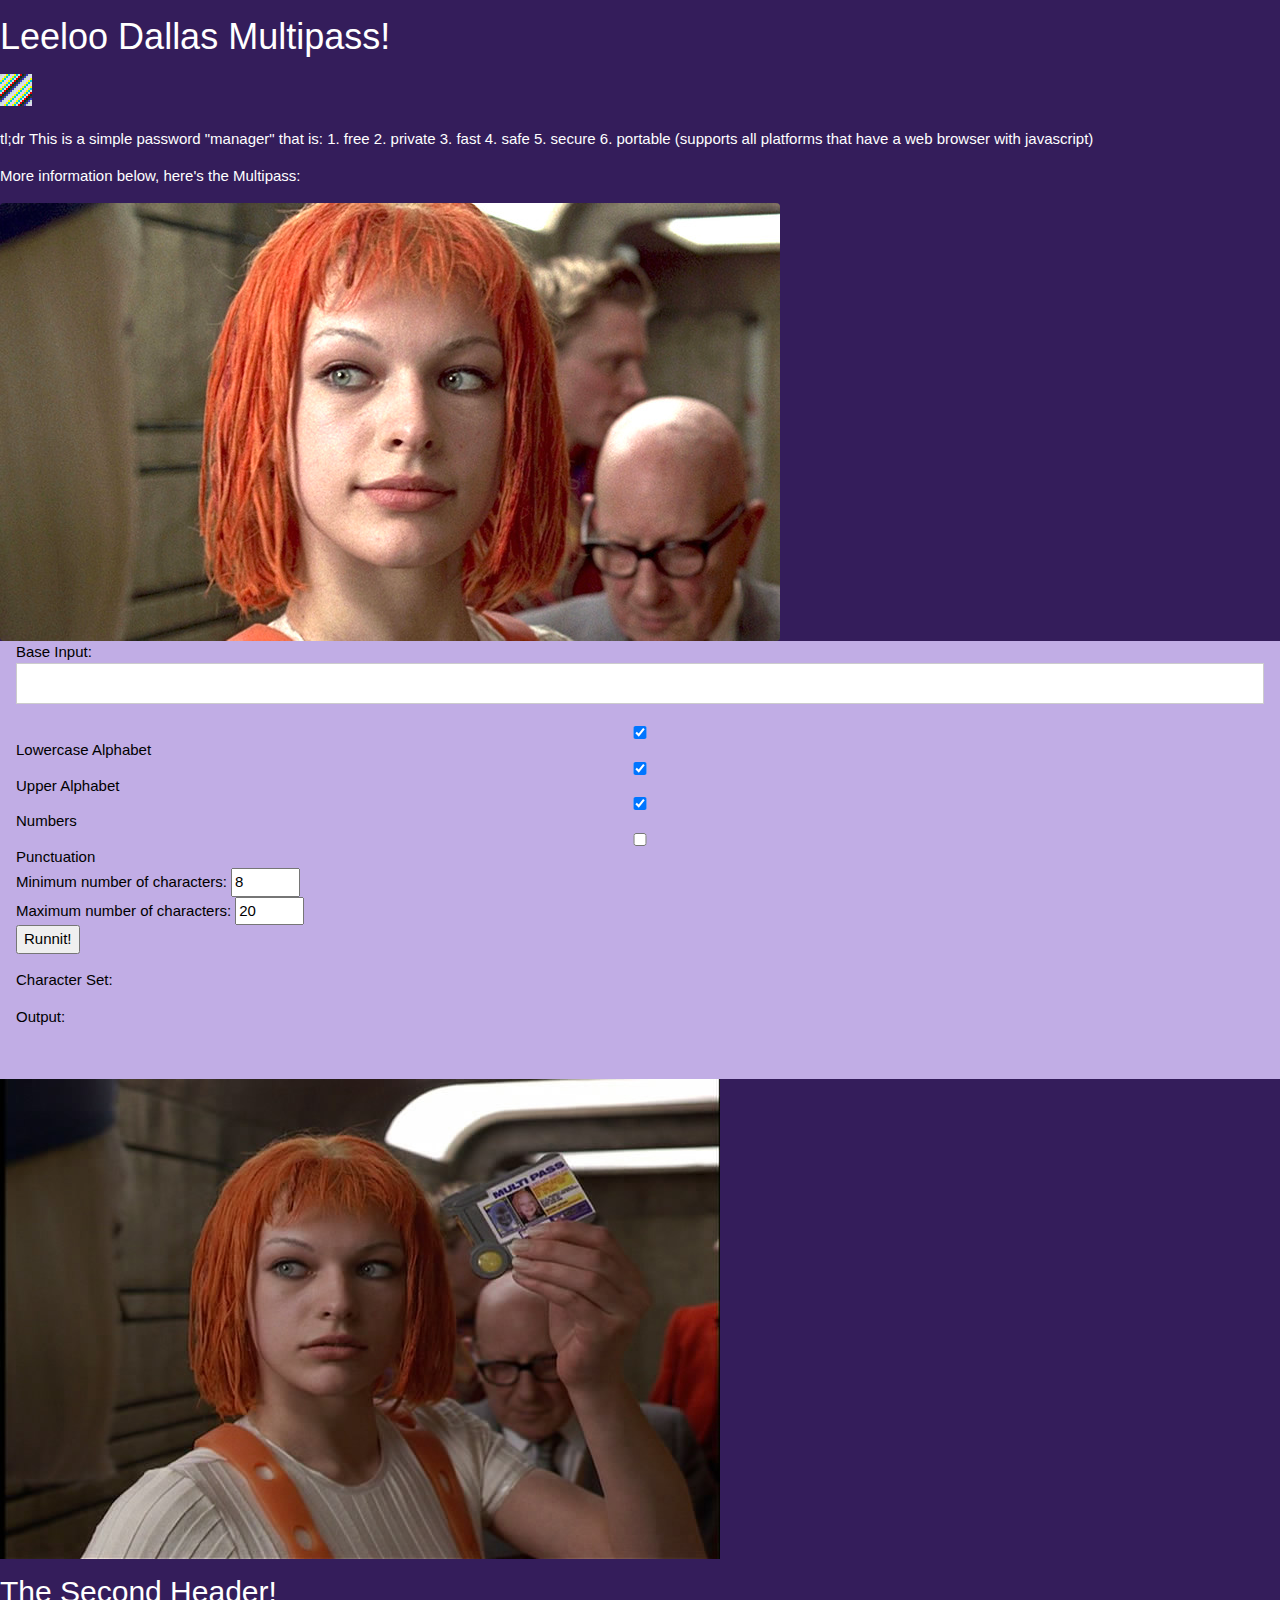
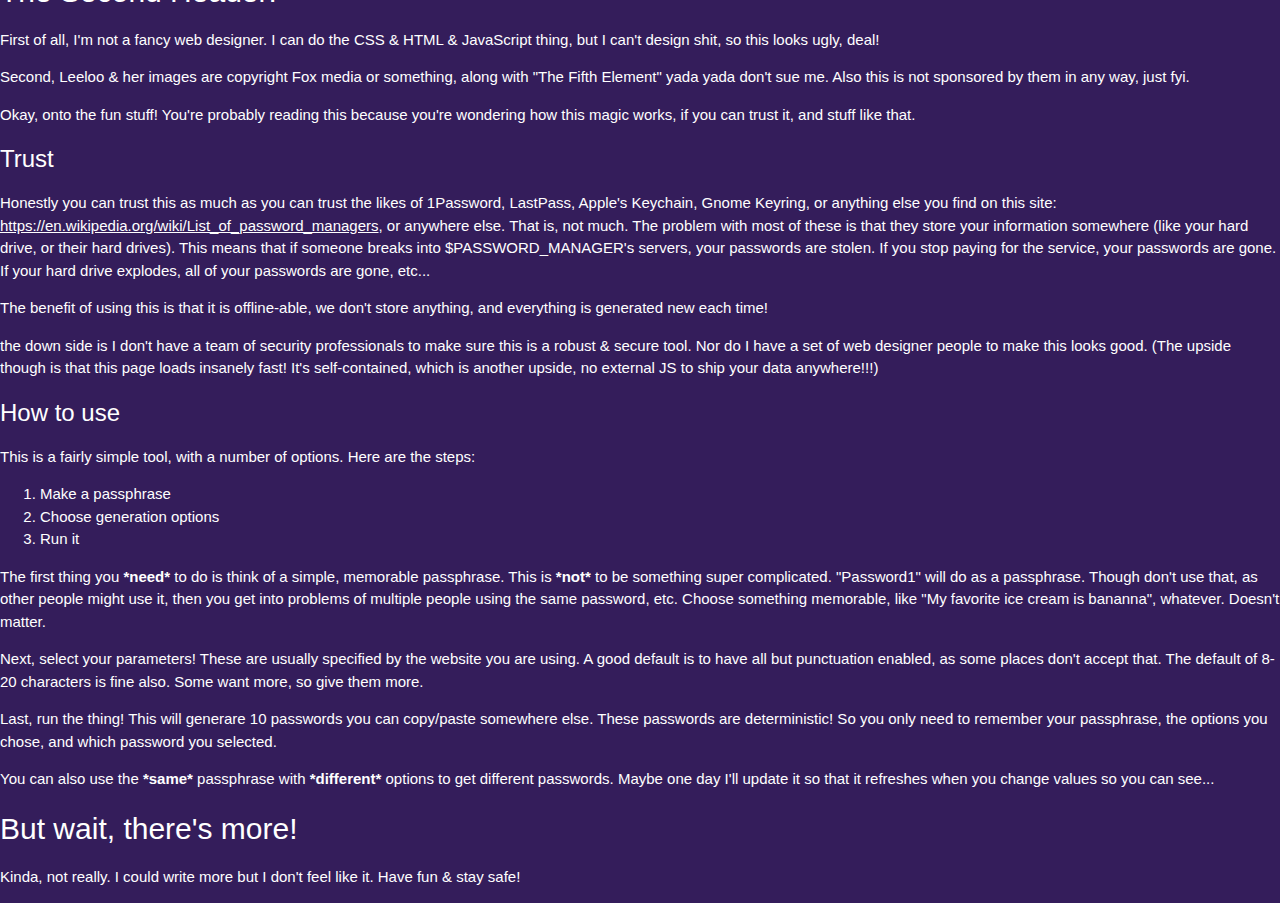
<file: index.html>
<!DOCTYPE html>
<html lang="en-US">
  <head>
    <meta charset="UTF-8">
    <style>
/* W3.CSS 4.15 December 2020 by Jan Egil and Borge Refsnes */
html{box-sizing:border-box}*,*:before,*:after{box-sizing:inherit}
/* Extract from normalize.css by Nicolas Gallagher and Jonathan Neal git.io/normalize */
html{-ms-text-size-adjust:100%;-webkit-text-size-adjust:100%}body{margin:0}
article,aside,details,figcaption,figure,footer,header,main,menu,nav,section{display:block}summary{display:list-item}
audio,canvas,progress,video{display:inline-block}progress{vertical-align:baseline}
audio:not([controls]){display:none;height:0}[hidden],template{display:none}
a{background-color:transparent}a:active,a:hover{outline-width:0}
abbr[title]{border-bottom:none;text-decoration:underline;text-decoration:underline dotted}
b,strong{font-weight:bolder}dfn{font-style:italic}mark{background:#ff0;color:#000}
small{font-size:80%}sub,sup{font-size:75%;line-height:0;position:relative;vertical-align:baseline}
sub{bottom:-0.25em}sup{top:-0.5em}figure{margin:1em 40px}img{border-style:none}
code,kbd,pre,samp{font-family:monospace,monospace;font-size:1em}hr{box-sizing:content-box;height:0;overflow:visible}
button,input,select,textarea,optgroup{font:inherit;margin:0}optgroup{font-weight:bold}
button,input{overflow:visible}button,select{text-transform:none}
button,[type=button],[type=reset],[type=submit]{-webkit-appearance:button}
button::-moz-focus-inner,[type=button]::-moz-focus-inner,[type=reset]::-moz-focus-inner,[type=submit]::-moz-focus-inner{border-style:none;padding:0}
button:-moz-focusring,[type=button]:-moz-focusring,[type=reset]:-moz-focusring,[type=submit]:-moz-focusring{outline:1px dotted ButtonText}
fieldset{border:1px solid #c0c0c0;margin:0 2px;padding:.35em .625em .75em}
legend{color:inherit;display:table;max-width:100%;padding:0;white-space:normal}textarea{overflow:auto}
[type=checkbox],[type=radio]{padding:0}
[type=number]::-webkit-inner-spin-button,[type=number]::-webkit-outer-spin-button{height:auto}
[type=search]{-webkit-appearance:textfield;outline-offset:-2px}
[type=search]::-webkit-search-decoration{-webkit-appearance:none}
::-webkit-file-upload-button{-webkit-appearance:button;font:inherit}
/* End extract */
html,body{font-family:Verdana,sans-serif;font-size:15px;line-height:1.5}html{overflow-x:hidden}
h1{font-size:36px}h2{font-size:30px}h3{font-size:24px}h4{font-size:20px}h5{font-size:18px}h6{font-size:16px}
.w3-serif{font-family:serif}.w3-sans-serif{font-family:sans-serif}.w3-cursive{font-family:cursive}.w3-monospace{font-family:monospace}
h1,h2,h3,h4,h5,h6{font-family:"Segoe UI",Arial,sans-serif;font-weight:400;margin:10px 0}.w3-wide{letter-spacing:4px}
hr{border:0;border-top:1px solid #eee;margin:20px 0}
.w3-image{max-width:100%;height:auto}img{vertical-align:middle}a{color:inherit}
.w3-table,.w3-table-all{border-collapse:collapse;border-spacing:0;width:100%;display:table}.w3-table-all{border:1px solid #ccc}
.w3-bordered tr,.w3-table-all tr{border-bottom:1px solid #ddd}.w3-striped tbody tr:nth-child(even){background-color:#f1f1f1}
.w3-table-all tr:nth-child(odd){background-color:#fff}.w3-table-all tr:nth-child(even){background-color:#f1f1f1}
.w3-hoverable tbody tr:hover,.w3-ul.w3-hoverable li:hover{background-color:#ccc}.w3-centered tr th,.w3-centered tr td{text-align:center}
.w3-table td,.w3-table th,.w3-table-all td,.w3-table-all th{padding:8px 8px;display:table-cell;text-align:left;vertical-align:top}
.w3-table th:first-child,.w3-table td:first-child,.w3-table-all th:first-child,.w3-table-all td:first-child{padding-left:16px}
.w3-btn,.w3-button{border:none;display:inline-block;padding:8px 16px;vertical-align:middle;overflow:hidden;text-decoration:none;color:inherit;background-color:inherit;text-align:center;cursor:pointer;white-space:nowrap}
.w3-btn:hover{box-shadow:0 8px 16px 0 rgba(0,0,0,0.2),0 6px 20px 0 rgba(0,0,0,0.19)}
.w3-btn,.w3-button{-webkit-touch-callout:none;-webkit-user-select:none;-khtml-user-select:none;-moz-user-select:none;-ms-user-select:none;user-select:none}   
.w3-disabled,.w3-btn:disabled,.w3-button:disabled{cursor:not-allowed;opacity:0.3}.w3-disabled *,:disabled *{pointer-events:none}
.w3-btn.w3-disabled:hover,.w3-btn:disabled:hover{box-shadow:none}
.w3-badge,.w3-tag{background-color:#000;color:#fff;display:inline-block;padding-left:8px;padding-right:8px;text-align:center}.w3-badge{border-radius:50%}
.w3-ul{list-style-type:none;padding:0;margin:0}.w3-ul li{padding:8px 16px;border-bottom:1px solid #ddd}.w3-ul li:last-child{border-bottom:none}
.w3-tooltip,.w3-display-container{position:relative}.w3-tooltip .w3-text{display:none}.w3-tooltip:hover .w3-text{display:inline-block}
.w3-ripple:active{opacity:0.5}.w3-ripple{transition:opacity 0s}
.w3-input{padding:8px;display:block;border:none;border-bottom:1px solid #ccc;width:100%}
.w3-select{padding:9px 0;width:100%;border:none;border-bottom:1px solid #ccc}
.w3-dropdown-click,.w3-dropdown-hover{position:relative;display:inline-block;cursor:pointer}
.w3-dropdown-hover:hover .w3-dropdown-content{display:block}
.w3-dropdown-hover:first-child,.w3-dropdown-click:hover{background-color:#ccc;color:#000}
.w3-dropdown-hover:hover > .w3-button:first-child,.w3-dropdown-click:hover > .w3-button:first-child{background-color:#ccc;color:#000}
.w3-dropdown-content{cursor:auto;color:#000;background-color:#fff;display:none;position:absolute;min-width:160px;margin:0;padding:0;z-index:1}
.w3-check,.w3-radio{width:24px;height:24px;position:relative;top:6px}
.w3-sidebar{height:100%;width:200px;background-color:#fff;position:fixed!important;z-index:1;overflow:auto}
.w3-bar-block .w3-dropdown-hover,.w3-bar-block .w3-dropdown-click{width:100%}
.w3-bar-block .w3-dropdown-hover .w3-dropdown-content,.w3-bar-block .w3-dropdown-click .w3-dropdown-content{min-width:100%}
.w3-bar-block .w3-dropdown-hover .w3-button,.w3-bar-block .w3-dropdown-click .w3-button{width:100%;text-align:left;padding:8px 16px}
.w3-main,#main{transition:margin-left .4s}
.w3-modal{z-index:3;display:none;padding-top:100px;position:fixed;left:0;top:0;width:100%;height:100%;overflow:auto;background-color:rgb(0,0,0);background-color:rgba(0,0,0,0.4)}
.w3-modal-content{margin:auto;background-color:#fff;position:relative;padding:0;outline:0;width:600px}
.w3-bar{width:100%;overflow:hidden}.w3-center .w3-bar{display:inline-block;width:auto}
.w3-bar .w3-bar-item{padding:8px 16px;float:left;width:auto;border:none;display:block;outline:0}
.w3-bar .w3-dropdown-hover,.w3-bar .w3-dropdown-click{position:static;float:left}
.w3-bar .w3-button{white-space:normal}
.w3-bar-block .w3-bar-item{width:100%;display:block;padding:8px 16px;text-align:left;border:none;white-space:normal;float:none;outline:0}
.w3-bar-block.w3-center .w3-bar-item{text-align:center}.w3-block{display:block;width:100%}
.w3-responsive{display:block;overflow-x:auto}
.w3-container:after,.w3-container:before,.w3-panel:after,.w3-panel:before,.w3-row:after,.w3-row:before,.w3-row-padding:after,.w3-row-padding:before,
.w3-cell-row:before,.w3-cell-row:after,.w3-clear:after,.w3-clear:before,.w3-bar:before,.w3-bar:after{content:"";display:table;clear:both}
.w3-col,.w3-half,.w3-third,.w3-twothird,.w3-threequarter,.w3-quarter{float:left;width:100%}
.w3-col.s1{width:8.33333%}.w3-col.s2{width:16.66666%}.w3-col.s3{width:24.99999%}.w3-col.s4{width:33.33333%}
.w3-col.s5{width:41.66666%}.w3-col.s6{width:49.99999%}.w3-col.s7{width:58.33333%}.w3-col.s8{width:66.66666%}
.w3-col.s9{width:74.99999%}.w3-col.s10{width:83.33333%}.w3-col.s11{width:91.66666%}.w3-col.s12{width:99.99999%}
@media (min-width:601px){.w3-col.m1{width:8.33333%}.w3-col.m2{width:16.66666%}.w3-col.m3,.w3-quarter{width:24.99999%}.w3-col.m4,.w3-third{width:33.33333%}
.w3-col.m5{width:41.66666%}.w3-col.m6,.w3-half{width:49.99999%}.w3-col.m7{width:58.33333%}.w3-col.m8,.w3-twothird{width:66.66666%}
.w3-col.m9,.w3-threequarter{width:74.99999%}.w3-col.m10{width:83.33333%}.w3-col.m11{width:91.66666%}.w3-col.m12{width:99.99999%}}
@media (min-width:993px){.w3-col.l1{width:8.33333%}.w3-col.l2{width:16.66666%}.w3-col.l3{width:24.99999%}.w3-col.l4{width:33.33333%}
.w3-col.l5{width:41.66666%}.w3-col.l6{width:49.99999%}.w3-col.l7{width:58.33333%}.w3-col.l8{width:66.66666%}
.w3-col.l9{width:74.99999%}.w3-col.l10{width:83.33333%}.w3-col.l11{width:91.66666%}.w3-col.l12{width:99.99999%}}
.w3-rest{overflow:hidden}.w3-stretch{margin-left:-16px;margin-right:-16px}
.w3-content,.w3-auto{margin-left:auto;margin-right:auto}.w3-content{max-width:980px}.w3-auto{max-width:1140px}
.w3-cell-row{display:table;width:100%}.w3-cell{display:table-cell}
.w3-cell-top{vertical-align:top}.w3-cell-middle{vertical-align:middle}.w3-cell-bottom{vertical-align:bottom}
.w3-hide{display:none!important}.w3-show-block,.w3-show{display:block!important}.w3-show-inline-block{display:inline-block!important}
@media (max-width:1205px){.w3-auto{max-width:95%}}
@media (max-width:600px){.w3-modal-content{margin:0 10px;width:auto!important}.w3-modal{padding-top:30px}
.w3-dropdown-hover.w3-mobile .w3-dropdown-content,.w3-dropdown-click.w3-mobile .w3-dropdown-content{position:relative}	
.w3-hide-small{display:none!important}.w3-mobile{display:block;width:100%!important}.w3-bar-item.w3-mobile,.w3-dropdown-hover.w3-mobile,.w3-dropdown-click.w3-mobile{text-align:center}
.w3-dropdown-hover.w3-mobile,.w3-dropdown-hover.w3-mobile .w3-btn,.w3-dropdown-hover.w3-mobile .w3-button,.w3-dropdown-click.w3-mobile,.w3-dropdown-click.w3-mobile .w3-btn,.w3-dropdown-click.w3-mobile .w3-button{width:100%}}
@media (max-width:768px){.w3-modal-content{width:500px}.w3-modal{padding-top:50px}}
@media (min-width:993px){.w3-modal-content{width:900px}.w3-hide-large{display:none!important}.w3-sidebar.w3-collapse{display:block!important}}
@media (max-width:992px) and (min-width:601px){.w3-hide-medium{display:none!important}}
@media (max-width:992px){.w3-sidebar.w3-collapse{display:none}.w3-main{margin-left:0!important;margin-right:0!important}.w3-auto{max-width:100%}}
.w3-top,.w3-bottom{position:fixed;width:100%;z-index:1}.w3-top{top:0}.w3-bottom{bottom:0}
.w3-overlay{position:fixed;display:none;width:100%;height:100%;top:0;left:0;right:0;bottom:0;background-color:rgba(0,0,0,0.5);z-index:2}
.w3-display-topleft{position:absolute;left:0;top:0}.w3-display-topright{position:absolute;right:0;top:0}
.w3-display-bottomleft{position:absolute;left:0;bottom:0}.w3-display-bottomright{position:absolute;right:0;bottom:0}
.w3-display-middle{position:absolute;top:50%;left:50%;transform:translate(-50%,-50%);-ms-transform:translate(-50%,-50%)}
.w3-display-left{position:absolute;top:50%;left:0%;transform:translate(0%,-50%);-ms-transform:translate(-0%,-50%)}
.w3-display-right{position:absolute;top:50%;right:0%;transform:translate(0%,-50%);-ms-transform:translate(0%,-50%)}
.w3-display-topmiddle{position:absolute;left:50%;top:0;transform:translate(-50%,0%);-ms-transform:translate(-50%,0%)}
.w3-display-bottommiddle{position:absolute;left:50%;bottom:0;transform:translate(-50%,0%);-ms-transform:translate(-50%,0%)}
.w3-display-container:hover .w3-display-hover{display:block}.w3-display-container:hover span.w3-display-hover{display:inline-block}.w3-display-hover{display:none}
.w3-display-position{position:absolute}
.w3-circle{border-radius:50%}
.w3-round-small{border-radius:2px}.w3-round,.w3-round-medium{border-radius:4px}.w3-round-large{border-radius:8px}.w3-round-xlarge{border-radius:16px}.w3-round-xxlarge{border-radius:32px}
.w3-row-padding,.w3-row-padding>.w3-half,.w3-row-padding>.w3-third,.w3-row-padding>.w3-twothird,.w3-row-padding>.w3-threequarter,.w3-row-padding>.w3-quarter,.w3-row-padding>.w3-col{padding:0 8px}
.w3-container,.w3-panel{padding:0.01em 16px}.w3-panel{margin-top:16px;margin-bottom:16px}
.w3-code,.w3-codespan{font-family:Consolas,"courier new";font-size:16px}
.w3-code{width:auto;background-color:#fff;padding:8px 12px;border-left:4px solid #4CAF50;word-wrap:break-word}
.w3-codespan{color:crimson;background-color:#f1f1f1;padding-left:4px;padding-right:4px;font-size:110%}
.w3-card,.w3-card-2{box-shadow:0 2px 5px 0 rgba(0,0,0,0.16),0 2px 10px 0 rgba(0,0,0,0.12)}
.w3-card-4,.w3-hover-shadow:hover{box-shadow:0 4px 10px 0 rgba(0,0,0,0.2),0 4px 20px 0 rgba(0,0,0,0.19)}
.w3-spin{animation:w3-spin 2s infinite linear}@keyframes w3-spin{0%{transform:rotate(0deg)}100%{transform:rotate(359deg)}}
.w3-animate-fading{animation:fading 10s infinite}@keyframes fading{0%{opacity:0}50%{opacity:1}100%{opacity:0}}
.w3-animate-opacity{animation:opac 0.8s}@keyframes opac{from{opacity:0} to{opacity:1}}
.w3-animate-top{position:relative;animation:animatetop 0.4s}@keyframes animatetop{from{top:-300px;opacity:0} to{top:0;opacity:1}}
.w3-animate-left{position:relative;animation:animateleft 0.4s}@keyframes animateleft{from{left:-300px;opacity:0} to{left:0;opacity:1}}
.w3-animate-right{position:relative;animation:animateright 0.4s}@keyframes animateright{from{right:-300px;opacity:0} to{right:0;opacity:1}}
.w3-animate-bottom{position:relative;animation:animatebottom 0.4s}@keyframes animatebottom{from{bottom:-300px;opacity:0} to{bottom:0;opacity:1}}
.w3-animate-zoom {animation:animatezoom 0.6s}@keyframes animatezoom{from{transform:scale(0)} to{transform:scale(1)}}
.w3-animate-input{transition:width 0.4s ease-in-out}.w3-animate-input:focus{width:100%!important}
.w3-opacity,.w3-hover-opacity:hover{opacity:0.60}.w3-opacity-off,.w3-hover-opacity-off:hover{opacity:1}
.w3-opacity-max{opacity:0.25}.w3-opacity-min{opacity:0.75}
.w3-greyscale-max,.w3-grayscale-max,.w3-hover-greyscale:hover,.w3-hover-grayscale:hover{filter:grayscale(100%)}
.w3-greyscale,.w3-grayscale{filter:grayscale(75%)}.w3-greyscale-min,.w3-grayscale-min{filter:grayscale(50%)}
.w3-sepia{filter:sepia(75%)}.w3-sepia-max,.w3-hover-sepia:hover{filter:sepia(100%)}.w3-sepia-min{filter:sepia(50%)}
.w3-tiny{font-size:10px!important}.w3-small{font-size:12px!important}.w3-medium{font-size:15px!important}.w3-large{font-size:18px!important}
.w3-xlarge{font-size:24px!important}.w3-xxlarge{font-size:36px!important}.w3-xxxlarge{font-size:48px!important}.w3-jumbo{font-size:64px!important}
.w3-left-align{text-align:left!important}.w3-right-align{text-align:right!important}.w3-justify{text-align:justify!important}.w3-center{text-align:center!important}
.w3-border-0{border:0!important}.w3-border{border:1px solid #ccc!important}
.w3-border-top{border-top:1px solid #ccc!important}.w3-border-bottom{border-bottom:1px solid #ccc!important}
.w3-border-left{border-left:1px solid #ccc!important}.w3-border-right{border-right:1px solid #ccc!important}
.w3-topbar{border-top:6px solid #ccc!important}.w3-bottombar{border-bottom:6px solid #ccc!important}
.w3-leftbar{border-left:6px solid #ccc!important}.w3-rightbar{border-right:6px solid #ccc!important}
.w3-section,.w3-code{margin-top:16px!important;margin-bottom:16px!important}
.w3-margin{margin:16px!important}.w3-margin-top{margin-top:16px!important}.w3-margin-bottom{margin-bottom:16px!important}
.w3-margin-left{margin-left:16px!important}.w3-margin-right{margin-right:16px!important}
.w3-padding-small{padding:4px 8px!important}.w3-padding{padding:8px 16px!important}.w3-padding-large{padding:12px 24px!important}
.w3-padding-16{padding-top:16px!important;padding-bottom:16px!important}.w3-padding-24{padding-top:24px!important;padding-bottom:24px!important}
.w3-padding-32{padding-top:32px!important;padding-bottom:32px!important}.w3-padding-48{padding-top:48px!important;padding-bottom:48px!important}
.w3-padding-64{padding-top:64px!important;padding-bottom:64px!important}
.w3-padding-top-64{padding-top:64px!important}.w3-padding-top-48{padding-top:48px!important}
.w3-padding-top-32{padding-top:32px!important}.w3-padding-top-24{padding-top:24px!important}
.w3-left{float:left!important}.w3-right{float:right!important}
.w3-button:hover{color:#000!important;background-color:#ccc!important}
.w3-transparent,.w3-hover-none:hover{background-color:transparent!important}
.w3-hover-none:hover{box-shadow:none!important}
/* Colors */
.w3-amber,.w3-hover-amber:hover{color:#000!important;background-color:#ffc107!important}
.w3-aqua,.w3-hover-aqua:hover{color:#000!important;background-color:#00ffff!important}
.w3-blue,.w3-hover-blue:hover{color:#fff!important;background-color:#2196F3!important}
.w3-light-blue,.w3-hover-light-blue:hover{color:#000!important;background-color:#87CEEB!important}
.w3-brown,.w3-hover-brown:hover{color:#fff!important;background-color:#795548!important}
.w3-cyan,.w3-hover-cyan:hover{color:#000!important;background-color:#00bcd4!important}
.w3-blue-grey,.w3-hover-blue-grey:hover,.w3-blue-gray,.w3-hover-blue-gray:hover{color:#fff!important;background-color:#607d8b!important}
.w3-green,.w3-hover-green:hover{color:#fff!important;background-color:#4CAF50!important}
.w3-light-green,.w3-hover-light-green:hover{color:#000!important;background-color:#8bc34a!important}
.w3-indigo,.w3-hover-indigo:hover{color:#fff!important;background-color:#3f51b5!important}
.w3-khaki,.w3-hover-khaki:hover{color:#000!important;background-color:#f0e68c!important}
.w3-lime,.w3-hover-lime:hover{color:#000!important;background-color:#cddc39!important}
.w3-orange,.w3-hover-orange:hover{color:#000!important;background-color:#ff9800!important}
.w3-deep-orange,.w3-hover-deep-orange:hover{color:#fff!important;background-color:#ff5722!important}
.w3-pink,.w3-hover-pink:hover{color:#fff!important;background-color:#e91e63!important}
.w3-purple,.w3-hover-purple:hover{color:#fff!important;background-color:#9c27b0!important}
.w3-deep-purple,.w3-hover-deep-purple:hover{color:#fff!important;background-color:#673ab7!important}
.w3-red,.w3-hover-red:hover{color:#fff!important;background-color:#f44336!important}
.w3-sand,.w3-hover-sand:hover{color:#000!important;background-color:#fdf5e6!important}
.w3-teal,.w3-hover-teal:hover{color:#fff!important;background-color:#009688!important}
.w3-yellow,.w3-hover-yellow:hover{color:#000!important;background-color:#ffeb3b!important}
.w3-white,.w3-hover-white:hover{color:#000!important;background-color:#fff!important}
.w3-black,.w3-hover-black:hover{color:#fff!important;background-color:#000!important}
.w3-grey,.w3-hover-grey:hover,.w3-gray,.w3-hover-gray:hover{color:#000!important;background-color:#9e9e9e!important}
.w3-light-grey,.w3-hover-light-grey:hover,.w3-light-gray,.w3-hover-light-gray:hover{color:#000!important;background-color:#f1f1f1!important}
.w3-dark-grey,.w3-hover-dark-grey:hover,.w3-dark-gray,.w3-hover-dark-gray:hover{color:#fff!important;background-color:#616161!important}
.w3-pale-red,.w3-hover-pale-red:hover{color:#000!important;background-color:#ffdddd!important}
.w3-pale-green,.w3-hover-pale-green:hover{color:#000!important;background-color:#ddffdd!important}
.w3-pale-yellow,.w3-hover-pale-yellow:hover{color:#000!important;background-color:#ffffcc!important}
.w3-pale-blue,.w3-hover-pale-blue:hover{color:#000!important;background-color:#ddffff!important}
.w3-text-amber,.w3-hover-text-amber:hover{color:#ffc107!important}
.w3-text-aqua,.w3-hover-text-aqua:hover{color:#00ffff!important}
.w3-text-blue,.w3-hover-text-blue:hover{color:#2196F3!important}
.w3-text-light-blue,.w3-hover-text-light-blue:hover{color:#87CEEB!important}
.w3-text-brown,.w3-hover-text-brown:hover{color:#795548!important}
.w3-text-cyan,.w3-hover-text-cyan:hover{color:#00bcd4!important}
.w3-text-blue-grey,.w3-hover-text-blue-grey:hover,.w3-text-blue-gray,.w3-hover-text-blue-gray:hover{color:#607d8b!important}
.w3-text-green,.w3-hover-text-green:hover{color:#4CAF50!important}
.w3-text-light-green,.w3-hover-text-light-green:hover{color:#8bc34a!important}
.w3-text-indigo,.w3-hover-text-indigo:hover{color:#3f51b5!important}
.w3-text-khaki,.w3-hover-text-khaki:hover{color:#b4aa50!important}
.w3-text-lime,.w3-hover-text-lime:hover{color:#cddc39!important}
.w3-text-orange,.w3-hover-text-orange:hover{color:#ff9800!important}
.w3-text-deep-orange,.w3-hover-text-deep-orange:hover{color:#ff5722!important}
.w3-text-pink,.w3-hover-text-pink:hover{color:#e91e63!important}
.w3-text-purple,.w3-hover-text-purple:hover{color:#9c27b0!important}
.w3-text-deep-purple,.w3-hover-text-deep-purple:hover{color:#673ab7!important}
.w3-text-red,.w3-hover-text-red:hover{color:#f44336!important}
.w3-text-sand,.w3-hover-text-sand:hover{color:#fdf5e6!important}
.w3-text-teal,.w3-hover-text-teal:hover{color:#009688!important}
.w3-text-yellow,.w3-hover-text-yellow:hover{color:#d2be0e!important}
.w3-text-white,.w3-hover-text-white:hover{color:#fff!important}
.w3-text-black,.w3-hover-text-black:hover{color:#000!important}
.w3-text-grey,.w3-hover-text-grey:hover,.w3-text-gray,.w3-hover-text-gray:hover{color:#757575!important}
.w3-text-light-grey,.w3-hover-text-light-grey:hover,.w3-text-light-gray,.w3-hover-text-light-gray:hover{color:#f1f1f1!important}
.w3-text-dark-grey,.w3-hover-text-dark-grey:hover,.w3-text-dark-gray,.w3-hover-text-dark-gray:hover{color:#3a3a3a!important}
.w3-border-amber,.w3-hover-border-amber:hover{border-color:#ffc107!important}
.w3-border-aqua,.w3-hover-border-aqua:hover{border-color:#00ffff!important}
.w3-border-blue,.w3-hover-border-blue:hover{border-color:#2196F3!important}
.w3-border-light-blue,.w3-hover-border-light-blue:hover{border-color:#87CEEB!important}
.w3-border-brown,.w3-hover-border-brown:hover{border-color:#795548!important}
.w3-border-cyan,.w3-hover-border-cyan:hover{border-color:#00bcd4!important}
.w3-border-blue-grey,.w3-hover-border-blue-grey:hover,.w3-border-blue-gray,.w3-hover-border-blue-gray:hover{border-color:#607d8b!important}
.w3-border-green,.w3-hover-border-green:hover{border-color:#4CAF50!important}
.w3-border-light-green,.w3-hover-border-light-green:hover{border-color:#8bc34a!important}
.w3-border-indigo,.w3-hover-border-indigo:hover{border-color:#3f51b5!important}
.w3-border-khaki,.w3-hover-border-khaki:hover{border-color:#f0e68c!important}
.w3-border-lime,.w3-hover-border-lime:hover{border-color:#cddc39!important}
.w3-border-orange,.w3-hover-border-orange:hover{border-color:#ff9800!important}
.w3-border-deep-orange,.w3-hover-border-deep-orange:hover{border-color:#ff5722!important}
.w3-border-pink,.w3-hover-border-pink:hover{border-color:#e91e63!important}
.w3-border-purple,.w3-hover-border-purple:hover{border-color:#9c27b0!important}
.w3-border-deep-purple,.w3-hover-border-deep-purple:hover{border-color:#673ab7!important}
.w3-border-red,.w3-hover-border-red:hover{border-color:#f44336!important}
.w3-border-sand,.w3-hover-border-sand:hover{border-color:#fdf5e6!important}
.w3-border-teal,.w3-hover-border-teal:hover{border-color:#009688!important}
.w3-border-yellow,.w3-hover-border-yellow:hover{border-color:#ffeb3b!important}
.w3-border-white,.w3-hover-border-white:hover{border-color:#fff!important}
.w3-border-black,.w3-hover-border-black:hover{border-color:#000!important}
.w3-border-grey,.w3-hover-border-grey:hover,.w3-border-gray,.w3-hover-border-gray:hover{border-color:#9e9e9e!important}
.w3-border-light-grey,.w3-hover-border-light-grey:hover,.w3-border-light-gray,.w3-hover-border-light-gray:hover{border-color:#f1f1f1!important}
.w3-border-dark-grey,.w3-hover-border-dark-grey:hover,.w3-border-dark-gray,.w3-hover-border-dark-gray:hover{border-color:#616161!important}
.w3-border-pale-red,.w3-hover-border-pale-red:hover{border-color:#ffe7e7!important}.w3-border-pale-green,.w3-hover-border-pale-green:hover{border-color:#e7ffe7!important}
.w3-border-pale-yellow,.w3-hover-border-pale-yellow:hover{border-color:#ffffcc!important}.w3-border-pale-blue,.w3-hover-border-pale-blue:hover{border-color:#e7ffff!important}

/* w3.css indigo color scheme
 * from:
 * https://www.w3schools.com/lib/w3-theme-indigo.css
 */

.w3-theme-l5 {color:#000 !important; background-color:#f6f3fb !important}
.w3-theme-l4 {color:#000 !important; background-color:#e0d6f2 !important}
.w3-theme-l3 {color:#000 !important; background-color:#c1ade5 !important}
.w3-theme-l2 {color:#fff !important; background-color:#a384d8 !important}
.w3-theme-l1 {color:#fff !important; background-color:#845bcb !important}
.w3-theme-d1 {color:#fff !important; background-color:#5d34a4 !important}
.w3-theme-d2 {color:#fff !important; background-color:#532e92 !important}
.w3-theme-d3 {color:#fff !important; background-color:#482880 !important}
.w3-theme-d4 {color:#fff !important; background-color:#3e236d !important}
.w3-theme-d5 {color:#fff !important; background-color:#341d5b !important}

.w3-theme-light {color:#000 !important; background-color:#f6f3fb !important}
.w3-theme-dark {color:#fff !important; background-color:#341d5b !important}
.w3-theme-action {color:#fff !important; background-color:#341d5b !important}

.w3-theme {color:#fff !important; background-color:#673ab7 !important}
.w3-text-theme {color:#673ab7 !important}
.w3-border-theme {border-color:#673ab7 !important}

.w3-hover-theme:hover {color:#fff !important; background-color:#673ab7 !important}
.w3-hover-text-theme:hover {color:#673ab7 !important}
.w3-hover-border-theme:hover {border-color:#673ab7 !important}



/*
#output {
  font-family: monospace, monospace;
}
*/

.grid-container {
  display: grid;
  grid-template-columns: auto auto auto auto auto;
  padding: 10px;
}

.grid-item {
  padding: 20px;
  font-size: 15px;
  text-align: center;
}


    </style>
    <script type="text/javascript">

////////////////////////////////////////////////////////////////////////////////
// Import "Libraries" used...
// from:
// https://stackoverflow.com/questions/7616461/generate-a-hash-from-string-in-javascript
const cyrb53 = function(str, seed = 0) {
    let h1 = 0xdeadbeef ^ seed, h2 = 0x41c6ce57 ^ seed;
    for (let i = 0, ch; i < str.length; i++) {
        ch = str.charCodeAt(i);
        h1 = Math.imul(h1 ^ ch, 2654435761);
        h2 = Math.imul(h2 ^ ch, 1597334677);
    }
    h1 = Math.imul(h1 ^ (h1>>>16), 2246822507) ^ Math.imul(h2 ^ (h2>>>13), 3266489909);
    h2 = Math.imul(h2 ^ (h2>>>16), 2246822507) ^ Math.imul(h1 ^ (h1>>>13), 3266489909);
    return 4294967296 * (2097151 & h2) + (h1>>>0);
};

function cyrb_dual32 (str, seed = 0) {
    let h1 = 0xdeadbeef ^ seed, h2 = 0x41c6ce57 ^ seed;
    for (let i = 0, ch; i < str.length; i++) {
        ch = str.charCodeAt(i);
        h1 = Math.imul(h1 ^ ch, 2654435761);
        h2 = Math.imul(h2 ^ ch, 1597334677);
    }
    h1 = Math.imul(h1 ^ (h1>>>16), 2246822507) ^ Math.imul(h2 ^ (h2>>>13), 3266489909);
    h2 = Math.imul(h2 ^ (h2>>>16), 2246822507) ^ Math.imul(h1 ^ (h1>>>13), 3266489909);
    return [h1, h2];
};



function reduce(x, N) {
  // this:
  // https://lemire.me/blog/2016/06/27/a-fast-alternative-to-the-modulo-reduction/
  // doesn't seem to work in javascript -_-
  // going to use modulo until I find something better...

  return x % N;
}

// https://github.com/bryc/code/blob/master/jshash/PRNGs.md#xoroshiro
function xoroshiro64ss(a, b) {
  return function() {
    var r = Math.imul(a, 0x9E3779BB); r = (r << 5 | r >>> 27) * 5;
    b = b ^ a; a = b ^ (a << 26 | a >>> 6) ^ b << 9;
    b = b << 13 | b >>> 19;
    return (r >>> 0);
  }
}

function rand_in_range(rand, min, max) {
  return reduce(rand, max - min + 1) + min;
}



//////////////////////////////////////////////////////////////////////////
// some funky visualizations

function max_val(arr) {
  var val = arr[0];
  for (var i = 1; i < arr.length; i++) {
    if (val < arr[i]) {
      val = arr[i];
    }
  }
  return val;
}

function min_val(arr) {
  var val = arr[0];
  for (var i = 1; i < arr.length; i++) {
    if (val > arr[i]) {
      val = arr[i];
    }
  }
  return val;
}

function str_int_arr(str) {
  var arr = new Array(str.length);
  for (var i = 0; i < str.length; i++) {
    arr[i] = str[i].charCodeAt(0);
  }
  return arr;
}

function gcd(a, b) {
  while (b != 0) {
    var t = b;
    b = a % b;
    a = t;
  }
  return a;
}

function make_rgba(r, g, b, min, max) {
  function m(v) { return Math.floor(((v - min) / (max - min)) * 255); }
  return "rgba(" + m(r) + ", " + m(g) + ", " + m(b) + ", 1.0)";
}

function draw(str) {
  const canvas = document.getElementById("tutorial");

  if (canvas.getContext) {
    const ctx = canvas.getContext("2d");

    let len = str.length;
    let arr = str_int_arr(str)
    let max = max_val(arr);
    let min = min_val(arr);
    console.log(min);
    console.log(max);

    for (var y = 0; y < canvas.height; y += 2) {
      for (var x = 0; x < canvas.width; x += 2) {
        var i = x+y;
        ctx.fillStyle = make_rgba(arr[i % len], arr[(i+1)%len], arr[(i+2)%len], min, max);
        console.log(arr[i % len]);
        ctx.fillRect(x, y, 2, 2);
      }
    }

  } else {
    // canvas-unsupported code here
  }
}



////////////////////////////////////////////////////////////////////////////////
// This is where I get to work!

const alpha = "abcdefghijklmnopqrstuvwxyz";
const ALPHA = "ABCDEFGHIJKLMNOPQRSTUVWXYZ";
const numbr = "0123456789";
const punct = "!#$%&'*+,-./:;=?@^_`|~";

function gen_charset(extra_chars) {
  // build the charset
  let charset = "";

  charset += extra_chars;

  if (document.getElementById("low_alpha").checked) {
    charset += alpha;
  }
  if (document.getElementById("up_alpha").checked) {
    charset += ALPHA;
  }
  if (document.getElementById("numbr").checked) {
    charset += numbr;
  }
  if (document.getElementById("punct").checked) {
    charset += punct;
  }

  charset = charset.split('');
  charset = [...new Set(charset)];
  charset.sort();
  charset = charset.join('');
  return charset;
}

function doit() {
  let val = document.getElementById("basephrase").value;

  // set up the generator
  let seeds = cyrb_dual32(val);
  let rng = xoroshiro64ss(seeds[0], seeds[1]);

  let charset = gen_charset("");

  if (charset.length == 0) {
    alert("You need to select at least *one* item for the set of characters to be used!");
    return;
  }

  document.getElementById("char_set").innerHTML = charset;

  let min_chars = Math.round(document.getElementById("min_chars").value);
  let max_chars = Math.round(document.getElementById("max_chars").value);
  console.log(min_chars);
  console.log(max_chars);


  // Probably the only error thingy in the whole thing...
  if (min_chars > max_chars) {
    alert("Minimum number of characters is greater than the maximum number of characters!");
    return;
  }

  // generate passwords!
  let pass = "";

  for (let n = 0; n < 10; n++) {
    let n_chars = rand_in_range(rng(), min_chars, max_chars);

    pass += "<div class=\"grid-item\">"
    for (let i = 0; i < n_chars; i++) {
      const r = rng();
      pass += charset[reduce(r, charset.length)];
    }
    pass += "</div>"
  }

  // pass += "</ol>";


  document.getElementById("output").innerHTML = pass;
}



// Maybe calculate this later?
// https://en.wikipedia.org/wiki/Password_strength

    </script>
  </head>
  <body onload="draw('flippity flopity floo! 12345');" class="w3-theme-d5">
    <h1>Leeloo Dallas Multipass!</h1>

    <canvas id="tutorial" width="32" height="32">(no HTML canvas support)</canvas>

    <p>tl;dr This is a simple password "manager" that is: 1. free 2. private 3. fast 4. safe 5. secure 6. portable (supports all platforms that have a web browser with javascript)</p>

    <p>More information below, here's the Multipass:</p>

    <img class="w3-round" src="data:image/jpeg;base64, /9j/4AAQSkZJRgABAQIAOAA4AAD/[base64]/[base64]/[base64]/QAgAEwAQwBEBCYEMgQ1BEIEPQQ+BDkAIAQWBBoALQQ0BDgEQQQ/[base64]/ABMAEMARAAAdGV4dAAAAABDb3B5cmlnaHQgQXBwbGUgSW5jLiwgMjAyMQAAWFlaIAAAAAAAAPMWAAEAAAABFspYWVogAAAAAAAAgg8AADz5////[base64]/kEBgQTBCAELQQ7BEgEVQRjBHEEfgSMBJoEqAS2BMQE0wThBPAE/[base64]/kMEgwqDEMMXAx1DI4MpwzADNkM8w0NDSYNQA1aDXQNjg2pDcMN3g34DhMOLg5JDmQOfw6bDrYO0g7uDwkPJQ9BD14Peg+WD7MPzw/[base64]/[base64]/+MDUwbDCkMNsxEjFKMYIxujHyMioyYzKbMtQzDTNGM38zuDPxNCs0ZTSeNNg1EzVNNYc1wjX9Njc2cjauNuk3JDdgN5w31zgUOFA4jDjIOQU5Qjl/Obw5+To2OnQ6sjrvOy07azuqO+g8JzxlPKQ84z0iPWE9oT3gPiA+YD6gPuA/IT9hP6I/[base64]/bFdsr20IbWBtuW4SbmtuxG8eb3hv0XArcIZw4HE6cZVx8HJLcqZzAXNdc7h0FHRwdMx1KHWFdeF2Pnabdvh3VnezeBF4bnjMeSp5iXnnekZ6pXsEe2N7wnwhfIF84X1BfaF+AX5ifsJ/I3+Ef+WAR4CogQqBa4HNgjCCkoL0g1eDuoQdhICE44VHhauGDoZyhteHO4efiASIaYjOiTOJmYn+imSKyoswi5aL/IxjjMqNMY2Yjf+OZo7OjzaPnpAGkG6Q1pE/[base64]/er/1wHDA7MFnwePCX8Lbw1jD1MRRxM7FS8XIxkbGw8dBx7/IPci8yTrJuco4yrfLNsu2zDXMtc01zbXONs62zzfPuNA50LrRPNG+0j/SwdNE08bUSdTL1U7V0dZV1tjXXNfg2GTY6Nls2fHadtr724DcBdyK3RDdlt4c3qLfKd+v4DbgveFE4cziU+Lb42Pj6+Rz5PzlhOYN5pbnH+ep6DLovOlG6dDqW+rl63Dr++yG7RHtnO4o7rTvQO/M8Fjw5fFy8f/yjPMZ86f0NPTC9VD13vZt9vv3ivgZ+Kj5OPnH+lf65/t3/Af8mP0p/br+S/7c/23//[base64]///MdAAAHugAA/XL///ud///9pAAAA9kAAMBxbW1vZAAAAAAAAAYQAACgNAAAAADSFniAAAAAAAAAAAAAAAAAAAAAAP/bAEMAAwICAgICAwICAgMDAwMEBgQEBAQECAYGBQYJCAoKCQgJCQoMDwwKCw4LCQkNEQ0ODxAQERAKDBITEhATDxAQEP/bAEMBAwMDBAMECAQECBALCQsQEBAQEBAQEBAQEBAQEBAQEBAQEBAQEBAQEBAQEBAQEBAQEBAQEBAQEBAQEBAQEBAQEP/AABEIAbYDDAMBEQACEQEDEQH/xAAeAAACAwEBAQEBAQAAAAAAAAAFBgMEBwIBCAAJCv/EAEYQAAIBAgQEBQIDBwMEAQMBCQECAwQRAAUSIQYxQVEHEyJhcTKBFJGhCCNCscHR8BVS4RYzYvEkCTRDciUXU2NzkqKy0v/EABsBAAIDAQEBAAAAAAAAAAAAAAECAAMEBQYH/8QANREAAgICAgICAgIBAgUEAgMBAAECEQMhEjEEQSJRBRMyYXEUIwZCgaHwUpGx0TPhFSTB8f/aAAwDAQACEQMRAD8A/mbIzPEscsxCqN9xZLdbLzx6ZpRKdJ9liaQtSXJZm1GQllAuO5/oMVpu6IQyVd2pnSz2T0oo5dACf4vfBUXTsidlV5ZSJInIVEIJVTff5w3FKmBf2cCeYKNZV7KUVW3CjvbDUn6C9aIiwNirPYWJJ7+2G60ieiQiSTSXVxbZdtsKtSonsuwxxgbxyW12F7KEc8ja/LCN0Qs0YlhleESeWjSGysbkLyB7EHFblFqybvSClNQTzglxpC7sE+km/friiedRDGDe2GsuyaaXQZbln9TLfYMeg7D2xzs3lJF8YfQ25Hw35jXMQPdgNr27YxS8tUXfr0PWU5AiRr+6LWG7KNt+Zxglm5SGUPsactpxTsGOjcAGw3AxWpoeMWnY9ZC6CNOz/wAINzhO2BjJRurIwJXZQVsLMPtgt0JOvQM4ir5I6dmkAKspVhYWGIkmxeVdiDJnVNPIsU26rdR1O2H4eiyLQXoMwowweE/Rawta1+e/fFLQ1+g/SSUxBZJAyttov07nCtNk9FyWQiO930E+k3FjhUq2yaF3M2ZXYOBc2AAO4HcYsiidi9U6CHZ9K3ezHscPWqA0kgd6RKUsNjcHnpGJeqET9Eom0yAKLsbm1xt7jviJtIdfZfgYqAoYsX23tt7++CnaoW2WdClt7kAi99r/AOHE6GSpHFShLLJ5d1ayMG/tgbYrBeYEgKrAEi+9u2LLqkSXQmZvMocgWtqvblb4xZz1RWu9g6neN2JFufItucLJpssSrovxyqQLIWNzv02wGk+iItKgNrBgLE8tgMBdgZ7pBJ0qSfyvfkd+mLe0A8XJ8zzAMtDRtPY/THswI57YrupUOouXR+hybPYtJkyOp0g3vpuQT0OJyqVjfql7CUeQcR1MIlgyGtWJjpLaSFJHa+DyQ36XVjXwl4JeInF9WJXyGbLskgAlrcymAKLECLhVG7t0AGM+fyY4k9mnB4Usslo+ouDPBCXNqWlzx8pqcrpaYrHRiu/dQrELXcw82dudjtjg+X+RSVo9J4vgJPi1s0Kv4ty/[base64]/wBJ+N8M4X2czP46jdDXHx/ktNOMy4jWtaRJCsMcDFVF+ZI6/fF2JqJjj+PlmVIJUHGnCckMv4Koq3p6gE6yVRgT79umDkyctWZ5fj545U0M6cYeHMuVw008jxwQNdKORdbSSW53H1+1/fFTjyYj8ZxdMV83zLJOJ6GofhnPpIVMuiVZzYx79O1+owssbNGPE8faFHM487pJvwWXZhUrFGVUzNGp1m24XfC/ro6OHOk1FoXxkOdVNZMBWRyotnlldtEoPW9v5YpadnZWXG40hgoIcsf/AORnqRuYlW5WMLrANr6jvfCvQ8Ytuol+bKKXirMVFOskVKiBaaZ3F4Vtvz2PXCdkqWB2R13ANRk5hrOHYXzExtaSeeNVDHseh6YuhkV0iqeZ5nTRnHHPA2bZVMcx/wBPioxOxkdIZGRUa97qyfSet741xkpdmPLBSVGufs5ftZ59wjXweH/jNPX1OVysqUGf1Egl/DA2VY5n+plvtqNyOu3LteB+SngfDK24/wDdf/r+jx35b8LGaeTx1Uva+/8A9n3DFLHPGs0Lq6OAyspuGB5EHqMepjJSVro8e006Z3ggP2IQ/YhD9iEP2IQ/YhD9iEP2IQo5lXx0MDVEn0qdI3644fmeU5N8fWi/DieR0fIv7SXjXHl9NURwVRjcgqQrbhByA98YMON5ZXLZsklCPFH85eP+LqrifN6iqqZWWLUSqgk6u1/fHUxx49FXS2Jcbs8gBXnuwHL74tfxQqduxoybLvSGZAAQW2NgR/fAsiaa2POWZcyRrIoUahvded7YGR0LFMb6GlVAI9YAUAaiLf5bFcW2WLQXgo4wRquNOxsL4El7BTCMFo4gAthvzF7/ANsKTb7J4aiMSaQuq3q2I2bEYOghDmMKKI1caiLmw62/U+2AtERHU5lG5u7MQp2AWw1ciSMCmRuiuuaqSuv1Fh6bCxvh2FStHE2YDSRJISEFhvuOx+cLQCs2aRhtQlRerBWvcj+hwzVMH9FebNQzsysinZ/rFv74silVAaopPnHNFk06QNwRb5wFF+glebPIg5/[base64]/LEq9Mh4rAkLyB2JvgSA/o6AKsbLqtz98CiEihTIZA2lSPuB1sMB6Q1N2y1T0lS2kxU7sSdGlXKlDzscV5MsYr5DJNl6lymepPmwKU1LoIcMWNxzPbtjNPy4LTLFhcmMGV8POAEZtRa4cN6gR0FzyAxzs/lprRasKG3K+HWUgCIqQLrtsffHPyeXZYsQ3ZdkMcaqxFz/ALgOeOfkzW6ss4cdjDllDBAWW1rggC3IHFCnydslWHqSNVKgOyA9eQPzie9hphKniMbBm+m1jYbLf5wQrSGHJmZQFUqpY6hpawG/T2w0VbFk9UN1C5R9bpe4P5EcvnE70VpAzirLaiak1QxA6rm4NrnDRW9lckYVn8uZ5TUsZqRiATYrvZr8hi1oCYMXjqSlkCTBgLbFhYA4DxNjcmgvlniWImHmVGhW2AJvviPG/Yf2WNNN4gCQHTMjBgP4rnliqUR1K0TniqCVd9LC9ma12PzhVGnsZUyrV5pSzKSh0swBI9hh7VUhZO+ioKmJraGO/PsfjCiFtVF/La4jaxvzthktWMv8hGlj0+rkvMkD6vzwH0NWy15jkEBWZRsLc7joMCyOzuVXWzSIACNRIOxB5H5wV9ETF/OCI0LElkAtqPOw62wzXVgn0IWauDPcgi4sBfcfbti3i0VLZSh1mVGYBQWIa42FsCSUR02F6SxcLIF3Nhp5D3xLtpEdroJBVCXAujC1gOXfCtJPsiZ3o1mxOoGxAPa/I/GHi7JNkHn1VJI0tLM0JVuY2J9sBxt0PCbW0HOG8zz3Nqo5V/q0kTOCYX2W0nS5tywkoRitl+LlkdGleG/gPx/4rViR5jPUQ0VO15q064gpB5Bb+q5xzM/nQwqvZ2fF/HSy7fR9j8JeG3DngzkC5LlOayZ/mpIqKyrqG/8Ajwv0VRewC9see8zzHOVRZ3fxngSmnOUXGPq+3/degPxLxrVzU5WlrJc0rqgF2djohQdLL/nLGF3lVs9T4nhxg6itIyXififMctliy3LqiMSVCAVTQW8yVuZGo8lvhuF7O5jioraM3pqH/U62tzfNcvepeF9og96aNx/vc/WfYYsjoLW/iFooa6ZjUwuyRyEDzgpVFPRIV6npgt+hOCga1wvwNlFBQUtbn8/[base64]/pJvsb9CcRt3RohiUohzKfE6oz2lFLXQt50C2KX0qf8A9J6k++GHXjq7LH/U61tEHyFnRaYHVDUP6135k9TfFUoLs14/iePnGdZikL5bUZIrwt61qgzKL7ke+2KeKbNEMrTtE0nEXF1NapqsspJ6VwHUx1aqIf8A9H9sI4r0OsjlKmMuX8Q5vPAnmzSuh9Vgw0kdiL2OK3CnZa4QXZcpuOUCvTy5esMsh8qRXXVGYz1ZTy+2HjJxKpYYehb4n8MpMxmfMOGaqjqoKhAZKKaQeWhPQN/DuCcaseX7OZnxJJ6NU8HPGLi/wxo6fhbPIp6/K4k0RMZRKKUk7KG6qOX5Y3eL5uXBL/bZ5X8h+Kx5259M1rIv2t+DKjMxlPE2T5llDXC/iWiLxX97bjv1x6bD57kvmv8Aqjx+bDkwvaNiyDizhviinFVw/ndHXxnrDKGI+RzGNuPPjy/xZSnYWxcE/YhD9iEP2IQ/YhDiVgq4y+Xl/VD/ACNFWzHfGbjenyPLKmM1EaIY31Wf1AjkbY81TyTdKkzqY48Ib7P5l+OXHs+eZnLB5xKAlnN7tY9DjfhgsZncrezDazVLJp5ixJ07/GN0UkrAy3lNCXlUkEhQLgD9b4PbEviPuSZeyuAEa1h7j5GEbokRyoKeNEUG5JNl1Df5thZJydllIM08kcMRDC6pe5Yflv8AOEj2AkWqQKriUqFGobcj0+BhnfTC3Z5/qhuVUkKTz7n3HbngPqg3RDJnMcfqLxjopJ9Vr4ko/QtJn48WUsRMaTXb+I29P5/1wrVESoHVnGCAmNm0kEGwIPLlh+CC4/ZRbjKAMELkHSbjpvicERJIFVfGZYshUst7ek88Bxoj0VE4srak+VTRNMzEn0oSQO22HUVPsrbS2y9+D49zNNdHwhmtRrNi0VOxvt8Yv/XaSKpZox7JoeE/FusK+RwBnml7FSKdt8CmrVCf6jH9liHwt8cK4B6Xw0zxg26n8OwG/XFygq2KvLx/YUpPAT9oyvt+H8MM83YDeIi18BR26Qy82Adpf2V/2m6sjyfDiuQsCo8yQIAOe98Tg5bA/KV9MKQfsXftRVlivCsMAb6jLWICf1wOD+if6t/+lhGL9gr9pqpZQ9Pk8AsBqetFwPtgqEkD/UNr+LCcH/06vH+oCNPxBw9B3DTFiPyGGeLQv78j/wCUMUn/ANNbxdc6ajxFyKFbfUsUjN8csJ/pvY378qWohGH/AOmHxvIAK3xeoANW4iontbDLA0H92V+kEKf/AOl5XkE1fjE6ta14qD39zgvDJsDy5X9BWk/+lzw0q2rPFnOCTzEVIgA72ucD9DA55n20Fqf/AOmF4bxn9/4kcTSrqLABIltgrx0Tll/9X/YLwf8A00/BWOJUm4k4rkcDdlq0QH7BcN+lC/7n/q/7H8H2cmw1bfyx7H6EO1UEXvuP1wLSZD9puTzvh7i9kqzuIWXcKSfTYjFcurDRKkDu4KQ3Y30oDcAe+K3kS1Yf1zfSC2W5BUyuhlgEaC5vqN122J/pjHl8tRs0RxNIasr4Z8mLfU/mG7MSTf2xyM/mcmXqNdjNRcNMVs8ZCc9zy/LHPn5L9lnBJWMFFkCKE9HqBt3AHc4yTzt9DxiHKLLUWPS5G1gv/rGdSbYySsKQwoqatrja67C/9cKvoCXpk0aspUM573HX3xP7Ckl0E6RgtpCb3U7He3scO3S2Rr0F4CHjDiAAuLC38OLIz0V7Wg1l4RNLlvTe3q5hf/eAm1tgmr6GWkmaQIsllZjYEDY/Hvh18uytKg5DGJ6Yq4QE+oX9Vx74D10RtdmZeIHC8aIZ44vqYn0jc3636Ysxy+ytxd6M1fhWOdFjlpyQO63BI74POSG4aB9T4a0bWKRzQgH1WvY++CsjYOAKquBM6y31ZdVSFHOsXO3/ABi1TTVlbTiDxX8UUJKy0pkIuSRt1/XDpRmDk0dji6sjH/yKZ4zupYDcfn1wP1J6DbLdDxfEWUyNIl7A2OxOFlhSWlsnKhmy/ieIAH8QDqJUXPPFKUkqLYzS2MFPxMAFDG4GzEb/AHthXBroblZPFxBAzKzPpUdjtqwvsif2E481o5YRawsu9+uJK0wqu0Cs4qacxmUSk616EbfHfBi2xZOxCzRlM2u+sNsfb7/OL49FSW9FFSPM5nUNjYAk262wGk9seIUoHAUSC5UnV6u/bC2rLNILrIqILqV+Bz9sCUk9IRWmTuimkDQBiQLyKT9I7j26YilS0FxsHtHV1sixZfSyTyyEIqopuWJsBiSlSsux4nN8UfWngv8As3UOUZfS5v4m1qUrD/5ktIovJKoHpvb6VGOB+Q/Jf8qZ6r8Z+IyZfklZvVPxtkNPl1SaaBqPJMviP71RpepHa/a+PN5s0sjPYYfxU8KTS3/2Qh1vGK5rRfisxeKmy5i3l00QN6jqoYdupPU4rSpbOvi8UROM+N6fh6jDV8ghqKu/4SCJdU8/QKo6D3OHxJu6Ohi8dQF/KUzaPLqmvz+Kl/FzAGWBFv8Ah4ttKE/7u9uWNFpaLJ49hKbIYa6OOuzOeWnpYVBjpItkViPST/uJxXKS9CxTixk4by+jqqinoaDLampK7sCLeWRzsx69+18LyZl8qTVsIcc8UU+Uxx8OZUuiZPqjU7oo635fJwE2zJhxcnyZhPF2aVFZWtFFM1Xqa0eq7Ip6298XwZ044uMbRLn2WJBwhmGXxxIrw0q1bH6m1nc7nrjXhdyMXmR/2nZlvhytPmlc+YTwSn8KjlSxNwLG25xtz6jaOb4kd20Xp8tm4lE1BmtLIwe7GqjTSIkv6QR2virHLiivyZ3O0RNwZK1GuX1JOYUcLf8Ax3p3JLL/ALSeoxYprbZlcnLdDDk2X1ARVocv/DxwJb1+kKbbAfGKpTsV45NjJHltRl1NRQ184leU+Y9t978j7YyZJW2dfwMfCOyRcwSgLpHSq5k5WbZd/[base64]/aNPjyUu+x4WkqMukM+XZpFXUdQCUjcgOvbQ42+2ESrsvmmUZpK4RPX5XPLWR03pqYZiPMh9weoxErYt8VpkHD/iLFIslKsAgqEcqwk9KVAO2nD8a2yuSjkQRzOiq6GSHMaLMXggI1EBf3YPbT3xbCjmZ8Dtofckzyn43pKfLswy9Ia2miOmSKQN5222pT098bMWdw0jz/l+Fy2wfTZxmnD+cy08+Wx5VUxnQ01HLLEyr0b0bE46mOamr7PN5fHUXTRrnCP7QXHuWxxwyLTZ9SJHqYzOUnUD35na3O+NGPysmLV2vpmLJ46e4mwcKePHCfEJhp6+OXLKqUXCSMsi/OpTcfcY14vyUZanFozShKPaNEpK6jr4VqKKpiniYXDxsGB/LHQhlhkVxdiE+HIecsQgA4mz2ky2gmmknQaV29Vt8ea83yf35WoO0jb4+F9s+Iv2k/EYPHUxRTFlVCpJNix99+YxPGjqy3I2mfB2f5jLV1DyyzeuR9yXvc9R/nTG1K0VR6BFPEHfUGPq2Jv07Wxal9gfQ0ZPRj0eUosCbgg7/wDGDCvQnY8ZNTFV9e5YWA6DrthZq2Mk0MUMcghDKNjYKxFiAOY98I3tD+ydY9KExJsTfSSfUbb/AGwj0D/JSmfyQzuhZRfdtyPnuMFAttgTM8/WBNEUjrb6j1BPvi+MKuwNv0IuZcZrCrK0ilTcc7flhafSLEm9i3VeILIDEsrEDYkHa2I8TfZYoJgqbj+pkUiFrXNr9yMW/rQeH2FOGs8rM1lIlkNwRtz2ws4cRZRo27g3geHOFjeamVhe1rizf2OKpZK0V8F9n1r+z5+zZkGZ1UNfVQL5Vi8oCXt7XOBjbcqXspzRpbPsnJOE+HuHqRaPKsppYEFrlYhdjbmTjqxikjLxXsJrTwIAqQxqByAUDBpE4R+joKoFgoAHbB6Ckke2xAn62IQ/WHbEIfsQh7iEP2IQ/YhD9iEP2IQ/[base64]/CmW1SPpKoAANVvpHxg82lokooX8y8PlmOuNgdSg6tNr/ABiyM6ZXxTFDPfD1Ik8x4g3ouWGLFlbYrihFzHgmMOpSndNR59h74uWcr4/RVPBdUToiq5G3DIAeR7k9sT9oeLoiqMl4mpAFFQ0iqLA7358sWKSkLTieU2aZtQtaanbSTYkG9u+2FeOMmDk7C0XFYEYEyG9wTe9r9N8CeJPaIpOyOq4lhnQq04ACFlF+WAsVLSHUgVPXPIyv5yso5m99/jDxxpKkBWtnUK1MsytEoa+2ob2Pa+BNehoy9haklalHlTwG3MMFuPzxVKGrY3KwlHNGVv5xJFrX3JHtimXYathXJqOvziu/A5ZE1TKVLsiEXK/50wG0uy7HhlN0fSH7PPgdT5RX0/F/iCksrNqlpaFB6IQv8bnrjkfkPPUI8Ys9R+J/FSySuRtNdmC5jIK7MAn4WSU/h6WNjeYjZL+1seUnkc5Wz6H4njrFCoqhM4hmrM6zaHhxZlWGR/NrQjD6V/8AxKByH9cSktnSim/QO4zzGh4TojnOYRCSvlHl01GFusajkLf7rdOWEuy5RpCZQcOVc1d/1XxNAVr6iPVEZTqMEdtgo5L84tjNRXE2Q6DPD+WitkbMpYNWX0rMyRXuJ2HORu4HQYDbaEmth2CaCqmatiTVJA37lptkUkbHTyv27Yi70ZM06dI7yfiMZfSZjNDPOVo1PmyNZVkk6Ko63J3/AFwXaWjHkhzpGeZpPmYoa7NqlGStq9JaQsP3cZOyewI3OJB3o1Y8cY6fQhx17zZxDl6tJOUvLZbhV07/AGvtjXGOhMudJ1Eq+J2a5vl1E01azpLUo0egbakI2Pvjf4kV2zmfkc7UUip4eZQtDwVURqZpKhnVSxX1AtuQO+J5GS/iirxpJQcmXc9ywx1irC7GmjUqy3Kgt3bv7YROomVyi22yxwuMzpVqMxRUp3DGGnA5MvcjpiS6FhJPovRVdJNWtR1FL5VRCoVGhbZpD/EQeeK1pCym7oOVdDJ/[base64]/FhurEixf6jGVvBGdGh+YPRx1xVdOmXZMOriIOYilqhJxBksZhq4Zb1dIpBDf+YHQdcaNM5jlwloPcM8UVGY0UmU1VWytKn/AMWRrFo2F/S3cXxOHseWSMt0fqDM1Wf8OlcIc6iI2D6FNul/6YN70Y8uFTVmqZdx3JxZlD5RxhTSRvSL6XgIRwehVuZGNOHI4ukec8zxLT0ZtxFXZhktf+Fos3n0B9ULE3aUc/UTzx18c77PNZ4uGiNs7eZInYtTTRg+XPA5SUMdyD3Bw9FCTkth7JvGTj7hVxXZbxLJIIrFJdVmUf8AkORHzh0ktorliUls1Pg39u/iihC03FuTUmYqQLSx3icDubbEY0LycuNUnf8AkzPC10NVb+3Fl+aQ+VldFHSM/p1NcsLjocVZc2fLq6X9DxgltiBxV+0hJW5e6fjlII9XmMCFG9uWMS8ano1LJo+WfFPjqfiGSSMS61BvZRtfnvjbiSgqoVyt2zGMyu8xS3pvuVO5PTfF62QIZTR+ZpU223O4FsOtqity3odsoodNnA17cibm3fCxTjsMYjZlqIoVWsFUek2O/fFTbkEPUqIw9KvoJsTe+2BFXoNU9k8iR+WxDLcgXHMAfztiPonaoU+Jq1II5EjexNiSTfUR0th4E2kY/[base64]/PHOy+ZfsuUG9DFRcPLGgJIVSSLAYwZPITLVBB6iyIRerQGDEnVa1/e35YyPO5aGDlPQwodRK3taw6HFbm2Gi/HCx0sVTfcG2JpeyLXZ60dkdtOqx2vyxW2lsLaujxVW6urWYmxPQ4IrTfRNZg9nYEAXIAO4OD2TfsljDAGMLyUHTbliPsPvROsZYeu7GwsRtvgtq7DdF2mKkl9O/02XYLti1V2LJ1oLwPYABjqI08rg4YVdaCVP5aC5PpHvzI57dMQL6CdGynSWC+o72Ox7DE9lbdjHRSa41YAHcqFB3Pb74PQKAvE7s8flGRXIBBa9gv/ADiIDF3K9QcKPTbcsu4PYHEl1sLdjTGjNGJFJJWwI23xSlYE9ltXcspWRY3sCGXaw/8AeDt6GOmDh3u9xtps21+WA1XQf8i9xC8cqtoVdYG5ttcdPbD427Fl0IVSEmlZ5YtFyQRf+n5Y0NUrYlFqlpKOZ2WRLBdhbr84VNhVIjrciikS6Op6gX25fpg8/Q8qfQDn4UkvrVD6zexW9sWRnRS8ewdV8KKwN4/TuLAWue2LI5WuwSx60K2b8NRUhaVIyptuu9vvhv22I40L3kOr+XDJq0gXNueLrTVoVWg7kYkEhaM7BbAg8/cfBwKXcghtKsqnlyKCCLBWN7j+uC0mtETLFNRVNdCslPRLa+jVyIPYYzzUI9miEZzZ9L/s9+DFXTzPXZjOlJTzoXr66RdKwx7WhjJ5ueuPPfkPMjj+KZ6v8V4LnurN0zniXI8mpDl9A2qmjYIsnJnIFhHGo6dzjzGXK5uz6F4PgOCQuZhm9ZJUrNJFGtUECRwRf/ivsot/uI64zN0ztwwKC2fsty//AKayqqzDN3T/AFKuPnMwH/bVd9N/bme+F5NlqSnKvRnrSU/FnEs3F1dmstblWXEpTU+i2uXuepHfFi1oeMOUq9IJhKvO6mLJVfyjVfvq6UgkRRj+BD0FrYMpJI1uFK0FGabMqsZVw+hWmpVEasVsCo5ufYDf5wINtUZM8ljXJlXiXM0psuhyzKVCJBdlGkBpl5GQn33IGLkq7OfCDyz5Mgyakgi4RpYWkRzNUPI6swN1HIE/Jvgaeh8iUZUJ+dR1OYivVnl/fKBEIwC5UfwqP0v0xfixUZvI8hRiRZDkf4GJS2XrE0kYJ8yVS6Dpy578xjYo/E5EPJcsiQqePVF50VI5YTrSlGLx/wC3GrGnGNlvnVkqibh1oZcmy8VUrFGJqpYlNiQBtb35YonfKxJNQw0UJq9aagqK2aO0Qk9YJuwToN+tyN8HvZzm1CGy9KlVS0WWpGyipnAksEJNmvbltywrkW4cc5x+KLGWZaJM9hp62lg85QGjkZrfc/2wJSVGhYnOSsduJKdIKt3TVJ5VEzMxP0/GMadzOzii443Rj+c6X8lYv3sY/ePb/OeOji26OB5T/UnL2TcMUsVHJLnmYTqKaEf/AB42F/Mc9umxxbkeqOPiUnJzkWIpKypeSpcK7SPZS68z0v3GM8lXZ1/Gm5dBGjmq4THVIsjeWdLIR6efbFLl6OjDE3toY8selkzQ1EGUxItXGYp2R7WboLHbpfDxaqmZM2JwdoU+J6ahy9Katp45ddTeNrJa1th8A88PB2Z8kFx0VOJos4quHaLNostaoELGIrGQxAHU98WQpMxTxZWrRDw/mGfUNMyqIW1jXDFNHZhvuLHe3vgSimzR4/7IfyNB4e8RZKlUpsxy+OgnlUo7xvqWQD/xOKZ4b2djD5TSqR1xDltJl5XifKNaebZJCRpWUn6gR0GEjJrTHyYIv5ClXNDTVC5lltyrsJCBclWHPlvzxoTUkYZxitoIZlFFxQgrqWBocyhQMFLW8+3QHvhK2VvaO+GeMKykaBK6aZHhYpObkmNgNjvzA6/OHdQ2ijLgWZf2aFnGWycWZAa/LzDPJTgaShAMo/3Lblv0xv8AHzrSZ5L8h4csfoTKGnroiyTUpdlsW0MG37n746jaatHApxdMD5rmhopGmgZlXYso5EdQRiRSYsrsXswrbSiWJ2McoIQlrab8xh4r0xbd0BajMJEF1kYWuL6sNdaKndlds1qD5Y80t5Y3B6Hvia+g7B2aTqUYhghYWHW997/OJ0Fiy37yqU2sCQLX/XF0Vq2Fsa8spoyUAN77Cy3IxEnVla72NmUWiUSXGu2wHL3wZuo0iwYKQ6VKsGuNib2AxSmyJ6Lq1KohvHNsSDbmT74HYt2Vszzj8LATIyoNlG+9/e3PD8aQejNOKuIJXje8mpiDvf8AnhqpgT5mU5kZ5Zncg2JJ08sXY+K7LNJAOVpFuAhW4NtPti2h7pWjg1BusYZfLYbDtiaHS+zwTN9YdSDewB/mcLKnoa6PUkAbSagKABa46djgRVRCXKLMavL6gS0tQUZXJtfn2uMVvEqsVrkjT+BfHHN8keKKrmYItrvc2vimWJvso/UfVvhR+0m0bRT02bNE3Jiklie4vjJPBFsRqtH114eftP02YJFTcQeXOW//ACxkBgPfo2Lo+VnwOv5L/wA9lcsSfRtuRcZ8NcSR+ZlOb08x6pqsw+xxvxediyabp/2UyxyiGrjGxNPaEP1x3wSH64xCH6+IQ/XxCH64wOS+yH6474HKP2Q/ah3wOcfsh4XQc3A++A8sF21/7ko58+Ef/mT/APuGB+/F/wCpf+4aZz+MpNj+Kh35esYH+owr/mX/ALkpn+c+i4fO6qpXe+lUtbFOXym5W2bY4/bDNLkmkq7BTvcjlt3GMkszY8YrsYKXLIk0jkVsNrgWxmnJv2P0E4qMKWcKCEsRdRb/AA4pk2QuRoSANOy788BRCWIqceYXN139Jv8AVixJNUTtFhEAAUp8A4n61QFGzl4winQQRblbbCtLoNejlEW6gHQq9CO/[base64]/0xIpL/qSTTJDVaAy+YNRFvptt74ALsA51N5xCEGwIBK/yJxbBr0AWZYF8xnVVtcA3F7juTixybQOOjmIRhklU/uySB2tfp/XEVvYUtF1WVoyyMQttTEdPbAS5PRFsimnjSVv3rLezam5X+MPGKrZErdkitE8YLRD1AX2/p3OI4sO+kL/ABDS08qErEF5bgXwYP7Ekn6EKqyelNSWksQBtewuf7Yujk0JXs7iymJmDxMyuLKCu1vb3xW5N+w8UHMi4VznP6w0NAAY47edLpNokv19+gxP3cVtlsMPPdH0R4PeANHX1ENTm2b/AISkIAt5ReZ2HYA2G3XHJ/IfkP1xtdnd/H/j5Z5KMTaOLuI+DeD8shyDLzUyUVFqRhIPSXP8XuxvjyPkZ35ErZ9I/F+AvGiuQq5FS5jmc8fENdIwjIJgRoraRfaw/LGdfR6LG4oMeSmXykQwyNKxBM0vOWQncgcwB3wq72GcnLSFzxKzbMczV+F6WaQCREp6iqiG0amxff42v74aDp2X4o8dHvDlDTppNAyJlOVQkKgWxdgLXP6nDTkm9GlRUUc5PLLKtZnbSECrlaOljVLEp/uPtgRjyEy5lBUEGePhnIHpqamJic63YH95Jvfc9BfpiylE5OXJ/qJU/QgZzWTTqsEcheurpLvosLKTsfjpbDrezVjxpbQ45eKGjyiDK2RHkhXU7clDjc7dRsPzxEk6Rz/IyNNsy/MuKfxmeNkmXxyhnZjNUsbAKei23GOphhaPN+X5VOrJcipgtVWQS1bJHHF5sTWJbmb2Pvixqg+Clkk5MX+Pp8uPDzwTVUpkrpUWJZN3AHMAjn3w8U4q0b8tXoGUU1ZBl1TLChktGsMTA6enPATXK2Y/Km1GkNxpoq/gqFs3pVV40/eKIwSxFrEn7XxROaiyuEHlSRPnVMoyXLZKbMIoo0iU6nUrewvYHFClbOr+v9MKRZy/Kaiiq6HM6yKM0xTX5ocWQnbfDT3pGfHk3bGHxCqY6TKKyeCQ3ngWOw5WPX3xQo/I6uCScDHsqySbN6lad5VjiKF5JgCAotzxvi+C0cTyMf7JNPou5vWRTqMqy2UeRAqqxKgjV1se+GTvbMeaK4cSrlOYM+cLkSSJKgW5i67HncYOSNqxfDm4yoa+HKFcxlmjlOhJY3MQJsSy8ifyxhno9L47c8bZLw7mFMc8p/xsYBWS6WHNlNj+mLEnxME8ilJxZV8Uw9HRiWlZXKzl/VvpUncWGHw9WUeR8EBcmzT8ZkBhjneneNv+4guFJHMjFkk7KoZIv2e5dWyV8yw8QQI6JtBXU+1/v/MYV3HfZuxzUz3PuE2kpnrsszKBZ6ebVcG5K2vt84Xm3oM8QYyLiH8bRvktab64dUW9gpB3AJ54SUXRqUvhQLzalXKysMUrukwLJJYE/GLMZhnBVRRy+seVHSGpdKqnGu7Gxv3XDyKIUnTL2ZxJnOTT1tLda6OzToqgB7crW79cGLTFnF45In4B43qMqZRHGGDny5IHHI33tbEpp2jH5+COWA9cTZRFIseaxieF5CGR4dmQW2VrfzOOv42flGmeI8zxf1O/RnnFMs8rg10Cxsp0Ryp2/wDLv842wddHOa2KFTLMECzq0hjY9OfuMPZVJ0CqmS20jWNjsw2Hxg2mJ0yGHdratiLH39sBKyJkNa6OG1OFBsSR0wUrdBXYKpogKgMYtgef8Xvi70FW2NuWxaV0A3DN1/lgIWrY00WpW0Rmxay2K/SMR32P6DNJCzvr9AUHcabnliuWiOkqLzowgEgZnuD6uZ9xbESAl7EjiSXS11vYX2A5D3xdFr2BiWlFLmtaUd/QLE7WIse3bB1JiqLgtDhl/hXDmEfJQXGq2gm/vfpi7HUUVznIC8S+CRp45JI4Q1hf0ja3fFjaSApysxTjHh2q4am86RdEF7Am509ycKmqNuHJ+zQtLmILNBI0UYFiEGwZr7bk/wDGH4as0/rtWi8asaldo9IW99RuL/OKWnFFfF9I7eqbUVCF2UEmwvc9P0wl1oKgz2SsiM0dMSshZCVAbnYX298Px1XonHReyviDMsmf8ZQ1EieWQWN7AntbGeePtlUoOW0a9wN+0VX5ZIgzGeWO1gWJ2t12xXLG62V/ra2fQnCP7R1lilo82ePQTpKP1Nt8ZngTdsV6NMg/bG40oFXyM/LKq2UPY7A9u+FWLj0wNRa2Uqz9urxCdjAmcRoL216R+uLam4/yYqwxa2Car9t/xPZzbiUqb6QqiwI/zricckv+YiwxZG37aXiZNJGzcVyFlVmIU6QBy/PE4TeuQP0xujkfti+I8ij8RxfMY7aQuq2/fE/U27bA8UUQy/tZ8cVsgMvF1WCTYlZLAb7n9ML+lU/7Cscez2P9qHi+W6f9ZV+rfUBJyN+9+WD+pVQ6jA8P7SvE7rYcYVyEtfSJzYfO+FeGLDxh9FWp/aMz31StxTVttyadif54X9CDxxr0Daj9onM2maR+JKz1G5Tz23PUYKwIHGD9ED/tAVN7nP60aheyytYe3PEeBDNY/o+b4cuREuii45X6YkpOyytlqKnjAsqLsTY9BgcmS20WY4l8wIRvIt1uOf8AfBb0FL6LqRXAAdTv2uOWBQKJEhY/UFJtiJb2MlfZOqs1zsu1rk7EH+WItaAmSKijV6AbDTe+4wydBRwy3Oq5F+hO5/tgdrYUjny/UNbkFRtfCxt6F/pEkQKKGk1Fvg737dxg1fREiQREEABQpXVY/GBHqw3o/KNSlVccu/L298PHoKOkeyhriwbpzA9sDt7J7C1MTpvuTbchr/GHQWGqKdGYTmQFgNugA7b4ZOyl2mGKYoJAzOzBd2F+p5XGJeyP7Let42QsF1KCSeh9sPXsnopZrXhdKEsSOnUE4VFclW0UILy+q3U3VeZ7fGA2/ROy2S4bynchwoHpGx98I9h/[base64]/wCeGVIiCGUZfUZjVLTwaSw/7kh2VVG5J7WxG0lY6i3I1TgegnrmpuHOEzK9POxkkcixqHBtqc89FzsMYM04pNs6Xi4HklwifTES0fhpkNLw3R1UdRnckHnVlUeUCdQOin2x5HzvJeWdI+j/AIT8ZwhyYiNntbxDUF4Yx+FpXLConRQCxH8C9TjJXo9ZiwKrGEzTSItXNX1ENHSRiWs1EGRz/DGva/thHa6HlHi6RWyesq6x6jijNNMdObQ0tLe+kL9I/wCcVdmuOOEV/YtU9RPmFXKZJfNlzKbmeRAPO2LFpFsIWk0N4y4UtFPl6TFxoK8tIQkbk9+18IWt8VbA2bZinBPDdLAzxPmNS6wUyW2iUiw1YvUWzleRJNnGf075dltHQy1xnWAGpqtR9LkjYAdeeDyTdIz4VTtCjwzJFW5/WZvNoMVJGdJCW035e22NEV6NM83GITjzpsySWppIkSGNTF5mrbUAdz+pwyx8ZKzi5MiyJ0B8t4Woq2BKnyleWR9SSoCCw/3H29vbHSxtpHmfJwuc7CtVllPlkFYZJqVx+G8qP0nUz9r4l2zo+Hi/VC0YjUTy8VZylDKZIf8AS5AsQLAtq9saZSqA6lymOj5FUU0kMAaxU6pzzFyeVsZU/sqmuc6QYNfTU9S+QWPlSqDKzDdHPKwxjm+TbOlgx8WrLVVSRZhl75PJpRok1J5h3Yjt2wIyrZu8iKkilmjJm/D8NN+KK+RURG6r/wBwqOV+wxZGk7ZycuJx0g14l0Ug4dpneYmorIlRSD1sP6Yr1y0bsEXjxbEWaCupMghoaWUrFGgSqk0bzt1W/QbY1XTOdKTbaQtUE7ip82s/ESRu+iKGGK5Q9Ln+uLF0c7Nl+VMM5VFDQZlVU1JSKKqSLVK4ALhT0vyv3IxJt0J4sXKdj7w/lRppKfMqSEFYEPmfxFSRvbocc+bto9Pg+GN2Jc1ekPEEd9MjLUq6yRfTYkXFsaqqByOa/YN3GK0FXW1kNOSsdTCJIza9mtytgYX6H8yKaMuyVswp8pz1U9UXmhG0JyFueND29nOimtlGOuzfLViko6gNTKdLxt19jfb8sRmnDkcWP+T5sudZYtQnlQMm5VV3Jta2KJ6Z2ISjkV2CM5y5/wAbDmNM7L5UXmEA2II6C22JyBKNdENTWTZhSpPr9TAEX30HDR07Kcy1aA8c7pmWvVe0NpATfUxPIHFtGGqlsOrVMnl1lL/8drWZCLhwOmK49mjLFShYHknSkrjmcZMfmSANpa2n3+cWejMlzi0zReEOI3zmmmyl3WGdBoXVfTJvsTfFmKbjI89+QwWmjzOKWinL01RTP5ttJTTdWHcdjjsY5WrR5XLjcZUJGeUKLEqo1/LJJYGxI7EdMaYO1szTjvQmZjGVaSPSbAXA679sO1qyprZXio62rlWOCO++wBvvhCRTGCh4BznMyhMDvew5Wt84N12WcGwzTeC/EKqahICxj3dbbj7YKyIb9Mg/lfh9N5iU7QOT0BUjfrhv2Rq0BQfQyv4a1NAgneBiAPUQtwO1xzxW8jl2WODWz9T8J1JDS04OobgEbHviSleypxbZXzGlloEenmW7Frj1de4xI6YvFmZ8TkySNov6iQPfvi5ULJArh6jqlnJ8oXDauWzexOC3xDTas2nhWq/CJH+KuqsAALc9sNHJTooeN9jVnUuXyZcJgoKspG24v1vi2MuZX0fMXjXluXVGX1THyxZWJ1Lb9BhtdFsG4vR8ppP5ayR+kggqdXPn0xYpa4nbj0iU1VQAAJZVVDcX59v5YkIqa+ROP9EpzCos8g1qtlC6SDsP+MVN7Ep0eiruyRxNIUQ7Fm9Vr9/yw02FRfFtky1hklkheaYwghWdCd1Hc9DfriKK7JxXEuU9U85MLB3dwPQB9RB+oEdO+Emq0tlMo0gjR59mVBKj5eZFkAP8VlYDpb/NsVyxXsreNMYqfxFzgRAfiHlVR63Vri3PnjPGDl2qKv1Mhfj6umBMUzMGF9QboPfFyxIZYqPycYZlIjVCTs2ra3tbtiVFPoTik6ZKnFOasFYzHSoBt25csDjF9IPFXo9HEedyk2rWUkgCxN8BRdvRHBEiZ9nii345rk2BPfrh1C0RQR0vEGeX1mqIB/TE/WkFRSO/9fzsoT+MYn+LEWNUTgiNs0zdr+bmEgtvueV8B40l2TjT0jj8TXkkfjZSG6HfEeNNEa9nqy12n11kzHupOGjHQav0agVCelQpsR6rXvjl2Q9SMgmym5NsRhJoYQxEmxIP1Hp/7wUrDYQjjRrFSBtuByFumHcdCk3kgSDuy3Ity+e2E2uwo58pRIXDhrDcE/lgvWyOiRUCgbtqX699iPb7YZbCeTIGJ8tALHY35/nhW/sN0cDSUut7LfbnywEndA2dILuWIksgG/bEetE7OgoBjZlFzdRq6YNpkuz3VurOFIF/Vgp0RNHiAH6hpGxJA/lidsPXYRgcWQrzNgQuxPvh1bIvoLwupIZ1BVDY6u/f3waFr7C9A2k3YGQ7La27A/064FElpBlEjK2lVfVsD0ufbDbK2Bc4hEhLKi+jr0I7gYi0LFpdkVOqeWRYgcrabf58Yj2gVsugjRpRwSeaKbCw5n9RiqLphq+zuNwY11OwPUAfUD1wOOwt0V3kkksjSMqjoBy3/lhl8gNaK9VC8iEyKEIXkttJHt74ZTQoBqYQX1FVBJFjfl7YdMKKg0qpuoBVyL9weuH6J/g4tpOkJ9G3K+554j2AtRUJmj8pAFkgOoKPUSOeAGrWzneASJ5W6bWIHqviNXojVC3nMxbVoUi21hyODHWxHoWC5YszALZje3P2OHelZFsasnpVjoYhWVElKmYyLFGkY/evfv2FsJlaaNOKNPR9M+CtFkuWTZjX5NCkUOTRqglljs7m23Pa9yeWPPfks7hGkew/A+F+zJyovcYOap6iOqlaNKhlmntzkXmFv748z3v2fScGPhpAunqI5YoYYo18xZhBT08f0Ix6Due5wzujfOX6o2wzxdIXjgyFJVXVojARt2/3Nf2xXdCYU38mc5lViKrpOHaMjy6OELqC7XPUn2A/XCWblHlsFZXTxVdfU1sEk0kMEgpUeMem45gD564MjTGoxHBqWaehWnoyR5kqJMxa+hbAsP0PxhoLZjzu+jL+KszTiHxPy7KKIh6enOqBL3CmM+pjb7Y3Y6UG2cvMvlQd8Sq5qDLappypeCENGSLAsR7YzY0nMkVQh5fmUeVcGlBTOauqTzJGuRqdv59MbYQcpUZ/LyKELDfAuRVdXwyI56RoVkPmspJO3a3W4/njRPG7OLiyUmbvwBwrS1OUwV7UqNRxrdybDSQPp253xfdI5eeXzox7xcraaDiNch8qR/NlGsLyBI6ew23xZBezq4pJYTKOB+E4E4uq6rMp2CLI0kZ5GwO1/vivLltUV4475Gk5jRLS0jZxUxvGFLeUSNtup797Yqk1x2HBjc8ugNw/lM9elZnMwPqZnhZRuz22v7dcVLSOhllxaii1nmXSSUkdWjWarj9dlsEtsQe2+K4bZbmlSRLQZXLVUdBly6RUNKHfT/tA5nFjiYcrfLQV8WhJJDw/E+gRxpolEdwzKBYX9zjPjXzNE5vhQj/hZpc1qaSjMqRSlUaMXIjA/Qdb43N2rOZC+YH4my+oy+tNJRySNPIo1Fdl025L3w2N8kZPKwpyst8I0axjMPMurhF1LIu+/QnpiZJ2TxY8HoeuCa2WuqcxyoIFihCyKybqL7bD+mMWaFbOzhzRacWIWZ0dNS5y9LTIPNjYlmjBNxfkcaVuGzmTSU7Qw8V1EbU2W+TGoMkHly2FiCL7k9OmKsepbNOX5wE2nkpMv4UzKadvPaWoKWjNyy23/XGrZlS4ohpc1yKGg1z5BNNSyRgsjva1v8OGcJXQv7EglkjcK1yK2R5qYGZGCQT3HLmCcJLG12acOZRVElOz1FXVZbVwNB6Pq5kg7jCSVI24p/sbQFgMeXVdZQSXKxkPGyi3yCTyxL9gfz+IJz8okcVVHP5ZuDt29/[base64]/AO8USd9miPRsnh1l3DPEF6WSOJpreu4ALb8/fGTK54yyElLQ0Vngbw7T5mlfEgsx3Om5UdOXv054ReQ1qw8U9hzMvCTJHymVYYog5ivoCgqfvzvhXkldgclJ8UY7XeGKUbPTTwujw3KEpsw/2+4ONMPIbVMr4K9oUa/w4izqeON6OPUpKXUXF78vti39yW2VywqT0JfG/g3SZdG9U0KtYfWFAub2wyzW9E/[base64]/p//AFD5wul/1AdGGG2pY2BX0kgekj4w6bTBtFmGAehxCuxAUjbSMVSTQGiwlONtS3bfmOf2w0FoCLCxgMWXmDdTbY/GLH2FOyzFBqBcAXHqsT1PXCXbDdEqwLoCkDY735gfOI3ol2dikUuQoAa+x5gn39sLCRP6O1pXXnoZQfUTyBwJbYCRaQOdMQ2A+rlY3weX0EsLTG1zGGvvcjfE51oZKjRkiCgaA1xuV2/QY5ZV2figVTITa++of2wNhJY02KDcn6mPXrh4t9E7LkMYkj8xCQDvYj88ROmkFEoKk72a5BAHpJ+Dhkl0w/2z9bRKwF2t9Jty+P74j7oK2jqNWGmz3BuLjmL9N8DfoDWzxwvpRnYMSb7dP/eCuyP7RFZyoGkrb7XwLadg/s7C6rWVSb23N9PSxxF/Y9s7EQEhRXF9Vtxb74CjsTfo8RSwYoRfkR1v7j+2JJWFNn5iC9wCdPPpbvgpUFl2lsAFZjeM9Oo7DDf4JFWE4SZlVtAso325dhht+yNV0GqYllBKMdwGANr/APGIgS2FaTTcIJCNKFeW327Yj+itqiGrQeYXN7ja3T4xFoqKgaBJTqjCki5HMg9z3wPYV9FgC63LAK3RuRHX77YV6YeNqz1ddtTBwlutht0F8RtgcaIQmmdUfSGU7joD74iVbD/k6qLFGHrJUepWFhfp84CX0D3sV6kRhmKLrNzYGxt74u6Vh/iQvAzs/o1AC3tY4ZVROzsARoqBDu1iBvtiWT6JachJlaAlGjNtZO3/ADiXfYG2gkKelqISyKiz/UyFvST/AE72wtgEviSnETuGh0m+6noPbDqmLLuxYpIUWRqiSOyQ8v8AyboMSLaTQ0FYy8G5ZX5/nlDCqSahUiRWYWW3tf8AzbFWWUYRbZt8THKc0qPrGhyxsh4fjy1AzPGWqZQqXd3P0Anrjx3n53knR9Z/[base64]/AIotXL/nHQzQjBJGDKmnyGXxPZ6+haaeJkpdax21X1hep+T/ADxnxpcroqlID5VRHiF8pyinDM7O0sigXAHIL742YqU9HM85vgbNlfDs+XCGthqIYxE34d9jvtuNsaZNt2jjxlxHujmzLLaSfIkkhfK65DURNEmnoLpf+eK3N9MpeNTnyZ85eIFQ7cZmvrf3RmvBE38AG9xfv3ONOJqmjo1UEiv4eZXPnlFm/EfmxvE1V+HjZUuo0bXBOMktypk5JKg34jROavK+ElmcssYmna+4BGw7b9sDI0/ijX4ePjc2T0lO+S0goKdY3gZQCxX6O+Km/Q0alksHwLmGYBqEx+WskqrA5FgEBvuPfFijwhYuXLzm4r0FaE0WW1oVKeOapYN+JqiCQtv4FH9cC3JWUPcgJxTIkslO0oFo5r+vclSe3tiuC2HLNwBH4mX8YaVZUghYs4RF3f8A/Wed/bGuMdGOct2iHjGiWppqOuisrQgDSp5g8re+CtOivLFzVlPJnkpMlzCeeZbvIqhrX1DsfbEkuQmF8E7CXhzLCeMqqmdWgQQWKKCVfrz774qzx+Jp8eUXKkQrJFV1lTCaYwutUwhYNp1gnn9sSFcaYs65UcZwXmySKBzCZINbk2uZLe/U9cIlUzTGnBpGacaxDL6HLsuRmCspqmXRYqWNxjdhSb2cnPKUZaK+U1NOcsNJOLPJcEN1UnmL/wAsWzi7tFalYNlg/wBFzSWSLWIZVJBY+kH/AAYlc+xXJp2hy4Q4hXiMCKZgczoTc2eyzRche+M2XHx6Oj4uagU9bO2Z5jQ1DWlDMHBUEaTyt/nTEUEN+5xkwZn87xZctSkpYg6DqAuSdgPfDR1ouS5KxnydJP8Ap538oaKOleV7C1ttrYR9jRVR2JFFXfi6VopI2LgCQEn25Yui2kUJcJWMuRVJ/wBNMEhceYQpHY/84VK5UYPyErkEODeKsvrPPpKnzYWgmMSytvqsd9u+LF8Xo52THzgzYOAaCkmzEiaoV6aR7xBwQHUnlbocdCE+ULR5vLBwm0z6Ny3w6yDO8u/FyJEEUeVyUWbqMBza6BKCfxAWceDOT0kpqaRjFJzSy2BH8r26YshlT0UOKXQ58O8OZbWZH+BYBZEiLBtgPYe57YreTsePQm0OUZhwrxGtbQuyqrgyLfYi9z7e2GbWSOxYxcZWh1zzxlqBRLHC6pUw/WpsADvubfljPHx1Jjyn9EvDvjfBNRU9PUOI5GJIDkldx17bjDT8dol+wpnfFWUZrl4eWQKdI0ylx6W7f0xTGDT2WvaMzk4kioK+V0j1Rhtahd0Yd79TtyxfJXorQheJniOJqCWmkZBbnYWtc8yfbBxw4gZ8SeJvHdZTV7Bar0KCWbfa3XG+CVIrTb0ZHm/G0sjOWneSfTqtew+xxshjVWPGDl2B8v49zajY+c7SAG6gHlg8LLJY16HjK8/h4hpA+rXq3ZSL725YSnFpszqO+LFTjLh8RIMypYQSLl9IsTjRCVbGhNxlT6FWJC5VmABFnJHqFu57HFri5LkWyl6LFHCROrRsTqN2VhtboPc4rTbloE3rZcipkgVlETma2xbdb++Jx9lbm5E0FJHNAxZQEUs0bDcqpI/lbCSkVuTTCC0p1I6MxRBuD/Eb8xiNWm6FT7LYgJvY6gNiDz1f2xRFXbYp20ZCOo1adueLJJpLiH0fo4v3jeYSAvJj0HcYVOTVA/osLFZySNuRt07YaL5MNaJUW56uOe/frbFjaT2JVk8Y0lQGJHQDkT2wlqTI00W4FdvXpQm30gdMK9sP9suRRDoSDtcEcsLduiXomSn0KyhtQ9zuB84Ck7r0MrPVgvZSpC8wbbW7HCylT0Rv7LUUQLKCCdXIb2+2Fcvol60TCjQAB5nU9rWthk/6ApMd2hRNRAFz6if85/GMdewez3SzFVG9tynUjBXZEdpawLILg3sRzwb+ib9liMalN7+o+m/T2Hce2DYa9Eqja5bUdhcr0wHvTAdIiH6lBUEW3xEhrPwGqzBT6BfsbdMFhq9npKi7na/MEE3wOgOloiYHzBouyD6Qu9r9MJx9B0SadL2DHUD6tQvcW/viNpEWz8NKHTb1c/Ubfb5wyasiPdHmXLXBa1kB3P3xGiU+zkLKwtMVLXJJI0gD2+P1xFELpdliLS59DG1r23uNuV8OkwWgvSkFmJUjbSVJ5nrg3sgwUcRk2HpHK46fOJRG/QSpvLj1uz7AbgHkb4Vpp2IypUzAysqxgEHmH5364KKWkynFLFLOIlLKCTb035HvgU09goJAh43GkXvqU9xa2BLbDVohdz5huTqN/V0Pt8Ym2GTTRWmlRXVw+onmRvdsH+yJWROzKrudRA5m/JbfqMGtbC7F+pusykuqhgSdJ7bDbDXaBbZLGi+l7XsTy5fJwyV6Bs4dxEAdLkfwi9t8DZO+jxGBIKqbAbqL7X3v+eGvRJbJZKjTTkDdiLk369xhUrYP8gTNMyMkXl5lH+IiTYG9mX4OH4k7Qutmbx6qKgjCQB9YMg1uT3JxEtjRdaRqv7OXC03EnG4z/Np2ky3KVLy6jsSBcLbHM/J51jx8fZ6n/h3wX5GXnJaRvPEdZrSWuFUaW5aURnb0j6RjxeSbldn1zxPHjjiA+K/NXhjK6KgZJK7M1RI3vqYu5uTY9At8COuw5e7QUlpWyGKm4Zyhw9Pl1P5krIN2lPQ4Sbb2HEv+Zg6rnh/CVVFKC1Pl8DVEgW482Zthy523wqNuGpsh0QwUYymQp5ssSzuOaFz09ziNI6Ktu/ovZY8ECVNRHEfLpYxTojMLMxO59sCxJtydGfeO2eFskpMvklWMyzWKpf6BzGNnjJy2c7N8XbAHgbJBDUVEroLTRsIgW5AHkPy++NWb+zJnXwL3GWYwz0oSCaQCWQoVfZY7np/fCY3Zj7HHwOyFpuL8smlVhH5MitY6tZH1WxpxpKVnN82XwaPqLh7KMqp8qmqEVQHkkt5yAlB3N+uNK2effLlSF/OatZYMyWnhEeV0kRkQoBvJb6E7DqcUyVtm3FGu+z458Wc9r2r4ZykBpYoJJzHqu0jb/wAv6Yvwa7Lc3aRsPgVkkWU+BeXVed06wRTebXTFrg2vdR/LC5YcWSEHySF+gpaniGplzuZ1SevmKxs4J0xqfSfY2HXGZu3o7DrHjouyU75gFo45ySknrciwIHP9cBLdlClwjzLUtO0tfDA4KRCwuDbfGrjcaOb+z5Npn6vgfL5J3SJBHYnSu99Q+oHAcbVCY5tZLYr1dMuYQsJJP3iDdnFyq/OFcaaBkzXYKrGL+RUQuhs/ouLE298aIxtGd5eSCMcSVMP4qQ6p4mXSrbi3bsMLKPFl6lzx7Beb0YpiKWipw3nEuYw1h/ziQimzLlbSR5wqscec/iZ6kpXhGUR3ttba+DlxWiePlqdguFs3jzStjzGQCBWcxyPa6seWnFCh8S7JkTm2RwMVqacVF5I/NIbuRfcj7YrabkX4Z2hf4zZczzSeYxaoE/dROov5aX9IxrxJx7MuSWnYsZxQSOIfIdWenWwkTkTzNxjVGZgl9orLW1XkBKmFJo2bfUPUD9umA0rsZSrbKoq6rh7PqLMaMRJH5gE7KL3jbofjBcFJFqlStE3FEIqa9OJI5HiVZfJkCNpL3PpJ7DCUqomHPbqRYiy+fNaKiKxKTPUnY72A/iOKZ9nWxStBfinMmiyPNosvq1ihVEh0X9Ugv6iMJGPsmTJ0hMpnRDTNH6n8vc72J6YuS6oSTvYyZFX1hpI1aoZPNk1MNN9u2Fa9nO8xNtMVqTPHh4lknIUIlSXKKbArexO3LF7jeyrFhuJ9N+D9Qc9qYqSmmu8UgMYXqhPIYtwSUU0zg/k/HcJWfTFFmFTw5RzxO1gHCrZb2PffFs7mczXZNnXEc2a5PST06LPIAtizbal69/bEjFcu+ycdWIXD3iXJl/Fc1HUEIXN7OSAN+QF/fDvFa2LGkqNwrsuoK3KoKtqcFfLFwgBLNz54yqTi+KLGujEuOKB6bMJ54YwqOgBubcu/8sasTUuxMkfoTpKmtea1OlvLtfluSO2NLfpi1aSClNxfPRZRJRZg20QbUGA36A3xRKKZYpOGmIef+KFJTUhT8QsYQf7rkYjhvRXz3o+deOfFaSsqplp6jzAoIFzfT/zjTjx6BezC+Mc/kr2vPKWklGpVU7jtf74uUXafoaKt2KqZNXVimeRFRtI0ra1z742LjJ0P+1R0D2oagSeQY3V9zpK9ueJxSLHJSV2EeHM0nyLMFqDq0ONMi8iPcjCZIqSElG1o02do8zoGZjqFtgB0PLFEWoSKGrVmc1WSmgr9B1+UG1gEgAL1X5xpU2uh/wBicSWCjTVqYoYlTVHGrWIJN7X+2I7tFc5Wv7LcVMJGKuZEBUObW1E3vcfbDcqVMCei3FCC5YoFeUhjb+uKJL2itsvRwKN9LAEg79LdsMoAsl8sElGUA8zYYa49ex61o9kpxyPbmTvbCTi2Vp12c6bOdK8vVcdcH1Qzl7JlUCy6bnkT1Iw8dKg8l6JY/[base64]/bLFOrByGawPI3vdhyAvhmvQGWEUldQNiwIIK8zgRjTpkTo98orGRZQALkcxe+x+MPVBbt0eEusig/U3MatwO+JoFt6OywFkEgVr3O3Ue+FI+yEggrp9QY2N+WEXeiURkMF1FyQDblfbDcr0MtHZX/APiNsvIMOnt74EW26ImdxqULTulgBbfrixKyPo4dS1lma5c9N7f8YW2loDWi1CGUM6S6yCAAosMWXaJthKkdLgeqzEnblq7fPvhVQYp2MmXhljJANt1sdzbvg1QZWnRbQlYtPoaQnYkEbDkf874TlemUu0DpSruQ2ltye18NHorZHEpDAhSNQLbDYW64D0RF5/VGN1G2oi+/598BJewsrvI4LXW4AGwPpPt84neyLuiCZkmIBdLg7AdT/nTBT0Ml9HaIlg2skIOo536YjkLTbA1bTAMoiIF77X5d98OgXR7Ta0UgSM1xuB1HW3vgp7CuyCqgHmWLXs9jfqO+GvRE6Z5EstjZmCi63HQDrhq1aI3eyKVoi/lBttPMbE4VWF7WyjUx5fW07QTMaWUfRId1NujDphnJp2gWLFTlddT1McEVMJmnkVIZIfUrljYC463OK5T4puQ2LC8uRRiuz7E8OOAIPDvg+myCqnjjzTMws1dId/KvY6TbqRjxv5Dy3myOuj67+D/HrxMEVWylxkxznM6TJIJUL5hUrECnIRJa/[base64]/LqHOtRsF6KMWQhyLHLi7RhXEHgFm/FnG7sWc5YBrM6yDSFLAkAddhy64r5cXRdF8nbNC4910ORUPAmWSqKaGOMuqAsw5aU+SbYqnNz+J1/GwUv2TKdBkoh8qihjkQwwiN1a+ouRubdMCMLdFfkZE3phOPKIssRNMaJZCoQfx9ScXRhToxTzXHiVquIzskxiHmnToS2/wADF6hSZzf2tOgXnJjR56YLpjGkm+52FyPe2EUbLHmS2BmhM2V1FWrosUknlqQNwf7YMofKihPkmwPLlrPHCrnQh3SQC4ve/[base64]/ANsDe/6Yt/WnHQkctOilVV655nGY0FFO5aaFWhRzZXK8zb2xW4/Fpkg7mqHCevOS5fl1POsYmFObaTuzkdvjffGJrkzu4pJaEDNZqh2/BHXqMig3OokYvjDii5q9l6nV6iUarJFBdG0uL6R2974smlHZW5egt+JajpGnEwVKNWkb03O/IfOKkrMXldJCLl80b5m7FtBqZmNgejc8aVFJWynG+LN08D+K5cjzSBxLpEMhj1E3vY3scUuTi9GX8hijli2z6izvxBp8zyirqnLRyVwWRbHlYdAOWNuPq2eVkqdIN8FV1PPw7GK2WMsq2uT6ip3sO52wmS+aoeCpbPnfxY4kfJ/EakqMt+mSUeZY3tv0HfGrGrRlyPjKz6T4Q8QZJsip0eQbgG5bcG3QdNueMU4fJmmMrijn/T6jjCFyYo0QMXL2te17i+Ap8OiSTejuTJuHMhy/zKmVGfRzNv0xJTlJ6LcMEtyMD8TuJqSCOSOkaNVN72Hb5xqxfTKslN6Pl7jTNq2tkcQ1TgOxYhb741JUZ4ozDNkq5dYDGxuCSbAfPfDOL+w/KwHS5TJI3768pV9TOeq9Le2Lf5KkPKddDZl1BAIyWNwoJtiy+GyrbeyjmGXQidZY4gT1P98FOUlSBbT0U6rKKeVWj8kKWW5PLcch9sNGLSCpNB3h4StSfhzcsLKNRvfGaf8AY/8AkFcSZdKdFVZkZCSNJ/niKftlctMDLCI59YUq0liUY3u1uQ9rbYutNbK5SbVFpVaS/khlLWsQLm/a3bESrUQXotg3UGwJB2I5r7YLgpEa+izCp0mzXA5KdjzxFcdAdpbLKxn1cuXXliOrGVEjwMyghlAO/wAf8Yl/LZHs4AQD1C1rqGO9sSSt6A/7PU2N1Yari99vbDeqQYa2T6FACpfkbED6d8Ldqxr9ksagnRexTsL74RN+xbL9IiI5iFtQvz5nBFdvYRhCsLEpudl3/[base64]/nzwUq2hlrs4UqwIsTsQt9tR9+3LC19Ee2ctZSfSbgbkcrWxJqkTkmRLI2pFBdQ2/K4+DhFGyaZ6bOSVjIN9je5v1xODQXGuj8iAAFYtQa+qx/XD9Kyetn4kBtSgeo76Tf74VJpEaLdMFdSSCA1ifjpiyHWw1RfpE0EHVqAa4269BgpbDVjTQBBFcxlJBdibbfn74N6EkvRLK6swbV6rlDYbL3+Tivj7YjV6KU5DBWsSAdha1h/XBv6FkrIaaMs2uGQFlG/QEdBgNPorLgViqrqIXnunLuMF7ZCKpTSpjkUqL2A/itfmP54ZunREkVCyB9N7lweYsRt/PAuixfJa7LKyWXWEJstiAdzfAJL+wNWP65AbKS3Q73HTFliRRGrRR6RGBc8+5t/XE7RP7I52PodF2kbSbG4A+cFDum9HIXQ5KhmPUcgMMnsRPZUqZLEgAbXseV8NHsL10Bcyd3iCxqWkYGwB3A7nsMR2tsKxuTNS/Z24EhpnfxBzzzJ4qKUCkpiT5TSf7/cA44X5XzFBcEz23/C/wCIebJ+2a0jZos0q6pv9TqlWWoqpimgtYsCdva1umPLZHqz6TCC5qMfRSeWkfi+XOo4kaHI6Py1u1lSU+ptutjtiuB0J0o7LHDy/wCmcJcQ8T1MUsFXmDWtc7s5+q/xhn0c6U7mkDFqIMqFHTzzMkccD1cxUj6VW4P3OKo/Jm/oA8HTNX8OOAhjeurmkmJNmZCSfvi6cUujRj1tlzJpJKuuzOmpq2oFM94o2cgbp0xSzdB6ss5jmVPRZhluUQEFIIJJpGt02BuPnEUbKnJcXR8+ccyjN+P441VgJSQL7tYmwt22x2fHXGFs4CfPO2NddOvDuRVddDrREqYomUcwFG5NuntilLlIuzSUY7Gfh/KoM6za8uwaNJ1A3vqte4w2ONSowZsqjC0a54TcHyQVNVwN/qImbzf9Qo1eHZbEa1v1FsaUqtI43l5lx5vo+hKzh/J8vyKpr6dHd5bSCNCRFE9rFwDytbkNvbGlRSVnnP3ZJZuFUjIcuofxmcS1Ml3ghF0DDYex7k4sk+MdG+Hy0FKqkqMohWrEaK0txoubqWOxNuQPTGSTTOniim0L1JlMOX5nXZ5mxZkyuMOzOdpKpvpWw6DAjFRdm3Ln+Kgi3SZQKSgarMxEs/70E73PM79O2L1Hpo5uaVaBOYzmKMPKI10AabH1Me9u3vi9Y1VmTI6dgLMaiQASwINdh5Q/2knnibl6MvLdgOqkapml2ZZkG4Unmee3vh1HViNts/fg4v8AR0y4s0pZvMvaxBPf4xU4tysdyuJBHRSSUApoP3gjbquyfnh3GnZVz0QR0wSH8OUUq49Sxtz7kn5wZK3oEZtbOWgmIKEWMZudJtp22H5c8SONt0WOafyYMr6WKqiZpgyObAqB6WIPP4w/GtGeUregLLTPFVSCJbsABFbkvye+AoBeROgnPHFNkH74B1UggW+rtfGVpqZulkSxpISK6i1Mzupjsbqltj7AY2RhHswvI0hezKj/AA4JALkNe5Nwo9sPKK7KZWnZU1tU0pbWHdDpYab37e9/[base64]/8AfGTLHixckXKNm5xZ69Vl6eVIQUXUyg2IxfjnapHlvMw1MZMr4+/0rKpLSgELYgNe+1h8Yv4OzHF8ejPMwqos7z1cwqGVgW1rt0v/AExfBcY0Uydu2bLw1VLR5clQ9htuQd7X2BxnlvsvhoLp4gTZfC0YnWFCCWseVv7jCLGk7J+3dGTeIXitm1TJLFT1Bjh5g33w8Me7I52YdxBxzNM7efK0jk2F3/W2NCh6F2+hSrczevbV5dl6dicWxjXYIxrsWammkndgkJCtb6eRt2w8ZUlY5xFRSxh5lgCqTtiyD4iygy3HCyoRrtf/AHDlviSlaJRHVR67u6m+sWuMCE+KE470VmTUPQdwdxbc+2CptO10SgzkFC7Py0hSdr9MVymiK/YazfI4xRBgBdhuQL3BwuNpMSTvRm9dTlK11jNl5Agc8ab6KkmewqQyslwu5uTvgxyL0TtFlYwSuom53LDBrYUrZaii1EKQF578/thZKnoWrLEMYI3QsL2tf9cLe7CtbJ5oxGqgc7AHawtgppdhWivKoN9YYWAN+Zv7Ybokuj2Py2YHzCDp6dScBtgvZLGfMsshGqMEjoT7YW6VE3VMnQKXUqD1uSP54VELcIUqGDkczpPTfmDhldUKwjAzX2uLbctxilpLTGqwpSRQlCgYNvbtfCPYkn6LojAFtwBtyG/f4wdPoW7O0QD6rA22Ht2OCq9j9bZwfw4JDq9xtz6dML/gCt9MZ92ZXGldVgSx22H6Ypk6RZDT7OfSfVo2AtYDcN3J7YkXbA3XZ4PLu9zquLbdb4jk07QLt6Oow6NZdtO9rbfPv84idof2W411Kqmy2309Ld8Sr0hnsuJYgqGAs1/ax/w4Ki12JfEikgOrQB6dO5/pg9BTcjkE3EouqqbNcg/cdzidbGavZGWGkJbQYyCbt0PO+FlsRL2Q3GyuGBbZDa1sLTqkOkdFSXOpoyAR1698Ry1/ZE2zguygPcrzAUHp1wf5dksjZVOkrcA2uQbkf84fonZcpyurSoaxbSOw+cC03oKCdIus+UhsL9Nrd7HDXZEmxqpGBRRuU2I32Hse2+A9itJEcp0vpBZweeobi/8AzhU9iKVrZDOPMuiyekg+oD037YklTsVNN7P0UJXQioUAIYDlYcrj3wExHRYXVKVVdlQWNz+h74iJJOJH/wB2yKAbEWLHniJWyVRRkDO4ZAuwIIVdvscWaIShksIyoJZd7H8rYRqugregBWvoLDZynp253xZDohzELJZfoBJI7Ybpg/ss+SjxWBZNQsTyJwA2uyOpEqW1IRsPpsARhoypipbB7tqVgyGx3uBtbth0/ZYruiTh3huo4o4gpslpSsazSDzZCP8AtxDdt8UeTn/[base64]/LFWCN7M/m53FbPo4+FUnC9bwznspvDPDFTTFB6VY23Y/lh5RqaZzI+ZGcXF9mg+ElDTVXiFmf4oxw1WWqY4vXZAxOxX2YDF+OpTo535LJKPjaVr3/AIGbxEzOaoqEyyhqLSVBCtEr+jV9uWL4bZz8ONwgm0AVgjyBI56wI6wr5iq8YCTygXC9yL2/TCZZu9G7FDnGkWIKSrIk4kzuhaUshelofpFRUW2Zh/[base64]/0wsopMBxJQsITZGJ5MLWtblfDcDOwbPQhTeKBAqfUD79RhkqDbIZcvUQKAsaNIl19XOx2v774nTsTk+gXX0jvFoj0hWsrKVvaw6YCjbsDYM/BSiJpHAGne56i2BKLiFW3R+8qNqSVJ20hT5ouNibchjNBO9l2R26FvMaRVYuzMwFrKb236XxqjFFDlehbzanVolDod7sduR9/wC2DVaEcr6Ft4ys0hDOqvewXa5wuxoPYJq0FUywxoNeoWBNr/fEWlojly0W6iqmy7Ka2SkCq6p5CshsdbdP+cLx5Sto04ZKCFPL0qKeqMdVpLx0usqvXUeQ+OuFyJPR0fHknK0cx0zzVYihBCyKAwJ3TriuHdG+UviEcveATh6ZHIjDAaSAvmch/e+JKn0ZpSkkJXiZmnk1NNk1PUOzwxGSqfbeRje32GNmGCcbZnb5bYvJDVSZPIs8zSkIsiIeaj2+2L3qSFjPdDdwhU/u6OSeVFRQEZ2Ngt+Q/wCMY8+2GTpM23LpKuXJIa2nDalFn3Nh8/lgePJN0ef/[base64]/LEkLRfhtdyipe+29rf8AGKhuiRiusXKkLfY89+uGVVsllKXcMARqJsCP5YZNNkdH5V2VCN9ufQYgOzsKzAABTdSbn/OeI6QWydJCug+Xz5gm18K4r2T0WIpChHm2sd1A5E4D1ojWi9TzAsA0pvba3frhZR9sS/[base64]/w4Nv2DtUSSqulSLqxJGm++I3YY6INBYhSwNuW24P+c8QbdnDi+phH6XNimnZvg4BFp0QRCzCz7NYEP/D7fGBJP0Bq9nEgtqjUDSptqIO+/wDTEVR2wrT2cSlY3sQCdrn+2JfLaIiNncjWoIDHcEWscCL9BL0RcsCDqcm2/bqfnDR6Av6CdH6mTRayNe4Xf/N8Nd9DKxpopIwhAdQQLg22JtyPtiNX0I3TtleWRGPmRHVdbBb6r/b2wtcdsos7gRArmS1120g7A/78B2wbJAyxEMD6WW5VhsSOgwKIcuxsroHBDAnUb/4cMl0S2UWmjiBWJWYi9jpsSdzucFJt2GKXsqSTqpWSN92Bvb+E2ta2HW2KemsjW27XCbbDc+56DA47IAZXKvd5bFjrIvsThm7GbtFqBA1zq2IFun6YN6AEvK9O8IVjtubX7fBwlNABeYKyu0Z5jcC/8sOrYfRWVyYrGTVfdxYWBw7dKg3bNV8DshURz8SVZZFq5xSRbWuLXY+1hjg/mPJpKKPd/wDCngvLL9jQdrKzMOKOMVENUY6QM2lBv+6iNhf5bl8Y8/jjac5HvvJn+uscQvxk9PDlP4amlP4iqljjMwaxRL7gj33xlk+UtHQ8P47YTyujWLMKSviQrHlMDaQNwztzY9hbDS+KLZLld9BPiQQ/h8nWRg0ElS0zdWCAX3/PnjNbbFxLjJoy2jp5uKeMqPJqOZik1e1ZIwAFo0seuNMIuKFk/lbNQ4xKRQ5kFlD3jjULe52B/LFMv5UXeP6bF7gSjo5aTKJjEJJUeeYLf0knkCOvzgezXlknF0zI+Pq6eCtzmWaNoWqagOjLysOY/S2On40Nb7OJ5Odxg0Kvg3k8lXVcQZ7VzssBBijF7FRe5JHTljX5DTiorsy45OMLZoXgxlsniF4tyVbxCaloZlaEab6NJsNj+eHw46jSOT5+eU2f0YocooazKHoFpI3WZPLKsoJBPU32tfGuEE9UeHz+TkxZ+cn1v/8AQlngaHhDN8xqaSCOdqunDMsiG5ZTYWIws8P639nZx/kf9ZiUlqn6AEfAtdK0mb5roo7vqWMvrv2/ztiKMoxLf9VGTUeyKDhziDOKqLOqtaZ0gY/hSAdKKD0U8ybdcLHG5bLv9TjiuIf/[base64]/1e2DYsgVW0UyujKCAw5A2GFnyYYSqRXqaNtSR2vdSDvZl/5wFHSJOewHm8EcymFF2XYADkehw18eil9ijnMLq8lPp1MvLQdtPue+LatAi12KdYjRs9zcBiDfkewwvHVAlb6B7xxUhE1maoe62C3Cr3+cBInPigNnUrLR/h1k0Qk3I7k98RJDxnbKmXxLHQPmVRGr1Dt5MBH0af698Z8idnW8N/LZQrKt1zQUkLKZWsXAtunUbdMBxcXs37bGPKaSJVjnKrFShmkk0i9wp2v2xVKacqRMkeT0ZFxzMKjMHzAQqjSzOGZeTHp+mN/j7RlkuCorUs1JNTfhJSInS6nUfba3vfFzjUuRTFNStBnhWa9OBMoCBiQOYsD273/LGbNTdIumvs3PgiuZ6U0KSEtOxYoGJuT1v8YyY3xlZyfMhyi2e1+avCzwKizwRkh1Cldutx0x1YyT2eclHjpk2QZlDFMlTAwKCS1mNjf3+MPJctFSlyZt/DXHHD1JSoK9klcrZvX6eXXvjNLC+x+SRnvif4p5P5E6/iEjjF9gNz2AGHxw0FyUj5w4h4tkzmeUxyskbHdL3uMaYxpClLK6RaiVCqkm/Xme2LH8VRd0qNM4ay8RhAUY3GxA3xUnvY8VQ80NCjJsg1crW/TEk0i5JUXTl8XlnUq6gQBtvYe+ByQVjcgdX5LT6XufWDcjpfEUrA8bQvV3D6T/APbgQCxNyNj7YZP7I8NUC6XII2rhZSAlufPnywtO7Kp4/Q90uS5bS0AkOldhcA/pfD9maXxM548z+igEqIygKNPsB84tjrRklO9GIZxmX4qoKU5AUgs9zuB0N8XIrsrpKyjUDIFIAX1XFz/hwWr2L/gtxiTVsLaTYHoO4xKaZFJpUEYUY22G33wHodP6RIBu2rUVvzwWmMrStn6RyTdQTyW3UYC0LypnOhpCVOwPLb3xOgNtrRbioJJYwTYauo3Nu+InT2NSWiZMtkueZvc2G1yOW3bA5IF0jp8ukCBtYIO9wcG0C2uirIskAJ2AB/hNz+WDXoW32cx5k8b6Ab8zy5YjhasnK2MmU5wGIQHc2DXsL4zzhWw6oZ4pDMAA1yDzI6YRuxTg61tFqsByxFoJwY5HJZZXA6adxgaIml2NhX03QgA/Utj6cVGnSOTos8T72Fh7/wB8S0hTmQ3KkqBfkALG/TCukiLTPIFJZgALMbEk2uf64WT9Bf0WogxIdXFlBsOW/UAYsTBw9FqFtldeZOp77b9ziO+yJFmMFlErJqvfYdANsBL2RohddXpUggkqLDc/fEY1UiH1bE32/NRg0mCN2VggViNGotuq3te2F6QzWjx/MZL21WNtxa+I1WyduiGVktr2NjqFxe2EjL0F0tHA1FEMhuGY3W17H/OmJ/zUSqLtKQbkAhQNPLc3PP3xYtIiCtLqFrAFY1JYLsTiLaJ2EnrBTKumYAae/X2xYlZXLbogo8yEszAsbKoYWFiTfDzS6FDcdzziPMX1WJb4xTf/ALFdnrkssgKk7ABSdx8d8RPVBS0V5ZCQpd/qJsdW4HfDLoBSqSVjYpI2ktouTff3xF0R6dA+bUkuqRB6bWI799sFLeiNEYkDhmJIBurADc/8YjuyU0U1gjla2jWDZge/e2IiJWEaeAjQmklbkMXPXtiALzPq1iIWcjVYnc7Yg2mB66QyGyyACxIvsbnni1WlaDetHNBl1VmtR5MMTMsjaC/Qe/8AnbFcppJtluLHzkqNvpVThnhdaelYA5VS+SJD9LzSDdv1OPG+fl/[base64]/EOL5d2IXC2eT5N4Y17UqSJVZpUyDUDe6WsL/AJ425VymirNPhj2fU/7CnC01NkddxFVIpkk9Luw3F/Y41xgoRs8v5mW3R9x5DljJQny3IlkXSS24HucaMOK1Z4/zvJTy76QWjyiOWqEleZS5XSFvcfa3cY1x8Zcvl2c+XluGOsNUV67hmklUhooYVN9Kr37374eXjRyK2XYPyU4PTbKsPDENNUSM6kudNkQXVRbc+xwIYIxdF0/yUskFXX9/+dFuTh9jfVAoJOlW0jSqna/zh/8ATP2UR89fZTruGoRTaTIGjAsSvUjr/wAYTJ46UdM0YfyDlPrf/wBihmvDFQJ4VgcCN0JcaRqtf9MU/q4o6uLyYzTf0As1yJKK0ixSTSMvloq7m+9r9MUNWaIyUhfqsvSigYuQhZrSPo/it1HXliJNjf4Bb00YkiWR3SN23EfPflb554FKwXTBbQmMi8ZIhZtR3Bkvy2OHk01oloqZpRrG0cE/lh5I9YN9JIG9j3OItlLYElg9Wlh6CCbG1hf+Yw9NdlmOVdHL5eSwgGmZyLrJe32vhmq0ROuyvNRQLEjBV023LNtYdD8nrhE3YLvQvVdMWlEbq6hTyB+nt9sO1rRFpgyrgEDSam1vI3JmIseeBIScvsC5nA3kqPLvIwLFwNlbpgJWyq/Yo50ipTrFNHsos+gW1e/fnixKhW0hSq4xLK5axS1kB/XDcReYHqKdSWQtY7ENz264RxbJoFV1Kq/[base64]/xTwZlRy/hp5SPNVrBXb5/pjZhnqjz/AJePhLQKedqeqebQKeQsQRq/dOvU35A3xsi21ZzZ96KucZ7m1ABJQylY3QkNzCntt1xY9ojiItfDmOaVTT1dS7set/ThoJIdRVE1FkC+aHcWU/Tf+fxiXWkON+U5T5FgyKLjf46HCN2Mm7HrJYNLBNBFwL72sPnErRcmN9GkAW8j6VQC5OxX398IyxK2dfiSTpFiA1gR6efPFaX2aUqKFRMrHUNSjYXU3tbqfbFkehqTKEsiskikafVe9/p98HfsVoFVJRakTKo081bnv3tgrsqypcdFDiLP6iky5wrW0q1wT16/0xbBWc7yPirML4gzWrzaqKlzYHnfF8fpHOb9gmPLyrsdG+mxPOwvfDJNOvRLonjy9tQZYwCTp9j/AM4Etsjdl+loyJALG4a97fniyTVbDGP2GKag0qI00s1xzNvnFE5JKmOvomly5HuyqQALkX99vvicrVsjbKpy8mQ3b0X2v3PLETUhEqZZp6Gx0FApTZiemGuhqphOOjBUWAINyOm2KeWqYtlqKjTXpLkqxBuNzb/3gpqiW2Tf6fGgMgPNtZa3X2wJSvoPfQv5/RpGPOQFWvc9d/[base64]/rhkCTZbj1NJqdk3ud77DBXYr+yyWeyhQdB2tzAv1GGQY9kJsj3YEoLFWHT5wGr0O9orzBkcKjrdhcHmN8L1sKdkM66l2Zbja19wPbEabJdEboyKWDBVK7Ai51Dv74HoX+yN9ykchuTYCw9tsVqTekM7K4bQxi9QKsRueXXB9JsietlyjLMSIwWuQeX636Yek9B/wFaMa2vp+o72Nie1sNFUROiDOZ5EJFirCxZiNvb74uh2Vt6sjyOQNOAZGJZtTsed+htg5KorkxyhkAUKb31bkHGS97FdM6nZChYPrJtcW3AwykvQVrSKDxWH70qWA3YbH4w7YOtkMoDeZZWDJubGyk98FURA2YODqtsbG4PI/1OFSaexno/eS5Tdg2k3vy/Id8Mv7C2q0RgGOTlY77A20/wB8HsX0XKRnYkSMCB9Isd+5JwVT0L7J1keK08dg4YLa2A9sKVnFRNWoVQsAQSReNbEfOJ2hkvYT8P6qpzLiOKCpqD5DNpUWACgjc/Oxxk82XDHZ3Pw3j/[base64]/KfSRtewIxp8iqqIkbVWaPx9VvT8O17WPmSJGqs3Jhtyxga3sbBHtgvhQJNVxw+fpWDLi5fVzcfz64Zr4gySqB89eJtVJS8KyJH5hmzCeVGdwNWi5Fh2GOl4jrZyc75zRnuZzz0uQ5TlFO7BQAx07XJx08aTlbOf52X5Uj7+/ZJyiol4Mo6Knh8qlUq1TKRu7DfSP0xqmuTSPN+Zljhg5ez62o6eVYmlWJrKoQtyv9u2N2OLqzxebJFy4t/2Q5vxfSZRCxkqYVlRSZEDBtNuvtfFry8WuPZXj8NT+Uuv/YV6fxa4ankkapWdY0HqdlOgW5t7j4weavaND8ZxVRZE/j34dw1ReDNPPn06LA2tY9cWQnXyKX4bceDeuxqp/E/hSeh/FS16rawdUOorf2540vyI0nJGaX4+al8XoIUPFPDeaTqKatQySgsisLXHfC/txSdiy8bPjj9r+ijnSfvUqFdEjl1Kbbgi2xH3xmytLaZ0fEl8XB9oSa+sp5ZnDVEaJDa6DYX6EnmDfGN6bOxDQr5s0CssskjzAk6hpJ3/AKb4Xpl8ZUAqlnkn8tadgpcMzMu4a2yj2wj29EcvYOro3WqSK5dVULdhuDzIwUqCyhmFBHVVUkzs4iQBkPcc2Ud/nDJP0VvaA0qHzPLWFderSCCbkdAR8YZK3ssjpWzgBQJWqCGDnSGUbdiMT3TI3a0dVUUekIi/u/pjDCwt2PXng/xloVSaYt1ykTNJ5WkaSvpa41dRvz+cFtthbFvMzGy6xuHXb1cj2wat7KZtsB107eUsaF4QFux56jzHPpicdiXsU80lkYtpYE6ipLcjthkimeTehTrVk5qD3OrlbFlICl6YKqaYnSSGB7ar74VodSTdAqoVtTBulxvhHoZy4gXNqdHo5AbMQNrnr/nXCx09Dwnb0Zjlsq0Oc1FFKugVExcW6lel8DM+SZ1fFnbRr+YysmUUgIKoIZCd+unHOW5GtNuTsyhIXq1p6ZFFnjllFwbj3xsgmlZpXTQqwxhal9RFgCvrHvyxtTuNmfjUrDuSzslbIGQsSQGYkArtysOYxnyxuNjS1s0GlrY6CpjNyEm0tZ+aaRv/ADxjkjLlqXQ2UwgqMtmimCyhWMqtbkSNrYOGTTSOR52JONi1RLVoTRxyvPTuSGjffHVjS0jh/wCT8lJM9NMtn0LJZQNj8DDMV2uiSDJH0XnQXtqGwwbLFfsv02WQuypGno6jttgMaMbYaosrUMBH5gPsL9MN0Wca2MuXUZTeRWC872uP82wiZZQcpnJjDkAW6kXHscRl0EV52a9tQDE7fHbAqtF3NAzW7EsIXF7ryv8AcYjdBhbdkE7OFH8J/h7W6DCp2xpa0CqmR2kFjty52F8RWimcU3SFXjB2NISjAKb2BGNGK2c7yVoy1acmQtpuC3+bY0tqqOfWyVacFi1x9Ivt+hwb1oOkEKWi3sBqvY2K8sVu6tgaoJR0RRSQCXG52wjbuhUywItAWxbUo36YSSvRHaOo4YyoJUkDZhY2B+emAtf4CtlhKBW9NiptcEC4/[base64]/[base64]/PBjKiuTSPMtoZYKjXFGpIJ6Dcd8M2pEdNbDIqCSG0ki12N/pbliiSQvrZJ5llZQP3nIAC+3vgLWhdERBV/MUF1I3CnkcWKmiPsr1DSMisYgnqPqtdb/AN8G0AqeQ7nzFViWb6Ryb+2IEmMB0m+wOxUDl7/GCxuKKEs1pvLVVC8wNPPvgUKy1TzLK3lhrI5GonkMH0FJMkScwMrKQXk2APU4j60T+LOWqI382QqT6CRvuMRaVDRlydDf4cZSKPh989P/ANxVymKADmqnYn5xwvzPkOK4I+if8Ifj+cv2ssZw8lfx0lNFIqLk9Bq081Zyd2+ccLEvifQ8zV8S7whlFfBxDm9f55dRDEuhkGqNr3IF/m98avKl/tpGDDiXPkEuLM2NFEZBVNIIJ/KCkbFrC7X6452PHezouXyphfhNTVQfiZk1GlhPkgGwG1zt0IGJkfBUGNSkJ/itnNOVZ6dBC6RXZFO5GmwIxMCsLfFMs8ESvw/4KZXUTkK9dXjyt9yGe+/64bO+TK7tbNe4njp844WqqqeMoxpQY9JFiAO3PFDr2TE3B8V1sz/IMzgyviLL3PmJTVdMy3b1EPp9Sj29sHjcST3Fow7xaldjBTyRqIIml2DWAu9xfHS8aNI5cv5WJvltLmWU008e/wBR/sPtjrYVuzi+dJc7P6cfsz5QKLg6gEUBDTKGazbMLdO2NKXKaPL/AJLIljbY+8b8X8XUYjyfhulp3aT93pVi0jsf5WHXGqMnJUjiw8bEn+x7f9+gdk3hVxBVUAzCtzOSPMaljIUl/eJf3+2LseJvZVl8mCk7fRej8Kc0rKjys8raWdLFCqIU8tSP4V5XxYsbRVLyYVaFbjj9nSKKJ824UzaKnl2MlHLED5tut+/9MG0o2wYs7yS41/1MizTgjjThyrnrJcyhWer9CxLdW9/jtixSg1s0VKxdTiLiPg2sLVE9dIJ1JZHk+lgdwp5DCNRn0RqXob8p/aTqfMWF66UwMAjRTE6ksOYxTLE60WQ4p7G3LfFPJuK4POjVFmjI1Ra7F99ycZ3Dj2a4TvonrcyMbypDMBcbRA7b239j/PCuP0aVJUVFr4YGjFYkzyOCRZuhGx/5xODRE70Uc0r45JleMShlew1b2PW46/OG4fYZO+iKrMkwYBhoL2YA8hzwP49i+wdVM05mnaRwD9L23AtsD74LX2gptFenk8pCilLlLvdL2JG3/OCkqDbKM1XJDGkc29yTqG47XvgqG7Qr0LVbVqpjh16fMc+r/aO/9cPGO6Ec6AFbUG953BVfSrEbm+9sRRoo5bAeen/4qOzjS5sqjfb46YPB9lEpb0KdXHDBJeWdViB/eeYQLselu2HSVUVchfzzO8opG8tZWLkHSqi6qbf5bB42gqaQq1HFuXAprYg72AFycHjqyLIk7IVzmirlIWqT1WvqGkg9r/zwnFNjOXIo1oimR1ifzA1wCORxXVMuxSt0ZHmfmU3EvkOlkXW/q7e3bAnDlFnX8efFGowZkaqjSnkAIjoCbHqbc8c9wUGboSE6FDTcQRxRtG6tRMyoG+kk7gY0xVRNseqEvNo/LziaJguzA2HI40QXxMyW6LOV1DR1zF19b3GoH6T/AFwuS2mh5pOI/wBIkdbRqGdjPGbK/XUf4cYG9pMyS7GHIKsvBTpKSAztExOwBAwL+Zn8jGpRYQTLVoK2okWMmQjTHf8AUnHWhTSPNZIcWyOWoggjVI1U6fVYdTiy22VsmpWkqLqsd9r7i3PniU2GLbYz5Zw9L5au0YAazHV7DfBarsvS0F4Mup4QRIxFybEDn3woy0WFp2I0oBpAsCTuW/pywK3ZfSolUKoJLephy5C2IwrTP0lLLJoKjT5h9JG9x/6xW7CiOKkcL9BG3XkMFbeyyOkVa2iGhV0XHUnkD1wyQXKuwDUw+UxvpJQ2N+mBdaE5bsWOKaUmM+Wps4BsRtv74ui6Of5KtGZCmcSyo0ZDBjcHr98aE72c5qmdwQkOQkY1L3v+WByaEkt2FoaUAh5E58gG3+cLKQJaCJSNb7FiNwSOQxW+9gdEbjUfSSbcvYYkp2T/ACW6SPzFXYDSD/FscAmyywCqTpsCL/2tgy3sL2RLREuVKixtt374CaemS0EKegZY3soBAJI7g9MGvYF/R4KJRp1qQuxud7jAv7AXoKX1amJFiTY9wMM9bCtdkc1HG4DBQBcA/wBhiNLskqQQynLVlmQBb6jyHT29sWQemVPY+5dkqxwhlQBtFtSi98P0I+yjmtCUd2JBFt05WAH88UyyaHh1QnVRtOB5ZBO1jzOKZfLZakcqoKgna4uBblgUNdhdRoJJ1KbWGpr/AJYCVdjXZwwDSMrIUH8Pp2/PBTpaD/Zx5bvcoT/tIO2/thaYW6OkWzMvr3HQcj/XBToD30SahqTUNIvc+k2A6HCyt9BSosRjSxYOApNiev29sC/ohZutydkIta4uAOuHpPoW6J6gRpuGWVdOq/fpt/[base64]/LtgONkcn7J1eQQagBe+iym2w5DfEqhDpFAB1MoVn6C1r9PfCNOyWVqrkqo49ugBvztixLZGiKIeWmhJALnly364j0H0dVBjdG0yrcbBTy36XwIhp9ICVDKZNK31rzO4t73xYlQeOtkizOrMmkcrgg9P64UVNI/NKxfQx5EW0ix/vhug3suUFJU5nmUWXwKxaZtAblz54WbUI2zT48P2TSNryWKhObLkdBEEpsvRYZCTtqAub253OPF+fkeXJZ9m/[base64]/G+EyJymLll1Rsea1cw4W/EUvltUeQ0Z29KkoCSP+cZpKpULGW7MjlneHhPKcw8tjNT1LMza+V2ti9Qt0LmycXSMd8U6g12czmIqFp5FVgm6sW3JPfrjp+PB1RzpS3so5DTGu4pyqgWS5JTUb32Nth3x08EfRwPOdzdn9PuAIP9N4cy3Koo/LMkCxymFd1jtubDkcXJcdHnfI27NYyHJMqoELRxo9VInpZxe2w3OOn4+OMF/Z5zy/IyzddRvdBs1sOX0baNUroLkDc3xpeT9UeJgWGWfIr0mLmZcVpSaheRdjvzOrt8+2M8stqkdbF+P5U5CpnHGTzT+c8oVljuEK7FuRJ69NsZZSlLbN+LxIYocUJOfz0GaVfm1jl5pItQKjeMd/[base64]/TD9lzSIIMzVdTHTqkWz3vsLdu+ClpIqetA/M83j1FwWRYwV/5A6XwwqktibNmcs8wlqZPLTSzRrzN+mCk+2zNLIVa/iWkywGoqnXVCoupNyWI6YatUZ5Sb6Mn4z8VsxqqsGkgWKBQUQqLlv/IjkBhkinm0ZxV8UVGYVY8msmlAf1s1/W9+3YYOgXXZZlo82zRdaziOM/UdW9uwxLsHZWh4RqasmQzPEG2Li9z74e1WixJs6k4Wq6MkQ2nCjcve/vthF2N/gD1jZxlD38qUIGsRbYDv7YEo2WRdMS+MWjNUM3jmaNp49N+5B/TA4/Z1fElTpjdkNSJ2pYptWmTL9yW3DHbc4wZo/LR1cbtHbUCQcSUTILr5Mis9rA7d8BPVGyDtCXxjTLBmqSgD97Fc29jjTjutlLa5A+ikeN7mURsVNnJvp98R7LHfEdqCqkhyqnWIux/EAs3254xyWtmJ7ehnySWKeCetmqEEcUoZQObEHmf1GKZRfYmRXEJcfZpU09ZDLSG1LUwq6BeTG24Y+2Oj4srSTPNeVFqTA+VTyVzrc3AsT7/fGxx3RkTNG4byxWVXcjcbA74lUaIDiAqQNpViDbfpb4wqbLD9sbhVuqEal2JucS7IehEI9Tgerc9TfEZY560d6AWs8RQrz23A7/[base64]/w9T6p1uupSLern98PFNbZU/[base64]/Yr1oqsFLNIjXa1r9geYOFsf1RW8lLsoBLX5AnYYleg3xOJNk1C5YrcgDb3OI1qiXu2RmJVlETAabhVW/O/[base64]/uwypklOutlF12X9MLp7Ao+2XFjjVV1A6lYFj1wIvYUOnAdMmVwT8VZkgZII2/DIu/mycr+wGOX+R8jiuJ6T8B4qzZ7l0OmUy/haKfMZVKySfvHPTU3tjznkVVM+mfjcbcnYkZLXfg6aTUxInzFgj29bFibAH5OLsMbjaDLeRs1OeVVqctyOQy6aaiMjxjdSSw9THvjJN3Kzp4o6RjPGFVUZ5xbLSUZ1Q/jFhi1GxuGsduoxbCuA8nUaNk4po4MqXJ8tkVg0kqtp6WRdj7fOMMtzDjqmzC8zzSGTjb8RWOzCWcoysCVvq7/ljZj0iqV8Rp45p/8AVM3iy3U8oSogaWRAQoUWsD2O4wU72VOXJJM3Pi1alKaClEYgRVisigdUtYnrjHk3K0PiqSMyzCkpIuD8xy2GsBdHaRISAZFF73+L3xfj26K/JddHzpmdTJV0k4RCGarYtI5/hHK45nHWx2jmxldtjl4A5b/qvipl5qtLLAyvY7iw6WOOjhicHznbP6i8IUq5fliTzw/v5rszXta3IYtjpnmvKbnLimEqjM6ZIi8072hbW6qbMTbkbc7dsX/sVUVLBJbS7BuacbQBtCOiOQvN7MQOR7WwZZOZMXixh3sWM24zkrHaQRhpFNkC9+/ue2K3KzTDGoLihAzPiGvUCeoq2Mjt6mJu2rsR0FsSNtWWWkxWruKKp2Y/jFGhgLLsot0+dsPxvZJMXMz4yeWeSVpGZbk6Vv8A5fBS4OypyKUefRXidA0cg3CjkPn/ADrh5PlsR7dFxq6jrmkjn9ZBGm/P3xIzYjx2ifJcnggqvOWceSrDQTtf/DguTZWsfEMy5ozyrHTxg+n94xJBsL7LfFbiXw6oI0DSPRATszsYyQV2Oq+4J/rgPY8otqj9Jcwv5TMkd9SHc6uXLrbBlGkI/ihUzerk1Mqs0iEEEkWvY7WGHj/Yt6AzZkyJchY3H0W2Lbfp84N7FcrF7OM80OLrGyFSHs24/wCMSuTM0p3YjcUcS2gby5fU3pW56dre2HUaK2xAzrNK6uUNJWMiqSwAOx25YZUVyditLTy1bD8VU6l1W0qLfBtiWhK+QSoslo0QJDSaTe5PX7HEtMZQtjFSZO5p408sx6iLC3UYCaa0WKCQQNGaZVFlGpdtrkWxLoZIp1IjRtYU7n7H2wVKnTJVA+SOGQOsypIrDct3/[base64]/FKXjB+kb7nC5FWhpq4pGhV+TnNMkg84grGoKg9DjT4k1VHA/IQqRFkeRrA3pXVYm55ActsdBvVnMjBmg5VRmnTUoF1A357/[base64]/vh8e0YvIf2AqgA1WtCpS4BPcfOLla2cn/mJYEUWDkKWU9N7dicOmn2BLZdQEHYD0r6R3H9sI69A42TlVvpKkFhuR7d8C6FbZFGRqAZtQDHVY9DyAwzdk7LcUWtHZwhYfT2t/fAqlZKI5I/KKh0uu3Xnb2wL0SvZJARqIH8RsR/TBIW/NGhS4GpgL6enxiL6QU6RNAVc2KkAHn0vhvZGy5+6t5ibbEkHe/thk03aCmVGHqGsJbY4gWMnDmrzFJ9Qbc23I3254d00Us0ahdfJ1pa5BHLY+/thZSSKlYtcThWBXbVty723wrtvRcrXQgVCFp9nDEb3A39xiqVFytH5YU0gsje22FcrC4oJqwYlo3B1mxGnn/wCPtie6C1R4yyAtGG5bAty+CcKrldCU7IS5G1g1t+W5J/phafsePWyORQEvIwYWswG1gMNWiJ+mjrSHlCXQ2UDWeRHbDO60LK4ui3HoAaOTaP6bk+/XAoN/RIoV3HljYbm/Ww98RNLaC7ZcRo2XUY9wNlvz98G7JX2cSx3AVShvYj46nCtUgp7KgZfNJe6DkT1+PfBW1oLVnDaghBFtGwbnf+2I3Q1JdkR3OpjqRj1uQfuPfAknWhHV6KzkAlQx9O4a17qehwKLO0dw6wVRCoIFyR0+cLVaIgnRSX0SM4AvpHpvb3wyexX/[base64]/4SA7KByxwvyrUUex/4YxylkGLiKU0lBDTS1DLY6f3a+l7C5xwJfKSPpvhY+CbYp8JxzVuaw00wtl+Vr57kD65pGsB8gb/fG+H8dGfHFNtv7NMqa96jiPOQw0rRUUag3tqbfr/PGB6dnThFaaMp4DoYeJfFbLMvMsjiCSSqnVN+t+fQbY0OlAqmn2aB4k5tN/1XVsKl2p8soGWNmNgHbYC3ff8ATGKCuYV8YuzI46Na6PhupjHmmtzMysh3YqpPL2uMbk6QiinG2N3EprpOKkpxMINTxVkgJvpuwA1W6DoDhFXFmabUXSN240mNblkS0bFj5KSGRlPIMN/z5Ywzbch4yaaZk9bSLm2a8Q1Yl1RJRtIjKCrFhzt7X540YW1Inlq0fPNKBVJURRzF2qZ+XMjfc47MNM4uV8Y6NZ/ZcSOXxOUzRHTGwUkepiRYfljfj/jZwvKlZ/ROozf8FRxpJWiJm9P0XDkf5zw/RyOKcroRM74nnaoniimkQK5fVzLHt/PCO/RakLdXmamnkqa2oRYlFrzGyhf64tXx2Troz3M/FLL6qqloeFKDM86lg9L/AIOMsEA5jUNgMWrG3pFE3x7FbPONeN6aOTMJuDqqGAWZlkq1DFeQNr88XRxNKiieZR2KmYeIGaIGmnyStpoWYPdCrhvywyhRTLyN6BkfiblMxljXMBFI5uI5lII9sBxrYebLdHxJHJIFjmBjdgXI+onsDzthFHQryNsO5fxGTKT5jBj39uV/bEqkOnqrGCj4khlCJJZ9C6tm2B6j2GF+V7Am29jZlmYQ1EIR1jWQWBZvVftvgu2WJtdDjQ5Uoo1Z3crbSFAINz1PbCLSZYpN7OM2yaoaExLrWKMA6/pIBPL4OCp2DvYi8Qh4LU4BDcnLfw36YN0LLSbEDPq7ypUlmmIAuoDcwBhjHzd0Z3nvEytqMS7HYjoBvh7SEl3oQ824hkNrMtg12t2wVchGwKczlqiWklbSdrDlb3xHa7JQYynLxUOLldyDdtgbYZAXdjjlNDRRbvHdFJ9VrDEaTLEy/LWwKvmqy2Gwt0B/rgJV0FUBq/MlTfzNRJ9Kne1h1wW67IvsCVWYh4/[base64]/WFWkRXZo1fQF/isDfV8nFWdNJGiTuqN44TgjreHxEBfQtwDz2/y2LPD12cP8hH5WhhyfJNUkbSERg8x2Jx0pSvRzlEaI8uSCnsNAtv8AJ7/8YRXVFscdopVsTCMBWDC2kE8/jEJ+ulsXMwnkhUjQVBNyQe3LBoTi1pCjmmZyqD5RYDVt3JOFbY3Ji7UVlZVetZLAHZb/AKYC29iuTb2L+dzVVMji518+w59e+L4RTQFJIUop5qypMCXZiRcKNh84R/J0iNjZlPDOYVX1lyTysP6Ysk1ROV9FyvyOrolHqIN/qHP3xUtsbmktlOOSWAGO7Erytuf/AFizXEw5cl6LEQZ7xm4HIf8AOA+qMjdbL0V20kKFFrbncYLlaopci5FGLgkk2N9zt/lsDXIW/rotmORhchUte3Qe2LHFNaGWyEx8iQATcttz7W98VvYWkW4lsCouQ3036YKegJnE1OWsVa+rpyGFaB7IipXrc35dvj2wHYPZPGPpADD0kf8AGJHugpF2kBJswIYLa9uY/vh2mxkr7CnkExAMu5Xf37fGJFPtBUShUALa99gQf874jYXoN8P280XvcW1W2vfDpqtFHs0qh8sU9tJVWBvyLe++Gv8Aoq9i5xLEhBKFlKLb4PS+K5Noti2I9QA1Yw1fVbn0xRLZoj9s6SnRgdRGxte+x+MSgEsUkYAe5DH0vp5D3tgf2F/HR0QWF0/isCef3wt10RJds5I1/UnqA0kf3OGq9sn+CNom9aEklWvp9+ljhWg/2eWEZAcagdh2AwzfElcnZPCrW9RCgb6SBuB7YG2TolS7XYjXq66r29z74H+Av7LcbbltKkX+9+mIydLZ7p8xX16SwB0MhxFshWcqG1G4GkMWYbE/3wY60NaOJEIjZluQw3IH8sS9ETvRWRgFvug16QA3PEI+yJRaxYAbG3UEe+DVsbpHiF9YI0sjCxsNyO9sK/ogTp3KspVh6jqsTzI2wyVEDFOdbaza9gSALXtiUBOzyshRUPoLIxuADvf/AHflgropkt0cRmFlAMlkUb3G7W3398TsR10dTSFlKABL9SPUAcSyFJwNQEl12Nha22CmHXQMqd40VXsV3sevucNd7GfbK4e4LebcqbEv/Qe3fE62BRtbJokBhbUbCxN/6nCgcaKs6RoAvPe9xywbDFJ7II5FUXRrEHULHAToKjTJ5KpBShFezG5bbmcC2GVXbND4YYUOTyTzOt4gur1Aeq1/tzx578rLn8UfQ/8AhOCVzfou8bZulDl0GY1E12hgMmjpuLAfyxx8cOU6Pf4nWJy+zngypzpYoMoV6eOkdY6mb0fvJXJvpv0ttjp8FCDMbW6H/Mp4ssyHN81Yq1TXuqGNN2VRcbkjnjk3cjqQkuOjNP2eaaVOOeJOIfxCxpl1K2x5sz3spPvjVnSWLYknWmXvELMZYeF6rMKpH8/MJi7s6izWGwP5YxYoJytAzKwTwLFJPnXB9AXjlMcUknIek6WIucbJ0itp8AxxJABmdXUooklkjhhRr/U2v25j+2KouomPLakkzdamil/0x4aaaNlipfIcauT6Rvvy35fGMkpbLk9IyrLPMpsm4pqfSQaWWMq3TuR2uOmL4S2mWZ1yxs+duBYGnr3hlVW/BGWV9O5AHIA47cUpJNHnM8/jo1H9mVmh42lkMZLSysyqoNrasdHGvjs4XkO+z7ZzGuaWmFGjstnC6NVyBy5nlb9cI2kc+MqYo5xVR5VL5kUBdYlskZfY/wDGGx/JlzmpbPnrxT4+pZZ5qriPN3p8qptQ/CUs4Ek73+kgHZcaoYrdsx5c/A+cOM/2v/ESGI5DwLoyjLYYzHGYIgpMfK7Ffqv3OOlDC00c6WRzdydCHl/FPj1xpGppabPsyWe6uVjMaMv/AIk+2L1hVbRjy58a1Zeyzh3x2zSTy6OTMYJYfV+GZyZFTkAw6jCrFeiv/[base64]/PTGzxavYAcsOo2VtiZVZiZJCz+nfkT/lsXRjQCNuJaKhcRKZHdhZI4xct7f84Lg3oKWiSfj6vpAsT1dLRFSFKFvNl3O11HLFv6HFbK3Ov7K9d4mVVO8lE+f1TyCNmkWKLToHT57YsjgSVsV5a6KuX+MlHFEwbNam6n0/uwx+T2wXhQ0Ztlqj8XDmFx+Ngmct9JXy3+exxU/H5dFt2GYeKjXt6UuV3dSbXHTGd4qCWPx0RfZtEg9TA+/tiuqHglWwJxlmejKZ1WQkeUQo7m3PExx9l8O0kUPDKlqK+KJ1QqwVYw69tWKPJ7o7WBqXxHTNas0H/W3EEPOGJaCFuxAsbHvc4pVSkoo63/AOPGY5wlAlfnKK9/Lvqc3ta39b43z+MaZy4vnbQQpqeSp4nanhUO0lWQAeovipO0bMacY0G+I5UFG8MRCCSpWL0nYhTucVQScm0Y1qZRo5KaWvkq4CWEbaWPIFupHe+FzppFyl8aZ9AeFMpl4eZASTq+p/4b4Xxnuzmec70aFSSKqFAUsLEWPM43OqOfFJFmavWJVbYrYk4PJMdNFWd1lRZW9JJIsBsvycGyXFi9Xw6te+/sedsTser+Qo5nl+uQzGMAm9tPID4wvGyiUW0wfNFFAhYRLYfUO5tgNUrKuNaYn8T2ljDqmnUSLHfD45UJRU4U4fLTConjWxtYAWJ9r4flqgNWbLkGWUaQAalBA5Bbn2374D10Wwioq2VOLcpVYHKxorAXAG+FjsmSLqzLJldalodOllJsSd/[base64]/iviKWhouwbVSFnGpmsxufa3LBe9lct7Qe4cZy6X5k2333OHSSRW1s07LWKxrGiABVKlud+5v0wzhpSRU27FniMCQ+qV2I3vsCw7/GEn0WQjW0JBNqosNMjajYsNvyGKGaEqRMfNTaNmAO9r2scSiURU7C5DRqw2blitNllIsOhKAWUNzOk7X+MN0uitqzkGQAqw1AKFtbf/ANYZ9aIq9kdxZUkHpuLDrf29sLu9jaadHJbXZpkItt6W5nAZLJY9JO99IHMc/wD3g36ITRkB2ZTv3YWIPuMSPeySJw+puQNxa5/[base64]/ABsvnNpX1CNbXPxtjynnZovJ/g+s/hfDePxFXbKXGdMM84oy7hNpwwaXzZW/2xRjVv23A2xl8b5NyPS53+uEccSw+e1WWQpBTQwCWOojs6/UxZuf2Ax0ZK4MzzW0N3iFXzwcO0s+pWkqmBCKoUC9tRIxxG7kdPHGoAXwjyAZTwnxlxHWXT8ZVR0lOG22UXv8kkY0+VJKCj7Km/nQE8W3Wsr8h4agYIhEbSerY9Tf7XxXgVEk1J7ZzwLHSTcZy1iK6xZbA5ey8hpIAt0w+TXZY1ukEp5paiAJCEdvLjmi07ksrbfa+BGNROV5Tans2bMq+SJKrLp/TNPSRTStFbSGtzB64yyWy+LTgmJKUsKZpnOWQxBoaqjdljG5tb+YxZu0SeVuDTMH4IyyopafjXP5KQRwxRfhUe2xdibge+2O7iacUeay+xu/[base64]/UM1p4/Lo/wyl7REKbPcNGB6QRpJJN8LfztnOUeW2xg4Nq1osu4Z4tFNWNn1SRDmENSgjje/LS3NjzvttgQyNtknFXo1TjLhrhTNo466qyeGSeZP3q2B8tulvfE5S9lscbTPmnxG8EOFs1aozOhpGp6hCS+l7G/UjCSmdXA5RXYh5DBmnD1caSGrkZFWxLjdgDtf++KMkuRtuVGpcPRSVypLHE6kj1b6WHt8YzJP2aoy1R9M+B3BlfmdElRJBrIupP06bct+p2w0rKZSSZ9WcI5dFRvFHMqqDGBysWA6E/xYzt8pbJKUuDaNF/DiWkjkmlEhGoWJsG25jtjTKC4bOL+xxyNRVGH+LmWJUiqiFIZGKXJvax74w2lKj0fj/LGmfBnirTNTVs4YMhXUSL7nt+eNUFZnzY1F2YBm00tRI6lgu9hdt/vi+KpGKxXzqWWhhmNgxjUlm5X274vguWg36M6pcxzyozAGlnkjepGksoNtF/ztjRCDirQMsowVM1fKfCTJeCsm4a8RPG3hvPU4Y4yjlGQ1dPUL/wDPljIDFgDqVASNza4wVeR9HOzZpJtJmt8CcA8F5fngyfiLhVYcvzeMPR6tXmRId19R3IOLYuomCeaT7Zb48/ZU4UrY56jJqqaggb1eXGoFz79umElLVFuPyJRez5z4z8Fs54aq2/0+YVEB5XB1rbrhVJG/Hn1sXMkztqFlpc0r20REiMAHUjA7AntiTxxlG7NUZt7RoeV5zFLTLUGRZJEAs67i3ycYsmLjtl8XfQucV5pLW0xhjBCFr7Ht/fFcHbSRrwpqVmgeBMUctA8rux8ku5A6FQWBxl8vs6fiv/ctnfG0M1F4eTmNtJzaV61wWsSNfP8AIYpwLlkVnT8iVYxH8OqOKpM0sjWVPWfsL425lejJgrie8NAz5pU5iEJECvIWvbSSdjimdxjo08kotou5+I1yKiQm6eeGdgNwpPPC+O7swt3MF5BMPxM9BEQ3msBGWG23Q/bDZYtxova5H0T4WTIcqkpnRndit1tsB3N8UYdM5vlrdj+Ibotkcc7CwPXGtSekY2uiCZ2sysCuoWALbe+2HpJ2J/ZxJWJGqlpBfnp6f+8EKr0Dppk5al3ub2PK+LFVGhbSBNWoe9lsv8QvY74r6Jx5C9XQgK1gGANiBcH7HCtlUsSFuShMrkOLENffew9/fAborcPsOZRTQUh0xLp2BOo8j2w6difrG7LWdVVo0BCkEALclvjBJJUqRfzWlSqoLMlmIsTe2998KrTLHUo0ZPn9A9LXM7IAGJ3Ha+NCerRxs6qRDDGlths3fAa6M92XIobEk2JJv8DpgPTFk/QTjUXABKsd/g4e0+wHcoEdjo+nn1thZfYf7Iyy7NpDBel97dxhYtrYC3GiFSNVyQP4uuLdIdbJdAFg24DC2jsMI37Gcl7JHicgaQoIW3K4wWvoRv6PBTuAF5t1svXCNevYyt9ktPGGkBCXJAsDtv8APTDcklVBaJ3UinNo/wB2T3Ox64icUSkCKkWYaSbnp1GIvsqaD3DWvzUQv6CoN77jfl74daRVK/Ro+XSXpeUmkqQwfa/2HLDW+kVgHiNi4JUhTfcAXuB1B/piubrRdFiQf/uQPOLXbVsP1xS3su7LIkZAAHAUi6332wA2iOKQWuVZl5DSLD74WNBZaMbAkKCwsNgbkDvgt+iL7Iah9kXzFVrlTYkGx74F2FRSI1d/KPmEAqWsQ24FuWIm2g8bORJd1MYDWXbVzG+InfYJL0WDZtI9R2BA5XA/pgva0LdOmSb2BV7jSbm9yP74jX0FOtHcNn3Le67b9sREbok9S7ADVf0/H2wHLVhStbIJifMWy2B31XvYDn8YjVsKaaPFZdLaQugEEMGJ9X3xH0FL2QzIz2IOldQtcbjvtgJUMVWVFZr73HTob/oLYkV2Q71uz2XYEC4A9ufvhXFLbIWISxHlm5JB2PYHDJp9EDWXa3XSQCp3IHK32wUQJTkNEQzK22/UfA+MBd6EkyCGQga9BYqLEqouLcsHbKXIlmaNgLqp625avf5wHphSsDV0mkNqsSDY/wDrrgqWtivQLePULMwGo+rbcYdbVoZa7ONCswCuFAuDo5/Bwf47GtRLJMKRXRgh3W5F/sR1wFsQq10cWpW0izL6R2A5HDOkBqnoHXVSxZiT3uenYDERCzlBE+a0NKdJ82eKw5XJYYoyuos2eClLLGLNyOlc8rc3X6aOHyE0rcBiN98eJ8nc2z7n+Oio44r+hQ4QkFbWcV8YhxO1OBl0DC/pB3kYfB2xpxL9ajEmafKTkQw5VNmWdUcFLFG0CKl2vzv79dztjfnSjjtszyb5pejRfFymjo3yrJoChFLSmdgD6vSLm/5Y4sV8tHTcvgiLgIef4RUMxqQ71tXLUKXF1N3Nh7bYXyU1NC8lEyvjKrfMfEinugT8KrOQu4AUbX++NeJJR2ZVvIWvDeapjpc/zSVHElRNHAxYG51Mbk4mVpRN2CnNuwpwTmFRmuby5a1FpWjmRFMvpDJfcfGGgqic3zGuVm0cXtN/q1XTyvG0b5eSHi5Gw6H2AGMc18mHDuCERKofjKSpqSTpyiXUejGx/XbFmKtIXLpNCu2XU+U+BVTVLYNXVzyyENe5udhjs4eqPPZn2efs4UhquL6KRQbPIqrpG5ucdSLpI4GXbdn9F6zhWknyZKdYBVOUBJuFK35/riNqzl/uudS0JHEXhNl1ZTyyLRQQSrcXYBtrHe3bDxnTsMmp9Hy/4leE9dM4ikklKoxIEAZQii/Mcsa4ZuTM0sLWxFzGgnn4cFBJmtVVy5ZPrgTyCG5bbnnjZj4mPPFzVMrLn2Q0U8UfEuVNJVpCvl66WzMD1a+GlTVHKlgldoOZFW8KZzm6cRcRcT0VBS0QKUdCG1Op/wBzAcvjAUoxQceCd2GuJ/ELgw0gpqPOBJpX1+Vtduh39sUN8ndmzHhk3sx7iDiumq2cUFeFjY2AJ9R7n4xXJ7o6ONU1ZFwnT5bVU+YSVGV/jMzrD5VMALJEtuZPc7YSTpGxOL0bR4W5Bw/w1kAg49jSozqqcpBBS7hFOyk97Yobk1SJkpy0fX/[base64]/9V4kr58ty9iaTL6moLw0ys2ohEP0AkXIHPAU2tGCcnXyPoHJ4q/iniXL54aqWojyuFPMlkbUoCiyqDyG3TFkVyVsyVykaDnmZyx0hWSIxs/pckWUriiUtl/6kzJOMamjr5JDJSSRxov1M1gw5H9cUyqjVjh6PmXjzL6CfM6qpo4fKk1jyQtvUg5nT7YbFkd8WdHDCtALJM0loGeLVOySAAKG9I97Hrg5EmnZqWNSaoPvR1NVSMZlIlmNrEXtjJXDaLk/1s0XwsiXLOHeI6qnJZYSIVAbcMQAf1OMvlvR0PHTk7LHiHUTVtLDkasqhqX8FGWW24XUSPbnijxk/wBlm3yrjjoRvDtYfIzaWebStLRuV52ubi+N2T+SZVh/ifuGo5FymsPqU1TBNVvqVRcj2F8U5n8TRLSLGfSH/REjhIYTOiML/QxsNsDDHdoxJrnyAOR07yZg1OZGSVJBYnbkd8W5NI2QlSs+i/CjMPPqqqFnVzENJXv74xY38tHN8pas1FXj8ppIjqCoFN7gt7W9sboKmYb1bBtcGNmCawynUSf5dsWJ2xUraBFXK0JCRgE29JPPDVstSS0UJ625Be/qAuR0+MEaOilNVkbKSb8h9+eF9lkfsoVH7wvpbcdO/fAfWwONg6VYi99YO1ie1sVvXZXJE+X1Alm8uIq1v9wtcYeNPSFaTHjL6GTRFOoBLEMtjY4Zrj2Vzhq0HIaM1C2I2ZiNxsp7/wBMBb2SKdaM/wCNMjaB3kZbhTcE9PbF0Xejn+VD2hMhJRirarjZha5Ha+I2qOY/suQSqp9LEDcG29zhd3oXZcjlkcr5bi3YWG2LHdBJmYAbiykknbc/fEarTJ12RO6s6LHcmxAt1wspWFsuQxNHD5qkGxse4J798L2RFtQNQIUBLaipOwt1++GW3sNWrJSdRAsB6djfY/GJ/J0Bx3R7GjkFFAbuR9V+gvgDpUT0rFSEbSQTduxNuRxGNbRLOisBISARfTpP8vywFYydoA1uqxLMAFa9ztbDLXZXPQd4bZEnQD1kW36jb36YsilJaZnlG0aJTS3p11G0RG5Gx5bfI2w3Fp3ZU1SF/iBwxuoAA3uTyOKp92XR0Jc2gVR0ciLKW2BPucUt2W97JC/lWQa9hvp5frgDdnEZJJK2CW332+PbCdeh/ZeXyrBlsjWI125YetCe6IHZXNmCkqtiQu2/LC6fQXfo5MR0aGN7gF7WFh0waQE2kcn0hY5QhZbhQx5dNsD1QUndkiuB6i5Nthc9sI3UgtWqO1azMun0sb78yOlsMnasDRPTuAoLJY2IC3uDh0gWyRI7+kIXCrzB2X3wraaqgrZEykMV1MGkB0so54j+0OlaPAQRbk6gEgDnbmcLG/[base64]/EYlPyopmtZnO2T5LW5lUSBC7Tz2XkWANhb4x4+fzkkfbPCSWmE/Cugocm8P4avNYbU1ZTSVdQSu5Lkm36jF7/APypFOXabRF4W5PHmU02c1qqlNDVMKWLVsFvdbjv1xo8vLUVEmF/sdgnxxzqY1uZGmmXzvw4hRjc2D7dMYsDuVs6OR1CkaHR5VRcOcIZTka1BgSiy5CW03QHTe/ubnFWR/syszuVxPnbJ84r8y46zyup6rykpoJLyaLjUzWvvy+Mb5RUMdoGL2xw4SnrW8Ns3zGoq51qGzNNmYX0KbWxmyyVpFvj27l7Ebg7Pc1h4xzeopZZJIyHYrIxIuDtYfH641SVQRk8mN9n0ZnGcPmdJRV/kGOb8MgOlNl1C2k+++Oa23OyYv46M44gkrMsyr96spWOnkijYNcnvfGjE72gZUuLbC3imkGWfs98G0tNFCn4pnnkaPbVIW69b2x1sTbPL52m2i5+ydlgq+L6f0grEFfzZF2GOlbUTk5I6bP6F0WqUMdLSRgBgQL6ve/TBhu7OFlqP9MrZjH+JRnlp0eVW5303vsSe1sJOb6iPjSi6T0K/EPB0NbAsSATeZcKyoCunv8APTEhllF7C3yT9UZDxL4WxipeOKkeTzSfLKR3vbtbljdjz6srlgsyPjDwlqqqr89ckzDTEpjSVrA7c7k/OLlmb9lb8ZMzPOvCqvoWaaOjWIcyrL1t+pwVlXsn6q1Qsz+Gee1alZKWW2m5LLpFu/vgXZZHHFBrJ/AiqM34jMZFCLpPoG6jrcnAc4on67ejQ8t4LynJ1aPLadC+kaWZtz7j4OK5StFscXHbNZ8J/CeetzZc5zGleWaFdSORqPv7ffFUpKKoj77Pomiymkholh8sRKoIIcXYsf8Ad/xjM1ydsaFxegzl8DB0mRE0rpUBEtuOvtiyCd2V55qnBhmSPXG0DROCjAje473xpUFLVHOUuL5J9mZeJuW1rU88tTUiNVOtUCXHybYySTjJ2d/w8kJ40onyJ4qU9HLl88ksZMkeoFlGwG/K354sh/6kHPBNHy/mFJE076bn1FbEfkTjTF8dnHy6ZBSZZB6qaaJHjHRrb3wyeynd7KlT4bUQqhXZWixNfUY2+ll67dO2LVJxemCUb2Dc1yPN6eo/ESwTQxJa4iGoMvbvyxZCe/kUywpvobeHfEji/KMtXKsmqqamgQ38tqYa22NtROHllpUL/[base64]/8AQ86p4lC3edyVO+gctvkHA8T5Ss3+clwoT+F6ERcI8QSPddUy08bd+ZI/ljbnaWzFjdJH5IKqiy+CAel9B1DUNtR54zZalTLck00eZhA1Tk7CMhTcFS23qXcWxMb4y0YoyqSsp5BDLPm8WaKq+VYmQ+YNmtbe+L59Wa3KrRrfhNP+E4nnpo3EhliBXTfY32OOfHUzPmSlA26GVfL1OV79mY+2N0DmNWtgquIRNJ1A2uu/PF6b9i37Qv1LFtSswLja3MjB66LFoGSgAllYFARYXuR3OBY1/wBFR5CikBja+m464hFN3o4lkZrm5Gn25Yj+g87AFfUMwVRsCL3t3xX29hlp6LXDc6xVf7yUekm9je+GhplbW9miRcRU0cMcYI9PV9iT2tix7CkqDGV8V0pAjkJ07sbkYgU4gLjPPaSshMasupRqCi1iTyF8SPZR5UY8LM2Y7lktbqeVzh5/0efnoj85LsNKqRtqW5Jt7YHqxCzTTysfLRS69fSeeDG6YAh5qNHqdG3O6gchh3G0R17IhUpe3mXIB04r/qxqLlNOvl3NnXe+9rnBjRL+i6kqMdRuC1iTzGA+xyxGrFbBj6T9PQfGHSVCS7o6c6STJsxsCQTz9vtiSVhWtnQeMM1lvYgC46f3xKXoN2fqqcFNOmwJv9/bCddhSAVfMC2prA6rHa33w1vplTQX4enQSXVgLHbuLYOMLjao0mgl82DZr6k5AgAe2LW9PRTKLXYv8QO5UjQzOPVcKNx74pkmOuhQlVg5s3pQciASOv8AhxS+yxr6JAIrD95v19N74i32GPR1IysWEbhQARf+gwrehoosKyKCLkoq/kcGvZJdHjBtXo/dll5W635Ylewd9kDFk1NdgLEAEd+ZwAt0eMmonYMACLk3ItgPbJ0j2JVAN7XAO3sN/wCuJwsN0Sxy7eWFVdRJCgekDCpNexoomiZdf7sXOkHf6bYtv0CS9llXYlU8zSuokaRvY8gD1GEcgUiBowsm0jEr6QW23P8AXCafsb/B+QBgP4WJsd+Xv84dJkTd7ImAFtLFSQTYi+2AwspuqKWBkLAi6gdB74H9hPI33sEJG99uX364DbkrIWqdhcRw7FSTuf5jDXegBekeNlAtcm5KsNvtgqkw1ouzm8CodRGkMovuT74m7EZUebnpO/Rl5H3I6HBasSUtEVRJIyGNQhZWJAtcXHuOeDGNCJb2VRIqkk2XVuQRzPXD8foZr0C6tkQhd9IFlBG173xLadMRp3RCZwp8tGJBGq17X9vbAptE36PwqgT5bSKo3Kg8z/fEpEZSmnDlUG+xue2FcgAyaULe5JYj6QbXPfEqloKVsY/DKSobjegkVlXy0kdlHLQF/[base64]/R+HsyknqgZ6aBYY1XewAtb5xmhHlltFTmuNHzlwbVVMGQ11ZFGgfM8xjiZj9drm4+42++OlldRUSYk1jbNVyukSj4CzmBgHVqkPIW/hUHp2J2xiy05Is8aLSbMl4Won/6kqVpm8mGUlC9vTZgb277c8bbTiUeR7N8nkWkyGELVPKJ1i8vXudrbbcjjFJbEwzi0LHijPGsc8cE+gU1K7Kp+ksQBcW740YYlXkSuNF3xycw+DPh9lzgf/bA6eo1b329sdTBFdnmc6ubZov7G2RtPDJXxaQ45NpuLbX++OhJVE5mSSitn21RLLDCEuugKdSr6Q/ffqcPFKjzmZxlK/f/AMFkQxuqpAjFbeshbkHtg8U3aKOcotub/wAEKUMvlXQehRb94v0gdfbCfrstlnjy33/Qv5xT08Cyy/iAilh5aoBYf+W/P4w9UqNmK5VYoZrQ5dViUSyspK7dAfc9icJfGrLuNrQi5tkmTRPI70is2+lypYhvj+uH5WtA/WhQrIqb8SRHGDKyagfr0D39vbDptIZQXQMly0zyNTUwWaZ7MqL2/kP+MRv7GpLRoXh94RS1EqV+cUzWUgDWd2W/buMJKddFU2ujeso4bgyejWKCNVDLsY+ovsT2wnHk7Zhlni3S9fZeSmilZjFpZlsHUcge+LYxt6A8jgvkXKaKnpWYOLvclF5EbYbikZss55arr2WpqoljsxVf4zsV23+cWOclbiUQxa/v6M+8SIb07fu7ELqdxvt89OmKMnezv/jvlj2z5F8XKNYssqI6eLSrAg+om7cxbCfyZpzbR8s1MQM7qS2sEnUOuNHFpWcmf8jyngWZlGwb6SQeWGiJQbpPLQiNyFY3AJ/zfFiFcbDEVLRzANYOCbkCO4HS2JdDNFtOGcrrAt6eIlWtpK2P3xHIHFHE/[base64]/fF/kPZTDH/tWCqurjTz6qRSAraUBGq/a2KV8pFb/jSIs0mSLKvxBUKqMECDa5I/niQi5y/wU41ckDuGYxLFXQkLrazKeXe42+MW5nUDVJ8WaF4dVz0WfUNWxdGDCJgm18c+/laFyRuJvTTj1BAiofUhU9PvjpYXy2ceWm0wZVzSEfvCrLYkHscXR+hUt0wVM45opKoN9rEjELKZTZjLzBJ3Nztb8sSw3o6joRL67nf+HmCMStCJpkdVQ2VnA3F/jAolJ7QDfLdcokYk+rb/ADthbpUMpVosNQRwr6Y+Q2AsCMGN0LKVIpVErwxqzy+obgdsMvtBjK+yjTZ7WVE6UeWxS1c5NtMIuST7jD0Z8ubg6NO4E/Z68XfEqdFp8omp4GLWZoydI/piRrkY82R5Y0fS/A//ANOSvmp4Z+J80VGbd0Zr297YsWKU9JHPm8UX8pGv5D+wR4aZZCq1arM4vf0bG/64sj42RqmJ+/AtU2MkH7FnhPAqhKQ3uC3oH5DDPxZ+mR+VjeuP/c8qv2N/DdovLgoYQDubxjCS8fJH2FeRhfcRB4q/Yl4Km1Cjoo1LdLWa59xjPclZqjjw5FcGY9xT+xYKJzJlxmQoSp32UdziKSbpkfi/TMo4i8AeMuFxIyBZEB1lSh+MPe6K3gnES5KKvy1np8xp3iYHdmFgB3BwydaK5RaeyA6H0keoXO42ufbB5JvQGrI73k0RIR6t7npbnhZa0FJI4qGOhrNq22B6HvhaUdslADMhpVrsxcHYHffDcotCLbP3DlcUqAJCQVYA35/IwMclFmnhezVsjqUNGC7BwOZt9xt84uk1/JFOSGihxE5S51f9s610m3PbFDu7KFaFcyhH0RTWA2Atz6/lhPZek3pnSEAaZEDWOx0HcYDBo4AjKuUOxFtRHPvvivkPRYR0ZGIQ2UAc+vXnhuVgo7sxYSKbseWoWv73xFJ0RpFeylyBIQRfcL6Qex9sSRO1Rw50qIiFUnfb+I+2F/joKO1JWBQIRcm2/wCQ2/rgt+iLTslU2drMqAjT6huzDv3wfQKVnaHTIQBcMAAo/p3xKtkvRMhLIoC+tdRZDt8n3wKoits5kVFZVPp9drubbEbfrhNJjq0eISsbC+kk/wAP9MMmwnR1yoqhrq1wOV7YgQf5jsqsyhbXDADYjpgNapEdnKFzNdPXexbe1xgReieizCzGQAuoF7h7bk9QMNa9EQYy/XqZgq6mFhpF9upF+Xxg3fZHou1ckYiMcl9aKLMBa2++GWyptgiOoDuwGk2uDbnbucGqEkiR44wFfzL3Fr30jv8AniOWyNlN2sgJnY/+R64OwfyBNY51W1klSCRe4v3wG/oD/soNUG43WwsxAO5OInoCIXmd9gyFVN97XX2wqVMLduyIyMyaSep+b4kfoByUJIVNy2xA5n29jhn0NF/Y3eF9LJFnlXWhFLUdIzqCuxYsB/XHN/[base64]/D3KRWZVk7uCPxGcaggFrKL3/LG3M6NUU1iNYy6KjbKOJKCqlk8uSSTywnLYXueuME3ZZgVQoyHhg1VdxLTzCnVIoEdNA+kAd/742w0qM3kLW0fQORUOV51wbDUyBZY4JHRwuxA6EdwMVSfFmGEkjGfEGuE1dFSI9hIWgcFuS3AU40YuhPJlURx/aZqlpqHg/IIYtAhy6E7XsNrWN+tsdLCjz2aR9Dfsh5XLR8FCWniF52A1gbA89r88bJNqkjm5qUbl0fU9MytGkQjLPF9dthqHQdsXp2kmeZypqTlen1/gIwm+qZgAzEbDe47D++LorV0Y5rqK6JJY/OjdmVSgU6VBPLnf2OGkk0LCXCSXsV87lpqdXNJQ+vRqOoAsxP8V+WMkpJfxR1vHU2rm7M4zPNqZjJNPDLLFBr1bD1E+3W2K9+zdt6iKeaSPMPNlWp0uPQ0o06u3xYdO2IpJaC0+gT/AKBWVxFOtPDEzOLRoN5SR1Pb2xap12Ho0Xg3w5WipEzLNqF2b62UKAUA5C3+c8B3NaM+TIm+Nmq5bl9MuiKmVS0cepdCWC37HFkMd6W2c/NlklcurCMdOkMYZGKgixKgGw9/fF8cfAyyyOcqZ+hj/DguFUyyH1DVYBByOCnxuiTl+x16X/yV5ZlVhEoYTK3MDp137YobLowbXJ9FTMKpwSVkXTtqF7D7YRzaRo8fEn2hS4qVKuBzMkbMVJAfcH2v0xRll9nW8WKiqR8r+MSTmhqWEPlSkMfL3Nh7W2++HxFmVaPlDNk8mqZ1Oi53F+R637Y1O6OVmikRU+gMW06iWNrYkZUVV9BuldCFRgfSQe+/zh1IbjXZfRp4USXU7jfbtiOVvQhfoKzTKs0szM5bcBSCD3I64j+WiNUF3zFxHcorpb1sU0g9rffEXQAfV1c8sJKMx1vbSq3sLd8KQXK+Ey36XNyDzGLQgGqRQhjCNqsTYryv09himXZEKvFNMTCZF+kj1bc9uV8SPuy6m3sOeBMpnpKeMx/S87aQdtgfvjm+UqaPSfjod0ZZ4i1wzSqkpZVAqJnmqtdzsqtYKAOpAvjf4kHSfoq8uXzaCvDUX4XgDKWKRgVWYFxvzAHUYmZJy2XQa/XQs50XnqI6dY1RnqRo3sb35kDFeO7ZWqo64gCnIoWiuY2qbb9SNuX9cWQrsqxpXsqcLqBPJMWXTqCaeXPC5+izIrGnJZJKeaOZkMemcsqg++2McvjtEduNG6pXsKWjnk8xbpuQtwdumNfjPRzMkVbbK09Y7Em7b7gEch02ONae7M8abIHu7noAw1W6+2DZYmdRU/7wkyXv05b98Aqbd0grTQRqusXCxggm3K3PBDB06A+bTwRDQzgHob/lgdOhlpAeGpgkAZJFcnfY3/w4WkxNplqoqKeOA6jZwNQLWIPz74DVKkS+T2FOB/BrjLxczuKgyOnmjpZSFeQJ9QPUHDLSFnOK67P6CeAn7EHBPh5RxV+fUUdVXNZn1rc3xowYJ5dvSONn82EXUdv/ALH03leR5Vk1OtNltDDTooAAjQL/ACx0IePCHS2czJmnlfyZfxcVH7EIfsQhy7BVNz8/GKcs0lTClbFnNcyhp3ZpmjJINwDYBTsLnHKnkUZPR18GG46FDMK2CNyrtGoYWVTdjtyZgOna+KmrtnQrVCVxEKGvVzVwKwOzBkubdGAwvOSLIxZjXGfh9wtnUMgphAZGudJA1D5B/lh1NtXIql46mfPXGXhfU5TM8uXNaNLtZ/pJ9gOWLY7dmPLgcNoz+RmSV45EtIjhSl/pPzhm72Z6aOKlbqW0eX3t/TEatDyjQvZnqCEbkk72O5/5wOylakCsuFRFmAK+kMbnfl0GBW6Ohjpo0/hqapWJdJAbc7k+r2xbG2qKcsUS51IHh0sTbddZG59vgYrk30ZZKtiyWjE6hVOkHnzI9hithg9FlagRjSTcnc3bCO70OkQM4UMWdxuCbLzG2x98DRLJ4GZFeRjpA2BJ5HoLYZR0BvZNG7G0bhWJFyqixt2GAkRtdkV3XkSTsCGUHe/bBoHW0cyKvpQAuzsRe+wHvgS+wxPAgDMHUERtYEHmP64j7sb/AAStZFfywCQQdXMAnnbEbSQFfZIgYOyEnSBvfp7n3xF/[base64]/QD3xPYGqJGqI3XVr207Nff3wV3oBJB5DkAub+xPPviNXshoXhkkMdPnlY1I0r+XFCoD23Y3Bxx/yrrGex/4TjfkWh8jjjr3q4vw4dqVU8qRzcBtvvjzuH4ytn0TzJ8YUNOtsryKfOauNEavJjJY/9wIvMW6Xw+bpRLvB+cbFjKaqsXIqKurpCsnlNYsCblibD2GE4m9TrEyr4a0kEXF+fzTVMskscMdIHA2VuZt/LDTacUjl23MXfE7MHky7NqxI3ZR+6W7alW3Ibfc4fBG6HnPYc8KaJqyLgqg/C6/KgaeV12/em9gcV+W/lSOtia/VZYeoWKfiON1/+QtS50jkR3xXCNrYmGXGVMzXh+aohkr0oHlMk7+UgKANYG5tfpvjUjL5U6RsXCWYS0fh5WZekqk0jFmlU/Vvdh78+mEmcuLuWjF8z8/ijj3JcriQBanMYgAvpH1je56W6Y2+NBPsXI+Spml/tUXPG2T0z3UrGqLq2tbb+mN+DZwsqXI+xf2e6CDLeBsri1MA8CtpU/Tfr+uLb+Wzl+Y5OL4mxK3nVMQpJlVfpspIDnt84u7aZxWuEH+xb/8AgK0lVI5HmwgFQyroFrAY1Yp32YMuNJfFklXWMqefBGsmu21tr9G/4xdJpq12Jiwrlwk6/wDOhazx5pYJ5JKgyIbsywxWLD/aL8x3xjmnWzq4Ixikkq/6/wDyIdVQhqiOKSh0FUs5Yjn2P27YqpmpWmVpMgie8KWfQbm63UD/AMR3wvBN6GTbDmVZTDSQtVU2WRyMLeW0xsuo9Sef2wVFiN3psaMvoaqnhjmzmoeRwbtFB/2yp6BcXwSxr5GWeTk6x/8Av/YUoKkPLaGI0wBtGga/q6b8rYeFrZnz42o/J39/4CECiOkKzkeaz7ggC1zz+MWSdQd9mSb5ZLh1RTzLM0hqFgEg8kaQwt/lhjLLK7SXRp8bxnODlXyKk1TEu6zRxyFjueZHS3thbto0Rxyemm0VjOCrIxWUX1l5FsLewxFNdMv4NNNa/wAAPPJcuSOd/MQzadLBxspttpIxVJqXRrwuaSvr/wA7Pm3xZp0NPO5WQMguJL827fGHgx57R8ocUQqKmSWRCFBPTn841q2c3OmK9I92KvJpK9sBOmUxYZpZiLMAdA/iO9j3w3RY9sN01YpRWAVgGvcddu3xhlvZXtaLS0pqAJqacLb1OC3P4xKpbFsnd5QfpclSNJXkRb9cKNSa0TOaeSEIrursL87AEcr/AGxK3bA9lCpVXBGlZLmxKG5JAufyw/8AgiX2L9Tpa7EL5l9JB5j4wsh4JPsVeMEjWkJUkrew3623BwkXs0KqPPAuZFhrJ3mKGJpNDexPIe2Od5m9Hofxz4xbMk8VZXj45rkRfKNOwRQNrdR/PHQ8LWNNGXyJKUmPeRUUcPhpl2Yuq2McrIWGrQ1zfnyviryJXPZfjf8AtszqoqXhly5ioWdQ0rAdTc2/TFsVxVoRq0y9nM7f9NUiEBfOmMg6m39MCCp0JhjTaB+UTR09OjHSNc2+q5HpBsDiZFyRak5DbQiLzBUzSyMjKklr8+4t0xgnHjpgr0a9k+bRz5fTt5zwqUut9xc7WAxo8baOb5EeL2dzVE0h1TMHdRYG2N0ZJmRNR2epOA6oQCCL3HTBLGy/TTC4WULc+oAG+odfj4wtbEtHFdmfk0z+m4v6Sdjfv84ZPVkelQi5tV1VfIY1Gxs3q6+22ImrKgawr8t/eMu7C2kbEjp98FUw0mb/APs1/s5cWeK+b02ZZ5DPHQCRSI2WwsepPUYj+hJZFBOXpH9QfDjwm4U8Ocrp6LKMuhWaJAGl0+om2NuHxkvlPs8/5Pmyy3GGojxjcYT9gkP2IQ/YhDwnAbrsgE4izMUcJCSXexYIFvqA5298cvPNuVJnQ8LDzfJrRl/EueSySLDTQqybb3vbrbfr/LGVO7Owl9iHnHFXlpO0aNFvpJY3/M3vgNosXQh57x+yCaGQ31gaSTuu3K/bAUdseP2Z+eKKk1DPGwj0uPq3JwySJbujvMszgzCm8qvi8wMbAryt/bBiSdPsyTjnhSB5WraMdCfTythlKzBmwVtGd1ExhRopSiON/f7Ydb0Y5J+xfqJ/MZS7AFiQCP64D0VP4sMZRlySNrGnYjc727b/ANMXximy6E60PeX0TU8ANrJq/hHM264kqXRHkTBmdm6snlWPUg7/AOWxXJpqyl/JC2WCPdAN76QOeKm6Y8Yna1XlXUgNc3uev9sLosto7dhyBXc/Tq3+/wDfFaXsCJYirKUKEBe3M9sWWK/[base64]/wDXaRnlLZ3/ANW0dQutpkW1r26D3xZ+jVoRydg+q4poSxHmKDbYna2J+noKn6Kf/UmVzBo9QvIRyJPL+mEeNp2PyZ2M1pIwhVEYnltuR/XDLGr2JKTJTn1FEWJkHX2AGC8aaByZ2vEWX642WTY7kKP6HEjhXsnMNZdn9GF1IwJB1WZdsOsUSOdmk+HGcRVeVZoqIBH+Kj1yEbAKCced/ORqKo95/wAGtPI2xsyGvgGUVuevE3kS1Gk6echPIHoOmOBhVy2e58uSeNthvxLqanLeF8ty5mBdobaEN9OthcD++DmiuaRf+OnWEBcZ18mU0eS5JAjS3SFhGvI/P64kYps1OdQotZAipled5pSArLmWY6PRzUqNz7fbFOVpOjJh/nTEDjxpEqKfJKaZmepcs0KtZW2+pv1xow1HZZOMZSo1/wANoBQ8QZPSliuiBQFKaSV7+5xkzPlM7EIVgdAfjmppOG/ESTLMxmWGkzZpAmldTG/JR/fFmG5QdGKbcXZmVKtVDV1OXZfSMuuqMWoyanJJ2+MXR3tmLPktm2DIJcr8M5JFfWACJyoFtbD9f+MVTnG6KnipKSMN4X8ybxI4XpEcEw5vHG9xZrXuLfGOhijaRkyN1RsH7VlI8viHlBZNL6ooiLX3Fhz7HG/CuDaZxXLm3R9eeDtJ5PCmWqkUqssK+odCBY37YfuRzvLaXZplK15ERoz9GoXBJbfncbXGL/SOTlVJtP2XRUzBDEszSgMXX93fT32HT3w8HWkZv1xvk1Xrvs8arqpjalglqGFtl9KkkY1zba+KIsUIbyNIp12W1Eml5qhFXSf3UDAKg6q56/AxTOEpbZdizRukn/l+/wC0BhljR6fMiaR2tp9F1A7k/phVBJJo180/[base64]//WGiqQM+VJOL6/7l6oopmlULHI4Rluke4N+ZJ6DDrE5GWGaKi23V/YC4moWpqeSoligWJQfQRa5PI3wuTE4vRr8fLHIquz5x8QZoKiSQORJ6joToth/PEhEvlpHy5xzBKla7lQI2JIW/Md8aI6RzsqWzP6q8MxmjDFV2I7nEbMjC9GFZY5IwxDi5ANvzHbDbHi/sLU2oOURhsfVvpU+3vixaRJPYQglHlsWYOQPT/D87jEF4+yyuYtqiJawPq1FuVv6YHXQUj1543hYSFQTcNYWPsbYFNumAH1FRqBt+7CAW0bYPSGjW0CKia5MhUMzb7DYDoffCyZZBbbE3i+QijIje7nvcm3+c8LGOy/oj8F5Xp6CqQgBxIzKSABzxzvL21R3vDklFmYeKcbjjOsqWcyCpIlDH+LobY6XiKsdIxzdtj7TzQv4VU1C0jaqSlNRp0He55X7YyZm3k4mxJ8LRnOaQ2rcvBBcGO9tVzvvzH6Y0wdpmd2k2XM/YHK8ujC6UUsoHMbDCQfIHju2wXTyR01PEjpq1CUr8na+Lqt7NcY10NlJKP9Jy9Qw1TC0hI/22xhzJXaJFNzZo+QzPFlVNKCUs7KLi+r4w3jN2zkfkXxmFoJlkO1wNR3JxsVRRztSZZgR5dN2B3NuhwyH5apluGIiMyi5I5gd+V/jBFRQzWI+X5QUsL6dWrfT3wOh0wVTU0cbtI8IdL7KTcfOFTSewM3L9nLwHqPFLiSCvraQ/6ZHJrJK7Nb+mGuuiqc9X9H9OeBOBsi4GyqLLsoo44QI1vpX2xuwQWP5S7OB5flSz/FfxQzqCTqO2/IdsaYXN8ujE9aO8XgOWdUBLGwGFckuwpN6RCa2Ag6H1Eb25YqeeKVos/TP2ihX8SUFHEzeYHYdFxlzeYlpGnD4GTI96Qh8T+MVDlhlghF5FU8uQNr88Z555TRvx/joR72zPKjxk/wBSqwZJCVCXDatvc2/hPT3xU2ujXHCoKkqFrN+OIaiTVEpKMNW7W2/thN+iyK9C9mnEEFbSyRqQVAszsBbvf56YkSzjfRlXEMxLlhNr5lARzscNSsHXQAFYHIlkZmsAt7XBPa2BJvpCVvRJLmcXkqC+g8hvubd+2AnQ0naBddXRzQEXLxOCBfnfqR3wehZRUkZXxrl/4YvUUigAkbW1X/tixStWYMuNpWhER5HqAhVFJbc23IxPRz2P/C40QralDAEaiQNz0ti+P2LbHTzF8oaAmkjUdAt+fXDPTBbFfOXYlmAuF2J5bdABil2h4i9pUWNiQCTueQ6YR77LaOVjjYarO1/e1sVPTG7LUqoZN0K6gentvgpEf9HURLBG0hSosC30kd7YbS2Kr6ZPdiLs2vVYEhtgB/L4wLdEOJHaQgOCrkm5I69NsHrohB9Tk61uGv6TzPx0xFK27GpHT6Vfy3BUWtYdT3wrfoh1dS2saQ4HpBJ3wXYF2djSELeYfWoDAnk198CxqTJI1MZAQjSNhz5+464DjQEyS5XTGwUPub77npYYWrD6OvSAQELM23W9j/XDL6JFezsKA+rW9hutwQSeVvjE9DUyvVEMCHUso6kkgnBaIUrqy6tQ1btpvzwjpPYdLsniI8xCGVb7lb7E9MDu0iBOma7JYElmvpJ2w/F0FOkUc+omqg2uM2BBIG4F8OtlE4mX5nwIstdJK0dr87N37YtjOS6M7gdx8FyQJqjpEe/O4vvfqMOsrvQrhaIpeDZJibUsZRiL7WAPYYP7pJkWJVsrjhR4NWmjUk8tuQ+MK80mFYkmWI+HKtgqrDGg5qOeIs79EcEWF4anBZTCm6hjdDa+J+2RHEmTheoYhvLTWCLWHp+2D+2UeyfrovwcP1YB8jRdTvcbDv8AfEeVsKxp9mh8HK2RcEZjNVSIjS1elTptuF/PHB/Ltyqz3f8AwklCcmxryEz0vAyrP5akzAxr/uc2tt1O+OXhXGWz1PlZf24nF9WMXi/UUNImRU085FSVp1b0gIbj+YxTk+U9HU8WDhgsU+P5X/60y/K6ObR+Cpo5nuOYAJC4aK0NnacUGKVaeg4WyOral8l6sz1elTuXB64oaTlsSETMqiOpzniGarOYInkxgvM3KIs9rAdeeLopNFmOPKVG/[base64]/pzKY5HKo0SksSbkW/lyw7aUtnP8lvi2uzQXJE1oWkjmVQI0Gysbc8W1dfZzUvj8qa9lmNpJAwQNEybSlxcFT/DcdDh4rZVJKLV7T6/+yeOUuvmvAVAvaRLhV9tsauaZVKHF8U/+ns9kpEkRFMLlQtxcaRI2I1roCyuLbvf/wAHvlVPnK1XGdTKoDBrBW6DbntiK4xqQOcONY3r/wCUUq5FiLTiJTpuWkYg/AHX3xTKTSs04Zcvi3/0AGdZu1PSfhYpHZmU6fL9MRBPU/4MVNtrZqhiTlza/wDsT67NUy1WMZdi438v6Vb362/nhG6VGhrktEOX5qrzUsVKJQahgpYmwZ+dgP6Yqu3YjjxNIo4X81IHU3T1kDlbub9PbDR7ozSkoxbRzWyqJ2eQRhIbnVq/lflgykl2W4o/ClewRDxpTzVDCljYFH0qp9I264T9yekWvxFx2Gcl4zZaw+bF5gZwJACNx059cbMOdx7MXk/j4ZYcYOmuhM8Z+IYCZUDaaWwst+p6Ed7/AM8TLL9k20X+BheHClLs+b+LM0VYnlq60JqW6qxB+w7YEV6NU3o+cuNc4pKmskMch5n0ggj7HDNpI5+X+xPR1lDFPLFhZgDtfAi+jM42rLlG5UiIsVW+5v8AUMO2lsSL3QYiaVVAkupLWJve45j88PbZZaLsZI31NY/U3S3uMN/kDk5aR6qLGSgJGnYqP+cDdBjtUeVtSkUKgAtJ/COpBwP7ZFGytLKT9bbncDqe+GA/jQMqWc7ysAAN7fwjvitj3J6EfjWqQUxCG5Atf/x6/GFh/ZdBvog8N3em4TzCuFRqWNHZSRa+MXkw+SSO7h//ABtGd8XyCvzGV9asYGFzaxYPuAPjljfgjwiZoRd2zRMnnlfwxq4Kh0edqQaAR/8Ajv36fOM2VNTtnResYh18Tw5tQKrbLGLDoABvvhsLdNIzSXxpljNHaTL6GJYhIZo3e17BdzY4ZU32UYXxkLQ/hJ5dRixo2DtEl6URxqAsf0MOY2xz5ttgxtrZoeQRL/0/T0wYNIl3ABsVPc4fBJXSOZ58LdsuI0qBVYqCLk26439PRyHcXsKUlUhVQbAkAbm23zh+xor2EoqmNhs1m5rfmO+JRY1q2U64wy6XRPTvffqDgPXZIq+irleUy5tnlLl0KEiZwH0i/p64SmgvR/U39mXgii4O4IpnFJGXkUNuBrB7e53xfgSbcn6OZ5zfFQTqzcY7P6iG9r43wSk7aOG9EhIUY0NqKEB2Z5oKNP3di52AvjLmytfxNnjeM8z30K+Z8XG8mshVTfST0HMjGKWZyOxh/HRgk2JmeeIckKrGodlZWIs3IAfV8csVTyNvs3Q8aELdCvV8VZhVwGZZgQ6AKb877j+98VO/[base64]/bEe2Btknm3Xb1XuLg7D9MFsFMkVhKAi6QW5+nrbv0OA1Yy0SROSw8pQYyfqvblz54N7JWiwpFtVwtgAbXIbtv+mFloi0eay5ZmkUaha6+3TBWxo60dX0KwOpTYAAN/L+2INRHKykKNwu4IHK1v5+2Juwr+io5B21L6lvYjl9sJJWRncbK+4NrHa3Plzt0wsFsVBCCRlAXZVJsSdjv1xZ2NdBOSSNQz+SrFV07ciO57YK0CStAp0pDIzvAjkHUGHa/LfDozyirJHhoihfySGAuwI59sNbRKSKEkcQDMY0Ljc23u3xgXbAmr2DagozakgGo7ctsNy1QXtktMyObCJV3BA+PfAVXsQuJGCGAVWJ3HUC+4wrHSrs6Rgij0KbD0k8jfphrTYXt2WYzpsBGuzepW5fY4kuxXHYSnlMHBEszhP31aY4WLAAX25Y4/5LbSZ7f/AIYVKTY1ZM0f/RWT049TvW+adRswRex7Yw8OMqZ25ZFODb7sh/aMqJIm4YrYiojfyXdn5Ei2+3bFEUubO3HM1hUQZUVlHV8eZrmrIlQlPlCvCqKTd2Fhc9hzwWlGLsZy5pIL8dBMiyfIEV5n0ZdrUHu49R+3PGLuVot6dCTw2uX5tnGVUaIzUr1f4yokZbGYILj4F+hxd0izA7mjZeG8x15mskUBE1ebKsQs0aA7H/nGDIuX/Q7GVvgAP2izU5bw/wD6jRRys6SfUFIYORbb7kY0+IvlTOdkloVqnLP+l/DzLMtqZ3/1CtiDT3GjSWF9/ccsacj5SaRmyNY4Wa/Fk4Xwco6eWaNWjhR2ZVNipBNr9ffGKcaZnxz53JMyHLJKU8f8IZyZU/7/AJRuLkEbAH3x1PH1SMHlv2bX+0fTS1nDmW5lIBrpqhAe+4vz/pjf7OHJ/Jn0X4IV0ea8EZfNI0SSLEqMrfUD3+OuLFt7MHlSa6NJhGkITORIGuGUXJH3xclowSd2q0WY5zHMEQapDaQAHYg9Nut98WRe6KJQ5Rt9dFtZDLI4aRw1jcKvU8iMaE/RnceKTSLyGZ7M8sMnlL6QyXFvnvi1tpmWSitRTV/3/wCaKtWqQRiwCliSwLm4a/MYrclaL8Tc3/50CsxqRHAZmRpNGy6Rse2q3vjNl0zfhhulr/z0Z7xRMZYJp5ZmhmltoZATYdFA5A4rbcuzoqKikkJtVKaQHSC8rhSdfPT2IBtfriuRYkxo4DyxKvOY6urp/ORG9CDbS55Me32wq7MvkSai6H3MapcpknqDukQYqEN2a/QX6fOFyNxeijGv2RSaMY8SPGCHJIJ00aNFzLfe69gcIratnRilGkfJmdf/AFF8m4Z4omy0+HNZXUUUgSaX8WsbsByIW1vztjXi8TmrsbJNRWz6e8K/H3gPxX4Q/wCrOE2rIzJdZIKlNDx91HQkHa/tgzxfr0InYmeInGjTTTJ+IcogOq7cz7nBjFomRqOkYhxxn6S0baZCzqh2Y3UDpf33xaviZp5DBOJuLMnySrgTOa4xzVBukEa6m0nYFrchgLFKSszt8i1R1UU0ayU0oEbb3YWJH9MR/FUZ5NrQZyx1ed0ZyQo2tvc9sMisOxehfMvdCLknof6YtWl0PH6LCyutnjWyKbub3ttviX9jqOz8rXNkBbUdXOwscROxUqZ67FiXkKXBCrfnfrzwFvQy0rRWqiFWQC7SbaSNrYK6F92CqnVGHZ9RDDb1AgA8hfFch02ZtxzWHSYo3Go3LuBz9/[base64]/[base64]/JLgkXQlUkLWtc7r264MddkaXQIqqySzKJV2Ui7MRffn7Ww6asrnd0K1bnTQfvSxePUSQu2n2wPWyme9oDV/ESmIqRG3pLabAEG97+3xiLSoFKrYlZtxDU1dVqTYNa2k3Hzhg0mrBc+cSalWZhaxsDzAPM2wavQ0YJO0RVfEaMl4mVbL6T1B+cKo0LKdrQNr8ySSFrG43uBbf3xG1Wh1sXWzRhKQr2BXZLcj2GK3JknVHkkqy6ZCh9R3vuT8HF+N2lZzfJjYzcPqRGUaQKNV7EX/XGqPWjlSTsbolYxm8aFRta/[base64]/PE9kRKqyL5hdxpA2K9cGtkZ0JGVgy6bEWGrl9++A0gr+y1T2kjEQYLpvqLL058u2InaI6Ts/IBdIwRdhcdr9D8YRKpDSdH6EAM0gQWWxsQfUwPQ98PVjIkmbVY6o2W126WxH9ASooyArJp1ArzYkWscJJ0E5VVBJVR6dw298Kp0QJUyDWroCQDfQDfU3v3xatqwrugoWbylmNzqvy5E+45YnTFk36Bcql5iWDam3Nrbe2LEyv2SFmEZV/SANmJ3I98GTTBZSmHmKoBUaPpK3HxfCpWrEl2UJw/oGrVp529/b5wUrF6OU/hV1W6/ew63xI6D/gtgOPUGZbW6YMvsh7MwZrQxqbAE22tYYlqqLL+zxKoW0kdNyehPXE32gqnsLcRsv/AO7yhqINIda+zALsNwb/ADjh+c/99I9t+Daj4spD1wzCZ6HhulaN31xSNKw5Rre4N8U5/jI1eNkWSKr7A37Ujmh4T4fqF/[base64]/Q4bDOkYWrSo+ec/4iqeLeLZJ0qGWlUlNCi9tx1+MdPDCk7Od5WRXxZ9E0MoPAMlNOhmhjpQVVWAewHPT12OM+eNSM+PS0fPgp3peJ8sqKdyII61GUMgu1yBYHpjZgekYs07tM+jfGCkau8KkrIUjLw1IZLGxAFr6j/l8bYtu7ORL+jZ/2f6lZuCMtVo0EjRga1G42/XfGuNdGLyPs16F4lj0SuySAga7XuL7n5wySSpnNmpXcevotQXp2Yl4/MBDXYXIX4HW2GhrZRk/3K06//wBL0SyyIdThfLs4ANtW/P454uu12ZZOMXpd6PI6tDI0jSpFZmKWX6/YjkMDnb7DLE6UUr6v+iOop43d9TlbgM7Scj1wzrjVjwnKKVL/ANhYzavEZC00Ucbk2S7Efe3L4xllkt6OthxOvk7M94gWCSqdZZGXXuwZtRkN+Q7Yr9XZpKeX5DU1M6VMaKnoDEvtc9jfblgNjSno0jJo4cip9U4RVhsyBRcLfmSRz54keVnPyR/YqBPH0maf6f8A6jS0zyi5Vo77soGx274ku9luGofFHyt4j03+rmeiLLG8h0hnYqwP+2x57YtSRfLI10KPDP7DHh/4jyQZ1xDmrQgSK0yRtoMovuDbpbFizuGkD9ja2fQ1X4dcC8E5PSZDkstPRZdQRiKLyQFQAbC/+dcI8zkx1F1dHzD4yVk1FmctLl+Zx1EDvs6HY79sPBuRU/7Mz4rz+Kio1pIVDStGGYA9/wCe/TDu0Y5t9Hz7mHCWb5lxVNmOZThllfzNb3+noMaoTqIqyRUa9j/RVUNJTKZRZFWx7m2M+ROfRU1ewvkk0ssmvWgDNe1v83wYx49iUuhvgdGiIc/V6mI9uRthixa7O5BUmqiaGRVVvrS/MdxgzVosi1JWWYY/VcXu4IZvf2xIqkVt0zicxt6iSSBcAb29sMhV3ZQq7xkg6Qbcu5H98JKVBS5AfMJ40iKSOAWH0g7nCSdDRW7Mw4oleateGNtJACb9bnfEpuNmrGnpoP5eZEgoAVRhSCSZdrgMRpUkfe+MbTjM68H8DLsxlNRnEsMTa/MqNN7bMSbekdt8bo6jQ8HdGk57LPLPTZeNKQUlPDAsa9CN2v22xlyu3RqzL4oQs6lZ82ig0RgqzqQCbWJ2P5Yux6izFPSs6zqp11lREfVrijjUk/SVGGhbQcEW4poD00f4mpggLBdbBSTyGGHuh1y6SKfPKSFLiBRoVR2G1z98ZZu7bLsK02xxyOpvWV9U9l8u6qiC4sNhbGaD4zsxeR/GhM4wz9kebyjGWDAAAmwPf3646ePas5+LCpP5CPJndVTl2WVvWdQJNyp/ti9R/wCVlmdQSJMv42zKOVRI2tB0QWxao12YlCMtIdMr4wlriIYy3rAsDtuTtiqVR7Lf9PxVs/of+xfwwmXZbHmtQNUkgDXtYAEb79MUTrpFEIOnJn3DkVRN5SvJI5WMadI2Cjop/v1xZitf9DB5MF17Y0R1sOm4ltfkpG/[base64]/ycFu2Z5fQIr6yRg6A2N7aNiRfcj4wL+yr/Ir1tRLLGY7atVyRbfb3xZ/Yi22gPKFSNmO5JtqU7DBpDJv2AayRPUvMncHl+uF3Qya6AOYVhUBvOKgbgm+E2xXFVooT17tHpLsyvufVa+3K3XDcdWGPQK/FuGtrcEEWU8jhasLXoPUcytCpkYD43J/tgxnTMeeOhlyKqZh5SgC3cX3H+HGzH/Zy3BMdoqhZYTpYgbbD6fkdsGU7ZS48RYz52uYxJIw3ub74WWwroWWdjKGG4YfRbljO3TobfonSSy2IjHzgKS9gpl+R9Um402Gnccj22xGvsvS+yMBG1HexBA08/uMMhNk/p1MWckEKd99x0IwfROtnjsJJfMQ7HqwO3xivlsKKxcllYuoBNtuXxicrD/g8drH0al5nkCCO2GTRP6PU0oQLG1jsByHTATIyVLXAZCptbflfBvYdEhuASSOezchbr/gwP6ATRFmVQUIXSSHvuT0wGtEvZ4t0IjRTqY2Ok3t7YVxrodNMsRhrjcgDud1+2DF2MdEBo2iKXIIC32Fr3OJV6YCpNIpZwpJZRbbYkdhhZKiMrpqFlFl0nY8t8FNUQv0TakVxuXspJW2/wDnXDr7Cgq5XyGU/XYlgT0A6YN3oWUUDTKFYjYEA32Ft8OVTj9HMkryRkqbj6dh1PUffCv4iq2ynUyukyoVsAeuwt3ODbrQJX2DjUA2/eeq1yCLXwLTQNFinOtQ5PIkmw5n74K+PYWmWxJpW0c4AO4Umxv2tiXegL7Ks88Sh9Di4sNjcA9fthtMZ9EEdUpYyPUBtNjZh9Xa/wB8KmGHdDbmtI68DZSA8ematDzAnbnsLc8cTy/l5B7n8dHh4Df2aFUVFPl0eW5dJL+GpqijEsflA8+qn2OEyJytsbwZVUBY/agaPNPDvhmRRIdVToLW9XI2264z+PSy6PUwqMaM+/Z+gkouII6arlDwvKGKst7ab2P/ABi3zKaH8d3I0jjXOGq/EnKIiPM/DI8z621bX2N7Y5sY+2a/5S4hXg+GGmaudUEYJeeVjc7k7C/bntinLOtG/wATEodB/wAOQtRknEOdPeOn/HpEShtr08gD2OM+RUkX59kfjpxXCMsynhuknKCuUSz6ib/+KYbDjvZkc+KoyzI5aGOvkmq3Cvb93Gi/XfrfrvjsYos4flTuZtc+bGjy+jWlkUk06qVUeoA7G+M3kL5aL/G3GmZLK0rZ7U08bIYwRIeygG/pxb45g8uPFn0Zm0LZj4GzzMmtpNiW+pAV7++OklUqOPND9+zLOYODKOgVWVIF0IS24UdfzxorVmbNH43Rvkd10CQGI3v6repcMrS6ORLd1sl/7bLZpDI+4JG33Pa2HjoT+S/pFkszACSROVk3+kWubnriN0UJJP4r/P8A/wAKqs7TllcNG11/eLyYcth+eHik+y9qob7/AKLE0lqJowFlUKdYk5N3He3thJ60UxjeS3p/0K+Z0uq80jTAyjUnPbbko7fOK2kls6mOaWl6FJssaXMJCixTCOzot/[base64]/JbPkHirL6StzGRYURXB2AFxv8A1xrgtmXLk3Rn3FXCL0P/AMmoRlYbmNjyFtif6Yskloo5J6M4zGWpozJFdmZ+hta+BGN7E6ZQp6WukZlkIuFB8vVcWv8AzwzSSCutjLk9N+G3ugB9V72Ck8rYRpkqtjZQazICWACjnb/PfCxlQFvQVK3N1LNcDe1iMWr5dju/RwA0SNKFJ22sN7d8G0LJOyCZnVBqYkk2uo3UfA54jerDxpAuectJuilXN7tzB/pilumRb7AuZTqwZ2TSR+o+cRfJFkd7MxzQmaubbVeXnzPPpiTfGNUaMT9DJBJSfgFRn8sGE30NfUym1j9zjJauzrY18aE/Icmnfi+kp3h1vC5qZiORW91I/TGy/jZZiSlJIacyqVdqjMJdL1F3mkkZdKgDkAOu22KUrdmnyJcWkIxj/EZnT1FQvmedE0qJ1Avt/[base64]/rB4GUsWR5BTRwj1lVvtYKMY5NqRzXH40jfaHP6emjAjdxOo9UcbX1kD6y3LkDhlJp6KeKnplOu4/l0Okcosw0K8g03bnY9vnDcuXY0fGjVpCJxJxnJKkgSQ69JKqdwb9++IlZsxwoyjNM2LtK8kjOrPpDC51m3boO2AtaNCb+hcrMznkk/eTLGqkLduTm3Mf1wWrHatAuaZm8yIFvWdzbY2G22EcaYjTQFq6uOGMCqWw1XGo3v7G3LDOHtiAWersjN52o7spv8ASL8r9cRpvTBdIrfj5VGt1sDd7WsQD2/tg6syTe7B+Y50TIGZFYXALK2onbr2ODVpldJ9gaaqLoHJdmY2sSNNv74sqlRKSdgmrzBFuFcbchfvheQUuVoW8yqRMWLG9rsLn1H/AIxL5aK2lHoX8wzBEuWIvYaARte/LA/ovirKH4kubp3J1sfzGDaoDi07RAzOGsFK6/UCWvsPfphbI3YZoJ9NK0agDXsRbcEnCpJMoyqxg4eapmk9SiNQ2gd9sasZglCno0DLg3lm57agP4sWNJ7Ms4i/ngUa01WJYi3sP54EyqtC60Z1uXsrWvpvsPf8sZpBirdEyFit0YEdyeeEoscfovPoVSrFALgEruf/AFiyickQqrFr6F1En0jew+cBWiXZOhUFgG1LcHbmwwwF2fpWXToTS3xzthHFewpEBfWgYEXBtYi9xiOohWjyI7hTsBdRbe+JFaJaTP3IayTfle/M3xFfZNNkoKAElpAri105g+/bBu3RKVEikrFqUnUbXDEEWwt6ojtkgkUhnC3CkHdtgO2GSbRPZ0JEnYMhMW9wL3B9/nCy2MlSPVN01Cxt6gQbntzwFSQ3+CyzHbVsALHqMOQo1I9R8k3lS1h0HcC/88LJr2Qrq1iU1AEi1wb27YRu2qIEKXUTsQzEAC2wG/64e6CnXYQlQeQUVgLi6XBBB7YdIWT3Qs1+Y/h6iN3aOw3NySPi/TFvF0Z5zdnP+unQVNWgXoByt/fE4UKp1tlKozKn8sq1SCQLWvzPbviPG2rFc70DKnMYoGLPUvqA3BGwHtgLG30TkRrn9PHu9TY/xMDs/wBsH9bdB5WSpxdSkkGQFQLgaun3w362kBy+jteKaEygyOPLB/hAG1u/fFkcbZOavZNBxXkctVHDFRlWJb1O+oG3+XwmSHFWWYpRuhyzGoWThGj8uUhpp0kQlvSFvub9PYY87maec99iTh+OWjR8xp/+parLZpZ5YstosrTzXX+OQ7BQOhvhMkttFng4JTUWVP2gaOM+FPBbKHUjMjGXLXGkbAk874owusmz0scbauxJ8BsvjpeIc/eaOPycsjll87eyhiQACepvizN8x8UkmQxVlRmvH1bUU0jSMjRxIobbR1xiyRdaNmFXLkajntZFwvwvV/haREq646AUNyoHS3Q4wSv9iR20vjyQweCuTV9R4VyUtU8fnVuZF1RG1WBIO55DA8lpy0Y4T5WmY14zcRzZt4p/gKVS8GXAQoFHpsp3Pv13xt8XFULZh8mdaQrcW1ctFHDW0MhWRCRGy9TzO3UY3QXo4HlT+Rofh7xbnHEWVUP+oCKYsJEQ3vqC/wBfbFGdU7Zs8ZtxO45hDPJLGEMtSGRk030ODb7DriYL7F85Lijfcm82q8DqmefXoVtKhuu25I/lbHSirdnBmqY4fsyOXyn8QqFgj7XOwAsDjU/46Kcy+LR9EJXtC7yyqGdiFQFTZQe2Ar7Zy5YFJKKejgipkmjkcgqsxCoL8ztufjDSuqZLik0vovtKx0ExqQGs5H07A/ywqbSRnUVvf+CIOGDSuzgRqW1Kd/Yfl1xZGSaux2uPxXs9kijkMMjyysAAdKnSGPS/f5xKUuxbatJFCWIGKecVGtt2DE2t0KD298VS27RpT2lX/n2CaGn/AAqpM2iSZ3Cg9LHkO5GEWnaNM9vYVy+kjneSeVlQqvoDfwC+4xErWzNmyONJBRaiZnCgBQbBXT6Svv74s52ZHCNWcqJzKUjiHqVizlttjvb39sSm+gtxpNssUjWCySzszWJLKtufI77WGInxVsqy3/FIjzbM1pY9K6bAeWx1AMNueGTsXDj5bZ82eN2bVFZSyItQVsSoK8+R2BwkNm1J0ZFwbw3BVyGSpTzDe5Zlv6u1+Xv9sa/4dlGRWBfF7hURQNUR00bKp53uS3Qr3xHK9FLXs+d6/JZYZBqhQl7nUeY74MY/QpXiyvyHEYPS+4xHaQzYWgy2EoBUU91Vw3vq6Ylv2SL3QapUMqst7WOkFRuMRa2WJU6CC6WJMe1hyPM/0wU0iX9ENS9pHIU2LbW2+QPbBZKsHVBMZCM6hABba4722+TgN3oL0gXU6HYyOAQ30374rfYqVbYAr5HihZDCL78+v98Mui2L1SM/qnbWJ2Y/WWZmGnYbYGR3E0Y43MYqGlRciZ2GlpCkRc/xfxNjA6WmdaLpaO8upZabNP8AXFpyiMFpgTsSL7/JxdGbei/xaUnYF8QcxeehggRfKlqamWJlC2bywQBf5xoxxDnfKdC3VGKDiKCNjdY4Fjj0356eYxYmmmYvIi0itmbNFXVPlsWjsEZ7bE2BthILRdhdQplRoT/p9NPa5RyLDsT1xZy3xEirkM+Q2/0y8tgZ6gKpHO19xbGbOrVmmr0MWXU9TDmkjPrXy5wxvsQD1+MZpb6Kp0zO/FBoqbiiugFJAyPZ0lGzb9T98dnw4NwpHA8mVN2IQGo2G/qx044Zf82kczmpOo7GXIIGWIsYdQPoIPIMTtjJkqLqzteKnGC+zZf2b+H5K/jZJZkuEdVsdrAHc4x5He0P5WS6if014beGiyGOjKKjRxq+otpJPRSe2Mbi27soa9ByTiEMiyWJj2HlRncj3PQfOCmRQSFjNeKI3GqOcVDAkKNdlVb8z3OLOLkrNCQrVWYSSxvrJcMQCFN11X5X54ib6HcdAurcMpTSbjb/AMQL8genbBS9sK10CKmJFkEciqxN7dQvv84OvQdsqVUDQRlmIsNiCSCP+DhaYG/sT81jqHN0AFyQBubHvfEvk9ioHHWsJdlBY3Llj9QHS2Gk12hJbeirJMI1CgkahdL8/e18BdFcoguuUhjKAArHfB/oqkqVgKuqTHcF1YEXv1GDJi6sC1c90BQXViAHt9I72wNCtO7QIrZxpsltMdrlhiLWyOKYvV7pI4YKAWa7WHMYaJHcemVmII0sn1crc98B6Lk9bIr7oBdEFxbUAbjpiNCewtlsj7MwYr/5Hn9sLq7EnG0N2Tyxwy+nUe4vcY04ts509M0DL542orsVa1txzB/ti5rVGPK36FvPZryEKD32HK+K5bKrsX2v5h0M7G1rgWF+uM8tMeKvZJGyKttYXflpvbEodui9IWZggcna4Nx+uDdspXdoguxJI06Ab2v3wrbTLKrs7SysWViP854a97DSo7cyM5Qgm3Xlt2wK3ZFdbIZGOhiy/[base64]/wCTgLNSDwbIjwlKSXcykDZUUk8+gP8ATEeaL9DcH9kkXB0oFkpZBrNtyRewwFmS6C4/2Xk4QqEjuFUna7MT0OAs2+hXCy/lfDM0OY08zJHbUQXK257YTJkbiW4Y/M1TPcp8illyUsiLTx07QKR6QSvq3x5eLvyD6TOK/wD4+KNRpHo6Lw4y1qh45DJKkbaW3ULuD7jB8mNZdGr8U1LEl9ArxujRvB3J8yhkEops5SZUBIsO/wAfOM8HxmdyMXxdC1wzSnLuEeNuKgreRmAhhiY/SXLcvscWN22imKUFyFnwtyyoq+OJfMA1Rx+dJq5A7gW9uuKcraR0fDjcUO3iHBTw5fTxJU1UAqGJYKQQdt7H7Wxgxtyls62S449Dt4F5/ltF4S5rX0bTPUU80saxybKJLWU+/fB8jGuRycM5cXRlGb0D1dcubCKLzHLB2QeqQ33uem/TGrHLhGjLli57EnxFr6bKslmmlp3eYqLOHGlF5XUd8b/GXNo4vlx4zGDwbmdOBqLNINfkw5i8QMnqkfV7/fCeZH/co24m1jGHN45csmqpJaqOEQ1AmCWOt9XQnlbFWHuirycnKFn0PwVVpnPgrWwRSkmNQwZhq99N+mxx0V2cV7dsZv2Xi/8AodVDFLpInso8y1v+eu+NPcbRVkaR9H01iUd9YaNLG3qN+tvnB1po5uS0ml7Les+WF9TNfUrG2xPU4L6KOOyvWeYn71Z0KsotGg3LdbnthKLMe9UQ09Y/kI8rRF9BKnnb5PX7YW0tId47OTN62E0jOz38oR7BCFvuRzxOSSG41/EHZpmvlGF5awR+YCwBstzy3A6e2EdrsMYqOkK8vFaw1Qi88qjEBUjNiD3HfE6YWx1yuYmG08oh8xbqpAADbbX637Yj06Znm6d0G4qab0xpOkW/qjC7/f2xbGFq0Zp5F3Vk8lDJTD0uC7kbHqD/ABfAxZx9MrjmWT1r/wCvR+qxNDCBJGWZSbrHbdffthZx+NMmNxnLX/cVOJ6oMrVDPBDTSR6R5rhCByIB5/GK06tm/Dja+L2YPxrlz5gxmjnV6W9gkh1EsNr3/ngwWrOgvH0UeFqVKOo1OigRH6YjYlbcx7YslN1ZleDdMEeLcGTZhQARVKyPELkGwIH9d+uBjbk9lc8FI+X85pFeoa8QIZmC36/lyxrjsw5IcWCp6dIAHfSfkXOI19lZxqMJux0W5Dcg9h+WFekGyaOUX0rcANpCahyPUYKseMvYR84OqyQgu1trfxe2JxpkS1ZUmceZaRSLgX33B/474LaojVFCWqWU2EoIF9uQ+cVX8iO3sH1chAZyhawBFuuFb2WJfYs8Rz+XTyASWNgukNv8Xw8ZVssgqErNEA8lWYAtYe7EdMTP/E2eNbns0TLaCFuFo3lUrplSSVgtjpuB9jbGDJ/Lo6TjWkR8O+ZxBTy5hIL05rZTAjDToiQWDH3uMPkqFG7x8SUeRnnGazUtbllMyBdNI9SHvdnLudye98bcErjyZlk6y9APN5H/AOpYYnJvBHGjXF7kL2xZpRdGXN85NElYfxOSRVsh9VyCA1he9vv8nFSdTJB8W4lSoeWPLKaORzqY67+3QYdu8mx49tjDlFIZKfLwrllLgqF29RPW/wDTljJlncuLLuSth55mlzmWoWN0bzUBV25heX/vFF7oqjW7My8QDPUcTV7z7/vLD2Fsem/Ew5JHB82LasB0VAHa4Wx5Dbnj0s4JRswePguVh+Kn/CxM6yMoOm4v6T7kY855cEm5HoMcUtH0r+yNlolzNq2S1y9tYOxA679ccuWkYs+8p9wUdU6hIpGVolFgW9/bFAYvezmurokiKRDQy7gsDe3Y++FS5PZbVsW6mVpGfSV0sAT/AAgdRYYtdQRYtIp1Lsq3dirqAbJtz62wq09jM7CMyMkmkKLXubm/f5xbV9ASZXmoiyltDONXpP6WwvHjoMZcWCa+jqAbKfMDLzJ+j4xLcRZbFTNIbprZioW+/O+9hfC0hU6BREbR+YGMhF76k5W6YPLVC02Ca9CzgR+ohdXO+m/b3wY6RH2D68qYhpa4YnUQcRdlb2L1YjgFdXrY2JIve42F8FuolL7sDVaKLsX9ey3tsp+MV2CwBmLsxsuzDdLnmeo/5w8eyNbsFylTpvISAdQ6c+hPXBqgORUlbSbG5JG2kWA++I+tDq2yJJQAqlT6r7gbhu9+2J2rCl2EqeRjqAspIN/[base64]/tgdaCe6wVAJuL77HDJ32BaJI2MZVbk221HEeiJ2Twn6UkJsL6rnniKqsVujtSNQATYXtcc8Sx06O2KFgRJa2zELcEdrdcC/oZMmEtyzq4Kn6faw74K2idnZ12AsTexAJ39xicF2BJpkE6MgMaI1/Y/V84WrGKcqG6SFwGFyPYe2Ff0EvUhUcmIC77rY3OJx5dA7DQEUlN6g2xNgv6b9cWW0ySimAKvhynqLNJpvquAb3C/[base64]/Aw1Wc0eX8N0OXVIHrYpqt6VHK98W+XGp2H8NNPE/[base64]/fFjdCYPZmXiGI6mgahkI3JYqyXsLc8bfHlx6OL5sf8AcscuDKFMk8Ej5DoslHUrVBjsd2G5+2F8qblkRuwJSwNso+ImaNW0VSsc6Ms0a1A0Pck7E3OLMSo5Gdvi6N5/Z2zk8Q+EFbTqVaeFWJBaxFxvf+uNb0c9O0jQ/wBmgxwSVAqVYGOUqCBte+xH9MaIO4izi2qPpimqXpykiqShJbSqbt0uRhm6aaOfkxqaaZYd21NMkT3C303F/uev9MLJ+2VJa4tlJa+UTETN5chuYlKen4v1wLb/AMlzxxqkQ1MqxhUeLy5ixDKu6qByI7f2wu6IlfW0C8xz2OFUGpWm1EH06VK2I2tz++EaXosUVEzDjji6fK6ZzUSus0trNKwayg8hgqLlorchD4a40aqzZJpXSRDdGVh6Rbl6h2w/G2JJ0fRPClTSVPltMochFYSs5FyBsR0wKadyKZcpdDRJxHkGSwrW5xmFLH5bXdVfdha52O+LsdLciiWHLkuEPYjcTftKeG2TKyUbVdbO2ygbaR8db4lr0XYfx2Vtfskkv6Myz/8AalzaqOnKMvgp7+ry3fc/[base64]/qvdbr17YW0PGm9sUOJXJAiV49BIJU97774vilRYrekK2bvfMaeIehnHoYb7qL39tsV5E27N3ir5Wa9RxU9NwIhb1Tfh/OAk3u9vT9sc2Urejpta/soR3pOAKSemRlnlDxkKnp3N3Yn74iufZ0ccuOMzbip46/PaMmcTDyI1Hlc1UdCD02x0cCpIwv5OTFSCb8bxCZqqTV5krXPL45csaP+Uxy7/sMSmijyerjphrWFNF3H8f9bYzpPnyBu/8geqWNIoIwxEiqPMU35n274sXbZfBDRklR51bTQBtH4dLOvMEkX59CMUTiuWyySUU2EKCfz8vjcuXZbksRuyl97+4xRkXEpTrTA/F/DmX5hm8kkFeaY6AVWRNmPcn9Meg/GZf1qkcfMnKTQEjy2bLpoImUarsTpIKHbaxPXvj0X7VkhSM8Uk3RVr6i4PmOJGvtdQLDqB98cHy5cZUdTFuKZ9X/sjQrBliSOD6wX1aTt/nXHLnrRgy7yn1alawfX6ZZFUehWsCOgHscVFkX7oo1FZIdblgHa50HmO5J64ZKnosWwXUTSyShbkFkC2Ujne9yf6YktDWRtMqExsCGuQT3I/UYA2iaGpR2bUSGbazDYEWw2yWkEvMfy9XkMb307Eqe4P98MLdPYDzaVHBMgIBOxAsVPQHE7YHJdCxmiwhWRT+8H1KvMAYRlaasCzJCi/9tUBuHBvc35HAQXIA5iipOV0klTfnhgXoBZh6FBZQUtuq8wO364AHsB1hYBxuu223Tl+XvhXsqYGrgzK7aQ227G/2tgf5EVJ7FjNXYIulgG3v2N/fFkEgtlOnuI2Lg2I9NxsLdsP7Kk7eyrKLqUJuG5AdvbBfRbDZGCqIJAfSTfucUN+h0nsu0swUNqQLqH0gFjy/XBTrsToM5Tlo8xGlEmpeVzvv8dMaYXo52eWx+ygyxRLEGA1DTyve/Q4vfRlvRBnBOsGNiz6bMCNrexxJNL0Z3pgceXI9mBOjkCtvjGOSaex49HjEAk6gCdzdrYWqGVl+Q22BI2soI6YaLvsEiBpPLJZWsgABHO5/nhW23Qe0e3Y+pbgPyvvfDaWiuNbPWIC6bAC+9++Duh6I321BVFludRNrnCXYyI0MgHLQFJJN73HS3vgewX6P2sAgtrCn1C3X5GGXYrSs71sG1qg29NtX8/bEcxa9liJbqqkKAu4sdyfbCqVbHtdHeoq5YkrfcewxHsZf2dlkNhqBDG56HApR2GiWJmJCiIKV9Vu4/viRd79BRKgDIWaFTpHXbfDc1VB7IpoTrBKdfTpNxtg2qsJVkJQXA3uRpvsOuKZNilqkWTWxMlg9jv063w6nXoavsPUmmOM+aQVufLK9fcDDrYH1ZVzACKRhK1yGFwOe/t/TFnZVKVugWskJdYVBAU9bDBT7QGjyNPMu1kso03LWt+XPEYtUzx0KqVDMEDAEHl72wHRLrogMwXSCBflz/ngruiNO9lqOZXALSjbcAc8SmGTo7mKBAoW7H6fb5wOTeiNJbIqFXfNKWFtx56C1vfl8YTIqgzT4v/5EgpxfNHLx5JFRxvL/APHDKCdI1XtuD0xwsKvKfQvJfHwt/QQq4J6nJYneFVihYg6Tc3I5n74u8umzH+AuSZP4g65+A+EK0M7yy5pDGfLJNwOlu2Mcac6PSKDXQY/aLnpJMp4d4fCGNjVxLp1WY7XuR2wmHc2XQjyknIIeGMFPA9ZSTo3nJRytdTYFbbb4w5nu0dbx0nIRs+gXNuNMloV0yqxIcarDSN7E4OD4wbLvJ+ckNFfl0HEfGbyeezR5NSFFpifSRbbf/OWItRcmc7MuVQQQ4Xp5K+nrsvdjIXiYrGo9CAe/O+DKX9FGGlKmZhx9QmmoDrXeSbyue5ONWCejB+QSUrNP4fyqi/8A3LV1KtOJPPpwDK49Qax5DFeaX+6rNHh/PC0jI53y45JT+YZAywiHzTt6ht/TGyD2mcfyvg3E0v8AY9z1RWZ9wczB/[base64]/tD8VV9E87QSuVBIQgW2PPbF2ONspZ838Mcd+MAz4/8ATHDc9TRqb69VrDrcHmca4RSQtJ6NyyX9oDxAp6ZaGXh3MhOotoGw+ffCzhotx4ZS6KeccceJ/ELSyDhDNGiUF3YKdVvb+2JUTdjwtqkgMaTxHvLVw8GZg0igFvMQEjsDvYHA5Kh44J3TFjMJfE2ItJPwTW7XLk/xC/[base64]/h9SyyB1Yi7NsFt84VxsrcTup4vyWSq0CuiaWS2wcWU9Lf8YixtdlP65DZkszVtErkeYGG17jCNXZX1onmYNqY+m5tqtbCyGTsqtpABJZCPpvt+eK79lklWiGpLKjKjXAHflt74kXTDFbE7NHSaqYM5spuSeR+MXq0i6GmLVQtVU8TU0YjcBrpH1G/Mj7fzwuR8Y2dPw4KVm4ZzSUD5bV5dofXSwxIzWKopIGkffHEk/laOpKCfQN4yFVkuTR5dRReaI6Vac6TZULWJJHQ7/fGiE+kaXHhjMjUmr4gqZII0QRKRGdV/oWxHwcdO0lo58lURZytXizqIshJVzqBGLr+FmPLroJ17CPJpURReSr0uy9CO+KIL5bH7SaI80iWMLKHMkks27sLbBeQwyqVofFJ9BXhNddUzxajJIzPoHOwXninLJJ6LMmkWeHa3/wDaT5VPdkNwHJsV67+98VzippMWUVx5IucR0dFUVASfNY4mVPUJ1O3vttjq/j8laOa23JuhOzmojhenpaaZm/DAWc7E++PQYfjFyZQofK37BckhIkRXJWwIHtjkeTxbtdmzHFR0fXn7L8gXKaUx1LqQgNhsAPfuMczM/[base64]/TCO0gVyANUkSSNp1aVFyb7Hvgvsl1oWsz1GzxhSb2sP64b+iegVLz0lCSdrk39PthelRVVAbMZEZDGxIF7bNYE4S9iWroUswVkkMS3Oo3vqvf2xeq7A7a0VJZV8o6GVl/hI6j+2GqyrplEzktdidFiov033wjfo0R+KPQBbWGew3NttsVdofUkSU5aOQKJSRcbljy74K/sDatD/liKsSSLYggfw3xfjfI5XlJWM1K+hAEOwFiOYPxjZGGk2c3kvRRq7trjsxIa19XLbbFU5J9gVUD02F7E6rgAnrjO3ZZBVo4OpdhFf5Av8ArgElKnoshzIgIRBqI31b/GAP7I9O/wBI25HV/F2/4xBN2crIbXdhfl9W1/bA7CmTeYzFrxi6++G3WyK12Qsu6tf0G66SML0M9dEBBQMbD2UdBhU97E2m2z8WAa+sqAQQRzA98MO69nSSRkEl9JJIIXlg9MSn6J4xeyq2ljyJ/ridvY5MJA0pDBrEbf1wKpDEhBYbhgnS+36/0wlN9hSs/Qlg4LNqIOq1trd74Mk3pBosQIT9G1hzvyPv/fB432Q7mU+pQp3TSQzWtiOLSohRnG5RQAAb7C4I/[base64]/L6WNwHkqEILHe/PFOd1BmrwlyzpIl4xqZ34mzCeV1VoUCFlO5JJsP8AjHG8R3Oz3f5duHipI1ThjJGg4UWWsZENUjKisP8AuMy3HPly54TyJXk4o1fgcHHF/bBtNlk2eZHwjlkaJDMc4Y6VW+mOPdm/pjNkfB2djabTAPi9mKZx4n5Zk6PE8dArzvt1A2ue+DhTUXIaLaG/hCdqelXMbMBLTNDIQQCnbn3xgzK3R0/HkrF/h/LI6vO58yJ/+2DCJyLdd9/8vhU6VGnM72yz4ONT5txfmn4tvMnq2dAT1A9u3ti2aax6Odjm55qfQx8MEZd4g5lk66IzJuVN7aBtt2xVykopsGWHDJYg8d5cI6vMsqlnQQx1Hmq6qfST1F/vjVg+Rz/OimN/h5V09Zw3NldTrWMBzHqY6WJWw/Tf5OE8h1NGrwF/tMyTOY3pcozPLpKVpTR1DaEH0st7jG3A7o4/nR+ZF4M52/CXiflmexBhQ1BEU8V/+0TzB/THSqmciqkz60yeeLJ/EKSpgqBGlavngx7XQkH74sinVA0tH0zktZFUoZaUBkkC7lrEXHMfOEkmUyd9hSOeBW/DSweZ+GB9Ui3Bv1H9ziRi2Vyi30RyVqUyGrtIoYmO1z9VtiRyt2wXpAYIzWrhkcypGTNKgVte4IHIgdPbCyeiR0xVz6smglDRIIpEHILyPc4C2GT0Ybx1wVU8T5oFmp2l1NqMZ3LXPMe2NEX8SmV9moeG/hNkvD9LFI9IivKo1iVTptyuT1+MI8rTosgvbGvi/[base64]/LB3ESUkytmvh1wVR5cUbK6RZVjLaUQAg9b98Fzvsqko0JOd+FnC8TRWy+ndJINRcxC563w3MxzgjMuIvD3g+OyLlFPqbYERi6n5w3OjDPXRnOecF8M+ZcUao6Ej925H54eMrMrbQo5hwlX5hOI8veoKA6dLsSAOtsOrQrkquR3H4etSzwa5JDIW1Wtb4+MSUrM/7krRt/C8IpMkhSU3kVLWuTihszJcmzquV5H1axe979fthZO9jxRSlAdfU7FntyHP5GESLKvsG5iVjRmflcmxNh7YiWyyMVVC1K7lhMF2ueXxsb9sWqTXRZFeg3wVkuVZ5Jl06Mgkpqh2dgb2A3Y+2MnkSZ0fHjND5QwSZxTTV7qzNm9deL/+jHsrfH9Mc11Z18Uf2JJCHx9m2d5fLLl9RNGy08L1JMdj6mNhc+1sa8EE9mzyYqEUjMqStngpJqhpNfnNY2W7am579MdCUdUjkzimipB5a8Q3mYK99gu41W5e+LI6xmDIqRdaCB0TL0JZzP55DEkWv1Pe2KVP/mRa3UbP2flmgTQCkazNZWF+Y53OFxO7BjtBngRDFrr5fpjV0Jt3GxOFzXapF2V2qAdPK78RRSREJqlDBgBzPXFkY/CmRJqFMd+JaCOtm8tSPMjjBDEW1bXti3xZOHRxp5Pnpipw1wlJxfxbBw+0gjjjfS7k7lTv/wC8duXkccYcktKuz7Fov2DuFK7hD/WWcq3k6vMV7Hl2xyZZuUtjLBl48uQC8NuD04AzeTh2OaQpCdIZjdr9B74TND42c1t8m2a+KqTYxkgKNRsRZT12xRG0zRGl0VJ6t1PpUFug1/Up6Afrg2XwW9nMM+6rra6tv1JtiLvRa3osx1GkgIRpJJsRz74Zx9g6LkMukD16XVLLdbjfDJ0tC7s7fNHhjWMuG1ACyWYavjphKkx2wPVTTuOY9X02BOq3S3TDXqip9g2pkZ42fWEvuLXuMCO9BAtSzKSJWW53v/XfBabCmhfrJlVnOp3ButgL6R9+mIovYjF7MWjdmDIdVtug+P0wIpsAOKA7uVPUAHl74biVuroEZlAz2LufTflaxv0/5wj7KXF2KOaFhK/NCSdi1wO1sOkqGUq0CZXRoz69OrYhdiMRzoiiUxyKhtVuQvz7/fFSdosT9kquQVB9RJ53O/tt7YFuPYykWoWUSh7qpuLh+o9sNFcmJJ3sd8nmcRxPrA21jflf+eNWNU9HK8tjLSwzyQ3SBtJW6sRzxrtvSMEYuRUnBsQ3oFgNNj98Z5fF2Hg09kKG/rWxDbqO3vinXbHo/aU5mPXfrgpKtgltnjSIQN97+k2/litvdA5HEtt+ovyPIYZ9WG9ERKFFUi+rcliP82wmpFZLcAAO9ztcAXvhk/RZWrI3VNP0kkDmDywrd6DEgLEamRwVB0+r/OeIl6JKPJUcDSdEhVQPpLb2GBxfsXijtNyxWK7xsLKGvcHDJU6HrWixCzzaVKcj6jfcgYiVOhHt6J0lOokvte97dcG1tItrR6DdRbdmG1zhU9hR2rKw0yNpNtP0/rhb4hv0TqbISQjON2a5Nh0xYHskZUKsVdiSbHUdr9TgX6D7KUw0tpHIm+3fCPZH/ZJSvYk6/TflfrgWS6D1OwETA6gjb+ocjawxclS2T0VMy8kTIQLMQGsTuOhucMn9FDddlKNFLNZtYUE7Dfng2Vt7ssu6qFcAabCwXp84jVEbsqysCb+ZfmTt3xJUF6dIrMGLCzAhje1uXb88BdbJ2ydd7qjCw+va9/c9sRS9Bq1aIKqRV/eEWZQbXOx6Xv3xHpEbtaI+EZvL4xypiFslSt+5Fv58sUeRvG0bfxi5eTEMZu89LxZXSfgl1VcyAK4Frah0+McTxNSbPc/mVeOMTWOMa56CioqONFEQjDurH03P9BiiLcsjZ2fGisGOP+Ahw7DQ0GS0WaoyqlOJ5FfUWOo8zviryLbpGp/KVmHGR814kzfiuRdIjBp49S6rsx5259LYeD4x4la3I0tJ4oOHcuQIEkSm1SI3K53sep+++M2XHuzR4s9plONocnyaDzlYVFcHmCnbShH9cVqFtGvycyjBpAbgnOn4R4hps8ZFSBqkwbLc+s21X++NWRXDRyvGzOM9jfx55vD/AIqZHxHGFEOZLodlW1ttwO5xjxfJOMjq5VyakL3izFHSZtJUs4EdTGNDNcgHt+WNOHV2YPM/iGPDWjkk4WnzRJVLxuAsZWwB/wDWBmXKVF/49VjMl4vg05lxDBPLICyiYKrdO3t8Y14VSOV5yqTYh5dVSw5hTrHOI2VV9d9m6/njpp2cLIrnaPqzhrig5xwplOfK+mry/TFPYerSDb+W+LkUyas+nuAM/Ffl8D0c4KsCde25tflhZOhX8h2es/d+b5cjTJ6lJvpK+/t/bCJgZYevkEkZW8U+og3HoK6e39MSdUVyYLq3l86WNFWWEWux2Y/HYDphE7Qv9gHMIPO1otnkZel2I7g9L4nSG1VFGDh5XrEqmMhOgr5n0lttlI7XwyehZUO9LXUNHRBKsANcDSdx06HlvzwgYq+i5WVbODHDJG8NSv72Rn5Adh0XE4t9BqtCFxEkUjyBqZmURkLt/F0tfDp06Rqx5nHTM4zLPKjJ0qEgjnVpibxA2Bv07W26Y0x3s3Y/JjPsVa/jyqoadZFikLRHYVF2B3+nT7YblRoU4y6ETO+O8ynrZq+SZFee5YspBZr4MbC3xWgUeIsxnkaY1iBpGUHSPqA2Fv64jTM2TIui5U8ZytFM9Sq3YCzE3O3LblgSSKnk6Fzibj6J6SHW4iZRYMOentfpheP0VTmZTn/GQqRJ+DlclmsRz27+2LYr7MspX2AfIra8XiAgW27PuxGLVRknJIvZfl/kOscb3ZgA1+n/ADiqU9aMk8l6ReajgDiWOE6mNmLHYkdPbAU3RQG6bVHCoFxqIuTttiLWwp0QTspDLsV1EfNsCTHT3ZTmcEMrKwAS+xwC+KAmcT7aBbSdip3JHt3w6LUkhZ4iqzRZW1vTK9o0NrDc8/sMMkmy/BFZMiDnhQ860GcSU4JDRLRQMBb1y/UfnGLzPj0zrdOkahnmcZfw/S0tLAdD5Vl30u2wJ9NyOfW+OdCHJnSwuMGjGOJcwaqyKpnZxJPmcyxJJax0Lz59L46OBcdFnmttCZEZVWOCIN5oNlW3U/1xsqzmro8ypGHEFL5yknzRcE74uVJUY8qasOwWWorKmWMN5QCM17nvb8sY530uiS2kgTmVRJJlVLI99Ukjsl/9o5HFsYJMdKpaDPDcbJlckkqtGjarjcGQ/wBsUZ20GfYIp1ds/VGIuswVQOm+2LV/C2M3cH/g1fiSjj81pIF8uQRry72wmHJujzk9TbFXJc0kybiGGvjK+eSFaQbFhfrjqKfOG2WKXJJH1BkvjjxRR8NNJ/qEvkNHpRR9J2xVhxqTsfP5P64cYsUvDbiKu4g4oq8yqnGoykA9/[base64]/AN4eMrsV0heqVZgyqLarkEnlbET3oDaopCFyxMkQta4K9BgydaK0gVmkqBNAUXbba++K69iyl9CNmsrq5jYhgNgBvbuMRr6JFWwY7t5IVdZU7bfwntiuSH62R60jOtwFUbL7364VaYySrZTrM1iy8eqVFCbnURfD/KfQErKTZvU1KRVcYYI+7G22kdh/nPGrF48v+YzzypNpGteHklPWxxTVDmykEgi97b2w1qD2UvF+x2a3W8W8JZNlDJPURBlFggN3A7HCTyUzTj8JVbM5quKKDMKs/hHUrY7jc/lhXltbK/K8VQjZJrVgqxp6iNTC3K3IYLjfZxr42eEJsNZUjn0wU9aA9nqBlspI6/Y/2wtWho0QyOTbYFBuwvzHfCydIEmRhkivqXe/pJFwcRaVAjG+zsFStgQhJ2ZeeI+xou1RyzKC6hTYm5u1tGA+xyGV1kUNYadQ62v/AHwu0gEJlIa5CEgkXtsfb4wW6QSWN0AIW+25sbG/T7DB62VuTTosBnADLzABuORwbfY6J7gWRSNO2q/8PvgL+wq6Oha/[base64]/6oy0qAwEw3PQn+WxxXmtwaOp+OqGZM0qagmq/EOmghh1ETKGuLBxz/vjgY5frbo975qWVQbGLj0zV9VUU81O8MFHHpaVORPJR74qwu7lZr8rIoRgkQZxmlTkvAApptCuEZD7E9cDK+UjXincOTEfIFigyaoLzFZIyjSaCWBYn3+cN/SKcUm05DXPS1H+qUtFMGkjaNZXUciANtz0xVk/s0eH8pHmd1KZtm0kcEapJHAfLBNwqgdff4wuKJb5chQzqomq8pFG0xpoqV1lTUCGJXmwHzjaoqqOTLI4uzVONKb/AFLw6yTPBpmakMbrJyJuR+QvfHMmuGTR3Y5HPCpMU+NZ4OIcnRSWBiiF3XfU3vf4xbC0zF5LlKOhp8OoBlvA9SZYZqfzSPT/ABMtsDJJ80afC3jMi4yp1iz/ADOoj1+VU09tB5lrcr43YHa2czz3TMskWGOjimdoxIP3ZUC4AHW/O+OgqSTOPmjW0b14RZhOuVtBI5Wnqo9DKG1b22+TixdmPIqN88G+LfwwfJaupj86jc6AxsWUn9Th2rQiZ9DZbmFS6LP5wLmPYK99uW+KnSEfeyy9QpKeayvdidKvcKeZ36XA/[base64]/2Hl9GMcVrLQu5jRzYsTdbgnlsMWP6FfkZMbtGZZrXZhOdLUSFR6QWW2/X74sim2Wf6+VWwJVS5hE11yuRWHXXzGHaaK35Vg2rzfOCpC0LEv1Zrj8u+BX2L/qherqauqXcVIZA24W5Pp7YmkVT8tooLlccREgpwSN+xHzgp/ZVLyG+jjQ7rp02QemwFvj74kpJFTdoIUsPliylS3MEf1wgiLiOzK5LBdRtuL2OFbpgjtnckzBVLEizAEg9Pftgt2gvS0cTyRoQDfWxIAAxPQYq+ylUSiMKCpVl3Uhr29sBbZeti3USvU1GskkJfrexxbxX2aEr0hc4uopnpYq8z+YA5BVQbC/L74qjkuXGzoePBRXQ/eFOXtHlmV0dQ3lirnkr5GNxZVsFP8AbGLzpu1RsxR5yuxj4hyT/X6rNswZpB+JeOkpxJsWt09x1xkUmkuJ2sOC1dmTeKQgoM1TJaYr5GWxrTIAd2a13Y263x1PFbmrZk8+ST4sBws1KtNAsCVBSLzGW24YnmDz7Y1VujHGPxdnOTXGfUkJu6vUkpJsOluna+A7q0Zcnuwrm7QUdHmB/imkK6VFgxJte/XFGNty2ymLbaKnFGXPQUGSUsh5wNIb98XRdtlkHcmGaBo4MjaIoWOhXudwGPb3xlnK7DOV2wPBC6cW05lCqzTRvsNiLc7Y0ppwGTf63ZsVaBNGSo0tpJutiQLe+KEqlo4mZK7M7zDK2lzmKm8v1zyKuoX2JOxxti9UiqMuKbNQzwnKMgSik20Ko372tfG6NRic5y/ZkURu8KMthpoYQEVXkNyepPO/xjnyb2ztPx1DGqNnkR3DeWALrc6t9I74T/JSkwbULeUo62sLvcbqemK6djwbZEFVZirKpY/7TfVtfmdt8M+zREuQskqnUF80t6W2BuP7YKdaIdSFpSTr1mSwIG1u5J64je9hSohiiZ/WJGshPUffEqxLaZxMjMHRmZ9I53Fz1uBiKxtgeaMxAgPyB3PM77DAXZTKSbBNVFI41Mm3MlTcX7f84egATNFMcelEOlOWm24PIHtg3vQknYBbSmqNt02PLcd/1xFoDWiKpDAMigXY7BSdzbmMLJti9C5mu9/MsxHqvyI+2F20Ut2xCzqoSKV0Om43O3Tvth26iNBuwLJUKoIVieYAO9/nFMnRZerBtdnaU0bREry1gde3LDQg56RZGEn2BKGjrOJawkgx04a7jmNt9P8AnfG7HjUHpCZ5RxR0MWeVP+mUrU9MgaUqvlqBex9/YY0SyKCSZzcWN5Z7LeQ5/XZXTIgmBckXs17nqQMYMkk7OtjxKL0VM34rzCdjHrZtRF2k3Fvg4qjHls6WHGnthPgOerqq+Ry19LALvaw/rh+KSsx/kuMVo1OOV2VZC5II3BHIf2xLd0eVybekWAWa5KE3PXB2BcfZwGVkuzOG1WsDb8xictAhZEHUHkqgmw3+o9RhdPoMla0Qxs97AJaxOnmNu3f/AIwG0iRXE7MgB1EEaQbi1ve4/viUK1s8+ssCWAI207m3Pc4NVtjajogaT12V0T464DaWgpJbI9el9egOt+duZt2xFTdBf2TrfQPSGUb36i+HSK2vZJFObA69ySpN74itMdtMsXIU6o9O308+eBYU/o6QyX0Hnswt0HvbC3bJJnqkqzkWYdbEg36Yj+LpEv6JkckKQWJB54K6ssWyw7OCwEnpKj77YjlojK1SGbZVta1gW3v3+cCTTDo8jbqHNgdrfrvhewPug3C6/hvSTsdrcycXJ0iS7KdWPMVyI7EnUbdRy3xKvsqkv/ScU0TKwLqTdSbHfBSpi2kyRlbZg/P1Xte3zi1kckV2KgmTSvo5bXI74qap2DlyRXWok1XBBUG5vgyTVAqtn6SoD30NsNrfxH3xE2gAyqLSNpZCSAfscLJkZLlaPHU0pgRjPJIC56IL87/[base64]/shwMdy7OtdHVZfNKzVMMjpysoPT45YsjG1YmS6o1rgT8ZLwhLKJAZXJLLfbYC/x/wA4on/LZb40uMWjJ/ECrojXTrDP6qcFnFjY35/PYY3YX6Of5n8jD1rnqZZC7lWkkJCgnY9AMdWUPimjNPDcTevA6sNRTQqH0FmaMr2I674EX7OPnTjKmbbXZRW5fV0fGGXaVaAf/IgC+p0/3ADFt+ii6Np4G42hrKKKcorLNZtHNgDsSD7YonDdh48jQ6bOqKUHyEAa+lrqDvb6jhVXsVwZxHrqKsrpedGsNKrbSPcjlgC1SDNHTqSZmcJcBSt9Xp/8R17YZ6RHoIU9GsEsE7CL9+u+hbqOxAxO+hLRbqKKTzDTMitGAWYJsL2xW409gUk1ZXaiDVEZnjjcxqCkV7kA9T74sX2gp2VpKMQCdpPLjt6UdBfV2+/tgXYeSaFPiHKZK9rpCrAmzuG2a3b79sGL3oZJUJOdeEMebCoX95BJH6lB5ctt8Wfs+xOKehPq/AmaSN5WAYJ6kB2LG3M4sWWxP0r0KHEfhOuXQqaWnnYysVkK+oEdd/64aOS3QJYGlaM4zLhN6WV4pIREUvY2vf29sWqakVSg0gFV5NSxws7JdibEEbnDabKpL2L1Zk0YAkNOH0mx2tq7YZV7KWl6BlTlqIUR1F1VjvzJxW1XRLKYheOIWS7sbfPvhbImSsLOXjZWt9QOwG233xKT7CvshlIvqeK4W9iex/niW10MiuzLuQCS3pDW7csRssjBrYGr6gorRDdwO9jbERfGNIVuIc7XK6JVREeeUkIT0XrcYtSs1YI8nb6DXBwgzigVYvUki6XibfQ/K4/vjDkg8UrRur0aBlkU0fE1LkKFR+Cy4ljp2G9gfnGbLFONm7xsVBTOayGjoYsweq0JS39Btztc/GKsUHf9HehFRxnzXxHW/wCoZzLVOxJkdnJI7nHYwx4xOD5cuWUs5xWnX+GpYfw/7tQ7KfVILDn2HsMGPZnV0Q8NlxmdNMFuqSlTy2LDDzdKyme00MWYZe2ZZpRUFrIZzK5AvsOnxjJiko22VR0ibxBhapzzLcujN444grC1rW3IOLMLuyYntljLGizGAKieWJfUp/[base64]/bvhXGkOlxdlNokACAKx06wQDe2Jw9jJ7JqV6cx7aRqBG59VvjAaGs4qZzIrH1BiosQPqP9BgU26Gsoz1EynU0gu1iNX0r2+bYd9CuPsrtXTEGRHcoBqVj787D5wUxW2kQRrJUKFKEeknzDtc88CktmaSbZHI9PHuzBWK8kO5B7f2wvIZMBZykbFmRSNBIK8tTHlgp/Yrdi2IV1MPLvYbjscN6Gf8aIamA7kKoNjcc/vgtaKXK9C7m0IaNi9gP4iRuPjAetCLoy/iJDFM5bUPURsRa2BKqJVCrmGZGlBOgFRbUbgXJ9ufL7YCxczRijyV2CKKkrM+qbM7CJTu9tgOw98bceOMUWZMscUQ9U5rRZBBDSRQvcXUADnbqTi5pROc1PypUc09R+PhXM6kBGYG1ybJb3OMOWfKZtj4/6nSBYzQ1NWBtEshCEg2BW/P29jgLGbVBJBaSm/FIuhmkka6ISPUgB5++ET4MuxZOF2aHwbkSUVHEzAabamYDcd/74df0cD8h5POToZhrDbksqj0sOQGI00cpO0WYpHVBpilN9yRY4KuhJXZyWj0gkmzWsBvhPRIJtXZHJJYXDBbEk22/TEUa2hottkHmr5hVmsnJT2wK2OSKNYEai9rHf5/lg3WhJV6ObrIyhQ6KNivMj74DboWa9nDkaWckADax5/P2wjY9r2V2L3GpSFAAWwtfD1SCdxkEEAqdXO+1sH0B+iSOQ+kDluo08x+mC7WwNUrLcLAarqAne/T3xXK2w9aJA9iAq3PzyPfEWg2dajcMpCnkADy9/fDPa/sOySJv4jbV1N/6YKknoKJlluCWisxNiwb74VxvaG/srO+sBipUksDfmd+eBx2Rv0dU+khSXsosbAW5nrhU9onew/TkpACRrVX3Ftj/zi6DfsDKdWUmlCgEDfWTytfFhW00eRsyqGdtZY2Nxaw7bYKdFbWySRlSLWABb1e/Prg6rZKSQMq5jdhGwVm7jYDC3sj6KJfU4b61tYd74EpUDbPUSR01EHUraQ9tx98BdbIWRDRurGqlkTUfSVF7/ADhnTRCakgzHLtDZZIk6MwMjKt9AJ7YTLH4M3eM+MkatkomXPKPL5YPWsXnF2Tcek36c8eXnPjJn0jBDnijJFOsoTVZylG0kkisDK1gQlrnmcRNcW0Z/KlJ5owAnFeZpVcT5VRGrEcC1SwkLYmy8hb5xRC9s7bjUIxJeJ4qqfP6ec6g8LmLVa4KHkpwING9xUoneeyiGSPKYy4kiUSzG17N/a2Ct7Ms2sYj8WVlRkma0s8br5csLEC973641Y1rZn5OaYpUiVcWZGrqkVYwpZ2kGwUn/AP2xpUnFHPywZu/7P08ZoM3yiGItRS/vImZvq1czb5xj8hWjZ4MmpUZd4hebwpnddCkSQh2Mnmk3JB6YOB81SNOeDs1XwjnmzDgqPymBW5cm+xuN/wBRijOqnsbCqVmSeIdRLBmdeqghXUhdvSdJO2Nfjq3ZzvJ+UtGKNO4kM3mEMSTc9L88dmOlQGjcPAXMaeRngMcjKsgDFG1aRtywkouLOP5caZ9e5A9PLTxoXLFgAx07BbdB274CdvZirZHUZZU8G15zHKg02XTtqMSf/jv1PtfDS6FTcWaBw7xPBVoskEwLqVVyGuLDnqHftiiUX2M3SHTLK+lFhDO8R1NqXQVBJF7264W6dFQWp8whiVajQ7C7Kt03j97dMByHrkMuTzCSK6p5gdbbpYd+fT++JHkn0V5I0XiZo2GhNShr2Hq5jcWwad0V6fZdho6YuGhi0yMpJbmA/c4sqnRRKcop2dPlBlUGWCLRExuD9Jt/EPfDxxvti/vitL2UHylI0eQxLH5gOxXZQT0wqVddF6ypukeNl8McZesT1qDpKjmt+R74ak/5BUuT+AsZrDS/g20gybFvMCkGwJ5dRiNcejVFiFnBgFEZ4nKRPyOm5Ivyt98KrbGMe4qymCaSWeJGZhcbrsQf7HGiKpWUyXK7MmzmDRVeXIu9vRYcwOeLVRlmq0gBX+Si7qCurYdx74b2Zmr2A6lY3BKKgkYkqwHK23PAdMRqmB2RR6NOm/O24+cK6REiGZVDFW5EWN/[base64]/Hib92JJCw+qQ8lP2GE8d83R18rWLHZheYSvVVvnP/APkN9ht8DHajpUeazNynZdzCIxxxVUbBkePSSOQYbWvhE9tET7om4Wd5Z5INgF/eLYbhuV8LndQM82vZomU05WNq+NIy10Goi23Wx6YyRa6Zmk66FPNq1Kysqc1mlZ3ld44VB5ufT+mLoRcfRdhW6CmX+Zl7iIOXWmgCMSLkE/8AGK5upWPlYS8JoY5+KqgA2ETuyi1iTa9j7YXOrjbFz/KKZr9dkPn5cKzQF9J2tc3v+uMuLyHF0zkyVsr+FOSPWcZzQTtdEiFrc23/AC++O34U+cjF5KqIG/aLyOCjzymp419RQsQOd+mN2ZKTplPh0mWvBXMmpmihqbjRZSP86YytWzbLOl8UfQsWc0sNIwYa2AsxHIHtiiS3RbikvsrNmPni5sNI2K9/vhU2yxyRG0nmQmPXbSpvp2AH/OJdhi76BVVJPA9wyEA+vp77H+mAx4kEmYMFDh9TgkhRcBe5v1+MFJ2NyrQNqM1afWtg4B5tsb4ZjR2T0VSjKI2IYEaSDtbt/wCsLxvYJaJ6ivSAOmtmOrck2G/fBKqdlGnn1x6pDyJN72P29rYVLYKA+bViOxVGHrbr2/zrh6tWCQOaqpoI9Nlbe2ochiS+kVO7KtXVpLqYKFYdf5YCfoSS1YrZ1WpDC8kl7HqDuMMlYstGP8XZwDK5jjszCwa9wPf7Yj3KhoK+xUocsq8zPmVBYQgncjdvi/TGqEENkzrEqj2X83zqHIqZaKiINQwNhYDSDzvi9aOf8sz2Dsny6XOZ2rKyRrXuRa9/YdsZs2VRVezq4YLFFOhhqae9O8AQBStiCNtPT4xhjkk5WWXuxXjpWaZYSpBLC9ugvzxr5ats1XUbH3h+gMlXFDpBVSAD02xn48nZmnJKPJmowUqU1KqmNxcBgdtz/nTFslS0eZzzts8FvM8w21XsVHI7csI3fZnvZIZJkAFmJIubWsMMmmg2/REJFVUe5Om9ha+3bAaVA6OHLltbHY7EW/y2A9Kh4dMiLXfTYG/pN+S/GAvoKijoOSCtzpvbSvQ98Br0yca6O3LkKCdIbkO/xhukNqyFvUGJvqO3fl0wKTVElFkDFypBKne2w5fbCq5aFin7PUdyxDqbHkBgr6G7LMcjgaQWVxyBPP2v0w3ew9E6BXPkAhS25Ub/[base64]/ABhlFNuwR6onOhYluLLtYdD7YPAPE8lBZwSLjVybCyJGKe2QQSyRZgsyTSwkSqWZei332xONxLscuM0bRwtnlHxZxI1RQSTokVO0Q17azbn7Y8/5njSg3Jnv/wAb+SjlgoFCnqauRquGOokeKMSr7kL0J+cZ4K8ey7K78lWYlxpn9WvE9DNRgxinrIw1t/Vcbk+++NHjQTg0ztW7NunakqquFjWJ+KjAkdWU723sMc6SptI145cXTAK5lNNV5tm9TH5clUwig1C/pJtYHDxvox+VP0KHH9FElfTIvmCQIpjA3uT0t840wbKsLXFtAXMoIqTMl/1upEwlg1pRxG92t9Tnp8Y06aKJps0f9nfOswHFksU7RCnrIzHEhUaYyDyHbbGXNqI3jNRkVv2h8tp6quqDGV1AlWYWsR0OK/EmoS2b8r5dBv8AZrnNV4eVMDMXeC6hV9ib3xPPjxyciYm1HZmHid5kvEbZcjgFonPYkD2+2NXixtHPyv8A3NmNTgqXGkD1G4HS3THUj9Blo0vwJn/[base64]/jBtlcoJvkG0rQFBjay2GkIm4BPPfniy7ejI8V9/wDn/wBFyGVY47vG9ozqs42PcX/XF8YuqZnnFyen2ditoq+omaGrjlawAUEGwte2FlFdpi/[base64]/WbFgNr/VtzxOy3EgHXvO8ogXoQASbfJw//KaUrLseWpQ01FVra1QTFIb3G/K+MeS18jX4s70zPa+jbJM/my+Rx5cjE25Kym9hfGmNzhSOlGUXEZ/DqnWHNmzYjy6mlikU3Ng5bYb/ABjNkyUqRMTNLyGkrMgpHnggVqfVJVMxGnzqhtlHvbv7YwTk56Z1vEhyM28YswdatMuVipCAyENfWxtc3xt8ONOwefJxhxMvcsZEB+kbfGOmto4kntNDJU0oqcpljhDOaSQKova1+ZHcYz01ktvQW9/5K3DCSCqeKEDVuC99yOw++Gz1KNIScXVjvHmzUPCGcymO/kkRRBf4HO36b4pwRvszqDk7FSmpo5sxoKAWaPLoPNe/8Ujbm/3tjTJpIujpWEcsmNZLUTTufKq52sLX9KC22M2V9IbJ1Qa8JppH40nndikEmpUYG4AAOBmVwSRTnXDGrPoeOQSZMGiCTarlbcwQOeOTKDjI5aVu7KPg/URr4gVR0eoLaxHP/Djv/j40ZvNSUbKvjnk9VnHG1P8A/FmaNIiX736E46WSLkcvFl4p0BOHstqcsnFRBSOCDoA0/riqcXVIeE7ZpNAa+eIBoJCVCtZAQLD+eKGma1L0g3Sxq9OpZzpJO1wDc8r4r5JGuMXJAnMcyq8ulDo1yl7DnthVthcml/YCq+M4yhp5lZdJv9NvvhnjoEMn2VZeKKeUCKORVVuffEUWh3lRNSzvO/m6fMBF12+k4l2y+ErPKjMmgJDFY97lbc/v3xLok5KwLX8cUlGAlTUKWW5XUfp7j3wEnZXLKhbn8TmnY/hZGcuNI+R/TD8N7K3mZzSZzVVr+ZIRHzW1+ZHtiRTqhJZJN6DHm0LxiRp1Btci/P2xOKQjm2wRmHEWVUqMr1cdzuRq6AdMKo3YJTtUInEnElJXny6efXqFtVrEfOHWPiI3XsUZ8ppmkM9VUB1G/ljYAnqe+NCxpuwfv4RpAHN+KKTL0EGXWlktYf7V/wA7Yu4rjSKVF5HcgHlOU12e134iQO3mHUXblt/nLCTyRgjdgxJbY8w0FPl8Ihii0tszG+5xys2Tl2a5S5IlWJpEJF78mPbC47WytOnQKpssWnzF6gxkLzUWuoB540znUOi95G40jQuBsvSeo89wVQ3CH7/qMTCk1Zg8rK1GmPNWulSGQWALXJub9sap1WjgTdtsHLdZCWY7AWIH6Yz6EJdSqB62sRcYKIVllMjA6r2Ow5EHFdjONI9cKWJYEgG4t1PW+A27Ik6tEUp1c1IUd+g+cFd2WRaSPQ3KzWKi178797YNjHn/AOM+Z6WuBbmB7YVSvsWOuzljpt6jf2J5YPfQW/ogkFrhfU3Q8r/PxiUvYEfoyGYKSxJU3seXxiJWwlhCAnqBseaXv8ffDMhYXVp8tiSdOrmO/TAfWwkq20uGc3NiT1wjZDyxdb2F9RYk7WFueFbaZL9HSOdS9tNy1r7+4xEguRaEmn1JvtY/OGSsKdohkazWKhiFta36+wxGqWwskpRcoWS5H1b9uYwFfaAG4XBiVVDBW6sLYsi5MZysozFhbYkXth0/ZVOqPxB+mC50i7XO+/TBSt2U/wCCjWTgamQEgACxOI9ML0qK8Q1MdROkm522wEiW+iaz3Ci/qN9Orf8APtiJ09AVrZIHAjGpSSdhcb4L2w7qyKoqNRMdwqiwAPMjr9sCTp7JdFWItrcWOm3yQMC7VIaVp6NM8IXqWzOb8LKV8tHDqdw23pPtjB+Qd46PQfhHWZIkZvwGa18FQWVkDggNZSSbknHHx/wo9bmgo505FaXhPJ46GrYUaGfMaUSKrLq0ON7362xTycHo7WNJxVnlDI1dkz1jWNWiiGN//[base64]/pv2c+b+TEPiOjeGuBih0q4Jspve3M4v8eTlHZY9pMafCqeSDO4JTq0uV0m1h23xZOVuzB5q+No+0+CHGiKGWRRpKuS2yk/3xUcaXdmuZRR1FTQul2LO4AVk2UjqPtgN0K5bAmcUSQxygfuhEQjMQbKT1t74aL2LN2LFZBV0TedS+iVVsQgA1e/YYZti8wzk/GKSBKaeR1eP6dYsVvzAI/[base64]/nbFauxVHZTqJC14kc3BubLe4wa0M39AzNaqGCnMlRIF7AHdh7YKLsaRndXnlVUZ5HNJrihicWjDXBHUnvhnG42dfxsMeH9muRUgzHhv/UqZS6yRAkAfSw64yy3GjLGP68wrcW5HJm+TR5nHEDU06gIyDoNzh8UvjRtU1HJTLnCNAKXJ6dnS82YsiqNVrdbn3xmydtG2C3o1eloKF6Ba2ar0Q5fuYGJJLgALe2wvfGCUqZ3vDhUbaMB45njruKpYkQOzRuXHOxsbD7Y6/[base64]/TD5kvQ3krljo2n/UjSZfJCrWAOrne22+/bGWeOLdnKjFp0xFynxTi8P8AiSfOKsnyWsobmPtjpeLcaKvKxOcNAbjb9rLK81zhq2ky+qmIGkkLp/K++OzxTR5mfKEmirk/7Sf+oEA5FVqGYEnTqF/tywkuMOx8cZVyHqj/AGioZYzSmhqY2tsdBBty/nipxUi+OSSlRUrfEnPShraVpWTUWAVr3OKniV6NUc00C4vH94alo84ikXkCW2UDrvgSxL0ao5uS2d1Pi7wnmaGRqqMNzIDgk/GE4O6C2nqgRR8WwZlmcceV1alC4G7bHAcaEarZvnCsH4ihRm0DXGPUWsPffFE20y/[base64]/viyWOKjZT4uaWR0N3C/AFVmlqiuSRFsGC9T1N+uMU8iR2I1Y9PRU2W0ohpY1W2xFr7+2MM5WrNEbQKqLs2zMABpsRa/tjNL7LU60eMxhBZENiCWsedsSMX2hFs5hhEhXVbWx6Eki+Lk3OND3WzU+D8v/D0COxF7DGvClA4/mZW3sL1TFmKMLHYgnp33wZSOWmUAUV3sSoYkmw6nrih12F9npjNzb4/7d8VybsGirGyqb+k33sN8H3oLs7JLRi0YB632wWqdjp0iFr38tjsN7W5/[base64]/[base64]/f3wKL41JGieDs8cOeSU9QpR6lNN/[base64]/PTCtbEa9g/OclqdLtCECyXaRH6tfZr9PjBi7Qt6EfM6aWJShc73Gzb7HYn2xfFUhWKWZx1NKS8Uxvba21x7+2CVRe9HuS8d/hpSKpmhkU6dd9sBx5dFsc1PZo/DfG48uMCUNGoAS/TtYYRxfsvjJSHrK+LxL5MBmRQwbWh5MPbthHG+iNbClHxBUUxK+YoCtZAGOw7b9cLTT0NaokquKqaJzMhKuotIL/Qp/rfFzdqkVcdWBMy4oQ0LLFPOrmQ6nW3a+47dNsMlehlS7Mt4i4hWqqvJUn0b+s7EfHfFkcRJ5EloSK3NpPPEMp8xFJ57H598NSukZZZWQVefIsUkaWDSsNQv39sNWilz7M/z2sZDK89SQCWKDVvYbb4simkVylejP8yrYjIxAcm43tfbvgSdjcqQHnq0a6xxDSb2Y87Ypat2BytFV/Mu2pGCsL2J/wA/LBEB1bmkdPcQgSyEaRba3ziJJjLWxWzCplmbVUyanvbSBZQPYYM5cSzHJNijLE8FSxlkEjajpN+XY/bBTTjZ6Xx0uCNi8O8405M+V1qpIrgow+eRxlk+LaMnl4qfJF/KqiCioK2hq1ZZKV3Zf/5kbdCD0xTCSjKiqaeSnEH8NznN80Rmj0iEMV25djbFE5Uzt+LjbSTG/Psxo+HuGZoIrqC3mSgepXbnqN9+wtiiMHkmkehxyhixOzCKSeXN+Inr/TZEOogG+4IH33x2oRePGeazyU5i/UU7I8kRUnQSpt7Yti+imUdaD/CrJHmA88htMQIBawt7+/vhc0rKsu0qK+SvJUZtXzSE7BiAx5bmw+2JkfGGgRVor1bGeukRLlpWWlB1XsP4rYOJPggtUFgBVUM1NGT5UknlRC++gGxO/PFU3xdiTag9nmZ1D0WTQhF0S1LuP/1RAWBw0FbsmGFuxx8H6SoIqq6WMlCgRCRbYdsVZackgeZJJJew3nPFFJTvJRTOQzKbFeancAnFiwuWzA/sTTkT51R1LFPPivsytsdumNMGo0UTypGMZ7w/V5bnEkM9LLHGHsjspUWJ2N8dOGROOjg5oRnntH154OeGnDdZwtTyCjR5PL1XsDc23O+MGbK72ao40BuPeCcuoKwtRxGEi9igsSR0t0++DGbqyxQUQDltDmkCGFhrQj0gjke+C8g360+j9UcEx5kXNXBYN10ix/PDwyAeFoS8+8GwFZ8tuj89hcW+MXRp9sKTWmZ60+e8A5z++h0spBKsDZh3GLFFTVGXLklhdvo0Om/aSzekyzRDSs0mkDd7LfFbwbon+oShzvRm3FPiJxBxdVGWrqPL1nZE2Fv64uhhjDsxy8t5Hxx9hDhDg9c1KVOYzlYmN1/8u+K5zS0joYsfGNyds1XKaSoyxfw+XVZREA5bbe2KHnZJ44smngcTuZ9c/[base64]/SFvuL/wBuuGVXVBSdFrhGJ8zrhM8QRA3c7k89umNOONOynyn+tGzZbGIYfLAUDTpG/IdsblCtHns0nNlasfVHoDBiTci9t/vih9spjr+QP1AOFDarjryNvfFEu6GJhM1rrMy36XGEFB1wJANJIA/iHTDdbLHZaubNptv3OHu1bD0tkUzahdxfUenTCva2E5Rjc6jubWtthLdEj0doWIEbsO47c+XviV9EcfbI2fmQN26W3xF0FIhZlYDQPSDsAeRxEnYaI1I0kgXu1+f62w1ksswyWbS7g/8AGB2iFlWfXrBDahup6j++CnolWSlgsbaQTsNgbXF+d8VptvYTktZLb3PquBsDgUr2FIlQ6ZAFkS97jbuMByd0RWTF7nYgEiy3BG/c4NJrY39lScMpIvGOZGnfl74iAi3SszFFF1Dcr9R/QYNWGrCjkLpYWYKbe4xbSFbaKjSa5hYaRcnV054ZfIpV2dDXqDliSOt9r4NgZRrDdraRsBa3MnAafaFOKcugGq9kNwTv/gxKtUNaLQ9B9Ngunf2OIurYpyZIwNUd9I2tfl7jBXYb9kEspZVJQBjcfGF6RG7OFfTIwKob87cz8YnIkX6HPgWSpDvVwT6RAwYX3a4PK+MHnO40eh/EPjPQ08WZ1FmFdIYgolliVXYm9ieeOT+tpM9Ri8hTzKKM949nqss4vyemEpMkQV9RHMAbWwmGCabO9mkp4KQ+5hPGUg4ly1oZBJEdNzYIxFvtiqcflsrwzcFyR1T5ZV5xl8Wc1MgD0iaha1+e2+A3xehP2vKnyAGUK1dwVmVa4KTire11sV53/PphpvSD49J0LeeUpTK4q0BC0ciqrEm12xZCVDyQOdKSizNqCrCyQVcZcPttJbcd8XJlbxWtGqcK08HFfBNTw65kkqKLeIqvIdOfbGPMuMi7A60xr8O6yqbg3Ncuq6VIqqFWjaRh6mNrD7YyzlTRvlF8D5VraCSHiuvWXTrDstgTYKT3OO5hn/taONltWmD8/[base64]/bBWhQXDxHmuSsRQ1JePqrdMWpJqxf2OPQ2cP+LZjnEdWHjDbMSSWJ/tip4/ZdHPZoeXeI9LX0rpNUM12BGk3se+E4aLoZIy0S/66GdpZq1tr/BF774aKpWM5pqgPmvGLeQojkiGgldQbfc/ri2EXVlUppIRM24i1M8sk2oE3033BHvi1Rb9mXJk9CnLnj1Uq2aU3JIQnkf64Dx0VcrIJ83NM3mPP5k59R329sFsgpZ1mElXOSzX/wBwO++GvVAaF2pJlkMeplVdyBiqQZdlSaWChjU1coWNLkb2a/b3GAiX9Cvm/EFRUyiOiYxxE3JNwze4wO3SGUF7K8f7sXU6uRuTvfqcW0vQvZQzxnp4ZGjQagur1db4rnG1TLvGhc0qFJWdw0j3LM19WJKkqPVY48YpIeOGmlTLUq4wxYHSzknYXxiyWpWzP5Kt0w1m9fLWzJDSxFZZEVJXI39sLJX0VePBXTQf4ZiGXQxtG0RmqpNF2O62G+/a2MuS2zteP/QE8Rs+mXKqmGKYBqqdYrAc0Vd7ffF/ix+Vs0eRNqNIznJqoUf4ioJu1lAW1i46AffHSyJzVejiyjuyaaF6maau8toyilJTsFNxhOTiqQkpbon/[base64]/nPDJ3sii4qg/Nw/RaSF0IUtqDsP0A54ikrLsaVbKQ4epy+sqshQ6nXkVU8hh1L6H4RMd8e/DsZmKeLLYB+LdxpB56T/wAY0Yp0jn+RBS+IuZR+yfmFdlSVU9fMryC9gBYHniyXktSMcfx6apIzbjnwtzPgapDShpYCSA9rFfn++HWbmhv9BHC1KK2EeC6sihMYcAobm3QE/wA8ZppJ2bP5I0Th4fiZlEhU+rct2xVIWqHqPIomUOLHb1X526YNURJvokPCcdUNbIbHYA87HniaLFA7fw/y1TZkQt03wpY4NaFvjbhWhgyGpBRQNB6d+2BGTixKpAPwYyeGgo53ZPUzFtX+77dsNmnyWiQipSsZs/lCxai2liSqkfyxlTpjN0xGzBpA7rr9dgb3tz74XJa2WRkq7BkwsLWBUG4AN9sI6pli2CMzrZUl0oi6wAV1b6fcHti6CT2y/HD2x34BoBHChYFTfUT9Qud7DGmK6s4/n5U3o0umLCIOwJ0m5C/5yxpu9nF7dlHMGKuCWHMsLG4Axnm96I3ZRDsTcsbnnb9BiiTp6Cjq78xGpvvuL4Xi3sn+CpGzkEFtO9ie46YdxHRYBRlv6iTtZeX3wG/RJJvaOXZNJKkApbUANsRq1QVK+yK5U6VW+xtYk/bAbsDjTJVAIL6Ax2AIP0nrgpaGf0eNo1XY3BvyGFlohCyEsz2uxFgb88GOwtoryFhI6kkAm++w5YK0qQaRMmhlCK3pa9rdsKmBP7LML7gEE+kiwHLtg/0idFjyiqhmKja2oG9/+cDlWg2eXZR6ASOl+nfFbf2RE8BPmKvmjSRbcWtviU9sayd2CKbG+lunfAd+iWuirJZmChQABe3v3xE0Sy7l9i5kI0/wgWscWR12RoszNpujWI5jV84aX2xXRUQ3dgGUqDqBO18GGrKavSLCAhSNeoAW9NrYZdk/yUq/6gNwed7WwdvRGqIoJAFZR0Nx7WxFvYpYDFwoex58uf37YjSQUrIxII7hozZh2/LESpWStEbmN4xp9TEbr197YDbZK0RmysSrBbaSo57dRgVSoMbGzheoiWIo40rUN/CbXA54xeavjZ2/xMqyJMuDVUcSySQyhiCtlHMDpbHPyRvFZ3/C15bBXF9GtRxTBPVmzpIGZ3FiotyOMmKTukenk2sdIYconiVI8r8xRBVF1iLWt7H+mDkW9lWLJKMWM3CdVVSZVmOUVFOUMSaIZg2zL3t2xXmStUZMMpPbYIpKaQUFbSP5RjqFOgA29a87d74SW1Zr8ZVJi7WU7VOSzwzoInZC+g8wynb/AIw0HdGuUbVIVocu/wCoFkhlAWCtssb2OqOUDnfsd8aV8egxVaGjgTiqp4TzynqswtHVUTCmk1HSsiHbe/McsZ51N7Dx4yTPopMuo6+hqK3K42iWpj13TdGZhvY453G5WzZ+zlGkfJfEuUR0/G9XTViELKWNyffHXwSUo0cbyVybQm56aWPO6SiNPU1DxlpFEjWU46GFVFsx2+LHvh2CoalSaoNmW97fwDtbthY7bOZN1o+gPAxA8kcDRqFBJ9R9J7G2G0ihu2fTvDYUx6ZJy3mMCQ25uOQ/PFalSaEm0gzOmiDyg6k3ZkF9722B/thIWuyn2IfEVBSTPI0YvKpDMhUgKT1A6n+WNEX7YTPc7pzCWiNzYAX0/[base64]/[base64]/QWoWXMK2G9OY6eNVhgi+kFm3Z/yxGqejp4ciehG8R6uikzZKOB2MMK6UVN2Ynkb8savFXtg8ieuwPk+W01XKsZpmEmyi7XFwdzi3Jk1SMUpWtF/PJEhj/Btp11oMZtv5SA7EDuTfC477YsYtrZJQzwGWbIzGyGmjWRWIHYXv+eEyQfHkVtEVBTVGWQ55WRpoTYQuhHXqLYsk9JA/k6ZDkkaq4lMTxIp9TaRcrffVfmcJlbb/[base64]/niPSsqbT0gZwxVnJMuYkJqbkLbk8z8Yrk6VDxjSsjzPOGqpCVkDWvpN/ST12xUlsWT9AWUs7MynUxW5sb4k5b0GCSVsovqLghrnTY35YRRbRbei/HwQ9coqjEFYKCrc9WN+PGqpGafmSxqkOPDdAtGRGxIe9wALC3fDRVPZys+Xk7G1d4/V6STb2NsaEklRlvkC6xzfk1uRBN7DGfL2QrQsy+kSBWANttzjO1sNnaq7C4F++o74NkKiDSb/AFFdivcfPQYYcmiYpd21E8xvYH7YWVBujyUgora9BA3PMA35frhew3sijZjIQXI17gAdsFIEpK6Z2dOgsqgAnmp2wOXFBZ4zfTqvvyOrA/kg9kZVSTYFid7X298FaQHvRXkjBZy2oeo9fyxOhjpX0qd7ggCw5274jjYtluHa8h5qfSQenfE92Ff2WlvoF7g3BG9/[base64]/5nFihKSG6CWW8Wx5XJRFgPKje8pBtYHbn2xXlxXG0bPEy/rypjfLlmY0/HcNdTQr/[base64]/IVpq2TM4x6wNQIW5uDv/AC5Y0+LktUc3y4U9CKKeDO40zB6QLVRLp35sD1x0IZXE52fC2nxGqmyp6fLNEq+thyA3+3ti+M7OROPFmq+D0op6lEfUH1bg7D23xHKzOls+pMgmRo1K+WwFrKNzJ3+4xGooGTSoY66FjSCWyLJoZ3Tl8X7DCp2UJVoVM4p2CNIh8mQ2Gu9zpta/3w0XsZ6RmGeUflXjBdSzNu5Hp+b8++NKSrRU5bsz/OKMzNe3mPf1b2uLW5YtgkkUN3tixUQ1CnUH0q25LH027X/piRiqElSVAyZI5bI6nYsNhs1uWHRWrKypHvpRSqkFN7lrDr74d/0M96CWX61nTzHBhcXI58+QvhGrQgaWnjk0xowexB+RiE0TJGisRodBysQQAf64V7AUK+jjtJOIrAWU3b6W6Fe4wI02DkL2axRpA+rV6ut7AEfywyVWFf2J2cRA6mdtmWxJ2GI2QUa0FSCSfMJN7bC19v0wqvdBBVUEbUBoOojYk3589sG/YV0BpYisukFQdYUnmPnDw26Zd6LErSR2iT1b6Rbe/[base64]/Uwwo9XxBUAhWBEFx1GygA++LoSbqJoUdA+MVMVNHmxv+LrHEbKR9Sjmfyxa9y4hrVNBvLqQ/9OSwa1MbOSg6lL7YpzySl8TLKFSsrVFItQEy6MtHLNbzZB/[base64]/XESTRUuaCMfixVZcCHg1Mv8Vt8VSirLlOUe0LnEvjtxDmUEtHl1DIAy6b6bC+IopDSlOapIq+FHDmaVucPnudBnnlN7PyX4wstISEKlTN7zSKnjydvLClVFiAD+eK99G5dGFceovlSeUpYjVuvL4w38WR3VmPV/CkGcMxeK0mm+rlftucaY5PsqltHGRZVxFwvVn8K/mwNYqFvt/bCzafRlyfLofafjXMFiVqqhdlIt9PXphXFCpyRNHx0wB1UTC55WN29z2xFFPQ6UmDc+4zzippzBTLoYC1+V/898M1FLRZHHN9inT0k71orcxlaW5A0/7ft1xSr9l7xJILVEkhb06SFHpPIrfmduuFlG9lL06KGgkBFJVNN7HbfFfCkK5W6IjIulUQqHX1Eb7C2+/[base64]/[base64]/XDXekSRVkzCGZrCSxG9x3+MLW9htRQIqcxaMs7S2I3BAGww/G+hVbKrcQiJVdnuxGm+1jix4mlYVL7KVZxZTwqzvItl9V7+xvhv1JIHvQCreM4zFpiBc3vZATzxOMUtICv0Df8AW83qqpvwtGdIAIN7AkjlbFiV6iHlXZ5LFxDWwap3MN0/gBNj0+QNsK6UXyHxu5m55n/rtHwDw7woM0U5heGszKoYfTGPpQnrcdMcd41PI2zvLynjxqPsfaCuy3M8sgrhOahoNitrXPbHJ8vDwej1n47zlkhXsX84y/NZa9qiCnT8DIdWkCx5jZT02xVgfHs1+ZjfkK0NtMseW5PRVVRKvmSxFDEBubnt3xROVS2avExv9dMI+ZHHVx5XUuVKxLoeI/STY2t3t/XFcrStGqCTlSDea8NyvSNWUbLPLEpMyRtv5Y64r5K6ZtlqOjIcyzPz85nyF4xEtMurW49BB5c9vtjZjXGPJMyrI26ZWoMnzKinStyarFEbXMIOpDva9ugOC5JjO4bRrfhnmryUlXS1MiSTODGyREWVrc+fttjBmXCzRhzRnpF/[base64]/vhhfVFJoo9wEBQXIsbHV3+MH/AekWKWWSMlZWsi+lRYYLVihmnmDLdQIlBurA2HxhCItq5CPLK40tsdvp/viNBKk6rIS8rtYbBUXe3a/wCuALQv5hGDfUCE3Usx3J7HDKq2RCjnAUKyLyF7FhuMRpdoddCjmCK5II9QPMbD4thVGmKB5kP/AOMAMtxcDl8e+D/YU6BckZlvfc6rXPQ32w6pbLIukWYaUxqTYGSTnY+pQOdsS/aEsrZzmE+X0DGlm8hrElwvtyGI1Zt8FJ5NFrhSknyvLoIaBRJnOayK8zEEmKPtfGPPK3Xo7WVqbr0HuN83qMnoVySgkvLovK/M29v1xmhK5FXFGR5hW5nOJsr9bpIRsVuSRve+OnHhFfEvUU1oG0+WVc1Z+DRVE5OgAt1xZKVKyVx2zWOD+F5sqpEqJAjyr+8qHYfu4R2HdsYc2VS6KMk3OWi/nCHMUkeV2ipLFid76f8A/o4yR/8AUasaaVgqTIlrVp3nK6VvOsZOyoPpB9zi6OSnaL4yd2z9Fkz5pUMJoB+Hj+orzB7D7bYnNydlOTMluwu1DEgKUgVY0UD2FhtsP1wHbMbzcmCf9PikkeVC503Be31E/wCfbAT+zVCNrZYy/h+WpqR+JRQsY1b7gfbAu2JKShdhGvjlg9SayqnQQOYbHV8aCS2ed8zPzkxXrq2eXMJBJqUxbBex641NJGV00LnFOZ/h8tmeK5eQ6AxO4PLb7XxZqhsUVKQkRJpQG977++KpP0ju44KMSaIXY7Dfb4wVHkrT6LI72WGV2UnRcBgT1se2Btqyy/RvvgVnfnZdHC0mrQdAHX/nFbVHG8mLU3Xs1mupKeRJGlRXCD06epxItorxPdAN8my2VSzUqaidLC2364bkzoLGnHQMr6DKsvhYrTgMTsFANtr4VyEcKGXgCkaZUqVjBU3tY2vbvhXLXZnj/K2PtfCs2WSG9lA0sBzXC3Rb0YxxdQoFfYgJc79QcFuwOmjIczqRSVF0Yghj8WxY3orlvSCXD2dRVFWIpY1KbEjle/bAX9FM412ajBleXVVIpEMZ2uQQAfbC1ZqxwjJIH5hwtl5UusIMj9l3xLof9aT0I2d5GKWRvKUGO+5/lhoy9D6oCrDpfS4tpawtztz64LMuSTRZalWVPMCBrfxX3CnCv6M912Cq+MQ7sRblfkPzwk7StBi1JlIMuplY7OlhuMV99lozeGNHFmPF0NPVR3jZLAE8sHG/kzNnbUTV/FHJKPKMtiaBAVSQA2PMY6GOTaOVmj8kZ9leawxVH7wqFFthtbpi5d2UuLknQ/5WlHmKiIvG24079OuLCuOtM5zLgyNw5BIVx6Spvc3xVKHMjdMEngnMgSYpdVhZUXpfv74plhoa/wCiu3DmaKdMlOSehtzGKXilY6mkBFe6quoAbkXXfCDXTtE4KG7MxZbkE22U/GA0RK/Z6zAC4ABPI35jvbCNaClRxfTJdypUkWsd8NVaDp9HQAJWzWHdidsRuwL4nIkQsSPXYGxG1xgpIDbuiKSQK3/iRc2briL+hk2RyqNThGuxAI32Nu+DxsF/0eRxxKAGYCw53tvzJwj/AKCW4WQqNVjb+K3TEaTIkvZZVVVSATo5kDbfFbkwnYY+YVAuOlx/l8G6RK9kqOoUx7G4uTyucRRSCkeSOdDqgsQbWvuQeeA6uxk9nETBSxAXTuRbpttiA7DOXaYIVZrWVLEE/wAvfFsST6AXFWcRwR2eRRYW7m/fFsI8mUiFUcURwteaYAnYnVuD13xc8VE5LopS8bxRgwpUJqY6dm3v2tg/qjHtiZHTKknGFZUG9NTTSXFtSrsTfnvyw/CPoRyXs9FZm1S5Ei6dR+lrnb4wt/8AKgJv0evlWY1Qb1vYgFbAi/v7YKyVoPFvRYpuC3qCoeESenm/UdT+eEnNN2FWuw7BwSFCnQVKr1FgR7Yiz0uicUEsn4PWSUERMoGx1GwGK3K+hvVDjkHB2TwVsdRm7pJBTfvWSI31kbgYqnOka/Ex/slb9FLNMyFdmFTmJS6yOQIzyVegGK4JrtBy5eUiXI+JEyFiWiC0zsAy3ta/XGbycP7FVG/8f5ksErb0aNRVeScTstPRV7wTsFfy2a6ta3L7/[base64]/ANYmo56xvIqzeKTUAVY9N+uM0/HbSZrh5acuLJM44Ny6XPP+pI6SQ+Uh0sj6UY9yP85YvwSfKpGX8g043AgyuozCatkolmeWJCCIy5AHex+Mb5ePCe0caPnzxvgxzpMglLxP+HDctbWFiR3viRwuPRnz5/2M2PhCjSnhjpZGKsOXouL8xi9yrRicmux5oA5p1alaRnRtMhY7NYnn8e2Bp7KpO9ENbO8l2mi1IxCkm+4G9xiKPGiujPOJoEkRzTWVY7KPTc3v1Pf+mNEESe9Gc53SFUcPZmvdtI//AMcXFE1asSszphE7jUItj6QuwHucHk0ymTpC9UwBjsY0VRa68j74ZSsS+RVmiWRw0asL2W3XB/sBVnlZSBERrZSBYX6/[base64]/fAm6Ru8NqM00NvD9NBw/kYzCucPmVSPq1XIHLSPtjBmblM7XP0K9WHzKeSoqH1vc8xyH8gMWYsPHbKZST6BoKUi1FVNCEjiTmR1xY4tOoj+PqWwXwr/+0c8fMJI1RIkvKw5Wvy+fjFk04Q4ot8hpLRrVFPDVUxnnDQ0Ki6LpsWt2HXGDi32ZIyXSKMUNRxNWedBAYsrhf0K4t5pX+I/e2F6NMJNaL9fRRVAfVNGRHbzV02uR9IFsPHC5bZXl81QfFC/mdbXRwSQRladUsSw7Hr84048TXZg/csj72e5BTQPB+9qXV3a7KTZb9CetsDLj9xL8TXsKVEtBECY0Se23/wCm3XFccLaNkct6R+bM4nJ8tBqtoBGwxfHxyvyMTlG0C6isgWRnLswYgDUeXfG+C4o8tnxy5MVneKasq5ySSXPqHM9saGlSI18RN4xIIpkFvU9yoNzyxH1Zq8LcwRFRVdSQlNTTTE9EQ7/GBx57R15ZIQW2FKHg7ierbVFktTp9xb4wIxkvRW/MxR3Yw0vhdxjmIR46IoXst2BB9ybdcWrHNK0VS/JY4dGzeEXhTnHC6eZV+p5B5jXOkL2sO2JPDas5k/LWaZpGcRiGJbFw49ZQ8rdsY/dF+Fq7FOszQ04ub3Q6+2Cb4T0KIq6nPM1REUrEpIKkkAm+2I1eirJlN04Ngo6SlSlfyvMI5Cw07cgfzxVJbpCR3TGrNKKBcuYxyncC9hfe/XuMO4qrDNmF8cvFStLIji4ubkbDFbVixaRh+aiKprpDpBGqxF9uf9sWpJDJWylVJ+EkikpZFUqQTbkQDy9sO9VRJRUjSuEOKZ6inWCcanQAfV0wklWw45cXxY01VTJJC0iSmzC+k8/uf7YTs0ppidm1SsrShhqtzHMDuQcNHTA2qsTMwqFFQBE5vfl1tgylRRKn0HaAqaXzZQDdLFhso7XOA37Mco7FjOJ0MhaIMUU2sBsT1PuMVzm6LIxSKJtGvlrdSRcsRz9/[base64]/MjDsYrzOl2ZSSxtY2wjYX/RLEsfmIqh2FtlG2/fBSrYEqCbEpTFiQOo+cXJehZ36M84vy+orZAY5WC2tsOYP9cXwkolXLQsp4fR1BWpkillY7+ptu3LDOaapsVt9BnLuAUhAAp0jZjyVb3PTFcp2qFr2wxT8EwoLslrbbA4CnQ/x7CNLwtS05PoUahYi+5+MI5Mj10EocpoURntdlIFrcsRNinSx0cLa4wGNr3A5e2I36ClssT1IEQLKBcbDsb88LJkopLNJJI7l2NzZl725HC0/RZqghFmElNTPTpv5iGx5aT3w2mWY8jiqBVRUNLJy9TKNW23ucFugNatgzOKiSLRTkkJb+LviJKSInXRZ4drMy/Efj6camiFo7NYC2KskV7NOHLOPRsPh5n3E9ZktRS8RSRSIz64lv6lHT3xwvyOK6cT23/D3ktyccj7AeZniGnzulqYoddO8jxsWPoWMDa9/1xigo1vs9nH4uwdn9FFRxVWYQ1EtNLVWR5Ibr5ncADl0w8J6oTMnLaBUtUtZT0WZVsryIIfw0iHpp2Bxcmkc3JjyNs4pskU1TSULSSxfSCeSr7nC8m3SJDFCH82Vs4zjLcuiNOsiVUinRdGtp98XQh7Zn8nNB6gBKbMOJiP9TpzKscbXX1fV8Y0LFy6ONn8xY/ez6y4HGY0/B1EmcxSPJURq8l23QdL3xTLDFSDj8qeSFyYfyPh+BqiStSYNChJJvci+LYJpbM0k3Kx8yWBap4yTvINWnTtYbDBexGh4yCCSRwpdo5NxoCkBgL/zwkmVyXoaqN4YIlaJHsQboe+/P9cFFN/Z7NVCFkWQBFKDURsPgA/[base64]/L4a10X4JcZI/ZlUUr0dATWm6RszLa1gTtil4uT5HUjkdkFFE8p0MhKBiCfa3XDqKiqY/Jy6F/iKoWqY5VFWJFHydQdTEg7AAe2A5O7NME4bDeSZVk2R0kMUwmqfMOvS22pu1u2KcmWzLlm5M0Smyx6mJcxzmRYoEW8cIFlVMZnJ+kWYcOuTAHFvFiJGKLh54kRvTqQC23K1v82xdiwt7HnOlSA2R8SJEY6LMKxWk56xsXftjeoJL+zj+RibuSC+ZtHVUUgCBJHQeXrI/PBabdmHHKUJCRXS1GU3UTPUVNvSgawF/fCvFuzrYZqRHkvEU2sUVXIPMBL6ejqO/uNsaI4k0NKbhv0HYsw85DGHcPqvqCG+Dwa2aoeXGSplaoyfO6mYTU9NIVF2/wA+2DFo5XmODdoIZR4UcR5jmEhkV445rOoG979fbF6i2cqeaKVGicPfs8ZfUMsmZ0RlPPUSDpPvjQsdmV+Q4ytM0jJvB/heiXy/w8IIAuSAAT+XbbFqx30SXlOQ00/[base64]/wBBNGM5rmbpWiOGMyu5JAUi/wD6xO2aIK48iOjeSeaRvLYoSLMzc/e2DEDaXQ+8PSeUylCAQQOVvzwJ9WUSbdjvHWNNCLADTtf+uFh1sujL0xbz6N1eQxte+5DL+uHgM2KApRLUqN7EkE23JGFkVy1oYKl1goFCsqnRblyJwjtPRVWxNmled7gJZSQTax54qlcmx6KVfOYwocGznSNHM7YCTYJaQ5eGeXVPnLVSK2om/qP041QVIxZn9Gi8WzA5eeRIjJGx9O3PGrHpGDKmYnUysJQQ1tyxI740xT9lcW9DJklRqi0sGJUWFjz36HDXoE17HHK69SpQnW4YE+3bAi9lL2xly5w8p1km/wBO22L4iPsbaSop1p0Eq3a3PvgKN9B6MVScl/Ldh6dive/L7Y5CVmhIlRrAWUKB+uAxfdkrKnlBSpU2ud7nAatDJ0cki4YAjpqB54CY0iT63t6bdCRffEkBEcgDMo1FbfUD/bB/oi+yJ2XQZCquAbk2seWEdsaiJg5dlMZN9w3e/f8APBWyNnaM62BfUeRboMMlQGley3TFywZ+hvbY398I21smvRZBLaCenp98C7VBR+hAL9QASCdyNsTpWFr6LBXSnqYaCNif1thXKxiBjE7kAAADbES0FaLNE51I5K6EFl/5wWq7I3QYNO88RYuulb22tv7DFqSFe0DKzK4VYtMUBBDMDvf4wSlo4KUUcupIrl7EADniWIdpMi6mjiUWbYNzwF/Il0RVNa5QFwFLXuFOI1fYVXsgSYPKvmM/OwDdBywu2O0qo7aRgWcKQx/L5wW/oCSXZUkkIJS+xFx8Yi/smk7JJZnMfQW2v3GDVojabKqOwJF9Q5g32wvXQeVkpu6Da53F77XwK1YbZBOWVV9RvqAAwX1YU90yjxM1MmYMswcmw1AcgQMWQT9BiqZXyfiimyKyw0Zldjd/MY2Rvbvgywyl6LoSSdk0/iFm1PmCzUeZSRKzLIY47b6dwhxTl8OMsbs2eN5c8eT4s2rMsyfMuEoOJIQIXqKYyyQlPoa2/wAbjHm5eNxzUe/8fzpy8Xle0J/DucUtZCh4kqkgSwTRcN5h6EX5HGuXitdI5Ufzs+dNl16/IJqaZ8mWknpo73YD1Ag/+8ZZePKEtnYxfkFnjaewRVVhz7LKipoaxIoqdvLmiUWdD05cxjVDxn2cfJ+Q5SdvoU1osuDGOOmkqJipKkiylgMb8XirtnMzflWk1EaPDzh2s4j4ry3LauU+XLMrvCnJANwbfbcYtnBY46OZjnPyM3yPsdcob6WULHGFCryUjlY/2xyW7mz0CguCo9oKQR1EkUYkCmUhivJSOWL9VoRSaVD5kmWR0kaTSEyl7qB332+3XFTyULK+xnoaeKne80x1udJYk3J9vbFV+hJaGaijBWzv1N7gEBRy974Kd6KLXshzFfxZaFAVWM+kdQvuf6Ye9C27BVQsYj2Lu5XV6wAN77D/ADph1N1aBJpuxPzejjjdaeKRZAVsPRYgdN+u/wB8XwyNq2K2lozzPsnaMyExhvVcMDe3Xl84tUrK2k1SEzM8uCKsghJ1L9I79R78sOvk9meVIVaygnplYBtGt9R9sNaqhAJWq0Z0u5W5vsd/nBpE/wAlNZoY7lpAiJdTbm2GX0EkjrY9BfXe5+kG+m398HoGivU1KEMy3stmVCdr4a7QNoXq2s1aljcIyte1tgP+cIpXonQOqCgQhVBuLkA8sGWlRNgto7MX1G7HYW5juMUvboN0VngXZNZW/UjcW6fOCpfQVVELxlSSq6yzCx6DDAs/SQqVLX0gc79/7YWwLsqyhS5IIIKk+o2vtywyHi+LsZeEfDvgrjXKner4jqcuzaNtBicFo/ax6Yfs1rM06E/jbK5OEZ3yGmqDPLe3nL9LWOw9jjLOVPZ1fFcZRtlLhThGullmzaoy6WpCessiEgHEVz0i/NlSVIaqavyvgqmXO83o6hqx7tFC0evR7Wwqg5aRhk7diDxX4jZ3xhMaeesFBl7E6adW0s47E9PjGzD46iqZbypaKuS1iS0LUtMR5kW63PJewxZSSbQkr7YOzGGR6uCVkISNtYkVjcMOQPcXw6+yu007GnhbMM7zFGhaiqDOTpGx0m3UX+2LY4nI5nkvHF/EYJvD3iTOQWNGUkYW2BuMWfoclRkxeWoMnyX9nbOqis/FzmZNZ1EDYXPTF2PDwL8v5DlGkjYeFfA+LLktWu0ukAlr7g+59sXygqo578yV0P1HwVkdGoV0iYqNjsbnt7Yr/[base64]/qGIirm0JkeRTiVvNiIdtywFvthVAu5egvFlkqaCIwFt6v864borTsP5bAyDSzBNR77j474WTQjnvYbE3lMBe120i/[base64]/yffC1ZW+9HurSEu41sQBcc8CmMdKAGYIxZTuBbpidAPTcD0mwHJhzwjHX0RgsW1WO3PbZvvg7YbSPXVbg6VGrn/XDaFuyGRQzeZuABcXHTAZFXs9iGnSEawUm1j098SyNMuRNtdE06Tb798LJWFaJR6rmxJuT/AMjAdB/ySKDcbXJ+kf3xJKwpNkkjEKrCxLAWPx09sLJKtjHIDK3lhraV02B5YXaXZPRcpLNICeXdr/nixf2EMTMWiGoggAWF7fBxZ2VOwRVFlkFmIYewtbriP0K+inK6g7k9yRzIwHRXR2VkIDF7s5sSfbErdhp9EMrG4BJtewBGCyJbK2p41N9Ju2598BUFpnQ84jXc3IwFsP8ATOHOludyCBa/07YDWx/R1LJEigNILA2ty/LBpiyVuyk9akTEyGwG1rc+2IkwIjqc1jSMeZIqAnkov+Zw/BsMXTA9TxBTQzqJHDLqBG/K2HcAuXsA59xlT1dTLLFJqRmsxQatVtuXfF0EoAb+gLDnFXVPcUzRlhqJY2Kn4+MGUpvUQSn/AGTZXUgVEM1YoZpp1jRALsGJ53wMr+NMuwyqZtWVcV17Zm2RSRCOCSOWEKdxqB2OOPPx9uR6HB5rhHghRq+HZYM3SSpnmdXvdXvZD7dhjT4yVbOTnnUrC/Dk9bw+Z4FjR46kaTqFyL87YmbBHIWeP50sOkfowKdp5KKVlLllfexcdsMsdJIqnlnKTkmXcoy7N82rY6Lh7LKmurGYaEijJKjlvb3wyK6lKVn2t4K/sqVvCXD0/GGbxM2ctEswiVdoVIuRflfFOf8AhR0PFlGGRchjhjkYyU7nzCjNJ9OxPO352xxnBxez0Kdq0cNGtFTy5lHTyyy3u8QWxN+v/OGjfopkjR+HqAGkTVHcEIBsSQD0+2Fk9uyuTCU8Mqu8iEP5gI3HK3Qdt+nvgTq9C9lqk0mJBNO2sABpEFh7ADocFJlM0SVbSHVLGEYgEMb7sQNiR3w8l8dCRdi7W1EssKmN9frBKp09sLfoNr0CKxfLjeYLpcgog5k9jbpi6FpFUlsU83iV9cYQaRtdRcg9SPbGiGkB/ET82y8PLJo1KpXUoAsCPnF6pozy2KWc5dDKjosoC7Aae/[base64]/0RkvEWZ2rZ1jWNiLMLv/[base64]/GujPz2dVFdRU8ZFNAALWDHvfbniae6JzdAiuzhtWpNS3IFgdrdb4ZxVaFcvYKqs6Rl8pZCV5i2E/skeQNkrpJpBrG9tTL36XGDyGqi0sgPqSZgQl7DfDRtaoRp2WKeraO/[base64]/ADitqXopnFx2wXV1WXQxqisDpBB9zgU6K9VYLfOUjkRY4wEAOjrY8t8Mop9i0vZep6yorWWPyjc21diO+DJJPsF6HfLqRIqTdQTzFuROK1vs0QVx0Bc78qKK4coSLG39cKW6XYh5jUhg7eZqsPqBv8Xw9/EqF6rldmNlAC7WO1zboMZpJyZZdRHbgDLmcfi5VtrIuAvO2LYqlsxeRK+h/mqEp47hgbCxPti9IxSlSMi4zzySavaISbXtt/nbGnCq7KJuTYEDnzALLpIuLnn8f2xq/wAFahu2EaStuvpdrEG9uQxOL9DcqdBKirGYKTY2AALdxgbQGm+hzyPNW0eWzCwIXlz/AOMDl9mdqmNEdbHoAANhyIOxxZxb6FWhHiZwTqCrfYknp3xy3S0a3S0WFCLIou24NwDt+WFoD/o7VSUPMkm/Kwt8YNio8UEEFTYBgCdhtiaHrej9YEkDbULXJ2AOEfQFpniDRc6SukHVp5WxEgt+j8hRuTBSPpIOxPXBJdETA/[base64]/[base64]/TA5pDcK7Jf+lV0nzFIGqwJPfriOaQVFI9oskpqfMVZmVDGhdbb3fkCcVyXJWWJbQfmr9VcJlnBeCNQXA3J74piu0zSm/oeuB/DbjrxNkWejh/D0wJLV1SCqW7e/xjPkzw8f2dHxfxefzXpaGnMf2aONqKBZ8q4hy3MJw5/dglL/BO2MsfykJPaOnk/wCGM0V8Ry8BP2NuJvE3iOePxBzqk4dyejIEumQNPOb7iMdduuNsPJxZvinRyfL/AB2fxVcot/4PuTw//Z/8O/D1ZU4Q4a/DpRusAqJiHqJktuze2C5cv4sx7jXLtmsnh5844WnyZSKQzxlLoLfb5GLMeOU1S7M088cOZTe//wDD56zvhb/TKmXLJabTV0pvp1bunf2/vjkeRBp2er8PyFkhQPoaOM1LUskn7tACsjjcnqMZlNx0X5PsecmRYUCJIT6tUejYgDmG/phX8lbM7dlysQyhgJlEf1CQ7AnsPfB0IwPLNNTOA0J0Fv8AuM17Hpth1orlvRDPmTuD5zLJ5WokWtdSetu3fFkbZW3WkCq6eKKVKmNiivujqfQCOp98SMPQtMC1+YrIgcS+bqJspNxuPbkcXQjWhuN9gSVNSFp30EDSXU3Nx/nPGhKtCPYBzFJJEPlJdjzJOy4aLp7Kpp2K1dTRMSVjtewFjbft/PBasqf0KOZ0KCKRghBF9zvsDiL+hBOzOCnjQxeYdRF12sSfnDerDYvtKo9AdmA2JItiy6QGRStCQBsRbe/6WwJL4kA1cili0ralYFTe36HCSsFeynASYisbXsOmFbshyRqCOBz2UdV/5wWFnmgswQ30jme3tiKN7JZegpTJHdEYg9zvh1jTIU6zzFLgpoPUdzbCNMgIk1F1JcKdi623HxiFidIhy6oly3MoMwp9JkpXDqWFtRHS3bDAs3yRcu4qySn4iyq0U5VRMqNbQ/se2L1UtlDuMjrJeKEWduGeJaZaikqrIWdeV9gb/wBcJkgpLZfjyvE+SEHjjh/PvCviAVuUVEqUc7F6eZWuCD0xzcmJ4pconpvD8peTGpGk8DeM9BxPTR0efzhMwUBfNt6SLbX98aMXkRmuLK/J8dp3Eazn9TEAsUiSxsLi5v8AbGv+RipxZNHxtIjCOSENGT9I3IAwebjWwSgsmmj2fPocxs1NaOV9iGNr41YPLfJRmcny/wAeppygEJeB+P56VK6n4eqJqeTdJYluLY3LNGts4GXG8UqoHVPB/GaoxmyxoigIbzGtt3wzyRrsVXJaEzMWraSZoaqkZFAOl1+g27YnK1onFAeSuMyljJpDbAnYH3tgDLrR3DLdFdlGrQL23vY7YN2FFgVUQVuaKNyQbD2vi2OxZE8eYk7K5ITZioG998MlTF9bCFLJ5cOsMwb+Ijc3OI2l2B/aI5KldQFhawG3UjmMLaSHStUQtVkIbWeTe5/kT9sBNNWCq6AGZy628/[base64]/8AtkB5GUySX0qRuvx2xtjF2qEVu2etP5jKAQ6sxY76RYe/9MWRT7I1asvUraSFVrMDdkHPfphk0kI/7CtCZC2tUF72Cjc/[base64]/0OtMIRxsrAgW23seRwPZKvZ3GNRuVLabnnvfA/wAh7LBLN/DpZeowG2g+iOwDjUoDbi3cdb98I1LsjT9EsWkShVt0I9PLbBV8bD6sLUMYjFxpIOx7k374sh0Bv0dZvIsMfl/SWAvY33t/bDVZXYsSVkVyxBII2PMXwKsXpkDZnpudglgd2357/nicdg5cWVKrPYICfWQvK4P6YtjidC8k3sB5pxhBGTaUgAcxv/6w6xp9jOW9AJ+KKqsRxDAW9ztftbDqMVoRy+yFmzquLF28vUoPO5X2wzTS0LybPYuFZq2RTUyVEhUWsSV59D7YRVXyY3yXQwUfAUcQARAWPNnJI/5wnOMf4hSt0wvScHqjFWUNyuLWsMI8jbtjcUtILx5BTUpOmFQx2I27YjkwVTOJI6OnPpCsQOVtsVttlkVfR+kn20WUAja39MQZxZWllUqYS4A6k81v3xG6ZIRt2ecP8EcU8fZoMr4TyiasmcjXKFskYHVm5AYWeaONW2dHxfAy+S0oo+k/DX9lXIeHUjzLjetTNszRgRTRm0CEbnV/uPtjieV+Rl1DR7T8Z/w1G1LMbJHRLCY6Wmp0gpo1skUQ0ogHLblvji5c8sm2ezweDDBGoo4mpokluoAZRex5AdcUqcvRpWFVsjjSpScV8NVLTzo2pHhcqwA9++LI52tozZfCjkVSQ0cM+LPGvDc8jtU/6rSy31RTSaXPwemN+H8hPH2ee878BhyfxVH0h4beLPC3H0CUyTvRVMSqXp5joYtbkv8Aux6HxPMw+Q0p6Pn35X8P5HgNziuSLfHPhnFxdm0Gc5bmP4WZV0yP9Sug32He+Lc2BZJPj0c7xfNl40eM/RlGa5dJw9m65Ln1OIJmOsMCSJVv9Yxxs2F45Uel8fyF5Ebi7GmUUsUcdVHpcqoSRQN7nkRitRv2NL4uilV0FUqSCZ0Jc2jubEi3PfBqmBtNbFWtmkoagxiUy6jpLHdS1uXtiyMbVMqmwTW18eoLXSRop9CkNu3WxI/w4eMWV05OypUV0flsscLMga91P1Dvb+2LKa7I19C5U1cWsqihtbmwB/zYYuhBPaFt9EctVCEZadY3jZLarm6r1/XFqQjYJNSkkmlnVZAbnVaxUfw4G7BKlsFZhHHUASoqggkm52O+HiiqUfsWc0po5YmCqxF9wb/kPbAZXWxLz6jCKxlhW+q9z1H9MPFqqAkJFcvla7HUe/TDN6DQHeqdmKmy723O/wDwMJ/J2wMoVEvmKDcX6LfCNERXJl1kSPpC+qwxCEmkqPMaQCx5jfc9h1wEpUAtU8ZaawPLmbf57YK2yBQUyRxnSDe29u2L3pEYFzMhWCkgBTY374qt1QyAxF5C1jYenV7dyMQZlWQOZLmRguwBsd9uf3xCDv4acUGgrP8ASJZXFPVCwU9CP64tgyrItWaLLRUuYt/plXMBNYeTNpFwe2LSm29MuZjCKzKEyHjGD8TRgFVe+8Z7g9sVygpWmWYPJeCemYlxdwjm3AeZRVlLK1RlszBqepTcAdiehxzM2GWOVwWj13iebDyI8ZdjFkfiNUPTLHK5aVRYkm98aMWV1sGbxldoPrx5HNeJ7DUty3c4ueVMz/padokj4w0lSHKkciTz7/bCckRw3TN98Bf2k81yHMaThrMp4qzLaiTyxDJa4FuVzi+E11ZyfO8FTXJI+ksyHhHxbSCfPpRl8yDUymSxN+Q+2L07Vo87PDKMqMV8Qsn8NaOY0tFxKlXRsT6LAkD/[base64]/fDJUiWkipU1fn6hGwuRfYb3wb9CxewMalIWAcMQWsbnnjPkipHR8bNT2y7SmjZfSyq19rn+uOdOLTOpyUtoklpywJFjbc3PLFf+Qp0Bq+hnQO0R03J2tzODYVKcOhbrTWx3HqAtp3G18L/kvjnpAqaHMKgb6/La1xzt9sHsWeW+gnQ5J5KtLHIb3uL/AOcsVt8ilSciWWWppSIgShtsr8rd74qeibsgPnFxNuSf4gNv8GDVCyTO/wAa/ktG8gfY31dT0wVt2G6didmcqCsZjrYsd7djti5bQXtlGYvWf/Gpl2B3bp8YcDfEcOEuGY6dRJKg1H1G/Q4SvRmnNyGxowBoFwbWIvythqopfQGz6EpRuWcm6Gw5AHFyrVGWTt9GBcTU3m5rrCKpTmxbqDfnjcm4K0HHkfRJHEWhVJCy+oMAN7H+l+eEhJ8g8qYSoxoUajsSQO59jhqrsXbYXoIwD6yR0svM4G+wS60NtLIkcfmCTdV5e2CrKrsNUmZQpAqmDXte4I/[base64]/PDLstjz+MBS5EUL6IpItW4IHYW/T4wUPdLQJr5FWNmINgBy54JbCDk0bH+z9+zvT+K1GeJ+Ic7MWVQSBTSQA+ZKb/xNyA3xg8nyeGkj0/[base64]/HklDaMGfxceSLUkbt4O+NXEGY1Q4WzcmSVFDLVJa5vtuD1x3PE82UqgzwP5r8HgV5UjXuPeFaXjTh38XURxJmmUg1VHUEEAEC5DW5gi4Ix2s3/wDZxtz/[base64]/NjkjZpGEdr3tc4s/wAFbp9nkuhXZwgtoWRdv4b8jgoEujlGil1rImoFWBv/ABWPXBsQDV6lnl8skCP06SbgKdrAYD2VsSs/prSMzhWILFRc2FjblgwdOgdGc5yhjeR12XUQQO/9sNJ0FCvIVDhJCxGgnbY2tivkwMgDMw1s1yRZfYdsDsBwFYaQ+lgASdtyMQhIkQIUsTZRYAbbYMXeyVYUy+MLbUxbr2w6huwhn8KLCzkXNieux2w8/igC1myq0zRm9if6YoSthQB8zW4jZbF/TcHkMMMcPGCxCsygGwAOB7A+ytPWSZbNHmMf/chmW9trjlhoyp2R7NwoZDW5VBKw/eaVkV77g2uMaU90UvseOHMxjz/LAmYUytp/dm3UYiVmfJFLYDzfL6XLJKnIsxp463LqmwWJxcpq7X5YRx3Rf4+eWN2j584gyyLh7iGpyyB2aGNzoF7EA8sc/IuEqR7TxMv7sSbPwqJyQ6OQL25m98VqdlsaWian4gqUJib1WXrbFX73dFjxKXYSpM9qaWWKSmd0cNqja9ypxapWrKMmBdGxZTxdxBxRSrPmVe7vToq31Ea7dTbG7Blco7PKfkMCxTtDHkPEceZUypBl0UckZKSF9w/[base64]/VGSRoJvjLlipG/BmkkaDw1nX+q0IkmiOyaluenvjHKNHUwyU0gsoFUCbaS5ufcYrfxNapooT5TTy1DRkb67358sMkg/[base64]/PfGmD0Z1dkMcaaCyj335n8sWVxWhuVOy9TFd2K7729sDiNy1oLUhRWDafS1tr/rgMCd6GClcopIY3Av9jiLYn8S4hEagHcne9hhexX2f/9k="/><br>

    <div class="w3-container w3-theme-l3">
      <label for="basephrase">Base Input:</label>
        <input id="basephrase" class="w3-input w3-border" type="text"><br>

      <input id="low_alpha" type="checkbox" class="w3-input" checked="true">
        <label for="low_alpha">Lowercase Alphabet</label> <br>

      <input id="up_alpha" type="checkbox" class="w3-input" checked="true">
        <label for="up_alpha">Upper Alphabet</label> <br>

      <input id="numbr" type="checkbox" class="w3-input" checked="true">
        <label for="numbr">Numbers</label> <br>

      <input id="punct" type="checkbox" class="w3-input" value="0">
        <label for="punct">Punctuation</label> <br>

      <label for="min_chars">Minimum number of characters:</label> <input type="number" id="min_chars" min="1" max="100" step="1" value="8"><br>
      <label for="max_chars">Maximum number of characters:</label> <input type="number" id="max_chars" min="1" max="100" step="1" value="20"><br>

      <input onclick="doit()" type="button" value="Runnit!"><br>
      <p>Character Set: <div id="char_set"></div></p>

      <p>Output: <div id="output" class="grid-container"></div></p>
    </div>

    <img src="data:image/jpeg;base64, /9j/2wCEAAQCAwMDAgQDAwMEBAQEBgoGBgUFBgwICQcKDgwPBw4MDg0QEhcTEBEVEQ0OFBsUFRcYGRoZDxMcHhwZHhcZGRgBBAQEBgUGCwYGCxgQDhAYGBgYGBgYGBgYGBgYGBgYGBgYGBgYGBgYGBgYGBgYGBgYGBgYGBgYGBgYGBgYGBgYGP/AABEIAeAC0AMBEQACEQEDEQH/[base64]/T19vf4+fr/2gAMAwEAAhEDEQA/APgnTP8Aj5qokl+uhEhQWh22kMkNAhaBC0DFouBItSMkFAEqUxlmKgC/btxSJNGy6imM1/IZ4twrKqXEZFPKnytXns3RP9oG2lYsFmXPWiw7kU8nNEUQV3KnpViCBaksnQ5akAslwcUWAoSy/va0MxhcnrQUWYeBUsoWTJpiKso5FMki/izTEFAEb0AQvQA0mmAw0gESncsRuvFICMjmmISgBKBjSfegkPegYhODQAA9aQxtMY4ZpAGaACmA4d6BjxTJJB1oGSo1IRIHpiROs5zxTHcmDyN3oJY6KJmON1AtTe0Xwp4m1QhNN0PUron/AJ5wGp5g5kd14f8A2ePi7q65tvCF5Ep/im4pmfOdZb/sk/GKQgNY2ie7OaLBzmrafsX/ABOlH76/0uH8TS1DnLsX7EPjxz+88Q2Cf7tGoc5etP2GfE5/1/iy0A+maNQ5zSsv2FLr/l68YD32j/61PUOc1rX9hTRA373xXdsPY/8A1qdhcxr2v7DngYL++1i+k/4FS5Li5jTtv2KfhlGP3s99J9WpezDmNO2/Y4+EseM2kz/U0/ZBzGnafsn/AAeg6aDu+tL2Ycxq6f8As1fCO1wB4ahOPWn7IOY1bT4EfC615i8K2g/4CKfshcxpW/wl+HsP3PDFj/3zR7MOYvx/DzwUn3PDlj/37qvZoOYsJ4K8KL00OzH/AACj2aDmY9PB/hpfu6Rbj6LR7NBzski8L+H1OV0uDP8Au0ezQczLEeiaQnC6dbj/AIDQoIOZk66dYL0tIR/wCnyoOdjha2o6W0X/AHzSsieYd9nt/wDngn5VVkPmY4QxD+ACiyHzMUJGP4RTFdi4HoKBC0gEpgFABQAUAFABQAUAef8A7Vn/ACbZ48/7F++/9FGgD8TtL/4+KuJJoV0IkSkMfimA7ikMcKADvSGKKAHikMlFAEsVUMsQmkBft6QmaNifmAp7gdNpvz4XFYVWXE0H0+Nm5Fefc6EivJpAZflp3HYrXGlTKnAouSY97b3KP14rQm5XTcp+akNF6zdTx0qDQsbB1zSAqXVMkoS/[base64]/wBh2jc/Z0H70igzbPqD4a/s0/CnwfGjReH4r+df+Wt2N9WoEcx6hp2j6VpyBLHTLS2VenlRKtXYVy9TsIKADigA4oAOKACgBKQCimAtMAoAKACgBKAFoATFKwBimAUAFIApAFMBKQC0wCgAoAKACgBKACgAoAKACgAoAKAPPf2rT/xjZ48/7F++/wDRRoGfihpf/HxWlMgv10kjm+9UgKP8ikMcOlAx1ABQMcaBDhQMkFICWKkBZg60xluCkBqWX3xTA6jRx86ZrjrSNkzdHSuE2GlyCOabGSR8xGmhmNrQHmHiqRmzHkSEmqEWLfTmblakpIr3dtcRcA0hFKZpB96rG2QDlqbEWbdAaVwJ/LUClzDGyrxxxTEUnzTAYMYqhERoAjPSgBp+tAEVMBKAE/2aB3GnjpSAX1oAY1AyKqELHQIctIodUMANWMb/ADpXAcoqQH8BaYDfanYLg3NABjmmNseik0EFqKP5c8Uhns/7N/7Pvi34sajHNEkmn6Pn576ZfvD2osZtn6B/Az4L+CPhho8dtoumxyXeP3l7KN0jGtkjJyPRaZIlMAoAKACgAoAKACgAoAWgAoASkAtMAoAKACgAoAKACmAtABQAUANqQCgAoANyj+IUBYYZ4R96VB+NO47EUl/ZL9+6jH/AqVx8rIH1zS1/5fEpcwcrKz+JtIH/AC90cw+UqzeNdEjP/HxmjmHyFO5+IWjRH/WL/wB9UvaD5EULn4o6OnR0/wC+qXtB8iM6f4v6SpwJof8AvqkPliZd78ZdM5AvIx/wKpcrFpIxr/43WEY/4/k/OlziOF/aC+NVlf8AwO8ZacmoIz3OiXUK892FHOTVPzC03/j4rsgczNCugkXtUgLQMf8AhTGLn5aAEpAOpCHbqBjxTGTx9aQFiHr9aBlyBvekTY1dK/1uaBo7XQ0TZmuKtE2iXzJjHrXJY6Exk+7rmhCHW3+r5JoGZGuSgSGmiWYZbMgqmSdBpLYj4oNiPUX+Y5WgzZj3nlntTRBAkSmqKJFi2nikBFKXQ4oJGfaPWhFEMjCmAwH/AGqoREcUARkigBrUAMxQAh/SmA00gGE/NQAlBQkhxTAi/j6UxC/w0CFFIofUMBh9qsB0Y55pDJBigBWoAaevFAhDzQA5Rk1QkXLaP5aQH0j+xf8As56h8RNYt/Efia1a18PQNvVSP+Pn/wCtQiGz9DPDmjaZoGkQ6bpNrHb28C7VRBit7GLZo0CEoAKACgAoAKACgAoAKACgBkk8MX+smRf95qLgVH1rSU+9f24/4HU8yK5WV5vE+gRjLapb/wDfVLnQcjKcvjvwzH11OKj2iK9mypL8SfCcf/MRFHtUV7FleT4p+EkH/H9U+2H7ErP8YPCKdbr9aXthexZSufjX4UU/K+fxo9uUqJVl+OfhwfcWl7cfsChcfHzSV+5BmpdYPYGXP+0HF/yzs/0qfalexRSn/aFmHS2x+FL2xXsSjL+0Redrc0e2D2JUm/aD1M8pG/51Htg9iZ91+0Frrfd/9Co9qP2Jn3Hx415/41/76NHtSuUo3nxw8RP/AMtVH/AjR7UOUx7v4x+InP8Ax/J/30aPahymXP8AF3xFuP8AxNB+tHtR8pRvfip4gPTVWo9oxcpk3PxK15v+YzN/31RzyHylC4+Iery/63WJv++qvmDliUp/G18/39Vuv+/lArRKN34vnb7+oz/9/TUOAWiVJfFWf+X2Y/8AbQ0rMLRKk3iSH/nqxP8AvmqSKVkQS+Iov7w/76p2JujA8Z+II5/C2px+b9+2ZevqKaRNZo8O07/X16MTz2aGa6CQqRh9aQC5pCDPvTGKDxTAdUgODetUMetAyRTQBYR+lAFmByDUiuati+CDVXJOy8Oz/[base64]/SJF/KsPbmyos818VfGLWrndHbvHbJ/s1k6puqCOE1r4gX9xlptWdv8AgVZc5pyI5658aJ/Fqjn/AIFS5mPlRmXXjqyHW+P4tS1AzLn4gWOeLrP/AAKjUNDOuPiJZ5I8/wD8ep8rDQqv8RrTH31/76o9mHOVZPiJaDjetP2Qe0Kb/Ey03ffWn7IPaFdvidaY/wBYtV7IPaEU3xRt9uBMBR7ITqFQ/FCH/nsKPZC9oU7r4nR/89qfsh+1KE/xN9JTR7IXtSrJ8S0/56NR7IXtiu/xHJ6FqfsyfaXK7fEWRum6q5Bc5HL8QJz/AHqXsxc5Vk8c3WeA1PkDnKsnja+J+6afKTcgfxjqB6LRyhcgk8V6k1Ow7lZvEmpNTsFyF/EGpVXKTcY2v6kx+9RyhcifVNRb/lpRygQ/btQz/rWosUNa5vyv+soJK+oyXb2Uu6Q/c5oJmc/Yf66uuBzsvmugkM0hgOlIAoAKQCigB+aAHUDDvxSAlU5p6iuSx4oC5ch9qkRqadG8jDApXKsdZpMLww1x1ZHTFGpaua5GyyWaQ4oKZJZt8lAzI8QsKpIhmVEP3nSqBG7pwwKgtFi/I21IpGDe1RJUT79UiCeJfnpFl6LG2gBs61SYjLvQFqyDMnPP+NMZHsBoAVoee1TcCJkqhjBkUgH5NABubtTGK3TrSGFMRXkHzUwE6UwHKrj296QEkfNSUNIpiJYVoEWY0/ugk0ih/wBkkZdz+XGvq7VNx8oxooE+9OZP9wUJlaEbSop/cxDPq3NMXMhYld2y3NVck674XeErnxd400/w7aoxa9lG7A6JVEH6ufCPwjY+C/A9jothEIhEgzgVqkYtnUCqJEpAFABQAUAFABQAUAYXjHxXpfh+1ZrqUGXslZyq2LjC54L8TfiXeak0ga58mE/wg4rinNyOmMDxjxn8RrKxR/8ASFo5DV1UeSeKvjG7yvHbyM1X7Ixcjh9Q+Iesz5KyMK25UZ3MyTxRrkw/4+Hp2QXZG2raw/3riT8KYEbXGpP96eb86AAi8Yczy0ri1EMVx3d6Bh9mmb+NqAFWzlPG9qoBf7Mf/aoAYNLbOaTYyRdMOPu0uYCR9M+X7lHMOxXn0zj7lHMTYqy6eR2o5iWhVtKdxongtAD0pMsmFp8n3akZBcWec/LQIabHNUQC2OD0oKsPFjn+GlcqwraeMfdouFiKWx9qZFiFbCgLEn9n+1Axw0//AGKTKD7BipJK2rWe3SblsfdjJpkzOJsf9fXdTOdl6ugQDNQANQAVSYC9KlgJupiFzSsAtIdh6cVQEqmlcLE6ZbpRcaNHTbd5ZBWXMVyHXaDp+MZFc8pG1jqYIE8jgVzyZoQQ/frMq465xtpCG27fLQBn6wNz+tUSVYUoGjVtOKRY69OVakJmHd1oZleP79UItLUlkiZWgCQn5aYGRqr80yTOqhDxQA+gZCaAF2A0XAXyc0xkRiqQTsFvbT3LTSRRswiXJ9PzoDmAxiBQ00yZ/uoM1HtB2TLltp0kuHTTb2T/AHlwAtHOaKBIXs2Bis7KWK4XqZE5ce1S0Xyooq8xn8gW1xI3TZTRBI1lMpP7qRfL7SCtFIQkkLsxIgJyKHNIVzQsdDvJbT7RdAQwvwu77z/Ss5Vl0N1QfxFsWwSLNjEwi6byOtZqpcvYruI5PleD956/drT2ljKxXuLVkH/HmY/Zu1Xz3MpRZWktv7gwfTPWqFylqyjoEfZ//[base64]/s1fSpuFhRYAcYpXCwv2YelUMa8A/u0CBIBupDH+QtADXtlPYU7gQNp4PagViF7EdqkLCfY19qAsNW0XFAyQ2YzSAT7GlAhr2iiqGIIgCKQDvIXpQA0wL6UXGRm3XfTuAoiHpS5hiiFcUcwhpjWkBn+IFH9hXv/XBqZM9jzKw/[base64]/AH6AJE6UxkiLI8gSNC7f3RUydhxjzGxF4culjzI6+Yf4H4WlKskdCwraNay8F+IL2N4fKmIO0ZVNsVck8UjeGDZv2PwoitAss1/CufmYbd2PpXFPG6HfDAR3NyDwTodrjFzdzsOrq3NYrFHR9TiX5tF8MGIJOJnHdmQZ/Ol9ckzN4SJUh8FaebrzLbVGki6Zb5HStFijKVCMSe18BWC3AikkM2f+etX7chchrf8ACK+GdIsQLm0SV9v8dYzqs6YUqbMnVb7To/3v2GDA+6PQVzXlc9GPs4oyLzVmuuX0qDG36ZqrzNP3MjKvbbRZ08qbSZ4M/wAa9q2WKlFmEsDSmZkuhaXdR+Vp+q+YF/gd+X+prqhje5wVcql9kzb3wxqFpM4t7Q7SMgv1z7V2RxEWeZVwskZ/2WZf9ZEyHoa6ou5wuB+lf7E2oaL/AMKlsNP0+RNyRjvXSjOa0PbKZgJQAUAFABQAUAFAHI/FfxZB4d0hgr/[base64]/NRyhck+0hh1pFDPOXuadgH70HvU2AjadB3osBE86etCGZ/iGVf7IvAD/yxamjOex5vZHEtd9M5pFzfW5A3NTYLh+NMBy1NyhdpPapchlmO3c9ay9qNUyeKxO7molWNVAuW+n81hKsVymna2Cr2rH2hXKWY4Rnp0qblKJoWwHpQUWY05pIDW0/gYrVMgv2zfNirGUfFOmTPD5kTc0GbORu/wC2Lc427hUWRPMRDWbuLiSN6ehfMTRa+p+8fzp8o+c0rLWoT/EtLkLujUtNTtyv3qzC5YmuInT71A7FGdhV3Myk7fNQBPFnvUDJwKdxDJBgUwMXUm5rREFJG596oZYh60ASHpUDInQGnoLVl/QdOm1ObyrWSPI+8X7Vn7ZROhQbPQvBfg66tnW6ZVSNF/1sh+Zvc/4V59fEnrYbDHWWsOi6fL5kUX2y5A+d5fmry6tZyPbo4Qq6z41AzGh8246YAwB6VjZs39mkYdxr18WPnXuMfwx1pykSJtN1HXGKvBn+8vH86dkYsvpNqE43MnlzfxZ/iqWZl/Qbq+S5Xf5Q2etaROaZqatfzeUJLUjzkH+cV1rzOF6MzYnmvFaR5C8hHLN/KixSqDJrKNVLeUNx7ms2ilMo31rJJ8weIY67axZ206jKsUlkB5E07Sf3gaTZ2xk2Z91pmkzhg8ZyeI2j4INSdFzPQavprGTT7/7RGn/LtcLzWxlOV/iJLW90/Vzi6jayuP7j/dP411Qr2PLxGAU9UdB4P8Y+KvAWo/8AEpvNkHUYfIr06dW589UpOJ798NP2vL2AR2/iGx+0oOsy10Xsc1rnvngP46eBPE6IIdTSCU/wMa05hch6Pp99aXsfmWtzHMp7qatMzaLNMQUAAoAoeItSi0vTZLqUjCis5SA+UvjF4xkv76e6eTIHSvPep1KFj5c+MHi+a5meBJK0ghSmeQ3bvLNu61uZF3TbXeQaCzo7C2C44pXGacXlr1ouMmjKLSKuTR3QHegLivfjb1oJK51Bf7wqgGSalEOrCgZAdWQDG/8AKmBWn1SNh/rOPekRIb/akXTzOPenYExP7Uj3cSk0WGINZj7I35Uhcwf2xnja35UFc6Ek1I/wwzN/2yNBLqRI1mvHf5NNuT9IjRYXtIkqrrMrfJpN4f8Atg1FivaRLNpZeInGF8Pam/8Au27UWD2kS9/wj3jOfiPwlqpH/XuaLCdSAsfw/wDiNN/q/BuqfjERSsR7WmTr8LPipP8Ad8H35+q0rj9ui3bfBb4uTv8Au/B9wuf71Fw+sF1P2e/jFP8A8ywy/Vqd2HtyzD+zD8ZX4/sW3X/eY0ai9uWrf9lH4xyAf8Sy1X/gRpah7cv2/wCyF8X3+8tov4k09R+2Zeg/Y3+LUmA9zZqvtuquUXtZFyD9iv4lN/rNSt1/4C1Kwe1kXLX9iLxs5/f67H/wCOkLnZoWv7DOv/8ALbxBKPotMOeRm/Fb9jG48NfC3xH4jl8QXTf2Vpk955f97Yu7FMjmkfC9n/rq7KYpF3ArcgRUz2qOYvkLCWjntWUqo/Zlq309jWDrmqgX7bTfUVhKqa8iNOKxUdqwdQ0USZbYDnFRcdiSGIVIiZE4pgShKLjJrcVaAuxD2pxEXbTh6tEl6DrVCNiLY8OCM0XAz7+xg2n5RU8wjHbSrefjaDT5kIp3/hu2MeQo/Kq5xcpz914fw3y8fSq5iOQi/sm/h/1UxqeYqwu7VIfvAmjmC4v9pzr/AKyNhT5RcwsOphmo5Q5jTtdRj9amxZZjvoj/ABUWAleWFl+9SAxNTwX61oiClH97NUIuW+O9Syi/b3PO37NG1Ry31NtbWNnwj4f1jxHMq2OlpDEP+Wx+7XNVrqJ1UsI5nq2i6JpegW6jyraaRB82zhc+prx69e70PdwuCtuVdY1d/LO3/VY/OuXmPWhRUTkdV1KW7/d+cUjJ+7F/FVJlvUZHCx/j8oewy2PQVQcpsWlhbWY3m2Xz/wDbrO9zNpIbf6gLeLiXaGO0kGtEZspNqtxEzMZVf/gdXyk2JY9c8392zjI9Gq0cVWBqaVqKXK/6TMkPl8bXPNdC8zn9g2XLK5SeZY/PjRPvZpXOd0GXrq5s5G/4/VYgdKVrl+zaMi5iO4/6QgHvWTR1UpMofZYHDLI+fZev51kzvWoCyl8pRYSCYHqW6tSN0gvNKmlGI3G/+HPUfQ1fOS5M5/U4JRK0N1HtcdT/AF+laowfu7lnTrrMZg1ArNbf3h95a3pVLHm4mjzEFzH/AGfNx/qzyretekqnMeHOnylm2vnSWKWKVkb/AGTitrmR3Xgn4q+MfDIT7Lqlw6L/AASSVcWS0e3fD39rG6gKQeIrZmHTcPmrS5lynt/gX47eBfEcS7NUiikx93Iqkxch3qeIdGeDzhqUBT/eqyOU8k/aC8a2U9p9is7jIPoa46jOiFM+Tfi/4j8q3dUkrnp6m1Vnzzr909xeNIWzXVY4tylZw7mplHQaZb4UUFGtHHgVJQSZHegRUvL1EXrVgY1xrnlnIc0AUJNf9CaRRb0i6mvJcDNUB23gvwK+tXSJ5h+Y80hch7J/wqL4ceG/B7a74vlMEI+VcHLzv/dQdzWiRk4nkuv3vhY3JGi+E4LWH+D7R88h96TQI1fh/wCGNZ1jU4ZY/D2mCyzl2uosAjvgU0hn1P8AB/4I/DjxfpUtzDoVjbz2z7ZYtg444ND1FUgr3O/tv2a/AEf/ADB7Lj/plSsTobNp8A/h9CP+QLZf9+Fp2FoaEHwY8CRdNEtf+/S0cotC9F8LPA8fTQrf8EFHKBctvh74QhPyaJbf98ijlAuReEPDUf3dHtf++aOUWhZj8P6Ig+XS7Uf8Ap8oyyum2C8CygH/AAAUuUB4tLUfdt4R/wAAqrIB4hhH/LNPypWiA/C9hRoAtPQAo0AKYBxTAOKAFpAFMDz39qz/AJNs8ef9i/ff+ijQB+J+kRmS5wKOawWNyGwPpWLqlKBdg07HasnXN1Au29l7Vi6pXKWo7UDtSuVYsxxAVBZOi0hDWFMQirzQBLtqhjqALMVSBciz61RJPH61ohFq37ZamBr2DcUAN1MDZUkmUDtn9KkBb2T5KAZnI+6SrGi+kat/BUlXFaytnHKCgRnalpNvs6CrQnExJ9LTfwtUTykMmi5XIz+FVcixV+x3EbfKzVVxWGySXiD5hUhcqy3Mm75hVkkloA9DplKNy4i+Wv3uKixW2h6D8N/B6XEH9p6yp8lh8kfqK8vE4i2iPby/Bc/vM9BfVYLSwjhtbdYVk+WOJeDjpk14853PpYYfkMvU7/EMhlZcL970qbm8YnO3rNfDzbjzIoW4CjOSKrmNuUdbQHIaGLy9nrUE7GvHHbafYi5fb5p6f4mmYswNV1tp7l/JUkIhfArWAuSxzZ1K6vp4LdJjD58W91Tqnfr9K62jHcpXV5JK3lxHZkYjDeg/rQiJsTRHvUu9279wARI9VKxk2dBbzv8AY4mkJ+4fv8/nXLJnVTjoTR3c3lIGfluacTkq6knns4mKMVIT73rWvMKMRLe/uXt/tON4gHzRUmNRHPexlPPSQiCUdfSsjcsW8n7v/R7t2UcbG/8ArUFqTLK6jNaWhmz5kKfef+OP8PSo5Cy1LJZ6xb/vo45cfMJ16irMp0rmVqFhHaN/oe+Pb83zNvFaJ3ON02hdL1BQfsl5HmLrgjP4rW0JcpyVaakRXVnLBN5wbz4j0dBXowq3PFq0WiWBiI/uGtbmJSuJT5uN1aGdwW8ntm3wysjDuDQB0Gh/Ffxlpkfkrq7yp6OavmJQmpfFjV7v/j7kbNYuJsjjfFXiG6vx879aaMjln+aatEI1NNt6QzatEximUXA60AUtYuhGtMRxesX8h4BoGZTuxb73FAXGclx3Y0xHSeG9N19GWaOwYr6vxTFc9G8JeJ7/AEd0L2f73so60rdR8x19zo3jj4i38d9rUy2dtF/qo3z+7H+yP61oLc63SPBng/wlbrearJBv7TXhHP0FaxpspGd8QfiYmg6jFpPh3T/tErW/ni+ZD5P/AAH1rrp4W+49jqv2TPjRqH/CUTX9/aTZsf3GoNFHhJ1bsPdawrYfkd4k9D7ksNW026tYp7a9jeOdd6NntWRhYm+32f8Az9R/99UrisMbU7EdbmP/AL6phyh/amn/APP3F/31SuHKyM6xpv8Az+RfnSuPlG/23phOPtkX50rhyi/2vpucfbIv++qQcoq6zpbdL+H/AL6p8wuUP7Y0of8AL/D/AN9UaBYRtc0het/D/wB9U9A5SM+IdF/6CMP/AH1S0HysjfxToKddSg/Oi4cpC/jLw6p/5CUX50uYOVlebx74Xi+9qKZp8wcrKF78UvCNvndfip5x8hj3/wAcPBkPH2pc/wC8KXtB8hSi+P3g2Q8XifnS9oPkLM3x08HIv/H2n/[base64]/swHqrmfINSCQMuwbs1KnYFA7/4f+DYbuKO91KzV405wem70rgxGLse5gcDznf3M4x91fkH/fArwp1NT6ejR5dEZpMfkSX13JsjxncePlqL3OvYxJI21NVvbuFktV+eK3zwf9o+9UXFF63jkC+bIMZ4jXPSkUySCT/SSkk3yryc+3ekYNXMzX755mM0gYK3+rX096tE8tjJ0+SKC2e7mBYSvhv93pW9ImpU90wfCSStbXdy38T+TH6101DmpMlaCJfvJsl3bcjufSpM3uXJbdYgzclfvFkP61FwL+0QRbYh8sUKk/j81Yvc6tkZ89z5Tb3+cn5lArVI5JIfpt0BaSXcpcbz5SoB+eKDNahDcRWt9v8AtCGMfMQflOD1FVYWw9DHZ3BsmfdBcfL/ALvcGlYpEiq9tqbS2c0a99u7hqRomdBbyecnnqoinP3lToazudCV9jI1Cyjtp9+lg2dxDlzCOjD2/wAKq9zLVFqz1H7baHyii3cX3Ofve1BTZmm6keJ7mxKeZ/Hbv/e9K1RxTgXNM18nhi4H/LSIjla1hKxySpc6L88YkHmQt77lrvizxsRDlMi7jkz1rpOWxnXTSUgKE8jVdhFOWSgYyZhQSQWyZkpiNvT/ALvFBZowUhi3BZFpgc/fM883k5PNUkTewqeF5LhMqapIXMQx+Bria4Hm3Qhi7k1pYi50OiaFpWnssdjZ/bLpujMM/lRawM9E8K/DnxBr2yXUM6dbf7X3z+FIDvbPw/4H8E2putRuIYyOslyd0jfRa39m5aFcpzfjv4zWlncWSeELW01OG6jaYy3B2BdhwY/96umng+47nK6zHqnxI19/EOk2mqzQXuFazuE8uKy9lY11R5aZVuY6rwd4I0i00NrDxZqE+vXEMvnrBFN8sOP4Ae9cmIxiidEaDN2S/tNMdLW08uxtll/dQWq4LD1NeFiM8jA6/Y3RreLPib4l8E+Hra80/wAybSnbG3P/AB7H0+laUsd7RHnVFaRyx/aW1/dxKP8AvqtOYixT/wCGjdfOf3gH/AqftB2Ff9onxEOfti/nS5x2IJf2h/EbdL9Fpcw7ELftBeJZD/yEFFTzE2K9x8fPEH/QUqbsZUf48eJNvGuP+NPUaIZPjp4j2/8AIdm/BqrUehHN8cvEZP8AyHbj/vugNCrJ8a9cY/Nrtz/31UaisVbj4v6uef7cuef9qjUVinc/FrUz/wAxa5/77p2GU5vitqT9dUuj/wADosBUm+JF1JlmvZz/AMDosFyvN8Qif+Wkjn60WJKcnxCfs5/76p2GRP44uX/5aPTGZ+ueK5ptIvLdmk2zQlME0zOocn4B/wCQ3/wGta2xFM7oLXAdTFVKBFiNaAH4+SmgDFO9gHDPekAjdOaQCDNUAtSIWmMFpAWIutWhluA1Qi1GwxTAs6cmZeKYGjOp20iTIuU55qAKsq8UCIYhzVAWUzxQBJn5OaQEM5ytUIz3B30FCGkIbg5pgLKfkqWGxkGNri48qPlq1WiFudv8O/C8dy/mXU+2GLv3rgxOIPWwWE5zrb+8DH7DYN8q+n8NeLUnc+tw+H5R3k/Oifez2rmOkztck+23a2Con2OPmfP8Z7LVXGkOCZuAk3CRjzWUfotK5psOl3bPOnHXnb6UzCUuYrWW1lmZj/rGCkVRC2MvVtp/4+G5BPAraMDnlXsVteVP+EKuPKXEv3lU9QK6qZg9jM0Hy4vDUR+6SPNP1+7RPcnoSJHIdTttsWWCGUn0FTcS1JFt/Nmgbb5fnnHHp6VLNeU0/Eg2wzfNjzDHEfyrM2sc08LX18yR9GJ+f+6PWulHnVbltVVpBHHxFDH5ag+tJ7FQ0LMcUT222dcwuCn+4ema57nZyaCanaxvp6O+Ve2jHJ6ZXjrWhhKJSnt2n0q3njki/dvg/NitkZNFm1uNXswmJoXYdVYcSL7H1qdDeN4l+C8t9ctmlj3RXFucqp4YEdqya5To3M+4dg4uLfMUi9sU4mEh8qW93OLqP93cfxhf4h61oc7IDKGf5xuuLYcH1FWgfvGx4a1ONh9mwFZfue9dEJnlV6fMXrmLJ4/I1103c8yceUzdRjTmtzmMa7iHNK47GPcwuD0NaEWZGtvcSts2GhgjQtNJvU5K4paI05C2ltPHwymloQy/p6vx8hxUuJSJNRin8rAWqIM220aYy+ZM3lL6VqkQ2bVnv3La2EMlxL/sitlcDvfCvwt1zViJtYk+xW/90cvVc4HaNB4A+GenCW7byJcbhuXfI9LD03VY3Kxg+Jfi3q9poumeKrXw2v8AwjVzd+RLLId8pX1/2a6/qMHuBD4/8A6prXxMtfFugXK/2VqsQ+2PM4H2Zf8AYz6itadXkTiXys1z4L+H2mXen3uk6Sbp9IDLCrtmPcfn8x/X61zVMXb4jspYcv6nrsU2lyw3Ri8yHEohtuMeua+er5qqPwHdSwxz76iz+Z9kURRLj/V/eOe5NeBi8fOvud3s0T6DcNcas5ZA/wAv39v9a8qt7y0Mqqsb09vZ6xpd3oOoqW0/UE8mTHUeh/DrXdlOJdN2Z5NaKPkr4i+HdX8KeK7vQr6Q+faNtEn/AD2T+F/xr7OU+hyamGXm/wCehqxDcz/89WouUO/e4/1jUwALIejtUkj1R+u80ARBGzyTRcoXy/c0rgP2e5piJBHQOw4wcUBYiMBNArB5LUDD7OaYA1t7UrisR/ZxnpSuFhywY7U7gRahF/oc3H8BppkVNir8Ov8AkOfhV1iKZ3+yuE62IlAiVOtOwh45H3aBiFfSgB2PlpCGtQA3bTuA5qQAKAFGBQBLCaaGWoR8lWBZgHNMRr6ZHxmgC7dA7KTJMe5BzipAgmjyKYipt+amBZ7CgAkWgBnHl0x2KM/3ulAgZMU0IVADxTAS8iHl4WgQmg6c1zepawn/AFz7GbvWFaqdWGo3Z6DcGHT7L+z7NMLHxu/[base64]/ABSJ5bODWNzSMCpFD9mtpbmSTP2dyfL9ugFSDuS+MpSsESqCfMlyPelYu+hkXLx6fafZovmb/lpKP5CttzmdiO1V/wC04MfcRCx/2zWj2OdGtDEV0WYP97Kkn61zdTuvoCt9r8PbXAJ3vat6/wB6tTK/MjDtHe2tJ7f7wjZTgjg54rVI54vUn026jhl8goYd/O08gfSs5ROqEixqULR3TX9kB56uGYAffpJ9yrWIr2dJEjlUEh6YSRVtJW87yt+CM7ZP5VRlyjbjMsokzhhQmQ9Bk08g2zoeYuV/2l9K3gclTQ6jRr5LqPC8unY1vSmebXotbkOrfvF+UYrrvY8tqxlxwecwHetGKMTr/DXhSC/sm2/M1Zcx18hp6B4LmF4Y2jqLkciRY8QeH/7Nu/MnMaov51rAls53xHqmkD/RrKxMky/8tG6VrGkYTqWMdRMctIQq/wB0VvyGNy032q5ukt7RTNNJwoXrVaE7ne+BfgxqesBb7xJqEdjD1FsvMhppG1tDuN/gPwF/oUX2UX4Qy/YxzcPjn9a3jhp1DM474kfFCe88AaN4n8J3y2+n3FybO+sm/wCPtG+6MCu2lh1R+MCl4PPxAtfCcuja5pumizjlaMa54iOWMD/OyoOtbV61Kk7xNI0ucyNX8d6T8NPhvJpHg/Tzr1tdXGXm1QZiQ9chfSvH+uXZtKi4nR+CPiD/AMJl4GttXuYlaeCTyZrWAYCSY+6R/dNebjcx9genhqami5HeyXFvIsoMEG3K+R2+rV8ricZUrM9H2aRFbXFv9ldEtPL/AOmhHDH0zXBbUtRsamgD7U6wpY7rcLtLFcZ+lTyuWxyV6lhdd17QdCiZJpC0iZ/c246H/aPavQwmS1Kn8U8yeIK+g+JfEWqT+b4f8PqEMX/Lf7iH+95nevrMPgaOGWhzuoYn7SHgTU9d8AJ4llZbrWdG5lSBMGW2PVP+A9RXS3GRDR83eX3zmoIG+RimUL5fNAEwjqQH+XQAzZ7UFDClAhVAoAljj9aAHiM0hDjFzRcY3yaYhDEc0Bcf5VAyAgUhDlWiwivqsf8AxK5z/wBMzVIipsZXw1/5D3/Aa0rEUz0DFcR1CfhQIVaQEqVZI/BpWAZjFSWDCgBmKdxCvSAKYxF68VIiaOruMuQ81Qi5aimBo2LYpEMuTP8ALTYzOun5pAVJH4oAr9+aZBNwFFIsbK3brQBEemKoRWIO70oAXp70BYRRu+6cUwQkmd2M/[base64]/ALfI+vSmmKWxn3NuTZi4eM/In8NaIwqbFbSrYm/EmPlgjYgf3c05GUEaccn2vRJOFHkzbc+1ZROmWqKdkxisLiL5vkcOtWQZdxNHDaXm5HbzJVT+tWYS0CW8SOBXeyR4/[base64]/u8tVJ2MrkFzOw5kYRipkwSJNBvdTg123l0K1kmuoXDDHU1Kn/KaI99+Mdr4tu/hMdR8M3NxZ38Ci4ngi+/JF/HGPpXXRaW4PU8uTwDrGqmPxX411tdKiksoXtdQn/wCPzcn3Q0f0r0a+MoUUWqZU+I3jDwl4L1aGfwZ4MtLq9vY/tP8AbGoD93vH39kX97NeW8U6/UPIw9Jk1bxX9l1zxRqVxqFxM2U3n5Ix22pXl4iXMz26FLlR3un+F7afTfnhD8dWohh+prKSZyGl2Y8DeKzqEK+XpN7/AKPqFvnonQSD3WuXF0vaR1MqP7uR614YsbvzpkCs8Dr8sh+4/uvsRXysqE3KyOitiEF7JYaLbARRTazJLKcpGR+629d1evhsnlL+IedPFtnL3finXrm3gu55IIbCWfy0t7UY2fxV9BQwNOn8BxynzHaeDPDXha7kk14Xx1d7kuGDNmMf3ht7101WqesyGmdHdala2sIgtIxtXoq8KK8HEZ5TWlNG9LD8xkL4gj/tj7P5iuef3A5Vh0NeRTzWu6p0To8qsfPfx/8AA58I+N8W8TDStUH2qyOPuZ+9H/wGvq4Vk1qeczg9mTVgPWIUgJFXHap1ACppgMIqiiCagBkZ5qRlyJDtqWKw7bTAdigBtBI5RigBTTKuV5eppgLGN1ICLWF/[base64]/PvLWCdSEiT7RP8AzArmPQmP81pNkndh8p9KzLiRsYzbjd/11K0jZC6jcLb2TzYO4Dfg+9aRMpnI+CLh/wC1tQlPLMuS3vXU9jFk10zf2tvjjO7YalGMjuvCuiBtLhPA+QP+Ndi2PNmW9ZRI9LuLeJ9pY7Sf4QaQQPPPCzpqXi2wsFfMMVvNO3vg+WtacvMrjcjb1qLLR2i/Mlr94f7ZrB6nVF6CyLkqi9OorOw3IYqsjDAxuPOavlMuYpXozcA9hkZpRiTzjLY7gY3bPykYq2jO5SWEwedIOsiBKq1yU7EiHZpOoZGA0okBqHEqM7kbT/xHB3J1/vVBUZGbrcD4RFbIX959c1rBmVQoO0ludg+6R92uhnPcg3vby/aYeQp4Uj8xUWL9oSarcAait7D/AKqcfMO8bYp8pftLiwoZLiKf+GKAv9M1B0xZX1uVn1i6z8oi8tB+VarYylLUkt58pudcZakkZVmYq3IW43R/IEzXTynPBnrPws1lZLTyicNF/qx6+1ZxMK9Pqdbq+sxrbZj7dK6oo85nHeKdSku7xZL2581OsUI6LXfBHFUbKFlPAzN9oZYIYxz71pfoY3KN3ewv0YD0RaYiL94/EaeWPU9aLEnU/CXwvoviXxfFpWt3FxF5kZZP9sjtSTNYnv1jZ+CPAGn/ALpYbZ8cYG6aT6Cs6s40dWaKnc5vx18S9YgHkaJZ/wBnBx/rbofvceu2nharxfwmc3yux5Tr2vR3zsdSVr+aT71xcnzG/D0ruWT0l8chc7OUuNOl1jSbzQr2882eWf7Vp0j/AHg+On0ccfWsK9L2elNDibvgm9jSwgnhj2Rx7dqHsR8hH4V5tS/MfSU53geiaXqtybY5sJIougeSumMmiGc34k0+ee0m1Oa58xB8r2+ztWDihWKnhbXb+58OyeH0nk+06E/mxpGctPaHquP7yfyq6cIbo4KpreHLHUte1ae4t7VtuyTyZhlFyfV61qVlFe8c8UaNvo/h7QtNuv7U1BdXm+Uvp1h90N79zmvOqYz+Q1jRA6nrl4lvZadbQaLZ/wCsFpZRbpG/oK8jEYhPRs66dDuJ4o1qDTYN3ijXFsVP3NPtPmuHowmVVa+sEXKuobHA+JPixLDE9j4asotGt14+0SfvLpvf2r6bCZHQw+5xVMQ6hN4C1CTx74cufAHiC6lku5t1/od1cHLifqYyfQ16VfC6e6cp5rPBLBNJb3EZimiYpIh/hYdRXlCBFoAeakBhpiGHmkVcimXtQIZEnz1QWL0fAqRDf4qLFj6dgG1IhhOKQDWf0qhDG55oAcrUyiHV3/4lN1/1yahGdTYwfhp/yHx9K1rEUz0SuE6htBId6AJU61QEi9aoB8q5NSIiakIbzmkaEZ5oENPXFOwxAfnp2AsxUwLcf3aEBZtpMPnNWmJl2OY/dapZA5ZOetICG7PNAFXPNMBwXnNAAxUUwIWfNAEZbApCKpbDVQEygUx7DJSccUDudJ4Jsvsaf25N87kbbaI9v9qvMxdbSx9BlOG5VzM2tSBuoLe1J5eQKfp98mvGmz6eK0HrJ5tnPPx/ps+xf90VmV1K00m6+tx/yxj3SEfT5QKosTaHnkl+6QwXYPzNZ9Tp6GT8QLzy9AuyvVnCLW2Hj7xz4h6GH4VjaPcz9JEyf5VtVMI7FuyyNbt92za7+Sfx4FETNnp3hxGj01bdfkEI2M3r7V2o82q9SjrySXFrLFFzIuZAO1S0ZnM+B9Cu9FS51q82pPcwiKKL+4Ad1K+ljphC5o21rKX+c/O371z9aSVzWTsWPs3lpsP3apI5ZTK9ywWEfkDTMuYy5l3W/pl+KfIFyHyf9K6YbdVcorjZU3o23+F6UY6DkVj5kZkWQ8ONp+tEkZKVhLaLzxjjCjtWcolwZnXAyDu69qcYjkzPuVrc5rlWdGHGcVdg5iCeQyqLcL99cfiKTHzaljVbnDzWyYUx7QfesuU7VMoB/MZnd/8AWtk1pyiH3T/Z7bPf+GlFE1XoYCyY3bTXZY4kzqfA+ptDMPmwK5pOxcldHbSalnTCrHlq3gzyqyMXS5X+64BI6V2QkcEol2Ri0Y8u1hjx1x/FW9luZsgkDbcDYm/oapGXqQ6XsCNu/wBfHxJn1pspF+DUbu1vIru1k8q6tWEsTj+Fh0pMZ6749vtS8S/D+1+Jng4RDXdMheG5tZOfkP8ArBjsy/eFL6vSq/xDfm0POpP7XewSTV71ry9uPmectu39x+FfQ0owp0/cOWctbnEa6+p/b98cUmzp0ryaqfNc2jsbj6fO+lJcy3EQvovuop+fb9410U5XjYgel0kRXUwT5WouqzhBnyrj1+jj9a8itDlZ6uCr9DvPBfiWPVtAa2t5I47qA7GiuOOB3qj0CPxzcjw7pE+r39ysyGFo47ZejMaxFUmeJ2fieTSdV07xLp1xF/aNnJvljP8Ay2zxj3yOKq3u6Hl1Kh75b6tq/jG1tH0y8dNFvYvMt7GxTy3jI++j+mK+fxE2v4h204RlG5BeN4b8KW8sGs30Syy8mx0355M+rtV4bA4jE/DoTOuqWxyfiT4iaxcWr6fo0MXh/T2TeChzNMv+9XuwyujhDhnXkzgIzLJcPLKrGV8HzJn3H/8AXXfTqSeiM1dlWSFbe5N7NIsORx5nX8q9G1wtY1dA0nxBf6lb6vpcc1qlo3mJqF4/loGHOauU0kSavxm1DQdV8YHV9Kn8ya8jBvNq4UzjhmX2NfP1fiJOUXGKzKEOaBEdADSRSERS4NMYkJ5oETq9Sxik07ljqAFzQRcY9AiM9aYDsd6LgI0EjfdFJMZV1WOUaVc5H/LNqcWRPYxvhkM6/[base64]/liuz8TXOz0IljUQIIIFxnykL/AI1JBnaDamS9eaRiYo8RfkN7VZQlg5EU0x/2pv1rNnV9k5LxtcZ0hYPr/Ou+gjgqMdqG+10yGJM7pSkYx7dadrmDnY6zTNMNvDdw3ttv2nfn2PQ0+Ux57noFof7P0COaTa7NGM/411o4Z7mVDGqM8kvy7vWkxodPawSODcJ8rtuCd1X/AOvU2Nr8pBcfuTI8v33+f6VcYmc53Myd2d+f0osYNlG5hkkfpTsRzELWm2FYznrWthXEe3+7nNInmGiHr70i7kFxB7fNVcplJldIvKnB2/e4qHEuLKV1BzlvvU+UGzNvovlzVWMmZ9z8w/CqJIbHZBuuJP8AlmM1mzSBSlbc0+U+Y4z/ADo2OqDIrYckH1+WlKWhrcZ4lOLJeeW/yK1onNiDEi4WuySOSJreHnCzYrkqo6VsdU13vg8s9qyhI8+uhdPbPEXrXWpWOBampd6W0tqsk8zkIckDjPtWvNzDVPUDCPscZSHywWJjVeR9KMPiPsixNH7SKV2xikW/Rc/wTV2s4EyxnPI/SgDufgB4r/sHxOdOviDpurfI+88I/RT/AENJ8z+E3jqib4heG5fDXiiTSlY/2fJm505v7qdWT8DXsYKo+pzVEef6/cav/b32aR/MjHROm4Vy1n+8NaexLDbTC5hvvMUXVsVHlDln7UQ0YmbGsaJ/ZWpy6ZfRYstUjJbLf6r+Pj/dNRi46l0nys8yutT1Xw542xd/660fEnl8ecnZh/vDmuOx20sTqej3cy68kP2GxuXhx/rLsFVj/D1pwpM1r1eYb4M8D6bDqymx0ubVdU3Zxs37fT5e1bxpdzg5TtPG/hDxxpvgDUJ9P1u1064mk+0yabaN+8nzw3zf0FFGOHhL3jdcyOU03QLE+Graaay1GLVXO2WOY5QL6575pV8bHaJ10MLz7lbxlHrmrPbR3X2dBp6eXBLjBC1mq63ZcsOc63hzWWuxiS1hRj81yzZNdsMfSpI53RaNi303RdBxLa2R1m//AOfu8X92v0WsZY/m2OacGZ+t6ne6g/maldFlTop4QfhXL7a5kcZql4bvUsQ8xrwDUsku2KO4xUMsk8s4rK5Qx4nouBGIjTuSOWAmjmAWO35pcwE8VtU3KsTfZUpgBtxQAwW3tRcmwNbUXHYaLbmi4E8FvntSAuRWKYoTGU/E1qiaHeN/0wanFkT2OH+GH/Iwf8BNdNYxpno6VxHUxnFAgFFgJU61VwJE44oAf25pARP14plkT1IDWpARNRqIaetPUCzB0/Ci7GTy/LFVXYHO6tdFboba1RB0WgMxt8tUyEX1NSIJDxQMj3cmmA/fxSAiarYEEwz0rO47iBOPu1Y2R/x0EFn86kDc8LxfZree9fAMnH0UV5uOqdD6PKKFveLPhy4f7XLP13j73vXlt6H0MPiLUDJHMdx58wyVi2dJP4jeRLLzMAZUL/7NTSJE0OPZ4WhlCjdPG0z7vU0NDjIjUbPDUyY58oR7vrRY1bPPtQX7VrlnavxukVTjvivQhsedfU1tAI17x/FbxDMEHQVcYnPVnc96/s221DTwssIwI9u6tuQ89zsylc6NPLFHnIjjXj3qvZh7UrLpE7XG7f8Ac+4mKfsy/bFiTS5+/wB7PWr5DKVYpX+mcHP96jlJ9oZ8un7ScjtSSK5hktp8vQ1XKTcrT249KZJVng4oERNDntTEQT23y0iShLBgnk5pGlyvcQ8YxTFcydUjGKDFsxJk9qAuVbnLJj1qh3K3CW3PXklqzcbnRGpoV/DTG5UGTgt3qa5002R+LD5kxG3+CromNfUw06mu45Ei5prkcZrnqG8TotPuElyprntYxmS6ZeJaXIKtuFdKPMeho654pY24iXnNWkKTZQ8I6leMH0+SY5lO+FvRqyqR5Hc6IvmVmbicExzR7f4JEx0rtoVFUR5uIhyFXT3NvcSWE2fl+aNz/Etb76GJccb/AGOciqKTsey+HJT8SfhM2n7l/wCEg0XBimPr/D+DDg1UKnK9DRxucbrelW2v+GLe/ey2GPMRHR1K/KVrf29Gc3EyS0MfwbpekaPrDaxc3RIh5WKToD9K3jRSV0CR3fjLxFoHiGKw+zaHunBEzTTfdbHGMdxXPKnOUjaMbnNadpNnd+JUewgXVNRTfbxNJBu/0cnduY9AV7e1ZOny7l+yOtl8EfvkE13dOq/eWMbQ/wDwKspV2tjphEvppb6faNHaNJax/wByH5M/U1zzqNmqRjapDJxJvbJb+KuR3O2noQzWv+jbmbpUWNrnOa1DvOFbOKrYlmcse35TRcyaI54j+FWiGijcabFNlZEBB60XIdOLKreGNJT5/LlQ/wCzWimYPDplPUdOt7Rv3Uh/Gq5zKeFtsZbLz9aRzvQjcfLUiWpFVEk6jikBIiUirFyJMUXAVulAhuOKADbmkMXy84oAPKpiJ44zSGWQuO1BRneKv+QBff8AXB6tGdTY8++GH/Iwf8BNdFYwpnpCiuI6mR9PXmmIWpAcK0Ak9aQEiUhjZOaCiJqQDOlAEa0CGEDdRcCxb/douwJ5OYeKeoGN9h8y8ElbIk6G1VY02ipYhw5NMBJDSAj3c0gH0wEpANNSASEBaoCrvw/FMoXzX2bQeTxUXBK7Oi1QvFpEcH/LSRli/GvDry5pH3OBo2plvQmTdgDakTYFY1EdVJakpeZlbyiMsNi8981zSR0FX4jTsunOqnnAA/8ARda0zOR0Mnlw+HTCi/8AHvBs/SpZMTOvZB/[base64]/vBVH86iBcjGcbLgiuvoYWJbEkPUSA0LCZorrB/jrKQiaa3580H5eq+/tVQPPrKwRJx1roWpzl/TR86tHwy8g1PJzGkTqIt9/i4IxIFxJ7ntWVOXsaliqkVNFHVIZZYTJHxdW53J716fmeXazLGnzrd2wkH4/WrtoNnR/D/wAQ3fhfxNBqcIZk+7PF/fWoZakekfEDRb+x8YW2veG1M1hro3y+XF5vkz4zvC/7XStouEdimh3hj4Tanql82r+IplsVbk/3/wDAVblYOXQ6b+wPhvP4bvvDdle2yNcxtC9z5uZc+oPaso1bAjndC8R+GfC+hbNfikGs6ZI1p5NgmVm/uuvsR60VYwetzspw5jPsvHUOsWge1EsfP3Scba8ypO2x2RoFG41W8d2aS9ht07Ddkmo5jeNMy7zVYx8gl3D60rm9jJvvEO75fM+YVJnIyZtfXH3t1IXMQLq+9qpENluK6D9xzQSWoPJJ4IqxWJL7asXFBSOc1/EkfTpQTI5lSwlKvVnn1IExFBykJT5qoCVRQBPF60rjuWl6UgHbKoQzbzSAcBQBLjAoGMFMRNb4pAWe1MszPEyb/D2obP8An3c00Zz2PO/hh/yMH/ATXRWMKZ6QoriOpjccUyRv40xipSHYkSgRNGaAGv0/woKInFJDGN0p2AZUiG0ATw/dqkMtRgFMUAIYwD71ZmS8GgQ7HpRcCN+lFwIxnsKYyXtQAyRsVKAieWhjIpJeOtVcbK+eaUSbml4biEt750v+qtB5h+vaubET0PQwUOaZt6sCdSsEzzh7gj36V4S1Z9te0bFuAGOwSaT5TNyaJ7hRG6BNm4u7gn5Imzn8KiRv1MjxQwvdXsrb/n4mSM/h81XDYzZ12l3AuNKv/M/1bPKB/SsCjGmum+xHP3JIY7gfh8tNLUmZx1kBJrNw391Sa9GJwVDv/wBn63CCWduBnrXbBHn1D1m4TU9QbyoZNlp+VdUUedMWTw2+R/pvHpjmtDmMzXPCFmieZa3jJJn86BWOS1HT9QtP3SXznb/P0pjUSJfFet6coWYSsv8AniixXMW9P8WRX6/vl8o/zqXE6FItG63Nv7VFguQyShnJX9KkYybHfjikBV8xUP3qZQ25n8sHDUybmNdXIaU1VjNyM2+uY4o2d5Ao7fNRYzcznL3VrRJOuf5UzJ1DMvdWlc/JHRYjmKovLn/nl8tOxdyGe8GfnXGazsUmZthIYNRcDuppSR1UJGlfhpIrd+xdaxTO4x9Vj8u+NdEJGE9xkPDqfekx3LStmTLfwv8ApWYGw8n/[base64]/uFpHSjG1W3gVseSmKQXM6TQ9OvMs0G3I6qelFiGzK1DwRCGZrK+njPpJVGdzJm0PXrNeAlz/ALlOxmyBLi8tm/fQTQn0IoLTLVvrWB15oKLseqPJHt61IylfSMxxt/SqOebM2eA5zTMhkZzWqOSpHqOFKxgIRTsWLF1pElqNqBkhJpiEFAhw60AOHNAxdlK4E0a0gHUrlnRwaFAfhr4g1Kb76adNtpilDljc8J+GH/Iwf8BNdlY5KZ6QlcR1MTtTJGUDFWkWPFUTYerDtQIe/t1pDRC2KChtIBhqQGKtAiWKrQy3D0pgRXc2xhirMx1pJmgRPn8aVwGvyKBjEFIRJmgZE5+ShDKbtzQwGjnvQMYwzLheKYkrm/oKD+z1VDxI+WP97FeVjJH0WVUuo/WriT+0RKp/1cJT3yTXm0z6KRr6o/laSUHSCJVqt5FxK3h7A8J+cTzdzbf1qHuUtzMFwJvEjzfxJIzJ/wCg1ZDOk0L/AJFryyDksy5rKRRgeKHNroEflv8Adj+zk/jW1NEVDC0zO7UbjtHH/Ouw4Kh6v8DLEL4did88/vDXbDY8+oekrf8AkxgdEFdCOVlW+1YbcpJzSbJ5TA1DWxuzmlcVjIvdYQ53mi5XKY9zexS/xVSFyoqXNtFKv+jnbTehlyGhYvLHZ7Jmz7VNy0WYX8zpUMq42/J8vnv3pCMt5NpqgbKN9eDbjNMzbMLVNVMDERmquZSOZ1S6muj87UXM7XK9pZ7mzyTTuTympb2XAytK5qoEs8SqPu07jcSnPHE334xUtknO6rEbbUN6f3DRLU3pGk25dPiG771yPxrnPUiZus4k1eVV/wCWfFaxRz1PiKsI4pjsLI2ySnymR0PhxRd2TRnmoRNaJP8A2WqT5211RPO5TasIfLjoNoxLlrB504j/AIn4FOCMq2heuZktM2lqR8v+tl/oK6dInmD9I0nVdVcmxsnMX/PZ+lcNfHRgaQpXLc/gzWEH+riJ9F61x/2yrm8sOYd7bvE/lTxtG46GvUoYn2yOSSsdj8HPFxsfEg0vVpPLguQI5G/[base64]/yMH4GumqcVM9HXpXEdTEarYhn8XWpAVfpQA9OlUA5PyqQHdBQMiY0ModU2EQvQMauPxoEOiqhlyAkpQBXuLdnPWqQi1axYTFMzJFHzUrgIRRcBnFUMecbaAK9x+VAMpbOahlEyjiqEQzcL9aLgdDoB8m0iiK/NI2wfzrxcYfWZXHQht3d9fnSFA/kjHz+vWuaET15mj4rmeLw5cSx8PJ835DFRBe8bLYeqm28P2UWObG1ErD+8z80pO7H0MXw0N08DFv3vkGT8z0q5GZ1+hDPhO2jEvMbMxOfesh3OW8ZgDwwZv797j8DW1AyqspQW5g+H7XuOb+528f3VruuedUZ6r8NrkW3hOAbu3Suo4pMu6hqj5JD/KOtURY4vX/ABkkDMElVUHWeU/LWkKdzCdXlOH1f4hW/wAwTV5nbsVTC1v7E45YszZPHjno8xX3Wq9gZ/Wi7pvjCO4b52KGsnTsbwr3OlstY3ICr1Fzo5rmpp+oeZJ97rQwR02nRecOnWsyyTUtPkChsGglnJ67ut85qzJnH6xqZBODTMWc/d6gzv1qlEm5Xa+t4T88tXyEc9h//CUW1un7q2Y0+QXtkPHjG3ZATCwpezKVQcmu29yeHqXTLUiX7UDzmshmVrEnm3CxZ9qu2hojdtIgsdiZPuCRrlv+ALiubqevT+G5ylm73VxNcE8y5dq6zz17zLNmCYHc8DIFZzN7lS5Ja5f61rDYykdL4APzOawYjpXIzVrQ57D9/wAlUnoVa5LZOv2gZP3ctWlN6mNXSJseANJfX/Fum6LHgvfz7Rnufvc1piX7p5lLc9Yt5ZtOtzp9xbKEifZtj6LjivlatR7HcUbhnYmQKeTgVzXubcxxnj2FHs/PI/eocE16GW13z2OWvocBfyGHV7e4Rcn7v1524r6ty0OFan0Hrng8X+i2MWqXk95c2UY2s0uMcVwS1PToPlOE1nwddpxbX8i/9dOaz5D0VVMKaz8UQ3hhkt4pkHSQNQy+YJI9cVP3ulSEf7LZpCK7Xd3E/wC8066B/wBykTdk1prS7tkuVP8AtcUxXNO3u4pRwwqriLO6M0EjTzSKKt4/PHWmMw9cbeDRYTZycifvcVJzsZLbNFJuHIpiFQ5WmSMX5Wx2oRE43Jx61ocklYniPFQIkQtuoAsDOMZ/CmA/YaAGGMg0gE5oGJnmqESR9KVwHJSKKPif/kXb7/r3enDczn8J558MP+Rg/wCAmuusYUz0dK4jqYH3pskZmkMKYCjNMB6k0AS9e3SkMhcfNU3KDFWgGGoAYPSgQq80xlqDHeqAsMf/ANdBLHQUECcbqYDSc0ANDepoGJvGOtAFebpmmwICQDSGL5nHSgZBcvleKTRUFqdU0a2rSSSfMtjB/wCPHk14Fd3kfa4KnamU4P8ARNKWduJrpfNc/X7tXE3kaWtI1xBp1kSczgA5rme50x2GeN5Vg0i8WHO95PKGP7oFENwk9Ch4bbyY1b5sRiOL/wBmq57kfZOr0eVf+EYgGMbo3P8A49zWIjnPHsSjwlOg/wCWF1gfiOK6MOZViTxbaCy8FaNZfcYRZeu9Hm1DrfAY3eFUbnagrqscTZheP9dkRHt4Ld97dcCtIoxnM4G08J6xrtxLd6jKFgtYWlEOeT7V1wPJqX6k/wDZugaF4Ja/Nh9s1trpBDB5W9JYSPmz/dxWhxyZ0vhiwsHkFtNpse2VN+CnMVFzRRuZHi3wXpbyb7X90/8As1LNoRMDTUv9PmNuWMig8+1c1RWO2B1PhxLme6jVdxzWaN0eveDtOkEa+YuKdizrLzSovsW7b0FQM8j+J9n5asU6UIhnkeus3nkVqjlkc7qjyRYVTya6IowlITQtNW/aRrq+it1t4nlzK2A23+Af7RrU55SOv8JWukyR21+ljm0ufk8mU5Ye9PlMjS8R+DtFe33woU57VOxVmcHrOitprl4SXU1HNcItxI7K+YLzWLpndCY0SGS+imP98Gh6I3TOz1r5ba4KvxFEtuvY/N87Vw9T1/sHI2ACWdwQuNq8V2HDAs2/yxoPxrKRvYo3rf6ST71tHY5nubng+Xy5/l7iueoanWRtuOTVmBJs4pgiMP5DBh2ppkT1RpaHfzWV5bahYSlJbdt8ZFdkoe0ieT8Mj0PQtbGqWu+SXMrElt3vzXy2LoyhI9CEkaUmozpYmEt+7Rs/P61wqE29DRWOE8Z6l58ptkfdzya+gwOG9n7zOKvK5w9/M13eyQx2007RDAZF/ir1JE06Z7Jpur+IoNOtotYg3XHlLuJ+9XM5HpU4KSLaapcPyttIc99tFzX2ZIIvPTbgozdaTLWgy5EdvDsLfrUWN73Mvz3WXrSE7Fqe0trtf9IgSTPXclUZmPf+HdNU/JGYD6xUCMqTTbqFs2+oZ9paLkjXn1C3OJ7LcPWLmkIjubqCQ43GM/7Yphcz9QhZ14dTVmTMSW2Ik5NIzciOZcLgUMooMNsny0iReDQIapw+M00ZzgW4e9WchYUUxEytipGO82gBS3y0gG7vx96BkDnn0qhE0RzSYEoxTGVPE+P+Ea1D/r2eiG5E/hPOPhj/AMjB/wABNdVYwpnoi9q4TqY7j2rQQ3rSAQdKkBQeetUBIM7qQDxyKQyN/wDWUFCL0poAk6UNAQZ+alYQ+P0oGizAKoCfNIkaXx171RInmigBpcZ60XGMEgpiHkg0rDK0rUxlWV8VNhDDJVMBqfPdwRE43yKP1qZfCaYf4jrNfy9hLb7sG9uvL/Cvnr+8fe0tIF/VLSKTVorWAcsmT/uDgGt09COpLqHz+KrOFP8Alngfl81cMjqg7GF8Rm8x0gMm0ynOPxzW1AioyjDIsPhyW98//Wzuw+X0+WtXHWwr3Os0+5S48LWU0ZbDwOh+tc0lZiiZms7bqOO2/wCfq6gbH0Fb0tDKsjV+L4CT6fbei/rXdTPMqHZfCKyV/DY311o45G/qfh60lhP7kbz3xV3MWjgtT8LT2OpfaLUN83Dc1pCRy1IXOcntL7Sj8kQIPb+5W/OcTw5Fba1a2KsZLOZrlvvlz+lVzIuNGxl6r4ga5lPl20grKTN4xH6FZ3DQTmaPYtx8pk/iUegrnaOs9I+HlrmVBFYqILVdglYfMx9TUDO/0+P91krg+tFzWJqyZFoQfSqGeVfEuD7TFLEPSs2SzxPV7c+a3rWsTjmjKuNNluCHjxuX1rdHLJC2tlLE7tMikH/lkRxWqZi4HTeH77TISpvd6+T9xEH61fMZ+yZLq3iSxcbYlkx64qGzVRZymuXn2s/IhxWZra5lrYSde1DZpFFqKzJngUfeaRAPzrK5vTXvHVeNYRb2c8jn5Wmz/SuKPxHsS+E5GzUnTbnp+8mC/h1rtkzz6ZK7/LWZpIp3uPtJ961jsYGhoz7L5MNWVQ2R2sJbYGpRMpErMNtbJE3Ktw3HPftWaDcrQ3ktjIxjj8+E9U/iH0reFVnJOhc09O1mzVPMW88h/wDbNbOjTqHJ7KRauvEIbi61jdnjYDuJqZU4wElqb/gHwF4n8ZTj7PZy6XpJ5l1C7Xazj/pmPWs+fmN4Uz3XwP8ADbw7oFnHbw2qylRty/OfelY7IqxwHiS+l1i/e3v1NrLC7xgemOKhlqNtjmr/APtew/[base64]/wDXu9OO5nUeh518Mf8AkYP+AmuqsY09z0RTXCdTHVQxM0AIOaZIo60gBc0gJUNMBr9aRYoNCAaQfrTArkfNSAVPapEWrfpVIYNKF3bqskrPdLn71MkZ56FetKwxnnp60rBcUXCetWBIbgVVgK81yvrWfKK5UkmyepquQLgr57U7CuWNN+bU7VQP+WwrKr8JvhvjO2lj/eq+BhD5gz796+d6n3e0TUgh/wBLe5PLhRAN393qauTLoq5S00GfxJdXQPESMR9Pu1zPY26nN+KH87xdBtbhTge5rrpaIwmSNF/xQsKMAd0kmT/dovqaWNXwq/8AxTqp2ik8usXuIWbYfG+kQAKc3f8A6CK3pI56rL3xcO7xFbD/AGfzrtgjy5Hp/wANrXytHt4yO1dBjM6iSJD9aowZQvLHzE+ZetMwZzusaNZyZ+QZouVy3OX1Pw7ZHl1FO4nAz00azi5ijBp3Hym54d8OzahKryJhBRzFtHe6bpcdlbhVQDFQ2NF6KHB5pWL2LGI/LIOT7VZHMec+PYjumcdMVnIs8R1pS16/1qkc00V7VfmFanPY07aOKT/WAU7i5S3HpVk//LMZNPnKsQXGgWvVaXMFjKu9LSN+BSuFincWy9AKm5RVj/dapZn+7OMUnsXD4jW+Ih3aJDF/GeTXNS+I9et8Bzujk/2KzD+KY/liuqZw01oQJwsa+tIGVL7/AI+fpWsdjNlm0O24BzWUzSKO4spUaxTms4MmpoMlm/2uldCMUQO+TiosMIl+YUCbNDR9Luta1AWVlbiSRu+K0iU4nvnws+GejaHbpdXVnbyXfq0e6ra7mU7HpCuzIoVcKPSqiVItIY4zuLkUzByOA+Jvhz+0tTfWNEdEu2H7+Buk3v8AWoZvTmcPFqkUF61pqFqYJl/hZcVkzuXKJfy6LMvzQo2e2KgvlOZutDsr6XMH7r6cUjLkIW8L6pb/ADW915o9HoM7FW4uL6wO29iaPHfGaokmttWikIxIKY7l2C9WqETvdHPSkFzP1C6ypqGXzHH6y26Q4pGUii9vvXaaoyIstC2GOR60Ekitv5FMknEYNSXuQyIRSBDYxVo5plu35NaM5ywvSgRYjpAK6ZqBkIGTVgTW4pAPoAbSGU/E/wDyLWof9e71S3Mqmx5x8Mf+Rg/4DXXWMqZ6ChriOokz8tMQ1jg0ihO2KaQhV24oAcKQxwNAC96BgtIAqgK5++KkQq0AWYaaGU9bZlQ4+9VIlo5s/wBplzsIrZMyYJHqp43U+eJmSCHUh1o54gH2bUd33jS50XqOit7/APialzoNRHtr0/xVXOhDI4bnd1o50BMLa49aOcHsaHhW2lPiezLltqsSfyrDFS909DL1+8O3QeeJISpDbUUH8a+b6n2jeho6hcSR6h9kQ8RRc0pnVQdkVtOxFY3cmf8AWt1rKRN7s5nT4ze+P7WHHH+sau3aJkldlm5kA8HzRdo7t/51HU6FsanhRof7IuhIPuMMflWbMnKxmaNN5vxBss9IpN/4/drrpnLU2N/4iq0njyCPtxXUjzmeveFdsVvH7CtjGR0Eb4XjmrSMWR33K5xVtGNjl9VnZpGGzGKzYzIuIpZRjHWoLLek6CrMHuj17VqoiOt0+2SGH/V4GKdiS7N5fAAx0pWKIXkGeufapuWV5JpPu8UDOO8dKfKfHekB4f4iiMd4zVRzTM62fDVRgjStX3D71BZbil2lSPwpgWBI79+Ku4ytNFkHNSMzrmNc+tQCMbUQEubfPaYVLNYL3i78TG2Jbnsy7D9BzWOG3PRxb90xbBGHhOKZj/y2faPX1zXRU+I5aXwlfI81PpTGytcD/Tc04mRNCMc0pGkTpLNna1AHNZxM66GPI61sjkJIm3UCLtqp4HqeKC0e6fBHQbTT9PE7oDM9aFHqdoA/zMaoxmLc3fk8ZqijD1TVP7rVDGYd7rRRuHqUzVQMPWL/AE/Vhs1K2WT0k/jFSwtY5HU9JuYnMmm3qSR/885eGqC4yM+HUJoH8u4iaJxQac5t2upnj5qRRNNLDd8ybW+tBmzIu9D026bKoFI7x0jPkMLVLK5tGJt59+P4GqgtYy7TXmafyJ08p/R6Y7l66mMw6rSZDZmTW3O7FMghlGBnFIRWuY1cUDKSebFLtwSvrQSXopTt6VZJOCCv3azZqQzJt+Yc0xSQ6BsnirOCcS1261RmSRtSGS5pWEN/j6UhksPFUAknekwIi36VVik9Cl4lZv8AhHb7/r3emjKsee/DH/kYP+A101jGmegVwnWPj+7TJGyUDG575pjFD/NQA7PNIBRxQIkoKCpAd1FMCB+tIQ0feGaYFiE5oGQ64n+ibv7vWmTYNJaCRB8oqrgaEMcH/PIVZI+VI8f6ugClIF3fdqCtQjEf92jQNRkypj7opAVlA3H5aNAHow7rVKwS2L2h7f7YQsQMKT+lY19jswT981/CjtNqTR5+9tNeNJH1XNdi6lJ5baxOx5TEdZpHYnZEcMgGjwb26Lvc1l1FEp+BYt/jWa9kB4cf4V0VHoVTRP4hl+z3uq6eVAlz9oi9JB7UWLuTeHrSZPDF3c/8t5sSN7f3ah7mTMfwyzHxKJh1j2v+u2uqKOKbO08cx/8AFbafLn5WOK6kcbPT9Bf/AEVQD2rVHO2aqSkFqtEMjupt/wDCSevFW2RYz7mIySH5dpzmlYCWKx9BRy2Ey6PJtog+3LN+lUId9pGcr1zQ5DsNnu2ZsRc9s1luaKI1ZJC1SVYcd43ELTJZzHjTf5RRu9MSPGvFkP8ApBpmMzmQ2yXHaqOcvWzUFIuQyY9qQyxHMpOMU0MbPMM4pjM+d6kpGFqT/wDExT2lFSbQ3LvxEl8xIsbt0fP51lhtzpxZnWvy+AmzgmNj+tby+IiHwFL5fOT8KDMglznPfNNCJ7I/u1pSNIG9orfL5Q/hrKJNdF54Ucc10o4GirLB5LZGKQi74Sk8/Wo4+vNBSPoPwnMsNnGtWbTOvtNRxb4Y4qzHcoaxrEPPzUgRyetaz85VTUG1jn7rU89KzNLGVPfFjndQFild6lN2egz5SvNe+YmyX5vegWxBbXEouzDFltvNBoi8upDZ/MVJVwm1PI/u0C5jL1CZrvlJMMv8VAtyjPpcN9a7Zhz60E2M1zfaPLiXM1t/z0HVaCGi5DdJdR74WD59KskJM0EFGWqQDGBzmswJQV29KBiOSKQg+8nFMaZFCcSmrRz1S6ehqrHMOVuaYEoNJgO6GkAqmgBx+9QAhV2+7S50bxw8in4lt5v+Ec1Hj/l3ehVFcdbCS5bnnPwz/wCRgH0rsrHn0z0AkelcR1Nir93rVCBvvUAMoKDNAhc0hD0oAkzxSGN+lMCUHjhqkZDLSCwxaCSWI00UTXY3WzCqBmDodxsuDEexqyLnTwFdmaLk2Cdxii4WKLvvPYikacwu7jigVyKSQ5pCuV9/zUw5iZWGKL6D5ixox/4mftsf+VY1tYnVl/8AENLwRPi+eTrtaJa8ySsfR0n7zKetTOG1u2Z/na6TH8qmx6HMXNfGNttnG+Nce1Yt+8NE3hJk86J23AI+1Pw/i+tTNm1Mb4ntPtfjiMLu83y98jdljHX86uPwhI19ImL+Hr++27lmk3j6L0FZrcznLQ5mwgNv4ivsfdCrJj613wPOZ2/in54tKu+wkxWyOdnoeiNvtR34rYxkaiksnyirRmPRHPygflVIgk8kgfLjH86sCRgVGcYNNCMrUrr95uJ6elZSLMyO7d5NmDycYrIbNW3/ANUX49KBIgk1LbceWqdO9Ubbly013ZbSCVcjHH1q2zNxOC8W6uJJnZ3pXFc8t8V6lHNcEJQYSOfJzz3oMmXrPlRVEltPyoKQ5X/yKYyM9WyazAqXMmIzQUYq/vdRizz+8FJm1Pcf4qk8++Mv/TQgfQUqRtX1IYsp4Gjj4H2h+/fmrl8RUfhIrnC3PT+GkQypdEYxVoyH2I+RBRI1gb2kt/pbgVzxCZomXYPeupSOGRm6nfgIcGkgL3wpj+0+IvNPamy4ant9jdMjjHapKNOTV5NnWqJsY2o6hJ/eqWaIyp5d3BqSyjcCqApTcJQDMu5LZpAVZiR0oMzQ8JtnWWZv+eJpiRr6jZW9x95MNj7y0HTymNdWTwTY8zehosYOJIgROG60CLGE/hoGZ+opHIp5piZzdzp0lvdGawfa393saRBesbg3A2SDZIOq1Rk2WZLZvwpklaSDFQxld1KUihnOMZpiImk2/dP0oYrkik5z3PpTRzTncf5tWYMdG3NSO+hdskkk+70pSnY76GDdYsiJc7d2K45Yo92nkXMWUsYtm4tUfWzqjw8v6/4ccEt06moeJO2nkUIjWniH3FrnlUbPThgKZneKLhm8OX3AA+zvTot+1R5uf0o08JeP9ao8y+Gn/Iwf8Br6esfmdI76TFcZ1iL1oIFpXGRt1pjYuaBDs0wFU0mBIDSGJxuqbjsOT7tNgLJSKIec0EEsH0oAmuJNsVUEji7298jXGOeK3MTftdai8lcyClylXGTatEf+WtHKFyI6nGP+WlVyj5xo1qL1NHKHONk1VWo5SOYrSajt6KaOUOccuqy/3Wp8g+Y1/B17Jca6EK/KIZCffiuLEaI78v8AiNj4cny7b7Qy/M94Friqao9yi/eZleLjOvj6+hj+YS3C/wCNK2h3X1Ok8UFf+EgQ9vKGP5VwdTqLnh+yNvLDExB8sknP51EzZbB8RbyO0huIYI8zyhRM3ovZTWtIznIf4Pk3+BZ436hm/wA4pmUtTBik8nUJJ5m/1iKM/pXVSOOR2l6Rc+Bt/wDFbMDXQcrO68HSq+k2+DxsrZGbOhhHvTMidI1Lcj86q5BIWI/DvVpoCtcyMsWHpOQHPaoWaUgLzWdyifRLU53Px7mlECHxHdPbQMsSyY9aTJR5X40tvFWv3otdA1FrTB679tEWOR02mweIdO8MR2eqaqt9cRD5n/vVpJjV7HDarqzyzSqz7KEzJs8/1u5up71RD8sX96qMWyTz8oEzlqRJsaa2RQInfdu9RQaRJOkfSgdiGRqkkz9TlwOOKkoz9Pz/AGijf3fmpzNobkfiKX5Ao9C1OmdNRXZYv4ygs7Xr5aKntn7xqd2aONjOuvmn3jp0q0c8tyC4GTvq4mbJtN++M/WlM1gamlPt1J/96sDSZDfamhTg10JHlTMaW63H71dHIZuZ3PwRy1y71jKJ0YaVz1eGdumawNCSSb5asqxRmOeSakoReucUAOmUdaoRnX2AtA2ZN2q0iLlKXpQMs+ET/wATOT5efK5piR0TLldw60GxnX+3BbvTBlXAcDjmhmbEV+MCkQVp8lqQmypMvrQIdFDbzx7ZRyOjDrQHIWbWxdMgXRkX3pEOIXVpt70XJZlTDBpjRSu02jNNAQW/PLU4nPUkTtWhygKRSJ7ceZJUm+Hpc7NGaRbeFUH415Vaofe5dg4wiOtcBAx+tcZ7sI6E0sxx/u0rllZ5sH1qxFczZb+tXZEuZQ8SX0EWg3a7vmlhZa3oQ/eI8HiGt/sr/rqjhPht/wAh/wD4DX0dY/M6R30nWuI7BoNIkM07iEai4gYe9FwuKOtAxy0wHDrSZQ/NSND2oEMekNEXegZLDQBLcRs8fFa3IaObvtA8y93fNzWnOYtEsHhoBe9LmFYd/Ya5o5gsOGjDoafOHKSro8Y44qeYvlHjT4BTuPlHfYrcdqVwsTC0t8/dzSKsX9Cghjv2lQYZYzzXNiD0MDqzS8MW6f2Ki8qIJt/+82a4JbHq0l7zMvxRaSP8UJEi7Xif+g5o59D0IrUdfSPceKw3Zn8mM/Tk1zPRHRTWp12h7DqphX7sVqZS3HrXMdhxN/qh1W8v5H3NHK+R+BrrUOU46jNHwfcmPTFDknfIz/hUzRnF3MLx2ZrTR4mjmb55T/8AFV1YPU4sSei+B7kX/gC46/OgbNdjMuh3Hw3k/wCJdEP7gqyJnXRdqDAnyMfe6da0sZsjXdu6/[base64]/KokaQL9l+7vPl9azNOhhXyySXbY9TXp05aHjT1ZWNrLVRkc0qR6R8Fz5CturnrO52UInocd181c50kjzjrQUQeZjrQUPDDkZoAnQjyqCblDUdmKYXMuf7uaARRuRhaQh/hRsarIP8ApmaQROrI+T60zdFK7hT0pmTZWhgWS6UHPzGkSizf2DW0m5l3L/epFWKFxbA5I6UyTOvk2dKkzK8PHz1RRNHOwGSagtlW+1HHRqDJmdLe7+9UZ2IjINlNEzYxK0OAsYOKYAakaLen7UOa5asj38poXdypd3TG7I9OK4j7KGha+14TaprOx3c5YRj5RbNRYvmKN1c4PFaGTqD7MlqGVB6nO/EKzXyHn8z+Gu/By1PluIo/u/68jnPhx/yHfwr16p8BTO9c1yHWNU/LSEOouA1ulArCA8Uhgrc0wJR/tUwF70mUKWpASDpUoQh6UxkZzmkWPhoAvRfdqrGdyGRiJc1ZIobimIjbikAxjg0ANLKwpFCx9OKoRG24UBYfGTjikyuUuaW6hbr/AGYs1z4g9LLlqWtJupItMuPLbdulDgVwT2PVofGy1qcW/wCIF/fjhIrVLtj+G2seh6Bm+FIPPnt7k7m2eZIP5VFR9DooGpFdSW9xrQQcNDHaq/fnrWaiaSkZ2pWcEFnwuYy2QPWrU7nPVQzQZDtDqg/4+vKGe29eK1kjNe6ZXxBcf2SkD48xwP0+XNbYXQ4sQ7o6v4I3Xn+D7q0J5g9a7WzNbHovw8k/0ICmiGdnH5fGDTMZFjfgUkZoCwxzyDzihjRA+3nNMYsGPLx60CJm3Nwo4pktiFPl+YVBN2yK6m8mD7xX8aZcabOH8bP9sbKyDaKk29mUbZLODSmhnbardM1Rg6J5v4wsYI78+UwdPagxcLHOmMJJx1pmRPBQLmJ/N9qDUj380xkMxpAZ10cyUCE0pd+pgD1qZbHVhzXMJ/t0p91ERpG9T2rC52xOe8QOj3cKx/7R/pXRDYxq7lOU+ZOfbArRGDHT8yLz70IJC2Rw31pSKiW7B/3nvuzUWK6DRDmdg0R69a74NNHn8r5ib7NGY+lc/OXOJ0Hw9byy6VLdydjtLSX5Kksk3fLTKHB+KRZLu4oAPM96QrEEpyuaAsUbhuwFMDOuuaTJHeEyv/CSBT3Q0BA7b7qUjUqzR+YcUyCz9mhtoDI/+u/hpMcSC5uyn3X3KfWkamXcXKHI8oU0RIx9UffTOYpJIooBMr6pd7Y8bjQXcxLuaQtyaki4iE1RCZKW+WrRzVJFiH61RgTZpiGhs0jSO5ZlcRWnFefXPssrjZGK0/8ApB9fpUqJ6XPqXtOzNJmspaHdTdy1qE/lx4qUrm05WRm2zb5PWraOOMrs3LKL93WNQ7Ymb4psk/sa6kbqLdq2w0vfR4fES/2f+vI4T4c/8h38DX0FU/NqZ3bVyHUxAaQh3amBG3WkMQU0IIetIZKDTELmgscTQA8UhDqAK71LYIdDQhmjAfkoGQz/AHqsgdF9zNWSV56QxmeKABQM0gJOB+dAEcx5FACxnApWLuWtMkHlX/8A1xFc1c9LLtw0NnaeRFB/cjcRXNP4Ud1CV6ho37ssnig5+SO2iiX8s1menuR+A/l0XLZz9nrnrvU7KGwPvlkjsozhp43vJD69sflULa42WdViM+gxpG3VSE+tC3M6mxlWCSL8PptT+XfDdxyn252mum/vWM/smN4wR/P3MfuTHBXsOtdFI82qbPwbvPs/iWfT2+7eR4H1reRMT1fwJJtSQDqr1cRM7m1fKZqjCQ9Xbf8A7JqCQYhT/OkJEbOe3AouU0Ma/hj+8/0oIHLq1haweZNMvPrTIscl4i+JFvDmOyjUD++9PmNY0Th9U8fzX1wY5L3bu6DtRY6ecxrvxCzyllmyPrTJczF1jW7z7UUacvxWgvaGTPqgXrJk1VjFybGQ32R81TJHNZlpZuBWdhWJNxxmpJI9/vUlDJWxHV2LRRk57UwH+Ffn1th/zy+Y1FZ6HXhzd24e5uz8+YlUL9ea5YM9CKOPuj5mo7QOnHWu9HnS3K/C3D8d6syZK6Hzc+iVHQpiafzdY9DSlsWiwn/IQC/7dQNs6jRdPt7q4Cyv8nenzWOc7CfR/Cx0g+XIPOA6VtfmKlTUIHJeG7Z11h9oGzPFORwRudbb/L8hrM6Sc/[base64]/r/kUpk0XqbdjPhetYSOy5S8USZ0W8/64tWlH40ePnz/2Y4T4d/8AIdH+6a+gqn5vTO9rkOoZ3+lAhQaAGMaBjf8AapCDfVjJlPbtUBYeDTKBzSAcOlICTtQIhlpDFh4oAuwfdoQyOU/NVEMcDxV3JILigZHmkIVaoCQjjn86kBhxxTAAaCybRz5keoxfxGEYrixJ6eWGh4TaNNHu5yOPMAzXK3oetRpe8WPHmbfRJYo2/eahMn5dKxpyuzttYi0ZJIVZMfdby1/LFZVkbUpFjTSE8fQ7/wDVx7YR6cjFJbA5XHdNH1i16SaZdb1HotASK2mws/g++sOm7cR9fvVSlqPocpq+LkROGx5sHX3xXfA82oiK3ml0vXra8HDx7JeO9dFjM9n8IXqG/Z4T+6uf3q0Ene6dIfJDZpmMi7v4BPSgkrXLrnhutJgVL+7aC3Y7+aQzzbxLe+KL/VvK0aB5vqaoyKN3pnji/wBtvcyJZD+85pmsEVIvhvPNIft3iOZsdkGKcTf2bI5PhdpsEnN9czb+8h+7VGP1QpN4BhF2hjvJcDnYy9aQ1giHUPAcudwux8y7j8vSq5jF4NmDe+Dbi0jLG6VW6/dq+Yj6qzGuYL20zudZD7cUzLWJDa31/vCeVTsS5nQw82289e9cwhvGTTKIJi2OuKVzQqyHjJphYueErWTdfbf9bcukCe2eW/SssQ9Dtw6NjxF5QtvJikKzyN8voEHFc0EehPSBw0L+ZI8nqa9Ox44R/vCR6GkySxjj/eNR0NpDdOz9rYjtSlsIdarm/X602Szq9LPlznPqazlsc0WTXivCdyN1rTDvmOio7xJ4PNiRZU6HrWsji2Oj0yTeo3VDOhF3Zx7UixMYf6ikBG823mqAhknHWmBUklDNTAd8nXNQKxVlcAn5qZEkZt5Ohfg0EnU+CNRW40/b/wAtIPvf0NZs6YG20b3TBiP3Y9aRpY0iywWYxxmgRk6tcrLHhsH3qimcjq/ynAqjmmYt023gGqSOQz7l/mosBCDUgSDpUgIOPmqkc9WVhP4vrWhlcsw9KCSWgBYj+8omdmFheRU1lvnxXn9T7SkvdMVpdkmR1rVIiU7Gi10zWf1rGUTrjW0M3fvlroS0OWc7s1tMjYVy1Dvw6NG3GJRismbsreJzjSbv3hatKPxo8nPf92OI+Hn/ACHR/umveqn5zTO7rkOpkecdKQhc0XAbuqgGSGmAA0DJFoAk3cVBQvGetIB6GkIkpCGSmqNBsX3qAL0f3KpCZBL9+qJJ16UEEF1u9KAIRQBJH0oAcW4pDK0j0ANBoB7F/wAOf8fzx93j2isMRsenl0tTT0+NIPDDQR/xT7frXltnvXsM8Szedq8MP3kt0U4qEdFyXSR/rLhm6EgVnItGXeM4e8uYG/0hWWUH021pAGdHqWz/AISh7vb+51myWR/dqGaMg8PQNHo80c2N+/GfbFRcXQ4m5XNpbrt6q/8AOuuJwSMyY/uos/8ALHMf9a7UYSPSPBF2y6Vb3P8Azy/9BNIzZ6j4evBLADvqiGbAmyMdqRiQzOQDSGUbtC/FIlhbLDbfc+V6ZZW1O84JB596EaRmYF/rMsCMuMg1ZspGNqHiGX5k/Wi4zDfXZ2lz5lIXMWJfEoRCWYNxinYjnOX1rWGuM7aaMakkY84aVtzdDV3MGx8KLt6UrmLZZVscdqQxre9Ia8iCc56VL1NChqMrR7dv41ryhE6Pw/8ALbCbssRkHux4FcM5anpUY3KmtwSW8b3VzLltqwrk9+pq6budFXSJzNnnn5MgV3M8xEtr0f2NQ2CNC1izeCXosQzWQ2VdPX7+PwokSkWNOjBv1/2adzOo7I28nz8rTaOaLNOzljkwJBUUpWkaSVzo9R0yFtIWaDpXZVXVEU5WKOmT4h29xWAKoXorkng8VSNRbmTYvDilqMzbzV/LGHWkTzlBdYSWTYOKrlFUmmy6QfJ8ztUcxrGxga1rotYyvertc5vaWMW41qV/mkbAq/Z2IdZDI9bwrYBbNWoIPao6D4M6td6l42aIw/6P9nZ5R/KpnFG1CV2evXEv+jjHFch6NireXG6LaTTJZz2rTjzcb6oycjDv2JFWc0zHvTTMWZrDLdKLiHxilYEP6ipsE2KwrY4RtAieHmkA+gB8H3qxqyPTyxalDV27e9csT7HoYVxgvW5wzLJbFtUm99CKzQtJSk7CgtTfgOxMZFcrZ60Xyklq/wC8qWIqeJm/4llz/wBcjW9H40eRnj/cHIfD/jXfwNe3VPz2mdupzXKdQzPoRSEG6hAITQA1zQA1T9aYEimmMmU5qRgxpAOib3qAJsigCKQ0yx0XWmgLsfMdUIgc/PmqIJUZqQiOY0CIc0wHrTAZK1SMgHvQBKtBVi5okp/teCMJ875+asK2x3YL4jZt1H2KAD5cyFsfpXkH0igVIxFPqOpzbkk/d+Rj+6KLm8YkenuY9IgiZ/mfP6cVG7NGrGZqUvl6lKu7iWMCuhIwmzWe7kk+HOkajGDvsZDBJ6daU46mkHeJpaTN/wASJtz5HmN0rCxXQ4vUT94D+8fwrqicTMe4PmQSxDrjd+IrtiYSO++E8+/RkBH4NQzNndaXO9hMq4/cN9wjtSuYnUWd6rp/FQJokX9581AgaE59aBFa7tt2Dt6UCKE0Ej9akDK1PSpnzt5qyNUYN74J1K4k37mCntVWJ94zL/wM0Mf/AC3pktM5+70MW/3t1UhXZUmtI0pmTKs0KLSKuNGRxRcYvakMa9BaGRAvJ6UXsURXtsSAeu75f6VHPY2SNzTFWK5niXn7L5dun+0fvVhVPRw+hjeNbrzJ1hjBUI27HvW1CAsVK5hRuWRgK65HAi3Yj5SaxKSL0bL/AGezLjLNtqSZFeHg/LyM4pDRc0Ib9WdfansZSjzI3fsjqeBVXOVQsx8KeVLWFVdTZ6aF/WfE7aLowTb5iGu2hO6OOv7hy8fi8XD5hjOa6fdONTY9/EGoyrjO2o906FzFJr3XHBP2xqRo1MpS32tHgSeZUmblIqxazqFheCS4j4qvZB7ZHRXfxAtP7P8AJWHkio+rGjxaRysepG/vCXTqa15OU5ed1DR8qN16Clc2jC25NEYRt/dCs9Tf3TsfgeV/4SK/4C/6KuPzrGpc68OkekX8v7r3rE7pGHf3W3I31Rkc9qNzuuM1ocjZTu7gEdaqxg2Zs8lIgrZpDHY70gDFCZnUDNbHIID81IosQUiSbNAEkHAYiuesz3sthqYesTZauamfTVDKB3XQFdZ517stXHKYHesjpeiJLIbOamZvSLfm59eKz5TouTI+Kzkiir4jYHTZ/wDcNbUPiR5OeP8AcHL+AjjWvwr2qp8BTO4jxXIdRGaGhAKYg60ANekAygCRaYx4NAxwNQNCjrUgS44oGMkpFD4KYFw52cZrRCZX79aZmODcUAJM1IREM+tAD6YEM/NIATmmUgxjvUpgSRTS21ytxEcOnrSa5i6c/Zs6GyuZJ9Cgu3UeaNwOyvHq0+WR9Tha/tIGN4eui2t3Suu1ZYso/wDexSlC8TriaM/kNNJJ9z7PhYh9etYGrMnWIP8AT1XHMY+92rrpswNXwOiX/gnVdPfJEU+AfryKVXTUdMm8JLI/heVZVwUkaM/hWM9zZHHS7pdzJ6kj6V2I4yjECZvfOP61vExkjr/hfM37yPP3WpsyPToo/OtAp6GpM2FncPavtlOU/vUyLm7ZXm9QM0iTRs5Nw+amMn8tH+XHBpkk66bFt+ZaAJY9JjX5iKsRJdiCKPYFFUXc5nW5V+ZWApCZwvii2R0Py4oRmzi9XtxHmqMJIzJFyPm20CI3UAVLGiCSkBFIeMscUi0T2xiA2kV6MIqxLZaXyt3T7pzXl1Y2Z10i/pMRtEaXq80hkVs9zXLKVz16KscXrc/2i/d/VuK76aPPxL1K1ieTn1rWRiWYm8tKyENhkIbCchDn8apiJkVllVB/[base64]/kfLUjAd+KcSaow1ocQ1WGaBE8LVVx2JqQiaNlWEmuKsz6nKoGFqhjyamme7V2M6D5p+PpXUebB6lmQjP9ax6nW3YN3oaBqViaDNI1iWs81zG8TP8RP8A6BN/1zrqo/Gjxc6/gmD4E/5DX4V6tU+GpnarXKjqEJouSNpJgPpgMekAygCRTzQMkXmkMd/DQUhOf71SImB4pDI260rFElv1qrDLTY2VSEyENzTuZkqNQSQS0DIt3zUwJQRikFiKWgBEz2plIfSsTcY3NJBc6LQx53hry88xy5rzcWtT6HAy9wNYRUEITYk0B80Y/UVyao9qKGHEPmyviSP73r7VkipFDW/3jISPkUAfXvWsXqYk/gCXyr3WIj/y0iEwH061tU1QUzX0sNBpOpHP7ozF1/3dtc+5oefaIryWKSf7Rr0qmjOSIssZW7xwpLf5NOJLOh8A4jv5fc0HOz1zSkzajFIzZHfRc1RzmfHdSWkuMt5dMZr6dq6P/FQUdBp95G3IbpTA1Le7/jJqkKxM1y2/G/gfpVEmTqd3hCAaos5PWLsM3zmsxmBrE4MZzTRmcfqs4OaswkZUzikSQueaGMrXEywJuPX0pFLcz4JJZ7nzGOAO1HWx2RSSLlvIrPn0roV4nLM1IY8sx4LPxivPrM7MOaepTR2ulPK0YV/uhj6Vyx1Z7C92JwBG+Mcetemjx56shjH7w1pIzL0oAXdWKKZFb+31q2JFlMhml9KkC7oO5IjKe9STUkaVhqAHWixyPUTXNTHkHawz0rSBCZjeGLpoNWW4lOK3K9odR4gVLiaPVNNIZh94VmZTV9TNmu4r11Zvleg2576HQ6bt+zjawJ+tVY3Rft7WNV82edVFQJnLa/frqWuJa2Z3IvU1SjY5bnURRbdNxSbsdSPP/GNvvc4q4nPVjzGJp73Fu2Gj3U2Zw7GrFfuvWI0coRmSnXLm3dJbeL50OalxNI1NTv8ATdZj1HTEuY23b/vL3U1gdqZWu5uOGpozZlzs461RlIqv5h+7VGBDLwaQDExipsA4Dr9aVhjWOGqbiZE+a3ORxGL1oIJozg0CbJc7vlxTNaauOvpgsezNefN3PtcDS9nG7Of1GXritYI0r1SHSlLc+laTOPDe8SSvzWaOie4JzVDNG0TcaykdtNFmRMJWCN+hi+IW/wBGn90rtor3kfP56/3Ji+B/+Qz+FenVPiqR2q1yo3Bs0gG0DFqRCGgBh60xihqAJlNBRLWZSG5zTsSTUFkLn2oAmtxTAsycLSiK5BuFUZj0emmAkzVQiutZlEgNAXIpmp2EMWWquO4PLTJIJLnatFhmh4e1LypjHv8A3cg+ZfU1yVoHdgamppavI639jcniMna5/SvMsfTUpFvhm+yMcJEBn/arNG8mR3Uam2ugvO1wR9KZnTM3T7n+zfE8Fy3+q2EN7g/Ka6XsNbnQatbyaf4Iurduqz7FP+xXND4jWrscPo+U0jyVXmRuW/Gu2qzgQt+pN3gfdpwY5G74UHl6og9aq5yNnsGhp+4zTIJNRiDdBVmRz+pKcH3oEYMrS2zkx1Q7mho/igxcT5BpjudNYa9HPHmObmkVuWZNcVh3zVAUNX1r9397mmScprWo7iTvpkXMS8vvMjbceKZi5GHdyGRt1BLZARhcsagCpLcjO2P86Q2Ub1y7dyTwAKta6s0pF220ufyMAYJ5Y1jFqUjrnMmsYYbPOWEs/YDoK6ZT0OJIu6f88pmOAEHArzax7WGRS8WXDTAQr0Y0YY1xMzItxjOR94d67meaVwnyeV3pkEl5xCi0RkIfaQ/JyOamTGSeUWKwD+M1F7DiajxJb2wUVpSRFcgiK4/pXQebIgvtjHk0rApGRqs3ZOtapC3Oi+Hl2dhgZvzrKRrSZ0tzp9nOMtGAfasiqkbmd/[base64]/ALtehQ3Pmc9/hmX4H/5C/wCFelUPjaZ2S1yo6GLJSYCLSAO1IBGoGMbrSAFpgWFPSquUL2pFIVe1SDRNSGRtQBLb/WgB9z92rIIOTVMgdwO9QMZJcRjvVAVJLtFPWjlAj/tKMd6rkC5Xk1VM9arkC5XfUMn5BmqsLmI/tN6/3VNNkiG3vpe5pXsBas7G4CF1JL9vrWU9S6L5WdvLbNcWix7gXAU7fRq8WSPqcPImkiRzCDkyRuF8z1FYHoMtukbTNsA+fINSUkYup2j3Fj5ij95C/wDq61Uh8ptw3B174et5qbJYD5BHqVqZe7Ib1OS0lNsoST7u4q4reTOQZrdhcza6FjQiPdksPStozRlUZv6NBi8HHIppHG2ereHX/[base64]/2R+dY84uUVIyJzjoKHIg1PD+l3122+2tHlYDK4HapSuHtLCXtteW1wRc27x+xGK6bWCVVSM26JGT0NbQPNqsz7idlHzVrYxM1zucmgs0vBgujqm+NTtonErmPTYVzECa5rFrUhuZWiNI3TMi7mku5xElFgcjatI1s7YN3oGkW/wC0YzD2zVsDlPFt0rqcVnExZyjHe1bklzSpzbyYJ4rM0gy/encu4UipMyJj+9z3U5oRKZ7D4RuItV0C2ue+3B+tSaFq8tUXOOaYjFvrcelMyZl3EOKDIruvFICFs80iipcLUjuVG65qUSNf9K3iclRWFT60yVqxt7PthxWFQ+owVOyKETZYsf8A9VSekmZupyZeuijE8rGzsW7I/wCiVnUOrDv3SJuTUjlqzT0dK55no0Imm0m2PFc7PQvYruflrVIwkznvEX+pm+lehR3Pm87fuGd4J/5C34V3VD4+mdklc51Cn3qRDakQ6mMaaQEbZ20AHPHvQBNGakolouMVPrTAeze9SIjNBRYt/pTAi1C6SLqRVWMrmZPq0Q7/AJVqoEXKU+qytwsZNXYfMQ+ZeynhcUBcdHY3kv3nNTzEliLRXP3s0c4WLUWioP8A69TzFWLEWnRL1apuy0TLDCOgpCHPs9KALGmNsl89ukA3/wCFRNnRSgNgvpILnfnOetZSgmb08RyM0rHWEW4EY/1fXdXBOgevSxamb1rGkcTPc8bGyWrjdz1KV2Q6pai6003NhJjHWiDOiUSXwZJu8PbMj57l1anJ2NLGBq+lyRa++Vwj859K059Dj5UjWsYSkH7n/[base64]/Zrc43IPvGs5u44xsaP2WGx0eDTPskO9F645JpSYbmHJo0z7pJfl29KwcTaNWxTj07YxdlxmjXoVOua2lWdhHZf6nzpTV2MZVDQ0fwk15c+ddBYYjzinGjcU652UOi2mmW3mWl5yB9xetdipWPPqVSp9sS/dotStw8XQcc1bRCZx/jTwbPA3m6URPA/Puv1ojBGUzAXwPqdwtbchMazLth8O9n/AB9PU8pp9YOjs9HstKhwiCtuUxTI5H3cVy7How1Kt8v7usDdlLS4hFK0jU7kGm0yOm3dUmrMbUEkVj5ZouZMxdTtbh+ucUGbM37K69qrmBEmzvVXGXoMtDioLK11Hs5oGdR8H9T8u5n0t34f99H/AFpFno74aD60gZlX6DFUQzDvF5pGZmzD0pAMZBigCpKOcUrAVLhecVI0Mt1jebypOFNVEia5joY/C7HnzK7FG5w0nYq3/[base64]/c8U0BlarprzSd6u5lYit9EQffxR7UixdWxgUc0rlkiQRL0Wi4D+F/hFSAbjQBHMT60ajGrIRT1GJSAa596YgW52KRu+91qDWMyGeZBnmnyoykRR3NtwZ5OnO31qJwZvSlyyOv+2prNkLyyn2rHwUrx6tNpn1mHxEZILeSe0j8m0Ikidt2P7tRZnVzXE0m5XTIJrSdxFubcPrSnByF7ZQNvWkh8R+G2+xyAXXWPH94VNK8HqZ1Jwfwly0sG0/S4rVsybBznvXT7Ln2ON4lxN3Q4CVVcYrdKxk2mdDYw4bpVGRobT5PH8NXYyZn6xDvRuKok5HVrYryKZBiyoVPzVZBVl70hMpzZoEQo2KogHloC5SuZetAzPnbNMRBJUgMJ9aYD4R+8Cg0DkbljezR/Juw3Y0myoMo61rV7JCbeNj83BpSmdaiTeBvs+mStfXDK07fd9qFMr2Zv3+rxXq5K9PuSCocyFSG2btefPM4k+z9Iv71aQh3MKj9mXLiOw1O3/cuol/uGupxXQ4m3c56RZLS82OMY71g0abnQaF4hfcLSYqsfTdW0JkSRqNKNOk+1STjaeRjvWvtDCxO1wurQM9rGkUv/oVLcT0ILKQWB/[base64]/FXFGLehiao/yMM9q76SPmszl7ovgn/kLfhW8zwaZ2CVzHUOagQlIA7VIgNUMSkBFzimBYj7VJSH45pFEiHihoBjmlYBy0wL9v8kdCEQ3EnzdaozKpzTAVjz1oAUNRYY1mBNK4Bnj71MBksiigLFc3MY/iFUkO5Ul1JAeGzRyCuitJqMsn3EP1quQnmI1e9k7UEE8dnM8J3E5zT5h7h/ZhHzZqfaFzpm3oNzHpSSK3K3WEf2964K8Wz1sHX5NERyx3cDbW+0fL3NNOLWpNWrVTujo/CXhTXPGSrcWVt5VrENsl4/3T9KajbYj2vNuexfDr4a2eiRvHgyzP97PetHHuONSxT1zTHglfdDtZTytck9DrUuYl0G2Ctufv0qLmpsbAB9OtBNyVf8AV9fpWhmUL7cy8/epCMPUIuPerEYWoR4arIMq8T0pmZm3a9aZJm3DFaCSvJO2KYisz5p2GROcmkUNpANIylACq2HUntTiy2zZlQS/u2PuDVnO2QPaPNbsmP3ydPes3E66daxmTpLbAu0fC1nY7udMqS6rO/yfcX0WhxNlqbPhTV5I7gK53CqUjmr0Td1Nf332iB8BuRXVc8eUOVlee5+1LsnHzj+KpGZzgwyc9Klsq50eiXiTwLbXKKy9m/u1UTJxLZdbG6+X738NakIfJm8Hn7My96TQM0NFbynG+SPb9aoixvaheWl5bm1aHdxxJVqZLicxq+gXotvNiw6+xrTnM7HJagWjk57U9xp2It/mpxXDI9KnMtWH7uszVC3D5FMaZQuZ2QcR1dxuRn3NwX4CUiOchigbO4ipJFcseMVIxXm2x4NUIzeZZ8JVXINu1t/Kh/2qoycjt/Alz9o0Uxt9+A7alnVCVzUmi35qTQzruIKeRVIykZ80XpVEkE8fyUgMu6jOakkpv09agFJkMy0hDYJPJm3rTpy5WKpG5r/bD5Wa9KLOC1hj3TetWIr3N/jvRcCtFeFj1oIM28nJnrCZ34Ot7NkMz158on11KqV3fpQipSIZ3CxVSMar0Ma7bKvXZBHzuMndEngn/kL/[base64]/AIpn4T86wlPlOulhpYh6Hofh3wJaaeFk1DF5ODuy33E+leZWxTZ9NhcsVPc3ZU42SiGVT/CV61x+0PU+rQZe0XWb3SrP7Ja+V5C8iEDAFdUMW4nLUy+EjrPCXjK0lmWHUcxSP1evUp42NQ8WvgHDY2PEGgW+sSi5srobj+tVOFzhT5Dmo7N7e6ktp0MckHBBrlcbHZGdyfaQN+6hDZWll2rVGZnzSc/[base64]/[base64]/c6ou7+Kr5SOYjN3eSf6uE89zTsTcclnfT/fcj6UrhYng0Y/xFj9aXMHKW49ITvU3KsWreyhjHSi5aJZvLReFqSSrvoAN5pAJ5nrUiGwM0lysECNLO5+WOLq1VdUzbklUdkeieD/hpcybbjxF8gPIsk/8AZjXDVxlz3cHla+0eh29pbWVuLe2ijRFHyqnArzpyue7SplS62c1zymdkIFIr3P5VnzGliL8j60OQrEM/1qr2IlrubHhTxRcaTeASM0kH93PNd1HFtfEebi8FdXidzdX8WuxJdW4BfGNw7j3r06i5z51xlQepWl4XZJEY5BWHLY1jPnMjUAoU0gMG7JwdtaWJKc8xOQDWgFCYqe+KCSvNtz170ySpcx7h60hGDqkfBqjM567X56kCCqAcPSkgE3UxChqAGGpAt+GphIJI/wDppitUSzRddvPrVGZNbvsm/wBlutCQ0UdVSXT7j5P9W/3TXNPQ9KjO6KbXkj/xmoOiwJc+pqrhYUXPPJp3M5Ruauj3EczbHPPatoyOGpSN+GxF5Ft/jFdCOJmrpMJkgEE4w68ZoGXvsQibBFBJl+ILcK4ZWxWYxtk7y2xTc3FUBfsIw2h+Yso3q/[base64]/J8wrthK5xVI2KMkrMa1MB2nv8xqgK+qS/NSYyokoPAqJI6cPUsyz/AKqLdXMz6OlLS5lXkmXropxPKxFa5BJjyXrU4a79wn8F/wDIX/CqqHFSOuzXOb9BGYkVIxwP1ouMdmnYBq9aAFb61IhU+agaJtp25pFEnWgQw0rXGPXHepEWIKVh2Kur2k0y47VomQytDpUCDJYVdxFuCG3Rfu1Fx2HrIvQACpAfuNAhpkqhjDJTAhlbdUiK5wrdaBjWuEFFhFea+jx1/KtOQltHpvwLSC38KHVvLiN7fTN+9/iCD5dteTjr81j6fKqKjHU9Bga6X7oevHPfsnsXTveHGcH+9VB6lC4hYdR+NZM6IlV0/wA+lO5oiAjA9c1QMgcUWsTcrSCi/ciUS1oerT6XcB1c+X3SuuhibbnnYrDKoem+FvE2k6np39m6wmI/+WN0vWI+9exB8585VpuBU8R6RNYKWfE1o33bhPu/jWc6ZMalzhtVPlS4zis0ayMyV9w2pWyIvYqTPhv9qqSEA/eimBFckbNtQMyL9c1Rkc7qcfJqRGb/ABUALQgA9OlUIX3oAYz0hkXhAn+2LxB6hhW6IkdZCgYEVVjNEtvFh9poRN+hfm03+0dMa3PXqvsaiUDSnOxxM1u8cjQyLsdDg1ytHq05XIc8/SoOkPeqEPt5GRwQeaFIxnqeheDLtL+3C5/fpXVTZ5laB2EFmsg8xRhq2OaxcSATL5br83apJZzviy22NgjpSYyLwhbLMzR5qbgS6RDtuZbI/wAcmfwqiWT6Ir3PiybCoYYupqySfxXqP2iRRFyvTAqkBreCtVaygUStuj7j0rVMR31lLBd22YirA1uZchznxE0zSP7Glnu4kBx1qLAfPmp2Jup5msFHlp0xWXsy/bWOH1e3u2vGiYYGaCva3Gtp4hhLGs7CuZlvC1xd+VGK0A6zRtOkh2betFib8p32mWkv2IeYtFipahNbdsUWIL3gy682ylss/vLV/wBDWFVHp0JaGuT+Fc5rcpXnXrVkMybwiqEZtyp+9UEmdJnfSMxByKYyGVRUFkUnP0pDZXlRWG1qcZ8pNSNzHuk8tiMV3xdzz5aEGn/6w1ZJBqZ+akxlFpcScU2KDH3NyTFisnBnqwxVkUZHLGtEckp3HyD90/0piraQJ/Bv/IV/CqkccDrd3y1znQNPWkIdx60rFCE9jQIfGKBiHrTAmjFSNEtIBN1IQq0xjlOakpFi2+9QJD7skQ5zVCZSLE0ECbsUhiA+lMQ93460WAjaRfWgCrNdxr3pWYrlKbUs/dq1AVyo8t1K/wAq1eghRaXDcyN9aLgen/Bf4FeLviBH9ujt003S+9/eJw/f5F71M7MKLmmfVfwq+DfhjwZo1rZF59SmtVx58ijrU+yTOr6zI6290rRHixNpOV9xUyw8HuXHFVVscf4n8HaZMhl0keRL/[base64]/xUUnvHWyIZ19nHl+lWc7LE0DJJQI0tMbaVlHSrC5lfEzRdoGt2y8f8tcfzrlqRPQw9U5J0+XcOhrkvqeqiDbzSuUNxg0GbiavhLUDYasj9s810U5nJWpnuGlkPAl3HyGrtR5D91mkLZXfctQIy/Flh5to7BB5ifrTZJy3hH5dX2E4zWZZevSLHxFOzfwrxVpCsXbe3/sjwwS4xPdfNWiEQaFYmKQy3Sbw/Y0iTYlsW2ebZHKj9KZDLml3k2nsskTYH8SHoa05rCsYfxJur7XiLaMGOM9afNchmJpekw2UEkR/u1oogjzbxNZf8TR/L9amcTO2pz/iCO6S3+7UGpD4QtishkIpFnb+GrNri+XA4FWgZ2V8hgCRKKYirq9k9rYtce2agdjiPC2rG18co7n91d/[base64]/hxTAFqALloDVAXJIPNjoEzIu08psUcpJSeYL3pcoEH9pRofvU1EkifU2df3SE1ryEXIjFfT/7IoskMmh0djzJk0cw+UuR6ZEBWXOPlNrwb4M1rxRqX2Hw7pM2oSZwzRj5E/wB5ugqbgfTPwc/Z50Pw95Op+L1XVtUX5hF/y7Rn/wBmrTlKUT2Vo/LiEQuhEiLhYYlVAtbRSLTMi/e2UZl1SRfo1U4pEWuZE2rwRr8mszcfNWPIpG0Ymbe+KY4x+6uDef7Pl81D90vRGLq2vLfjy9Y0BlVh1B+auWrTUtzsoYhx2OY1gW8N0v2ZZ2tnH/LQYIryK1HlPpKNVSMm9t+dw5Q9645I9CEjOmTFTc1IJPwq0QVJGh3Fd/NQDuM+zuY9w5/2qo55O5p6HcvHJnd84r1sLVPBx2G6nYaHfTqyTROYZ4+jivXi7nhPQl8X6XpXi2Fp4o1sdZQ/61fuy/WplAlM8u1W01PTL5oL2F1PTJ6GsrHTGQ6NJGPGRSNSy1tlcY5pAV5bPcuGoBmNqtjKnP6UzNnOajHQxIzXXBxUmg0HNBA/YWT2pgPs7ct1FAGv4ftMa2CB91TmtkKRu6PH5lwUzVnOzRe380mEjEi9PemZkWnHy5NkvTPPsaYzbsCkqPp919yTii1y4ux55remy6RrEunS8JnMZ9a82pCx7WHqcyM24jOawOsgP0q7iGDcKpMiWp7F8F9XF5o/2aU/PHXdSlc8bFU7HdQHy5ORxWhyIfqkfmWhwvT7tNknndqv2fxEvYl6yNTb8QWH9o+NrW1X7rjzX+lWSbv2EaleeUf9SnAqyC5e6b9mXAG5P1FBJUgtHT54uPegTItRkt5n8mQ4n/hOeKaKMR5Z/tJtvJLYP5VREirq0ckds7gCuhSIkeY6zb3LXbTI3es5yJkcx4kkuvJw9DGi14TjDW49ayN0eofDqzXduIrREs1tRjEmsBKoRkfFK/Fnp4jU4OKxkb2PHdRmZmMkZ5ByP50oGN7Hr3hq/Gp6BaX6n/XR/N9ehrCR6lN3RZnGagbM25XHWmQyhOue1MgpTpkc0CKMq8mgCMg1mAxuaQ7kL0gImAzSGYV/atbzFkHyP3r0YO5wVYmNqDHdWxkQwp3NBRcWRdtQK5nX0mx6EX7WyIi26NqAnO8Sx4VONR/CrmYQOojzWJuSjpUDBKAHEUwJkTigCSJeagdh7tigojqRD6YC8lqYrjo1NIC3b9KixaNC3yVqkDMHxNHOjfJWkTDUwPs11MetU2KzLFvpnzVFw5TVtrOIKDjipuM2vC3hrXdddo9B0K+1N4/vG1h3fmadwO90T4D/ABQ1O2WU6bBp6Mf9Xevh6APQPCP7KN40sVx4m1+PyU5aG1zlvbNIZ7FYWekeBtIj0jTtPj0+yQ4BiXG6tyi1Lf2V0u5piQ3fzMU+YDA1K9WNjGbdkf3PX3pNlHLeNbZ76za8jJVk++o/iFZMaZzEQ+6yydORSKTOjhkMtuup2q+WsnEqjs3rVCLNwq6nY+Xx5sfzIfX2rOULlxmzPtxDcI0E69OGX0Nc06Vzto4lozdX0g2EZb/WW7/+O15VajY9yjiec5vU7UxfMo+Xsa4rcp66nzGFqvmrZtHFwzcVC1NJT5RuheFWvpQZbphur0KeFR51bNZHXS+DbjSbHzoMz2p+/wC1XLDcpzRx3tDAv7c2s+6OuDm5Dt5VURueFb2GRdvqPmX0r3MNiOY+axeG9mzb2fJvtm+bPFd6PJSsR6k0N1aGK8tvPi/jiP3h7ihxI3MCbwfIy/aNAlW5Tr5DffFZuJ1xqGNceZazeXdwvA467xWdjdVUxjPH/DxQVcrX6xPGc0hWOJ8QxeXNlKCWjHuo965piuU/KIbmgLl+0hDcVQ0a1laBOgpFXNnTbQW9nLct96b5RWqMZljSoWwzjg54rU52bcNsNSs/tEQxe233l9RSJM++txdW/wBrhH3f9YooGFu3mxfJ/rYuRVIsh8aWa65oQu4P+Pu0rmrQOjDVbM4s/vrbcOo4P1rzLHtRkU2TnntQjS5D8jnCHNWTY6r4Q6h9j8VJbF9sd18o9jW9ORw14ntikvGVn4kU4b/aruTPGkS2knmW7wnlk6UwOG8UgLqqTKOd1Qyjq/DkSTavNc4/eC3EVUQdNZWf2aENjmrJI5laWbb2oAg8Q+Xb2xSP921IDjvLe5mYnhhQNMfbXv2BWjX95uq+YLGBqUzzSGMOZWb7yL91aXtBKjcwL3w9eYdlAKntVc6JlRZwvjexmhVxJA6Y70+Yy9nymL4Sv1jvPs9UVe57T8Pp/wDR81ohGlZfvdWZz/DUMtHn/wAXdR8/UzEv8Nc0mdCR55deoraJz1Du/gjqO/TrrSW+9A3mx/[base64]/wAfaqQj7W8K2GneGtEj0zQ7aOztoVAyowZO2TWvISbOnCST9/Nn/ZH9+gC1qF2iRb2+Y9qTQzktahN9IJ7n98QeFPQVnysowtcsRY2gmjufLB6Rf3j7CqArx3FyYUs9TtJ7aSIfuZ3T7v8Ask1Qyi91LHqDKw2MDyPWkRc5zxJafZbr7XFzbyn/AL4NSaJi6Be/Ybwl/wDVS/JInqPWqLNO6H9mXyxh98Ev7yN/akULq67ANStujf65f61mwgS2N1HIPLf50btWUo3OulOzMfxPpP2IGSMbrOTj/dNeTWo2PcwuJ5jjdStlilb9a8/lsz1nLmRf8Ozokqg9a9qhXizw8Xhmj0bSdQguNOMUjLtxgiuuT0PJhBqR5n4xaCG5kSBgUU4GK8LExsz6PB3kjmU1GSzvfNiOADyKWGqcrOrEUPao6zSNXXYJI/uH9K+ghK58diKXJob3ySIp3fvDz9a6kcnLcpeXdWTG/[base64]/ADoaZQnneRci6j/1cnDrUbhscr4os/7O1czxf8el1zXn142PZw1W5mzRoJV3/cauaO51y0RS1XTG0+UTRZ8s10szhVJrZzDcQXMXBRgwP61mmE9T33T7wan4eg1OHlgvz+4r0ab0PGrRA3PlsLxH474rQ5zE8axZC3A/1ec1LGdP4BAmupPbFXEhnZXLDy9gHIqyStKqW9sZWpDOUhiuNX1Nnkz5anigCbXIIlTbCMSVDEkzi9VLSvshPy92rPmOunArJJHbx+TH+J9aRt7Mia4Jp6CK90I5kKzRiQH1qCXFM5LxF4I06eX7XYZtJvTsa1UjCdHsdB4H86ytTFc/eH411KRhym5bOEsZ7ipbGjyLxZcfadWmfOcmuV7m6Ocu660cszU+HN//AGd4us5jwkx8h/oamRvRZ7NnJ2njHFcrPRKl0vHAqCChMu4UxMz7qPaeKozZSlTL0CKr5osSQsTSsMYVzUjIGWpAifpRuVY5jxjalZRLGOHrrozOOqjJtbf5stXQcxdxtWkMr3H7yMimjRLQzJl2ua1OeRpeCiBq/wCFZVR0zsPNUVzKRuyOecbKcSpEMOopnBarIHvfrSLsNOqxoKLBchk1pR8op+yI5hYtXz0zS5Q5iaO9mm+4tAizbJK3LtQhkksoTjfSuMiS4Hr+dTcZYF2y1IEcszNSAZ2pAMfJbrgUIDqfhH8Otd+IOvfZdIRoLOE/6VfOP3cQ9Pdq0QH2Z8PfCGl+B/CdvomlRkW8Y3NK33pn9TWhB1FrpvCy3H/AY/8AGncZau7j7Onq38KGkIx7i4aZyzNy1IoztXvhbbIxF5t3cf6uBf4vr6UhDtL00wyC+1Vxc3/YD7kf0FWMsapceZGyDa2eGWlcDyvx3cmw1JFjuN47Of4P9msy4sz7LUPtFk8E+4o/D0xlCQyWt2yTc7e/94VKKNrQblL+B9Jfjdzas38J9KNwLGl3WDJBcIf7rKaokrD/AEK68lj+7blH9RU7HRB3NW3uIp4m0+T545F/KsK3vHVQdmcfrNqdskLcyw/rXhV4H0NCdznLjKVgm0d/ImVpLu5VcLcTKPTdWvtZEewRnzTtyPSsLG9rFK4OetMiRPod61pN5THKNXpYaty6Hk42h7p2eiahsPzH6V68GfLTVmatvfvbah5qcq/3kPQ1ujINWs42jF7a8I/J/wBn2qWSZv2me2fn7w6OKRaZm+Irey1dP9MgAn/56R8VHIWjjtW8HXqZe1InTt61Lia+0Mb+zrqFiDbtkUuUvmJ7bTbuQgC3bmjlDmNvT/Cm395dTbj/AHI6pIOcuvABF5CgRoPuqtaIxciWKH7ORKo+YfdqybmyWMf2XWoOj8SL6GkZk/jaziuIU1qzHE3ElISKWkst/pb6XK/zD5oj6UjQy8m4tns2+/H0pgUoG+Zon6P+hpXAgv7b7bpktk4+Zfu1FT3jShPlkcwgdoGhb78JryfhPehLmReIW80j/aArqUuaJxTXKzFtf+Pd4z/yz/lXO9Dvi7xPS/gdrPyyaXM3XkZrvw7PLxUDoNWX7FeSwdEf5hXQjzCsjLc6Q0bn546TKOj+E7AwXj++KpCOyto/+Wz02yTC1W6bUdTW0jb5FPzYqrEm7PZRWdh5xtCkZ+5nvQC1OM8Z3flH7Gjf6SwzL/s+1czOunTOTKgVNzs5bFeSIYpDK5X2psLFS5jpGZC/H0p3ERPuH3TVxqEuATXlydKe0Xqa09pcycDzfXbW6tpmM8ZGazjuJmJc8jNdlzi6jAz48yPiQfMv4c1Ra3Pb9BvF1DRre9i5Fygf8e9cdQ9OMrosz/[base64]/AGefgzrHxEuF1TVGl03w8h5kIxJdf7nt70wPsDw5omk+G/D1vpGkacltZW42oidXPqT3NaAakVsEbfJ98/KF7LTIC8n8lcjcT/KgZky5mn3evegCnfTyfa/sNjH512ezdIh6tQIl0rT4tNyxdp7ub/WXDdfoPQUwEvpflLtIqIO5NSUcjresm5c29mP3P971qGyjLl0yK5tWSQbjSEjkNa02bR9Q8u4xyMrj+IVSKEusXdpsUnzYfmX/AApFlOxmfzRJGdpWlsM6ZpEv7IazGP3mcXCj19afmZE+1NTsBAAN4+ZJM9D6Uy07FSznYPtb5ZE++K5zpjIi8SRnct6B0+V686vDqezg6pymrwjd8v3DXnyie7GRiXS/MTtrI6LGe306UAyrL161Zk9SE013Oeavob/h26M1r5bH51r28NK58zjaPKdJbzq0fLe3/wBavRPLkaekXipIba5/49ZuvsalksbNbmC5Ecw3dsdqCStPp4nTdD16YqiipCstqWMS/N0IzQJlG4hLvuC4PekO5EBcLHt24oHcctpODl32k07BcdDDb+U88Q3sh5J7VJJBqrPLYicf8sqYy74RkWUTaTKfkuh8hP8ACaBGh4dk/eT6LegYHy81IHOXUc2k6sUXhoW4oNCXxBGUu4tQt/uTD8qYGTqcWJ/MX+PmlYQjZKx3K/jQO5geIoha6uJwP3c9efXietg6hQhnNrcnd91qwpz5TsqU7lIt/wATNyPuvVN3HBWL/[base64]/AIJjmy9i+P8AYNac5yyoHJahpOoadJtubZgF/ixxXRGRytOJ33wcvvP0GXTy3zWUmR/utWNRHbQkdeV+WsDtK8sXfNIlooXC800QU7n8aZJn3Oe/SkZmdc8NxTAiqBiZoAil6UguRHptPego5TVYxFdOpHeu9HBMqTGtUZFZ3xSAN2YH+lIty0K1hv8AO/d/erR6HNE0o7S7m61m6ppYtW2iyMcvWLrj5DTh0uGJOajnNOUHjiQ/KtTcomH+qpAQsO2aYDd3NVcBPMoEIXOKAuMEgBosIUzr/equULkMl6FPy5NUok3G/a7iU/Iv41WgrnuH7K3wSufG8sfijxXGyaFv/wBHtskG9Yfxn/pn/OmNH2bZW0FhZRwhBBFDwuwYH0qRly2iwRNJ98/dX+7/APXpXGF1J5S5xk9hRcRmOrv680AV76SRD9itFDXc3TP/ACyH940hj7Kzh0638iF2Zm+/J3c+tMCG7mRI/NmfEadTSEcdr+ozX935aDbAPlqbDM6CDa+1ckuOtFiiLUtbg0pxaxRNc6g65jtl/m3oKZJHZ6P9tspZ9XIuL+4+8/[base64]/F07o66zl+TzOor246ny9SPKaMLbh6mqMTXtJP7Q0/wCzv/r4fun+8KokZBL5bbOfeqEQ6zFtlFxbj5ZfvexqCkZrsw6HlfSgZevER4Uu41wsnP0PehkkOoL5ukmTo0HOfakxmdpUqRXoEg/c3HyN/SgQ9oRbXslnNyudtAzOtxJZXJHRojkUyjd1lvNktdfiJ2y/f9m6UiSh40Xzo4dTj6EbTQMg0gCexm06U/N9+P60AZMqHyTER8yUFFayP/LM/wAVKxSKutW32nTnj/5aIdy1jUga0Z2Zy9786B+tece9B3KayEN60ymP8zPOea0juYVTv/BOqH7GEZq7oHkVEW9Rfy5Q44Gas5mdX8LNZz4cma5HlwxyHFBNiDTLh/EviqS5lO6C2Py4rQDo9b1nybbyreTEa/[base64]/drJmnQl8HIr6t83pRVJgdcAir8oriOnlI1atA5Rsp460riKsh+bqKkY8PxTsBGxoAYSB3qgGTTIKuxHMVJbpMcHNXyhzEamd2+UUyLlkWM0g+Y0uYZetNOAXds/Osm7jsegfAX4dp4/8AHUWkEyf2dagT6hMo6R9k+rVI7H3foNnBZW0C28CIiKFjRB8sSdlrVAXLVfNm80j5BxGPU+tMRJPJs+Y//rqSinL85PegRBqFx9kjXYu+5l+WJP7x/wAKkZFYxC2iJkffNLzNJ/eNUBHOQclmxjrTEc3rd415IUh/1aNikMzlt1UAAHHSmBi+LtcXw66W1tEbrWLlMQ24/wCWf+03tUcxRgeGbaazL3F+/wBo1C4+eWQ9fp9KESbllfzyTxpAu454pOQil8R7jTk07y7eBLzUe0naEf40SRZxMD5twzrmFuD7UGiEjzDIF79Ru9KAZ1GgXX2/T20yRv3y8wH/ANlqhFzSpyJfs05GAOVqblxK4Q2l35Of3cnMZ9vSs5GqkR6/bGe281f9ZF1964cRTPXwlc5bWIt8fm469a8mUT34SOfu1NYnUUpx81XczZRkxmqJmiDry1aLQ55q6Oi8OXYkh8tmzivWoVND53G0bam/attO3+Gu1HklyGaSObzkOwryKslmre/v4Vv4AD5v3v8AZb0qyCKIpJayxyc7uKgox2Vkk2Sj5hxigZc8Ot9ptZdNP3n+aPP96hkjYTtIiK/XNJjMa7jZLhrfGKQGhd4vLCK9GfMX9zJ9aYjO1TcxS49eDQUXvDsqzW8+lSEhZPmj9jTENth51pPYuPmUcUijEidra6Eg+9GaYy14gi2XC3S/cmGaRJj3sflz7h060DuF1ziQd+GokOJzGpW/lXckX8LfMleZVjY9vDzujGmTDe57VmjtG/7NaoykjoPBV0UDIT/q66aLPLro6PUpi1vn9a6GcLMuz126aAaFA21Xk+Y0hHf6bdWmmaOltb4zjr71ZVijcaobtPKi/wBWDz71kzanETfnvWR2IsI37v71IZPE2DSGSQkAYxTuSJgFsYzTAkaNT0pDK7Q0gZVuIBjriqAp3EHNSMglgO7gUEDPK2GgpoZsw1WRYIf9cDRcCYjFAiKUZFMZVutq7qZJUuMEUiTPlHFWzEz71eKkgoPQURECgRG9QyhhNFxmT4qX/Q1cdjitcOY19jkZG5r0bHnhDjimSW8f6O/+7WTLeweDf+Qr+FKqKB1OflrkNxFNAELkDmkhlV5AK1ENNwuKdgK094u7vmqUCecr+bM5wq1fKTcfHaTyt8xNPmFY0LXTR3rPmNEi8LeFfcisWxljIC/KKQwhhuJpY4LSLz57iRYo4B1Zm4AqgPub9nP4b2vgHwQmlHY97P8A6TqFz/z0l/u5/ur0rUD0aVtx8peGl/8AHRTMyf5AAo+UDjFIZWuWWSXIPH8NIBkjRxxNLI21YxubNIZlac7Tu+qXbHdPxGp/5ZpTRTB5Nx25zmrIMnXr7an2KNxsH3m/pWYzLiHzY6igDO8ca5D4b0WPbD5+o3pK2dv/AHj/AHvoKTA4uwtXsoXvdSn8/U7jmWY9WP8AhVCH2Ed1dXgtrYbnf5SPSpZZoaxfQ6en9laV80o/11x/e9h7VAGfa6bLLuV+p9fWmiSCHToLRp7S5wsN/wARt6SCmWYv2Z9jR4/e2+f+BUFCWU7RlJoWw3UVRVzrb/y7mxj1e3A/21HY1KMiWQJqGnOob/So/wDVt705IuJV02YyRFHXEnRhWMtrHZSqWZia5a/Z7o/[base64]/umkA3QJh55s5D+7n+X6UhkbR/MbZjyTimIo27NBcgr8rQmgDW1hw3k6nb9LgYb2NAGZraL53nxD5H+99akCTTD9o06Sxf7y/NF/hVjM2RA8BU/eWgZWg5zD/AHulIZkeIE/0VZ+8R5rlrRO3DysYWoR4+ZenWvOPZM88GtEJot6Bc+VfhW710QdjhrU0dU5LKyn0rsueTJHHG/MN4wjwCGqAN6z1+a7xEz9flqjWB1OnyL5KjtWJ13L0cmKLgSo4p7lFlHPl80hk4ouImTHp2oGNlc44NIGO9vX1oAadu3igZXlQdCKAKhjFSFiPyM0h2IpIvSmMry8UJkjnrRkETbvWhCK07HFNGZTkH51QijP6VTJZQuxipIM18VIEZpgRsfmoGMf/AHqgCrq0fm6bKo9K1huTPY4WQHdXoI80kt0pkFq6OLd/92s2adCLwical+FKqTA6Rp1FcZuytLfD1rXlFcozah6c1aiRcrGaZ+i1qRzCpbTyetTzDtcvWmnE8ms+crkL8dtEh9azuVYl/wB0UNlAc0gHR1ID2Y96qwz6S/Y/+E9xaND4/wDEVmI7gp/xK7Wbnbu481q2SA+nLWHyLdF/iPLUyWS2xJ3St/F8o+lIkZqEhA2g5LDrQMq9Gx2NSBma3L9su4tF3/LjzrpvReyfjQA+6lGCDwBxTHcoandmztd/SWT7v+NO4GEreZNu3bmP8OKkCW7urHSNHudT1CYLa2i7nY8bv9kfWgDzvT3vNb1WTxRrK4nul229u3S2i7IKTAkKS3V2FtxueT5BVCL+pTxaBA+mWTb9QlH+kTj/AJZ+wqSjMsbN0UPuJ3fxegosTcv6hqdnoVj9tu9wVeIYR9+ZvaqGYGr6dquqW3/CQ6nn7SRuFun3YRQMu20SXtlBqNuvJA84Ds3ekUY2pWS2Wor/AM8ZeQf7ppDNfwjepFeSWVx/x63Xyc9veiwi/ao+may0M/3K0URB4hga2uBqcOdr/LKPb1rF6lxkVtQjjvLR4/8Avhq4q1O562Fr8pympRllKMP3ifLXi1Kdj6KnVOdvIcNWVjruZ92EEe5ug6mrRLM3z7d22pKKoyY7yG+8Kq9jKXvHQ+G7km3CnORXtUJ8yPm8XSszcDZAmX5tv3q6zzGrEgYls54oRLNpX+36X5m799B8p/21qwGwSqYyJCAP4sd6QjGvEENwyIP3Z+770DLWkS/aLWTTX/gPmx5/WmMrjksjcg0gM1gycdChzSGaWon7Raxagn8Xyv7GqEUb0KQJwPY0AW9BcTLLpcjf60ZT/epDsVtreU0D9RSAzrV3tLsPn94lAF7WIgsq3cX+rlHH9RTGjGvEMcm8N7ipGQanGCnm44kG00prQ2pPU5p490DR94zXkyPcp7GTcD5utCZqQK2yYN/drYxqK6Out5fMtUfPBFda2PHqROB1o+Xqk3P8VaIwI9G1ErqS88Cg0R6LpN9vjB61mdK2N63m+SoAtJLwKZZZhkoKLKTZGT0osA7djjdzQBLgYyx/CgBRnvxQIZNw3XrSGNf6fjQNAFY0MY1g3pUgQyw+9SBSu021KAh/5Z5rdEFebruFMgryN3ppCK0inrVAU5himZyKNwKRmZcnBoEQP96gBmTikMaxGKQxhGVxUlnGanb+TfSJ6Gu+k9DzaisMhWtmYIW9x5T8/wANQynsUNKmMM+4Vco3IjKxeNxPLWexpe4RW9xKe9HMFi9baX3asnMrlLqWSKO1TzlchYjRF6CkWhVrO4hT1ouIKoY16YADSA6P4aeF73xr450/w7ZxmQ3Mq+e3aOIHLE1cSj9AdBtY1KRquILNAiD6DYK0MpGo+5m8vby/FIkedg6cAUiig03mT5PQ9fpTAhu7mCy0+S+uDtjgG7j+VIDK0aJobKS+uv8Aj5vm8yXPbPRaaHYeGHLN9yPvSkFjA1a4eefzOgPQUgHWA3vvcqqKPvVQHD+ILuPxf4gjhTP9haXMdv8A08yj+L/dFQBLcOJLhEP8PRRTILlrB/wjujm5cbtUul/cqf4PV6AMixsGZnZyzcf/AF6EWX7lrPTNMOoX+I0jHzf4CmxHNWttea9qEXiLUl2cn7LZ9oV/xoQzp1/e2sloEzvXgCgCn4ajTRvEP9l3zf8AIS/5Zj/lme2aAsJ4i0k3FvPZltslvzHSLRzVi3m23+2lSI61F/tjQPtH/LzaAK/uOxqxFvSvKvdJazuB/rRspPUSMMK+m30mlzZ+X7jeo7Vzs64SKHiK0z/paL83/LRa4MTQ6ntYSvc5PV7fI3LXlyR7UZHP6hAZIxEO71UF7RhWqOKHQ+HYZl54Jr044dHjTxlif+xnth5Dncp6PXLWpNHVDFe0I7ZDa3notXhqljPE0Of3jctJcn/Zr2YnzU0yb/VyFOx6VfMQXtPuzbX2/wDgX5W+lMC3eRC3nxGCUPQ0ARaqn2ix8z/lpD8y0mIyra4eK5S4i6qc0hlzU8LJ9si/1c/K1Qihfj5POH0alYEP0ebdutHOFn/nQMjCsN0MnUUwK48y3nyOGjPFSBpavsuFj1OL7sn3/wDeoGZ1+oyJlHBoLJdJYXNrJYPz/FF9aBGdKm6LDdVpjKijcrQN/H0o3Kjoc1qS/ZtS+foetebXhY9fD1LozNTiZZuK50dqMyfpWyJkdF4bl87TiP7lddJnj10cv4ltFmv5OeTXYkefOepgeQ9pLz92k4mlOpc6jwvrPlkKxrA64SOy02/VhUGnMatrcbz97rQUi7FcjPWgdyxHPQMuRyh+lIQ8vxilYBfNO7H60WAkY+5xQA5CfcCpZSHSfkKRQ3P1oAR1xxQMzL/NRYZUBwBmtUZEWaogqydTVoRWmOTxTRBVkHHSgTKV3937tBmZMgJosSQt1pARHrQURZpDDnFQwRg+LYf9KD8/PXdRdzjrozIl2pXQznsQ3Ryj/wC6ayKmvcIfDNuLnUdh9KdR2Mo6nVR2MMX8Nc17nTaw4BF6LUMQMeKRQzrTsIagPrVASoKgBTSsAw1YhklMY9B8wOKkD6c/YW8J3FnomqeNroFf7QxaWWRyUHLOK3iikfTVnEIYAh/i60GLFg2tOZT0+4tAhlycRbNw3UiilDwuT/8AqpDMjxHjUNYs9GXmG2/0u4/9kWqGTXzZ6nrTFcytfZreFLbd97l/6VAXMq2Xc/zZyatAZHxJ1f7NosekaY5Ooao3ljb/AAJ/G1AiskUenWcdjaLsRFwuP50hl3wtZBZJL68GIIOf940iCG587UNTN1cjrx9FoAuRQ/umeUpFFGN34UFnK3FtL4s1aG4fMWiWnzQo3/Lyw/jx6elAGx5YT5OBj7poA1IlTSLb7ZJj7bcL+5/2B60AYfiLTJLmE6pGT5yc5o2HcfFfjWtl50cx+VIPQ0Ac7rtodN184/1VyP1FZgjV8OXP2HV1Zv8AUzDDj29a0WoMu6xFPY62nzf6N94bKa0EiXxTaNe6Mt/Zp/pFv831Heoki46GUkontPPz8jDBFZtHXSqcpzOrWYhkMe3923K14tenY+hw9XmOY1GERzfdrgp+7I9CpH2kTTstrxrt/GvfoHzVeFpFy4TzrVlznAzn0orwM6FSzsc/rUYMYlHNeO/cZ9FTd0M0a63fIfvivZw8+Y8PG0ORmy3zJkfeXpXWeUx6AY6c1RLNbTJPtGnGB/8AWR/On9RTERxjMu2SXhetSwMi4UxztH0BoGWNOfzbSSy/jX54x/OqIIVk+Uow+/wakZnvuRvdTSKNC+fzoY7xe/D/[base64]/7dSFy7a3JP3moNUaEMp/vUxFjz+OKCSWImkNE+/wBelSWiUNg9fzqSh0R2rxSGOL/NzSGNLZ4NICndYpgZrn5CN3eqiQQseO2aszZFJn60wK0xJFUSytN8uc9aZDKVyKRkzNugQcVYimy1mBEwSgCNqCxXPyVIzN12AS6fu7pWlCRlWjoc5O+1cV2nCVGOY3/3ak0n/DJvBXGr/hTqnNTOql+5XIdTId/pVBcG5FAEZPNMVyIEigLliJy1IY859aAK7GkImhGTzSsBv/Dfw1P4v8baf4btcg3UnzOf4UHU1qij788I6XZ6XpltplnEI7SxjCJGK0IZtXUmI8r/ABnaBSIBcoAncVIFO5cSScA/nQkMZNPHa28t1cSYit1JamM57wwJvsU2qX3+v1KTzj7L/Cv5UiS3BtM7Tyfdg/WmBzt1M19eSy/LsBqRlmLybW0e9uTsiiUu2T0A5NUVY4bwnK+tXt54suBs+0/LZxt/BF2pIg2IIZby+W3jUs8n8VWSXvEMsccKabHzDBycf8tWqSitYxnaN3c5f/ChsDM8Z30uqX6eEtNkCeYA1/Kn/LOPrsz6mpA1U8uL9zGqBYxt4qih2lwqz/2jdsvkW38PYmoYGRqFy2oalLeT/NhtuPSmgL+msHjNvKuFkHekwOT0+6htvHVxZ2Tl4J2P7z1fvj2oRobHimybUdEkWORfPj+YetWZGRYk3lgjj7/f2qRnSQ41Tw/liDNZ8H6VRQ/wzen/AFbY44xTEYOtW/2DX5LXd+4uD58P49RWM0dBnaz++seDnyua5K0T0sNUOV1uPPzKOvNeLVjY+koMzbK8+ys2/wCZTWtHENGOIwymaUOpW/kNtmzngV3yqxsePHCyizJ1K6BhwDXlTlqe1CJi/amiuvMU4IrahPlkLF0eeJ1GmXStAHBzn7te/CXMfKVoche3BZAf7/p61ZzMlhna3uVkj9e9BBf1BAZUnQ5SUZ/GqAq30XnxfJ1WkMzEklidZlP3DQMt6iA8ouIgEin+Ye1ILlG7HHmKenWiwh+kTHzDA5wsw/WkAnzJKyHp0qhFYhkm6/d/ioRRpXzC4tFvgfn6SCkBUuk3RCVW6daQBprgk2TnMcvr2NMCtcRMrtbydqY7mbcx/eik6PUz2N+Y5KaM2180R715NWJ7GHldXMrVoTztqYG7kQWD+VeRtnHaumBhV1LXiU4uAR3r0qJ4FcyiSa3OQa3cVbII5FHVTg1k4m8JlrTtQlhIWQ8VzygdlOqjobK/[base64]/+4agJ/CSeCgx1b5fSqqmVM6wxSbfumuQ6iARvu+6aYDmjOOh/KgGNELHsaq5InkN/dNFwHpG3pSKHtFIe1AETR+2KSBDRkDvimM+uv2M/hPqGjeGv+Ev1PTLgajrI/0dGjOYoP8A69aAfRFnot8tvzZ3IP8Au1XMJob/AGffSXZkW1mZbb5f9X1bvU8xNiO507UEXJtLjPT7hqblWKMem3m/c1tcc9fkqyLGT41s725uLXQo7a4zfHzZ/l+7EP8AGouBNqFldomFtJeOANtMozfEMF3babHbi2l3z/e+TtSuIydI0y6YHzLKcjryhqhnM/E5b/UDaeDbGKcT6l89wwB/d246/nUlGh/ZU9npy29vZSKEGxRt/CtCDX0fS7rSdHF9NaTCadPlG3oPWpEZ+mabfXd2JPsshOfk+WgZJ4tkPhvRTcS2kstw58uCBRzLKegpMDG8GeGdSsrN59QhlN7ev51w5H8X/wBamBsWGgajqM/krbTpD/y0bb0FMQzxPDdyFdNsbK48mL0Tr71DAp2uh33lhVsZlXv8nWqQGV4x/tWS4/4RrSYZvtt0m6aYL/x7x+n1qWBDrnhy40uxsbpLWVPsOPm2/wAHQ0kaG9DZTLcgxwyGOZcjalaGRzdvpFzpfiK40uWKTb/x8Q/J61IzX8MQ3Wn6lzZyeVL8hylVcsludIvLHV3i+zSYHXjqKOYZL4p0W61DQGkjspftdh86fL+lQ9SjlBbT3NskzQsqFefkrCpE3pOzOev9Nnw8Zhl+TPbtXi14H1OGnoczfWcwOPJk/KuLY9FdzOkhm7Rn8qtaktXIZUlf+FqvlFGxTuYpCcbGoSZDNHwy0iyiFkfB6V62FqniY2h1OsggllHleVJ9cV3KR4VidLO5+6YJOP8AZqyDQ0u0uZ4TZNFJ0zFle/pTuFiLyLqPK+TJkeq0gM++065hk3iGQo3fFK5Y+wt5riF7IxtljuiyOh9KdyWiBbK63lDA/ORyKLisUzZXcbf6tsr7UDLd3bXE0KXIgkz0fC96olEdxYzuiusb5HXigfKSaOsySmKSF/Ll+VvlpDsOksbiGdrd4X/75pDKlxYXUcmDC49OKYFi9s5bu0WdYX8yIfPx+tFyWYupWdw0e/yHz9KV7mljnvElhNsW5ETjb1OP1riqxPQw8raGRcQu6LL5bY6HiuJHoyRlz20kcjYByDnpWlzPcl8QDztKt5wvHSvVoSPExKMAyKjctXUcFiGS/thn95TY+Uhk1G3HC0x8pWk1Pd0Ss7FCW+vXds3t6VHszeM7HS6H4ntZsI7CF/esnSOmNaMjqLO48xQ8Zz7is7M0NO2km3dGqbCRftZJc42PTNEaVvG8n8LnPtQaFyBblePKk/KouUWY4p2H+qfH0pCJjbT/APPJ8fSkNEH2a5DkiN/pikA/yZiOYX59qQMq39nOy7/Jbj2piM/7NN1CP+VUSNNtcMeYn/KrEV7i2l6eQ35UEFKW2m6eU35UElOa1l2/cY/hWhmZeowSZP7o1JJS8iX+4aQDXhl/utTAY0Eg/gagCLyZf7rUDFaJ/R6go5XxTbNDelgpw/NdVJ6HJVgY7A7H/wB01ZlU0iD/2Q=="/><br>

    <!-- Description down here -->

<h2>
The Second Header!
</h2>

<p>
First of all, I'm not a fancy web designer.
I can do the CSS & HTML & JavaScript thing, but I can't design shit, so this looks ugly, deal!
</p>

    <p>Second, Leeloo & her images are copyright Fox media or something, along with "The Fifth Element" yada yada don't sue me.  Also this is not sponsored by them in any way, just fyi.</p>

    <p>Okay, onto the fun stuff!  You're probably reading this because you're wondering how this magic works, if you can trust it, and stuff like that.</p>

    <h3>Trust</h3>

    <p>Honestly you can trust this as much as you can trust the likes of 1Password, LastPass, Apple's Keychain, Gnome Keyring, or anything else you find on this site: <a href="https://en.wikipedia.org/wiki/List_of_password_managers">https://en.wikipedia.org/wiki/List_of_password_managers</a>, or anywhere else.  That is, not much.  The problem with most of these is that they store your information somewhere (like your hard drive, or their hard drives).  This means that if someone breaks into $PASSWORD_MANAGER's servers, your passwords are stolen.  If you stop paying for the service, your passwords are gone.  If your hard drive explodes, all of your passwords are gone, etc...</p>

    <p>The benefit of using this is that it is offline-able, we don't store anything, and everything is generated new each time!</p>

    <p>the down side is I don't have a team of security professionals to make sure this is a robust & secure tool.  Nor do I have a set of web designer people to make this looks good. (The upside though is that this page loads insanely fast!  It's self-contained, which is another upside, no external JS to ship your data anywhere!!!)</p>

    <h3>How to use</h3>

    <p>This is a fairly simple tool, with a number of options.  Here are the steps:</p>

    <ol>
      <li>Make a passphrase</li>
      <li>Choose generation options</li>
      <li>Run it</li>
    </ol>

    <p>The first thing you <b>*need*</b> to do is think of a simple, memorable passphrase.  This is <b>*not*</b> to be something super complicated.  "Password1" will do as a passphrase.  Though don't use that, as other people might use it, then you get into problems of multiple people using the same password, etc. Choose something memorable, like "My favorite ice cream is bananna", whatever.  Doesn't matter.</p>

    <p>Next, select your parameters!  These are usually specified by the website you are using.  A good default is to have all but punctuation enabled, as some places don't accept that.  The default of 8-20 characters is fine also.  Some want more, so give them more.</p>

    <p>Last, run the thing!  This will generare 10 passwords you can copy/paste somewhere else.  These passwords are deterministic!  So you only need to remember your passphrase, the options you chose, and which password you selected.</p>

    <p>You can also use the <b>*same*</b> passphrase with <b>*different*</b> options to get different passwords.  Maybe one day I'll update it so that it refreshes when you change values so you can see...</p>

    <h2>But wait, there's more!</h2>

    <p>Kinda, not really.  I could write more but I don't feel like it.  Have fun & stay safe!</p>

  </body>
</html>
</file>
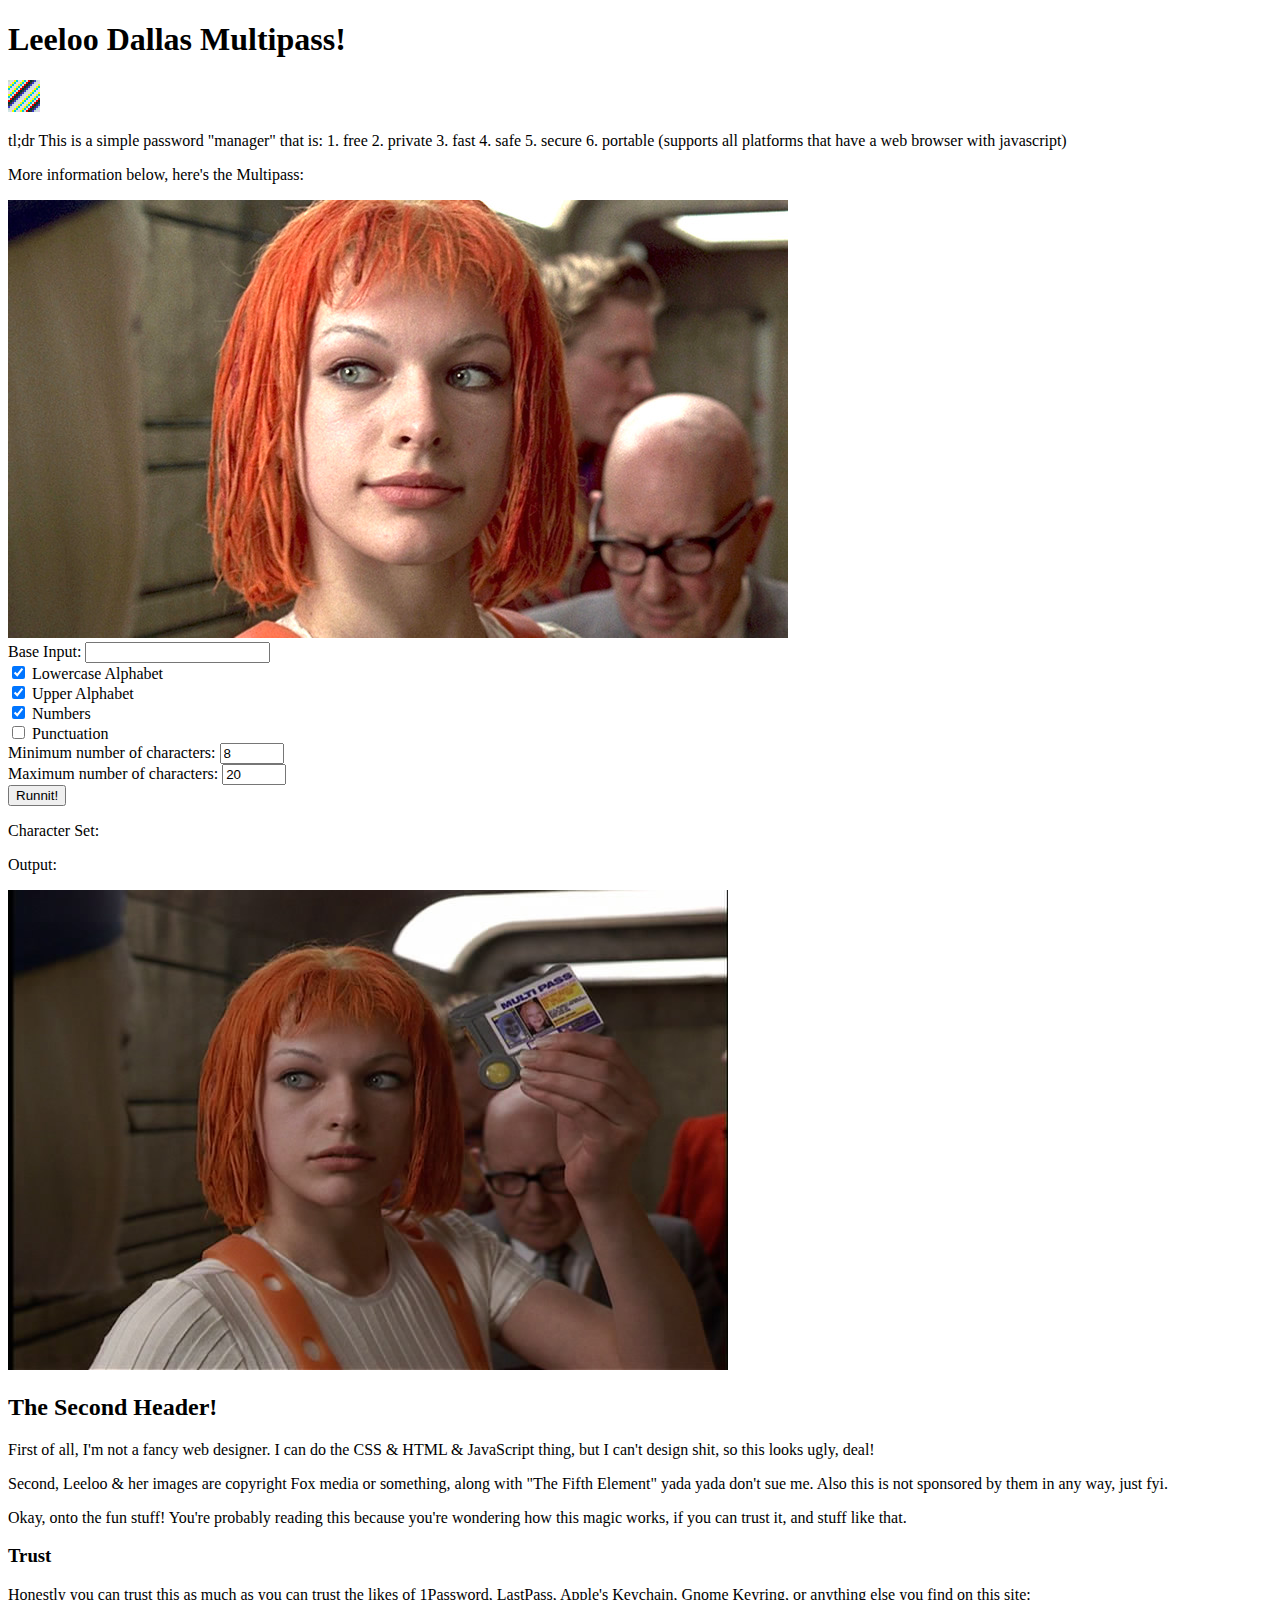
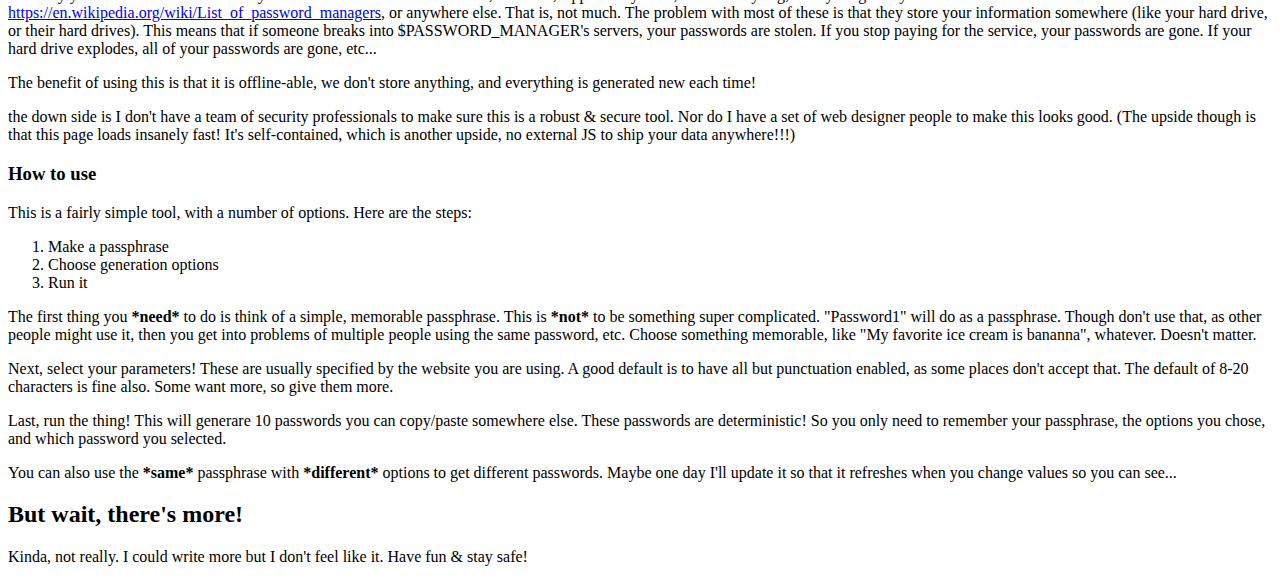
<file: handmade_index.html>
<!DOCTYPE html>
<html lang="en-US">
  <head>
    <meta charset="UTF-8">
    <style>
      #output {
        font-family: monospace, monospace;
      }
    </style>
    <script type="text/javascript">

////////////////////////////////////////////////////////////////////////////////
// "Libraries" used...

// from:
// https://stackoverflow.com/questions/7616461/generate-a-hash-from-string-in-javascript
const cyrb53 = function(str, seed = 0) {
    let h1 = 0xdeadbeef ^ seed, h2 = 0x41c6ce57 ^ seed;
    for (let i = 0, ch; i < str.length; i++) {
        ch = str.charCodeAt(i);
        h1 = Math.imul(h1 ^ ch, 2654435761);
        h2 = Math.imul(h2 ^ ch, 1597334677);
    }
    h1 = Math.imul(h1 ^ (h1>>>16), 2246822507) ^ Math.imul(h2 ^ (h2>>>13), 3266489909);
    h2 = Math.imul(h2 ^ (h2>>>16), 2246822507) ^ Math.imul(h1 ^ (h1>>>13), 3266489909);
    return 4294967296 * (2097151 & h2) + (h1>>>0);
};

function cyrb_dual32 (str, seed = 0) {
    let h1 = 0xdeadbeef ^ seed, h2 = 0x41c6ce57 ^ seed;
    for (let i = 0, ch; i < str.length; i++) {
        ch = str.charCodeAt(i);
        h1 = Math.imul(h1 ^ ch, 2654435761);
        h2 = Math.imul(h2 ^ ch, 1597334677);
    }
    h1 = Math.imul(h1 ^ (h1>>>16), 2246822507) ^ Math.imul(h2 ^ (h2>>>13), 3266489909);
    h2 = Math.imul(h2 ^ (h2>>>16), 2246822507) ^ Math.imul(h1 ^ (h1>>>13), 3266489909);
    return [h1, h2];
};

function reduce(x, N) {
  // this:
  // https://lemire.me/blog/2016/06/27/a-fast-alternative-to-the-modulo-reduction/
  // doesn't seem to work in javascript -_-
  // going to use modulo until I find something better...

  return x % N;
}

// https://github.com/bryc/code/blob/master/jshash/PRNGs.md#xoroshiro
function xoroshiro64ss(a, b) {
  return function() {
    var r = Math.imul(a, 0x9E3779BB); r = (r << 5 | r >>> 27) * 5;
    b = b ^ a; a = b ^ (a << 26 | a >>> 6) ^ b << 9;
    b = b << 13 | b >>> 19;
    return (r >>> 0);
  }
}

////////////////////////////////////////////////////////////////////////////////
// Misc...

// https://en.wikipedia.org/wiki/Password_strength

////////////////////////////////////////////////////////////////////////////////
// This is where I get to work!

const alpha = "abcdefghijklmnopqrstuvwxyz";
const ALPHA = "ABCDEFGHIJKLMNOPQRSTUVWXYZ";
const numbr = "0123456789";
const punct = "!#$%&'*+,-./:;=?@^_`|~";

function rand_in_range(rand, min, max) {
  return reduce(rand, max - min + 1) + min;
}

function doit() {
  let val = document.getElementById("basephrase").value;

  // set up the generator
  let seeds = cyrb_dual32(val);
  let rng = xoroshiro64ss(seeds[0], seeds[1]);

  // build the charset
  let charset = "";
  // Do NOT change the order of these... or bad things happen!
  if (document.getElementById("low_alpha").checked) {
    charset += alpha;
  }
  if (document.getElementById("up_alpha").checked) {
    charset += ALPHA;
  }
  if (document.getElementById("numbr").checked) {
    charset += numbr;
  }
  if (document.getElementById("punct").checked) {
    charset += punct;
  }

  if (charset.length == 0) {
    alert("You need to select at least *one* item for the set of characters to be used!");
    return;
  }

  document.getElementById("char_set").innerHTML = charset;

  let min_chars = Math.round(document.getElementById("min_chars").value);
  let max_chars = Math.round(document.getElementById("max_chars").value);
  console.log(min_chars);
  console.log(max_chars);


  // Probably the only error thingy in the whole thing...
  if (min_chars > max_chars) {
    alert("Minimum number of characters is greater than the maximum number of characters!");
    return;
  }

  // generate passwords!
  let pass = "<ol>";

  for (let n = 0; n < 10; n++) {
    let n_chars = rand_in_range(rng(), min_chars, max_chars);

    pass += "<li>"
    for (let i = 0; i < n_chars; i++) {
      const r = rng();
      pass += charset[reduce(r, charset.length)];
    }
    pass += "</li>"
  }

  pass += "</ol>";


  document.getElementById("output").innerHTML = pass;
}

//////////////////////////////////////////////////////////////////////////
// some funky visualizations

function max_val(arr) {
  var val = arr[0];
  for (var i = 1; i < arr.length; i++) {
    if (val < arr[i]) {
      val = arr[i];
    }
  }
  return val;
}

function min_val(arr) {
  var val = arr[0];
  for (var i = 1; i < arr.length; i++) {
    if (val > arr[i]) {
      val = arr[i];
    }
  }
  return val;
}

function str_int_arr(str) {
  var arr = new Array(str.length);
  for (var i = 0; i < str.length; i++) {
    arr[i] = str[i].charCodeAt(0);
  }
  return arr;
}

function gcd(a, b) {
  while (b != 0) {
    var t = b;
    b = a % b;
    a = t;
  }
  return a;
}

function make_rgba(r, g, b, min, max) {
  function m(v) { return Math.floor(((v - min) / (max - min)) * 255); }
  return "rgba(" + m(r) + ", " + m(g) + ", " + m(b) + ", 1.0)";
}

function draw(str) {
  const canvas = document.getElementById("tutorial");

  if (canvas.getContext) {
    const ctx = canvas.getContext("2d");

    let len = str.length;
    let arr = str_int_arr(str)
    let max = max_val(arr);
    let min = min_val(arr);
    console.log(min);
    console.log(max);

    for (var y = 0; y < canvas.height; y += 2) {
      for (var x = 0; x < canvas.width; x += 2) {
        var i = x+y;
        ctx.fillStyle = make_rgba(arr[i % len], arr[(i+1)%len], arr[(i+2)%len], min, max);
        console.log(arr[i % len]);
        ctx.fillRect(x, y, 2, 2);
      }
    }

  } else {
    // canvas-unsupported code here
  }
}

    </script>
  </head>
  <body onload="draw('flippity flopity floo! 12345');">
    <h1>Leeloo Dallas Multipass!</h1>

    <canvas id="tutorial" width="32" height="32">(no HTML canvas support)</canvas>

    <p>tl;dr This is a simple password "manager" that is: 1. free 2. private 3. fast 4. safe 5. secure 6. portable (supports all platforms that have a web browser with javascript)</p>

    <p>More information below, here's the Multipass:</p>

    <img src="leeloo.jpg"/><br>

    <label for="basephrase">Base Input:</label> <input id="basephrase" type="text"><br>

    <input id="low_alpha" type="checkbox" checked="true"> <label for="low_alpha">Lowercase Alphabet</label> <br>
    <input id="up_alpha" type="checkbox"checked="true"> <label for="up_alpha">Upper Alphabet</label> <br>
    <input id="numbr" type="checkbox" checked="true"> <label for="numbr">Numbers</label> <br>
    <input id="punct" type="checkbox" value="0"> <label for="punct">Punctuation</label> <br>

    <label for="min_chars">Minimum number of characters:</label> <input type="number" id="min_chars" min="1" max="100" step="1" value="8"><br>
    <label for="max_chars">Maximum number of characters:</label> <input type="number" id="max_chars" min="1" max="100" step="1" value="20"><br>

    <input onclick="doit()" type="button" value="Runnit!"><br>
    <p>Character Set: <div id="char_set"></div></p>

    <p>Output: <div id="output"></div></p>

    <img src="multipass.jpg"/><br>

    <!-- Description down here -->

    <h2>The Second Header!</h2>

    <p>First of all, I'm not a fancy web designer.  I can do the CSS & HTML & JavaScript thing, but I can't design shit, so this looks ugly, deal!</p>

    <p>Second, Leeloo & her images are copyright Fox media or something, along with "The Fifth Element" yada yada don't sue me.  Also this is not sponsored by them in any way, just fyi.</p>

    <p>Okay, onto the fun stuff!  You're probably reading this because you're wondering how this magic works, if you can trust it, and stuff like that.</p>

    <h3>Trust</h3>

    <p>Honestly you can trust this as much as you can trust the likes of 1Password, LastPass, Apple's Keychain, Gnome Keyring, or anything else you find on this site: <a href="https://en.wikipedia.org/wiki/List_of_password_managers">https://en.wikipedia.org/wiki/List_of_password_managers</a>, or anywhere else.  That is, not much.  The problem with most of these is that they store your information somewhere (like your hard drive, or their hard drives).  This means that if someone breaks into $PASSWORD_MANAGER's servers, your passwords are stolen.  If you stop paying for the service, your passwords are gone.  If your hard drive explodes, all of your passwords are gone, etc...</p>

    <p>The benefit of using this is that it is offline-able, we don't store anything, and everything is generated new each time!</p>

    <p>the down side is I don't have a team of security professionals to make sure this is a robust & secure tool.  Nor do I have a set of web designer people to make this looks good. (The upside though is that this page loads insanely fast!  It's self-contained, which is another upside, no external JS to ship your data anywhere!!!)</p>

    <h3>How to use</h3>

    <p>This is a fairly simple tool, with a number of options.  Here are the steps:</p>

    <ol>
      <li>Make a passphrase</li>
      <li>Choose generation options</li>
      <li>Run it</li>
    </ol>

    <p>The first thing you <b>*need*</b> to do is think of a simple, memorable passphrase.  This is <b>*not*</b> to be something super complicated.  "Password1" will do as a passphrase.  Though don't use that, as other people might use it, then you get into problems of multiple people using the same password, etc. Choose something memorable, like "My favorite ice cream is bananna", whatever.  Doesn't matter.</p>

    <p>Next, select your parameters!  These are usually specified by the website you are using.  A good default is to have all but punctuation enabled, as some places don't accept that.  The default of 8-20 characters is fine also.  Some want more, so give them more.</p>

    <p>Last, run the thing!  This will generare 10 passwords you can copy/paste somewhere else.  These passwords are deterministic!  So you only need to remember your passphrase, the options you chose, and which password you selected.</p>

    <p>You can also use the <b>*same*</b> passphrase with <b>*different*</b> options to get different passwords.  Maybe one day I'll update it so that it refreshes when you change values so you can see...</p>

    <h2>But wait, there's more!</h2>

    <p>Kinda, not really.  I could write more but I don't feel like it.  Have fun & stay safe!</p>

  </body>
</html>
</file>
